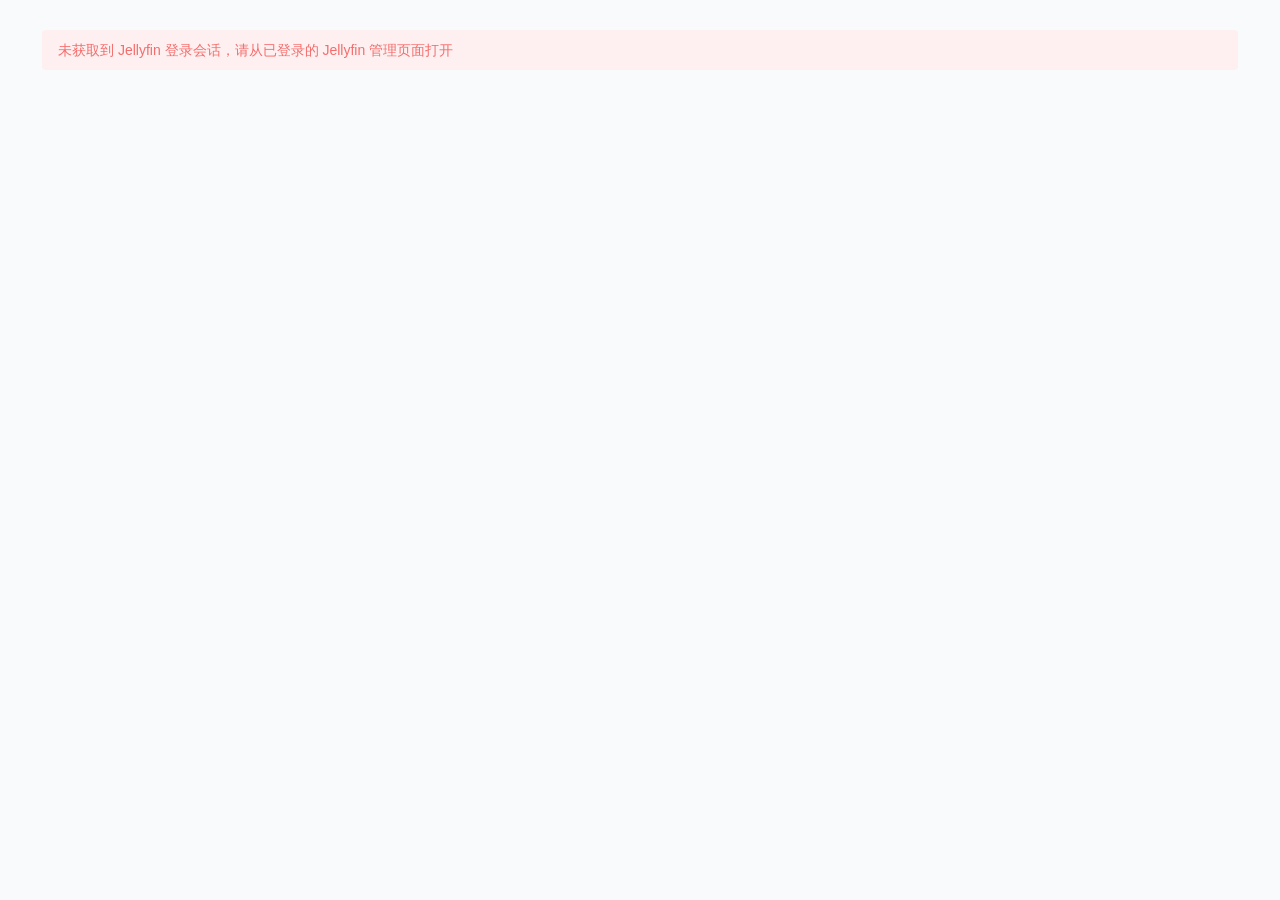
<file: Resources/Admin/index.html>
<!doctype html>
<html lang="zh-CN">
  <head>
    <meta charset="UTF-8" />
    <meta name="viewport" content="width=device-width, initial-scale=1.0" />
    <title>DD-Danmaku 管理台</title>
    <script type="module" crossorigin src="./assets/index-BYWW7I6j.js"></script>
    <link rel="stylesheet" crossorigin href="./assets/index-BV9v0QgE.css">
  </head>
  <body>
    <div id="app"></div>
  </body>
</html>
</file>
<file: Resources/Admin/assets/index-BV9v0QgE.css>
:root{--el-color-white:#fff;--el-color-black:#000;--el-color-primary-rgb:64, 158, 255;--el-color-success-rgb:103, 194, 58;--el-color-warning-rgb:230, 162, 60;--el-color-danger-rgb:245, 108, 108;--el-color-error-rgb:245, 108, 108;--el-color-info-rgb:144, 147, 153;--el-font-size-extra-large:20px;--el-font-size-large:18px;--el-font-size-medium:16px;--el-font-size-base:14px;--el-font-size-small:13px;--el-font-size-extra-small:12px;--el-font-family:"Helvetica Neue", Helvetica, "PingFang SC", "Hiragino Sans GB", "Microsoft YaHei", "微软雅黑", Arial, sans-serif;--el-font-weight-primary:500;--el-font-line-height-primary:24px;--el-index-normal:1;--el-index-top:1000;--el-index-popper:2000;--el-border-radius-base:4px;--el-border-radius-small:2px;--el-border-radius-round:20px;--el-border-radius-circle:100%;--el-transition-duration:.3s;--el-transition-duration-fast:.2s;--el-transition-function-ease-in-out-bezier:cubic-bezier(.645, .045, .355, 1);--el-transition-function-fast-bezier:cubic-bezier(.23, 1, .32, 1);--el-transition-all:all var(--el-transition-duration) var(--el-transition-function-ease-in-out-bezier);--el-transition-fade:opacity var(--el-transition-duration) var(--el-transition-function-fast-bezier);--el-transition-md-fade:transform var(--el-transition-duration) var(--el-transition-function-fast-bezier), opacity var(--el-transition-duration) var(--el-transition-function-fast-bezier);--el-transition-fade-linear:opacity var(--el-transition-duration-fast) linear;--el-transition-border:border-color var(--el-transition-duration-fast) var(--el-transition-function-ease-in-out-bezier);--el-transition-box-shadow:box-shadow var(--el-transition-duration-fast) var(--el-transition-function-ease-in-out-bezier);--el-transition-color:color var(--el-transition-duration-fast) var(--el-transition-function-ease-in-out-bezier);--el-component-size-large:40px;--el-component-size:32px;--el-component-size-small:24px;--lightningcss-light:initial;--lightningcss-dark: ;color-scheme:light;--el-color-primary:#409eff;--el-color-primary-light-3:#79bbff;--el-color-primary-light-5:#a0cfff;--el-color-primary-light-7:#c6e2ff;--el-color-primary-light-8:#d9ecff;--el-color-primary-light-9:#ecf5ff;--el-color-primary-dark-2:#337ecc;--el-color-success:#67c23a;--el-color-success-light-3:#95d475;--el-color-success-light-5:#b3e19d;--el-color-success-light-7:#d1edc4;--el-color-success-light-8:#e1f3d8;--el-color-success-light-9:#f0f9eb;--el-color-success-dark-2:#529b2e;--el-color-warning:#e6a23c;--el-color-warning-light-3:#eebe77;--el-color-warning-light-5:#f3d19e;--el-color-warning-light-7:#f8e3c5;--el-color-warning-light-8:#faecd8;--el-color-warning-light-9:#fdf6ec;--el-color-warning-dark-2:#b88230;--el-color-danger:#f56c6c;--el-color-danger-light-3:#f89898;--el-color-danger-light-5:#fab6b6;--el-color-danger-light-7:#fcd3d3;--el-color-danger-light-8:#fde2e2;--el-color-danger-light-9:#fef0f0;--el-color-danger-dark-2:#c45656;--el-color-error:#f56c6c;--el-color-error-light-3:#f89898;--el-color-error-light-5:#fab6b6;--el-color-error-light-7:#fcd3d3;--el-color-error-light-8:#fde2e2;--el-color-error-light-9:#fef0f0;--el-color-error-dark-2:#c45656;--el-color-info:#909399;--el-color-info-light-3:#b1b3b8;--el-color-info-light-5:#c8c9cc;--el-color-info-light-7:#dedfe0;--el-color-info-light-8:#e9e9eb;--el-color-info-light-9:#f4f4f5;--el-color-info-dark-2:#73767a;--el-bg-color:#fff;--el-bg-color-page:#f2f3f5;--el-bg-color-overlay:#fff;--el-text-color-primary:#303133;--el-text-color-regular:#606266;--el-text-color-secondary:#909399;--el-text-color-placeholder:#a8abb2;--el-text-color-disabled:#c0c4cc;--el-border-color:#dcdfe6;--el-border-color-light:#e4e7ed;--el-border-color-lighter:#ebeef5;--el-border-color-extra-light:#f2f6fc;--el-border-color-dark:#d4d7de;--el-border-color-darker:#cdd0d6;--el-fill-color:#f0f2f5;--el-fill-color-light:#f5f7fa;--el-fill-color-lighter:#fafafa;--el-fill-color-extra-light:#fafcff;--el-fill-color-dark:#ebedf0;--el-fill-color-darker:#e6e8eb;--el-fill-color-blank:#fff;--el-box-shadow:0px 12px 32px 4px #0000000a, 0px 8px 20px #00000014;--el-box-shadow-light:0px 0px 12px #0000001f;--el-box-shadow-lighter:0px 0px 6px #0000001f;--el-box-shadow-dark:0px 16px 48px 16px #00000014, 0px 12px 32px #0000001f, 0px 8px 16px -8px #00000029;--el-disabled-bg-color:var(--el-fill-color-light);--el-disabled-text-color:var(--el-text-color-placeholder);--el-disabled-border-color:var(--el-border-color-light);--el-overlay-color:#000c;--el-overlay-color-light:#000000b3;--el-overlay-color-lighter:#00000080;--el-mask-color:#ffffffe6;--el-mask-color-extra-light:#ffffff4d;--el-border-width:1px;--el-border-style:solid;--el-border-color-hover:var(--el-text-color-disabled);--el-border:var(--el-border-width) var(--el-border-style) var(--el-border-color);--el-svg-monochrome-grey:var(--el-border-color)}.fade-in-linear-enter-active,.fade-in-linear-leave-active{transition:var(--el-transition-fade-linear)}.fade-in-linear-enter-from,.fade-in-linear-leave-to{opacity:0}.el-fade-in-linear-enter-active,.el-fade-in-linear-leave-active{transition:var(--el-transition-fade-linear)}.el-fade-in-linear-enter-from,.el-fade-in-linear-leave-to{opacity:0}.el-fade-in-enter-active,.el-fade-in-leave-active{transition:all var(--el-transition-duration) cubic-bezier(.55,0,.1,1)}.el-fade-in-enter-from,.el-fade-in-leave-active{opacity:0}.el-zoom-in-center-enter-active,.el-zoom-in-center-leave-active{transition:all var(--el-transition-duration) cubic-bezier(.55,0,.1,1)}.el-zoom-in-center-enter-from,.el-zoom-in-center-leave-active{opacity:0;transform:scaleX(0)}.el-zoom-in-top-enter-active,.el-zoom-in-top-leave-active{opacity:1;transition:var(--el-transition-md-fade);transform-origin:top;transform:scaleY(1)}.el-zoom-in-top-enter-active[data-popper-placement^=top],.el-zoom-in-top-leave-active[data-popper-placement^=top]{transform-origin:bottom}.el-zoom-in-top-enter-from,.el-zoom-in-top-leave-active{opacity:0;transform:scaleY(0)}.el-zoom-in-bottom-enter-active,.el-zoom-in-bottom-leave-active{opacity:1;transition:var(--el-transition-md-fade);transform-origin:bottom;transform:scaleY(1)}.el-zoom-in-bottom-enter-from,.el-zoom-in-bottom-leave-active{opacity:0;transform:scaleY(0)}.el-zoom-in-left-enter-active,.el-zoom-in-left-leave-active{opacity:1;transition:var(--el-transition-md-fade);transform-origin:0 0;transform:scale(1)}.el-zoom-in-left-enter-from,.el-zoom-in-left-leave-active{opacity:0;transform:scale(.45)}.collapse-transition{transition:var(--el-transition-duration) height ease-in-out,var(--el-transition-duration) padding-top ease-in-out,var(--el-transition-duration) padding-bottom ease-in-out}.el-collapse-transition-leave-active,.el-collapse-transition-enter-active{transition:var(--el-transition-duration) max-height ease-in-out,var(--el-transition-duration) padding-top ease-in-out,var(--el-transition-duration) padding-bottom ease-in-out}.horizontal-collapse-transition{transition:var(--el-transition-duration) width ease-in-out,var(--el-transition-duration) padding-left ease-in-out,var(--el-transition-duration) padding-right ease-in-out}.el-list-enter-active,.el-list-leave-active{transition:all 1s}.el-list-enter-from,.el-list-leave-to{opacity:0;transform:translateY(-30px)}.el-list-leave-active{position:absolute!important}.el-opacity-transition{transition:opacity var(--el-transition-duration) cubic-bezier(.55,0,.1,1)}.el-icon--right{margin-left:5px}.el-icon--left{margin-right:5px}@keyframes rotating{0%{transform:rotate(0)}to{transform:rotate(360deg)}}.el-icon{--color:inherit;fill:currentColor;width:1em;height:1em;color:var(--color);line-height:1em;font-size:inherit;justify-content:center;align-items:center;display:inline-flex;position:relative}.el-icon.is-loading{animation:2s linear infinite rotating}.el-icon svg{width:1em;height:1em}.el-affix--fixed{position:fixed}.el-alert{--el-alert-padding:8px 16px;--el-alert-border-radius-base:var(--el-border-radius-base);--el-alert-title-font-size:14px;--el-alert-title-with-description-font-size:16px;--el-alert-description-font-size:14px;--el-alert-close-font-size:16px;--el-alert-close-customed-font-size:14px;--el-alert-icon-size:16px;--el-alert-icon-large-size:28px;width:100%;padding:var(--el-alert-padding);box-sizing:border-box;border-radius:var(--el-alert-border-radius-base);background-color:var(--el-color-white);opacity:1;transition:opacity var(--el-transition-duration-fast);align-items:center;margin:0;display:flex;position:relative;overflow:hidden}.el-alert.is-light .el-alert__close-btn{color:var(--el-text-color-placeholder)}.el-alert.is-dark .el-alert__close-btn,.el-alert.is-dark .el-alert__description{color:var(--el-color-white)}.el-alert.is-center{justify-content:center}.el-alert--primary{--el-alert-bg-color:var(--el-color-primary-light-9)}.el-alert--primary.is-light{background-color:var(--el-alert-bg-color);color:var(--el-color-primary)}.el-alert--primary.is-light .el-alert__description{color:var(--el-color-primary)}.el-alert--primary.is-dark{background-color:var(--el-color-primary);color:var(--el-color-white)}.el-alert--success{--el-alert-bg-color:var(--el-color-success-light-9)}.el-alert--success.is-light{background-color:var(--el-alert-bg-color);color:var(--el-color-success)}.el-alert--success.is-light .el-alert__description{color:var(--el-color-success)}.el-alert--success.is-dark{background-color:var(--el-color-success);color:var(--el-color-white)}.el-alert--info{--el-alert-bg-color:var(--el-color-info-light-9)}.el-alert--info.is-light{background-color:var(--el-alert-bg-color);color:var(--el-color-info)}.el-alert--info.is-light .el-alert__description{color:var(--el-color-info)}.el-alert--info.is-dark{background-color:var(--el-color-info);color:var(--el-color-white)}.el-alert--warning{--el-alert-bg-color:var(--el-color-warning-light-9)}.el-alert--warning.is-light{background-color:var(--el-alert-bg-color);color:var(--el-color-warning)}.el-alert--warning.is-light .el-alert__description{color:var(--el-color-warning)}.el-alert--warning.is-dark{background-color:var(--el-color-warning);color:var(--el-color-white)}.el-alert--error{--el-alert-bg-color:var(--el-color-error-light-9)}.el-alert--error.is-light{background-color:var(--el-alert-bg-color);color:var(--el-color-error)}.el-alert--error.is-light .el-alert__description{color:var(--el-color-error)}.el-alert--error.is-dark{background-color:var(--el-color-error);color:var(--el-color-white)}.el-alert__content{flex-direction:column;gap:4px;display:flex}.el-alert .el-alert__icon{font-size:var(--el-alert-icon-size);width:var(--el-alert-icon-size);margin-right:8px}.el-alert .el-alert__icon.is-big{font-size:var(--el-alert-icon-large-size);width:var(--el-alert-icon-large-size);margin-right:12px}.el-alert__title{font-size:var(--el-alert-title-font-size);line-height:24px}.el-alert__title.with-description{font-size:var(--el-alert-title-with-description-font-size)}.el-alert .el-alert__description{font-size:var(--el-alert-description-font-size);margin:0}.el-alert .el-alert__close-btn{font-size:var(--el-alert-close-font-size);opacity:1;cursor:pointer;position:absolute;top:12px;right:16px}.el-alert .el-alert__close-btn.is-customed{font-style:normal;font-size:var(--el-alert-close-customed-font-size);line-height:24px;top:8px}.el-alert-fade-enter-from,.el-alert-fade-leave-active{opacity:0}.el-aside{box-sizing:border-box;width:var(--el-aside-width,300px);flex-shrink:0;overflow:auto}.el-autocomplete{--el-input-text-color:var(--el-text-color-regular);--el-input-border:var(--el-border);--el-input-hover-border:var(--el-border-color-hover);--el-input-focus-border:var(--el-color-primary);--el-input-transparent-border:0 0 0 1px transparent inset;--el-input-border-color:var(--el-border-color);--el-input-border-radius:var(--el-border-radius-base);--el-input-bg-color:var(--el-fill-color-blank);--el-input-icon-color:var(--el-text-color-placeholder);--el-input-placeholder-color:var(--el-text-color-placeholder);--el-input-hover-border-color:var(--el-border-color-hover);--el-input-clear-hover-color:var(--el-text-color-secondary);--el-input-focus-border-color:var(--el-color-primary);--el-input-width:100%;width:var(--el-input-width);display:inline-block;position:relative}.el-autocomplete__popper.el-popper{background:var(--el-bg-color-overlay);border:1px solid var(--el-border-color-light);box-shadow:var(--el-box-shadow-light)}.el-autocomplete__popper.el-popper .el-popper__arrow:before{border:1px solid var(--el-border-color-light)}.el-autocomplete__popper.el-popper[data-popper-placement^=top] .el-popper__arrow:before{border-top-color:#0000;border-left-color:#0000}.el-autocomplete__popper.el-popper[data-popper-placement^=bottom] .el-popper__arrow:before{border-bottom-color:#0000;border-right-color:#0000}.el-autocomplete__popper.el-popper[data-popper-placement^=left] .el-popper__arrow:before{border-bottom-color:#0000;border-left-color:#0000}.el-autocomplete__popper.el-popper[data-popper-placement^=right] .el-popper__arrow:before{border-top-color:#0000;border-right-color:#0000}.el-autocomplete-suggestion{border-radius:var(--el-border-radius-base);box-sizing:border-box}.el-autocomplete-suggestion__header{border-bottom:1px solid var(--el-border-color-lighter);padding:10px}.el-autocomplete-suggestion__footer{border-top:1px solid var(--el-border-color-lighter);padding:10px}.el-autocomplete-suggestion__wrap{box-sizing:border-box;max-height:280px;padding:10px 0}.el-autocomplete-suggestion__list{margin:0;padding:0}.el-autocomplete-suggestion li{cursor:pointer;color:var(--el-text-color-regular);line-height:34px;font-size:var(--el-font-size-base);text-align:left;text-overflow:ellipsis;white-space:nowrap;margin:0;padding:0 20px;list-style:none;overflow:hidden}.el-autocomplete-suggestion li:hover,.el-autocomplete-suggestion li.highlighted{background-color:var(--el-fill-color-light)}.el-autocomplete-suggestion li.divider{border-top:1px solid var(--el-color-black);margin-top:6px}.el-autocomplete-suggestion li.divider:last-child{margin-bottom:-6px}.el-autocomplete-suggestion.is-loading li{cursor:default;height:100px;color:var(--el-text-color-secondary);justify-content:center;align-items:center;font-size:20px;display:flex}.el-autocomplete-suggestion.is-loading li:hover{background-color:var(--el-bg-color-overlay)}.el-avatar{--el-avatar-text-color:var(--el-color-white);--el-avatar-bg-color:var(--el-text-color-disabled);--el-avatar-text-size:14px;--el-avatar-icon-size:18px;--el-avatar-border-radius:var(--el-border-radius-base);--el-avatar-size-large:56px;--el-avatar-size:40px;--el-avatar-size-small:24px;box-sizing:border-box;text-align:center;color:var(--el-avatar-text-color);background:var(--el-avatar-bg-color);width:var(--el-avatar-size);height:var(--el-avatar-size);font-size:var(--el-avatar-text-size);outline:none;justify-content:center;align-items:center;display:inline-flex;overflow:hidden}.el-avatar>img{width:100%;height:100%;display:block}.el-avatar--circle{border-radius:50%}.el-avatar--square{border-radius:var(--el-avatar-border-radius)}.el-avatar--icon{font-size:var(--el-avatar-icon-size)}.el-avatar--small{--el-avatar-size:24px}.el-avatar--large{--el-avatar-size:56px}.el-avatar-group{--el-avatar-group-item-gap:-8px;--el-avatar-group-collapse-item-gap:4px;display:inline-flex}.el-avatar-group .el-avatar{border:1px solid var(--el-border-color-extra-light)}.el-avatar-group .el-avatar:not(:first-child){margin-left:var(--el-avatar-group-item-gap)}.el-avatar-group__collapse-avatars{--el-avatar-group-item-gap:-8px;--el-avatar-group-collapse-item-gap:4px}.el-avatar-group__collapse-avatars .el-avatar:not(:first-child){margin-left:var(--el-avatar-group-collapse-item-gap)}.el-backtop{--el-backtop-bg-color:var(--el-bg-color-overlay);--el-backtop-text-color:var(--el-color-primary);--el-backtop-hover-bg-color:var(--el-border-color-extra-light);background-color:var(--el-backtop-bg-color);width:40px;height:40px;color:var(--el-backtop-text-color);box-shadow:var(--el-box-shadow-lighter);cursor:pointer;z-index:5;border-radius:50%;justify-content:center;align-items:center;font-size:20px;display:flex;position:fixed}.el-backtop:hover{background-color:var(--el-backtop-hover-bg-color)}.el-backtop__icon{font-size:20px}.el-badge{--el-badge-bg-color:var(--el-color-danger);--el-badge-radius:10px;--el-badge-font-size:12px;--el-badge-padding:6px;--el-badge-size:18px;vertical-align:middle;width:-moz-fit-content;width:fit-content;display:inline-block;position:relative}.el-badge__content{background-color:var(--el-badge-bg-color);border-radius:var(--el-badge-radius);color:var(--el-color-white);font-size:var(--el-badge-font-size);height:var(--el-badge-size);padding:0 var(--el-badge-padding);white-space:nowrap;border:1px solid var(--el-bg-color);justify-content:center;align-items:center;display:inline-flex}.el-badge__content.is-fixed{top:0;right:calc(1px + var(--el-badge-size) / 2);z-index:var(--el-index-normal);position:absolute;transform:translateY(-50%)translate(100%)}.el-badge__content.is-fixed.is-dot{right:5px}.el-badge__content.is-dot{border-radius:50%;width:8px;height:8px;padding:0;right:0}.el-badge__content.is-hide-zero{display:none}.el-badge__content--primary{background-color:var(--el-color-primary)}.el-badge__content--success{background-color:var(--el-color-success)}.el-badge__content--warning{background-color:var(--el-color-warning)}.el-badge__content--info{background-color:var(--el-color-info)}.el-badge__content--danger{background-color:var(--el-color-danger)}.el-breadcrumb__separator{color:var(--el-text-color-placeholder);margin:0 9px;font-weight:700}.el-breadcrumb__separator.el-icon{margin:0 6px;font-weight:400}.el-breadcrumb__separator.el-icon svg{vertical-align:middle}.el-breadcrumb__item{float:left;align-items:center;display:inline-flex}.el-breadcrumb__inner{color:var(--el-text-color-regular)}.el-breadcrumb__inner.is-link,.el-breadcrumb__inner a{transition:var(--el-transition-color);color:var(--el-text-color-primary);font-weight:700;text-decoration:none}.el-breadcrumb__inner.is-link:hover,.el-breadcrumb__inner a:hover{color:var(--el-color-primary);cursor:pointer}.el-breadcrumb__item:last-child .el-breadcrumb__inner,.el-breadcrumb__item:last-child .el-breadcrumb__inner:hover,.el-breadcrumb__item:last-child .el-breadcrumb__inner a,.el-breadcrumb__item:last-child .el-breadcrumb__inner a:hover{color:var(--el-text-color-regular);cursor:text;font-weight:400}.el-breadcrumb__item:last-child .el-breadcrumb__separator{display:none}.el-breadcrumb{font-size:14px;line-height:1}.el-breadcrumb:before,.el-breadcrumb:after{content:"";display:table}.el-breadcrumb:after{clear:both}.el-button-group>.el-button+.el-button{margin-left:0}.el-button-group>.el-button:first-child:last-child{border-top-right-radius:var(--el-border-radius-base);border-bottom-right-radius:var(--el-border-radius-base);border-top-left-radius:var(--el-border-radius-base);border-bottom-left-radius:var(--el-border-radius-base)}.el-button-group>.el-button:first-child:last-child.is-round{border-radius:var(--el-border-radius-round)}.el-button-group>.el-button:first-child:last-child.is-circle{border-radius:50%}.el-button-group>.el-button:not(:first-child):not(:last-child){border-radius:0}.el-button-group>.el-button:hover,.el-button-group>.el-button:focus,.el-button-group>.el-button:active,.el-button-group>.el-button.is-active{z-index:1}.el-button-group--horizontal{vertical-align:middle;display:inline-block}.el-button-group--horizontal:before,.el-button-group--horizontal:after{content:"";display:table}.el-button-group--horizontal:after{clear:both}.el-button-group--horizontal>.el-button{float:left;position:relative}.el-button-group--horizontal>.el-button:first-child{border-top-right-radius:0;border-bottom-right-radius:0}.el-button-group--horizontal>.el-button:last-child{border-top-left-radius:0;border-bottom-left-radius:0}.el-button-group--horizontal>.el-button:not(:last-child){margin-right:-1px}.el-button-group--horizontal .el-button--primary:first-child{border-right-color:var(--el-button-divide-border-color)}.el-button-group--horizontal .el-button--primary:last-child{border-left-color:var(--el-button-divide-border-color)}.el-button-group--horizontal .el-button--primary:not(:first-child):not(:last-child){border-left-color:var(--el-button-divide-border-color);border-right-color:var(--el-button-divide-border-color)}.el-button-group--horizontal .el-button--success:first-child{border-right-color:var(--el-button-divide-border-color)}.el-button-group--horizontal .el-button--success:last-child{border-left-color:var(--el-button-divide-border-color)}.el-button-group--horizontal .el-button--success:not(:first-child):not(:last-child){border-left-color:var(--el-button-divide-border-color);border-right-color:var(--el-button-divide-border-color)}.el-button-group--horizontal .el-button--warning:first-child{border-right-color:var(--el-button-divide-border-color)}.el-button-group--horizontal .el-button--warning:last-child{border-left-color:var(--el-button-divide-border-color)}.el-button-group--horizontal .el-button--warning:not(:first-child):not(:last-child){border-left-color:var(--el-button-divide-border-color);border-right-color:var(--el-button-divide-border-color)}.el-button-group--horizontal .el-button--danger:first-child{border-right-color:var(--el-button-divide-border-color)}.el-button-group--horizontal .el-button--danger:last-child{border-left-color:var(--el-button-divide-border-color)}.el-button-group--horizontal .el-button--danger:not(:first-child):not(:last-child){border-left-color:var(--el-button-divide-border-color);border-right-color:var(--el-button-divide-border-color)}.el-button-group--horizontal .el-button--info:first-child{border-right-color:var(--el-button-divide-border-color)}.el-button-group--horizontal .el-button--info:last-child{border-left-color:var(--el-button-divide-border-color)}.el-button-group--horizontal .el-button--info:not(:first-child):not(:last-child){border-left-color:var(--el-button-divide-border-color);border-right-color:var(--el-button-divide-border-color)}.el-button-group--horizontal>.el-dropdown>.el-button{border-left-color:var(--el-button-divide-border-color);border-top-left-radius:0;border-bottom-left-radius:0}.el-button-group--vertical{flex-direction:column;align-items:stretch;display:inline-flex}.el-button-group--vertical>.el-button{margin-top:-1px}.el-button-group--vertical>.el-button:first-child{border-bottom-right-radius:0;border-bottom-left-radius:0}.el-button-group--vertical>.el-button:last-child{border-top-left-radius:0;border-top-right-radius:0}.el-button-group--vertical>.el-dropdown{margin-top:-1px}.el-button-group--vertical>.el-dropdown>.el-button{border-left-color:var(--el-button-divide-border-color);border-top-left-radius:0;border-top-right-radius:0}.el-button-group--vertical .el-button--primary:first-child{border-bottom-color:var(--el-button-divide-border-color)}.el-button-group--vertical .el-button--primary:last-child{border-top-color:var(--el-button-divide-border-color)}.el-button-group--vertical .el-button--primary:not(:first-child):not(:last-child){border-top-color:var(--el-button-divide-border-color);border-bottom-color:var(--el-button-divide-border-color)}.el-button-group--vertical .el-button--success:first-child{border-bottom-color:var(--el-button-divide-border-color)}.el-button-group--vertical .el-button--success:last-child{border-top-color:var(--el-button-divide-border-color)}.el-button-group--vertical .el-button--success:not(:first-child):not(:last-child){border-top-color:var(--el-button-divide-border-color);border-bottom-color:var(--el-button-divide-border-color)}.el-button-group--vertical .el-button--warning:first-child{border-bottom-color:var(--el-button-divide-border-color)}.el-button-group--vertical .el-button--warning:last-child{border-top-color:var(--el-button-divide-border-color)}.el-button-group--vertical .el-button--warning:not(:first-child):not(:last-child){border-top-color:var(--el-button-divide-border-color);border-bottom-color:var(--el-button-divide-border-color)}.el-button-group--vertical .el-button--danger:first-child{border-bottom-color:var(--el-button-divide-border-color)}.el-button-group--vertical .el-button--danger:last-child{border-top-color:var(--el-button-divide-border-color)}.el-button-group--vertical .el-button--danger:not(:first-child):not(:last-child){border-top-color:var(--el-button-divide-border-color);border-bottom-color:var(--el-button-divide-border-color)}.el-button-group--vertical .el-button--info:first-child{border-bottom-color:var(--el-button-divide-border-color)}.el-button-group--vertical .el-button--info:last-child{border-top-color:var(--el-button-divide-border-color)}.el-button-group--vertical .el-button--info:not(:first-child):not(:last-child){border-top-color:var(--el-button-divide-border-color);border-bottom-color:var(--el-button-divide-border-color)}.el-button{--el-button-font-weight:var(--el-font-weight-primary);--el-button-border-color:var(--el-border-color);--el-button-bg-color:var(--el-fill-color-blank);--el-button-text-color:var(--el-text-color-regular);--el-button-disabled-text-color:var(--el-disabled-text-color);--el-button-disabled-bg-color:var(--el-fill-color-blank);--el-button-disabled-border-color:var(--el-border-color-light);--el-button-divide-border-color:#ffffff80;--el-button-hover-text-color:var(--el-color-primary);--el-button-hover-bg-color:var(--el-color-primary-light-9);--el-button-hover-border-color:var(--el-color-primary-light-7);--el-button-active-text-color:var(--el-button-hover-text-color);--el-button-active-border-color:var(--el-color-primary);--el-button-active-bg-color:var(--el-button-hover-bg-color);--el-button-outline-color:var(--el-color-primary-light-5);--el-button-hover-link-text-color:var(--el-text-color-secondary);--el-button-active-color:var(--el-text-color-primary);white-space:nowrap;cursor:pointer;height:32px;color:var(--el-button-text-color);text-align:center;box-sizing:border-box;line-height:1;font-weight:var(--el-button-font-weight);-webkit-user-select:none;user-select:none;vertical-align:middle;-webkit-appearance:none;background-color:var(--el-button-bg-color);border:var(--el-border);border-color:var(--el-button-border-color);outline:none;justify-content:center;align-items:center;transition:all .1s;display:inline-flex}.el-button:hover{color:var(--el-button-hover-text-color);border-color:var(--el-button-hover-border-color);background-color:var(--el-button-hover-bg-color);outline:none}.el-button:active{color:var(--el-button-active-text-color);border-color:var(--el-button-active-border-color);background-color:var(--el-button-active-bg-color);outline:none}.el-button:focus-visible{outline:2px solid var(--el-button-outline-color);outline-offset:1px;transition:outline-offset,outline}.el-button>span{align-items:center;display:inline-flex}.el-button+.el-button{margin-left:12px}.el-button{font-size:var(--el-font-size-base);border-radius:var(--el-border-radius-base);padding:8px 15px}.el-button.is-round{padding:8px 15px}.el-button::-moz-focus-inner{border:0}.el-button [class*=el-icon]+span{margin-left:6px}.el-button [class*=el-icon] svg{vertical-align:bottom}.el-button.is-plain{--el-button-hover-text-color:var(--el-color-primary);--el-button-hover-bg-color:var(--el-fill-color-blank);--el-button-hover-border-color:var(--el-color-primary)}.el-button.is-active{color:var(--el-button-active-text-color);border-color:var(--el-button-active-border-color);background-color:var(--el-button-active-bg-color);outline:none}.el-button.is-disabled,.el-button.is-disabled:hover{color:var(--el-button-disabled-text-color);cursor:not-allowed;background-image:none;background-color:var(--el-button-disabled-bg-color);border-color:var(--el-button-disabled-border-color)}.el-button.is-loading{pointer-events:none;position:relative}.el-button.is-loading:before{z-index:1;pointer-events:none;content:"";border-radius:inherit;background-color:var(--el-mask-color-extra-light);position:absolute;top:-1px;bottom:-1px;left:-1px;right:-1px}.el-button.is-round{border-radius:var(--el-border-radius-round)}.el-button.is-dashed{--el-button-hover-text-color:var(--el-color-primary);--el-button-hover-bg-color:var(--el-fill-color-blank);--el-button-hover-border-color:var(--el-color-primary);border-style:dashed}.el-button.is-circle{border-radius:50%;width:32px;padding:8px}.el-button.is-text{color:var(--el-button-text-color);background-color:#0000;border:0 solid #0000}.el-button.is-text.is-disabled{color:var(--el-button-disabled-text-color);background-color:#0000!important}.el-button.is-text:not(.is-disabled):hover{background-color:var(--el-fill-color-light)}.el-button.is-text:not(.is-disabled):focus-visible{outline:2px solid var(--el-button-outline-color);outline-offset:1px;transition:outline-offset,outline}.el-button.is-text:not(.is-disabled):active{background-color:var(--el-fill-color)}.el-button.is-text:not(.is-disabled).is-has-bg{background-color:var(--el-fill-color-light)}.el-button.is-text:not(.is-disabled).is-has-bg:hover{background-color:var(--el-fill-color)}.el-button.is-text:not(.is-disabled).is-has-bg:active{background-color:var(--el-fill-color-dark)}.el-button__text--expand{letter-spacing:.3em;margin-right:-.3em}.el-button.is-link{color:var(--el-button-text-color);background:0 0;border-color:#0000;height:auto;padding:2px}.el-button.is-link:hover{color:var(--el-button-hover-link-text-color)}.el-button.is-link.is-disabled{color:var(--el-button-disabled-text-color);background-color:#0000!important;border-color:#0000!important}.el-button.is-link:not(.is-disabled):hover{background-color:#0000;border-color:#0000}.el-button.is-link:not(.is-disabled):active{color:var(--el-button-active-color);background-color:#0000;border-color:#0000}.el-button--text{color:var(--el-color-primary);background:0 0;border-color:#0000;padding-left:0;padding-right:0}.el-button--text.is-disabled{color:var(--el-button-disabled-text-color);background-color:#0000!important;border-color:#0000!important}.el-button--text:not(.is-disabled):hover{color:var(--el-color-primary-light-3);background-color:#0000;border-color:#0000}.el-button--text:not(.is-disabled):active{color:var(--el-color-primary-dark-2);background-color:#0000;border-color:#0000}.el-button__link--expand{letter-spacing:.3em;margin-right:-.3em}.el-button--primary{--el-button-text-color:var(--el-color-white);--el-button-bg-color:var(--el-color-primary);--el-button-border-color:var(--el-color-primary);--el-button-outline-color:var(--el-color-primary-light-5);--el-button-active-color:var(--el-color-primary-dark-2);--el-button-hover-text-color:var(--el-color-white);--el-button-hover-link-text-color:var(--el-color-primary-light-5);--el-button-hover-bg-color:var(--el-color-primary-light-3);--el-button-hover-border-color:var(--el-color-primary-light-3);--el-button-active-bg-color:var(--el-color-primary-dark-2);--el-button-active-border-color:var(--el-color-primary-dark-2);--el-button-disabled-text-color:var(--el-color-white);--el-button-disabled-bg-color:var(--el-color-primary-light-5);--el-button-disabled-border-color:var(--el-color-primary-light-5)}.el-button--primary.is-plain,.el-button--primary.is-text,.el-button--primary.is-link{--el-button-text-color:var(--el-color-primary);--el-button-bg-color:var(--el-color-primary-light-9);--el-button-border-color:var(--el-color-primary-light-5);--el-button-hover-text-color:var(--el-color-white);--el-button-hover-bg-color:var(--el-color-primary);--el-button-hover-border-color:var(--el-color-primary);--el-button-active-text-color:var(--el-color-white)}.el-button--primary.is-plain.is-disabled,.el-button--primary.is-plain.is-disabled:hover,.el-button--primary.is-plain.is-disabled:focus,.el-button--primary.is-plain.is-disabled:active,.el-button--primary.is-text.is-disabled,.el-button--primary.is-text.is-disabled:hover,.el-button--primary.is-text.is-disabled:focus,.el-button--primary.is-text.is-disabled:active,.el-button--primary.is-link.is-disabled,.el-button--primary.is-link.is-disabled:hover,.el-button--primary.is-link.is-disabled:focus,.el-button--primary.is-link.is-disabled:active{color:var(--el-color-primary-light-5);background-color:var(--el-color-primary-light-9);border-color:var(--el-color-primary-light-8)}.el-button--primary.is-dashed{--el-button-text-color:var(--el-color-primary);--el-button-bg-color:var(--el-color-primary-light-9);--el-button-border-color:var(--el-color-primary-light-5);--el-button-hover-text-color:var(--el-color-primary);--el-button-hover-bg-color:var(--el-color-primary-light-9);--el-button-hover-border-color:var(--el-color-primary-light-3);--el-button-active-text-color:var(--el-color-primary-dark-2);--el-button-active-bg-color:var(--el-color-primary-light-9);--el-button-active-border-color:var(--el-color-primary-dark-2)}.el-button--primary.is-dashed.is-disabled,.el-button--primary.is-dashed.is-disabled:hover,.el-button--primary.is-dashed.is-disabled:focus,.el-button--primary.is-dashed.is-disabled:active{color:var(--el-color-primary-light-5);background-color:var(--el-color-primary-light-9);border-color:var(--el-color-primary-light-8)}.el-button--success{--el-button-text-color:var(--el-color-white);--el-button-bg-color:var(--el-color-success);--el-button-border-color:var(--el-color-success);--el-button-outline-color:var(--el-color-success-light-5);--el-button-active-color:var(--el-color-success-dark-2);--el-button-hover-text-color:var(--el-color-white);--el-button-hover-link-text-color:var(--el-color-success-light-5);--el-button-hover-bg-color:var(--el-color-success-light-3);--el-button-hover-border-color:var(--el-color-success-light-3);--el-button-active-bg-color:var(--el-color-success-dark-2);--el-button-active-border-color:var(--el-color-success-dark-2);--el-button-disabled-text-color:var(--el-color-white);--el-button-disabled-bg-color:var(--el-color-success-light-5);--el-button-disabled-border-color:var(--el-color-success-light-5)}.el-button--success.is-plain,.el-button--success.is-text,.el-button--success.is-link{--el-button-text-color:var(--el-color-success);--el-button-bg-color:var(--el-color-success-light-9);--el-button-border-color:var(--el-color-success-light-5);--el-button-hover-text-color:var(--el-color-white);--el-button-hover-bg-color:var(--el-color-success);--el-button-hover-border-color:var(--el-color-success);--el-button-active-text-color:var(--el-color-white)}.el-button--success.is-plain.is-disabled,.el-button--success.is-plain.is-disabled:hover,.el-button--success.is-plain.is-disabled:focus,.el-button--success.is-plain.is-disabled:active,.el-button--success.is-text.is-disabled,.el-button--success.is-text.is-disabled:hover,.el-button--success.is-text.is-disabled:focus,.el-button--success.is-text.is-disabled:active,.el-button--success.is-link.is-disabled,.el-button--success.is-link.is-disabled:hover,.el-button--success.is-link.is-disabled:focus,.el-button--success.is-link.is-disabled:active{color:var(--el-color-success-light-5);background-color:var(--el-color-success-light-9);border-color:var(--el-color-success-light-8)}.el-button--success.is-dashed{--el-button-text-color:var(--el-color-success);--el-button-bg-color:var(--el-color-success-light-9);--el-button-border-color:var(--el-color-success-light-5);--el-button-hover-text-color:var(--el-color-success);--el-button-hover-bg-color:var(--el-color-success-light-9);--el-button-hover-border-color:var(--el-color-success-light-3);--el-button-active-text-color:var(--el-color-success-dark-2);--el-button-active-bg-color:var(--el-color-success-light-9);--el-button-active-border-color:var(--el-color-success-dark-2)}.el-button--success.is-dashed.is-disabled,.el-button--success.is-dashed.is-disabled:hover,.el-button--success.is-dashed.is-disabled:focus,.el-button--success.is-dashed.is-disabled:active{color:var(--el-color-success-light-5);background-color:var(--el-color-success-light-9);border-color:var(--el-color-success-light-8)}.el-button--warning{--el-button-text-color:var(--el-color-white);--el-button-bg-color:var(--el-color-warning);--el-button-border-color:var(--el-color-warning);--el-button-outline-color:var(--el-color-warning-light-5);--el-button-active-color:var(--el-color-warning-dark-2);--el-button-hover-text-color:var(--el-color-white);--el-button-hover-link-text-color:var(--el-color-warning-light-5);--el-button-hover-bg-color:var(--el-color-warning-light-3);--el-button-hover-border-color:var(--el-color-warning-light-3);--el-button-active-bg-color:var(--el-color-warning-dark-2);--el-button-active-border-color:var(--el-color-warning-dark-2);--el-button-disabled-text-color:var(--el-color-white);--el-button-disabled-bg-color:var(--el-color-warning-light-5);--el-button-disabled-border-color:var(--el-color-warning-light-5)}.el-button--warning.is-plain,.el-button--warning.is-text,.el-button--warning.is-link{--el-button-text-color:var(--el-color-warning);--el-button-bg-color:var(--el-color-warning-light-9);--el-button-border-color:var(--el-color-warning-light-5);--el-button-hover-text-color:var(--el-color-white);--el-button-hover-bg-color:var(--el-color-warning);--el-button-hover-border-color:var(--el-color-warning);--el-button-active-text-color:var(--el-color-white)}.el-button--warning.is-plain.is-disabled,.el-button--warning.is-plain.is-disabled:hover,.el-button--warning.is-plain.is-disabled:focus,.el-button--warning.is-plain.is-disabled:active,.el-button--warning.is-text.is-disabled,.el-button--warning.is-text.is-disabled:hover,.el-button--warning.is-text.is-disabled:focus,.el-button--warning.is-text.is-disabled:active,.el-button--warning.is-link.is-disabled,.el-button--warning.is-link.is-disabled:hover,.el-button--warning.is-link.is-disabled:focus,.el-button--warning.is-link.is-disabled:active{color:var(--el-color-warning-light-5);background-color:var(--el-color-warning-light-9);border-color:var(--el-color-warning-light-8)}.el-button--warning.is-dashed{--el-button-text-color:var(--el-color-warning);--el-button-bg-color:var(--el-color-warning-light-9);--el-button-border-color:var(--el-color-warning-light-5);--el-button-hover-text-color:var(--el-color-warning);--el-button-hover-bg-color:var(--el-color-warning-light-9);--el-button-hover-border-color:var(--el-color-warning-light-3);--el-button-active-text-color:var(--el-color-warning-dark-2);--el-button-active-bg-color:var(--el-color-warning-light-9);--el-button-active-border-color:var(--el-color-warning-dark-2)}.el-button--warning.is-dashed.is-disabled,.el-button--warning.is-dashed.is-disabled:hover,.el-button--warning.is-dashed.is-disabled:focus,.el-button--warning.is-dashed.is-disabled:active{color:var(--el-color-warning-light-5);background-color:var(--el-color-warning-light-9);border-color:var(--el-color-warning-light-8)}.el-button--danger{--el-button-text-color:var(--el-color-white);--el-button-bg-color:var(--el-color-danger);--el-button-border-color:var(--el-color-danger);--el-button-outline-color:var(--el-color-danger-light-5);--el-button-active-color:var(--el-color-danger-dark-2);--el-button-hover-text-color:var(--el-color-white);--el-button-hover-link-text-color:var(--el-color-danger-light-5);--el-button-hover-bg-color:var(--el-color-danger-light-3);--el-button-hover-border-color:var(--el-color-danger-light-3);--el-button-active-bg-color:var(--el-color-danger-dark-2);--el-button-active-border-color:var(--el-color-danger-dark-2);--el-button-disabled-text-color:var(--el-color-white);--el-button-disabled-bg-color:var(--el-color-danger-light-5);--el-button-disabled-border-color:var(--el-color-danger-light-5)}.el-button--danger.is-plain,.el-button--danger.is-text,.el-button--danger.is-link{--el-button-text-color:var(--el-color-danger);--el-button-bg-color:var(--el-color-danger-light-9);--el-button-border-color:var(--el-color-danger-light-5);--el-button-hover-text-color:var(--el-color-white);--el-button-hover-bg-color:var(--el-color-danger);--el-button-hover-border-color:var(--el-color-danger);--el-button-active-text-color:var(--el-color-white)}.el-button--danger.is-plain.is-disabled,.el-button--danger.is-plain.is-disabled:hover,.el-button--danger.is-plain.is-disabled:focus,.el-button--danger.is-plain.is-disabled:active,.el-button--danger.is-text.is-disabled,.el-button--danger.is-text.is-disabled:hover,.el-button--danger.is-text.is-disabled:focus,.el-button--danger.is-text.is-disabled:active,.el-button--danger.is-link.is-disabled,.el-button--danger.is-link.is-disabled:hover,.el-button--danger.is-link.is-disabled:focus,.el-button--danger.is-link.is-disabled:active{color:var(--el-color-danger-light-5);background-color:var(--el-color-danger-light-9);border-color:var(--el-color-danger-light-8)}.el-button--danger.is-dashed{--el-button-text-color:var(--el-color-danger);--el-button-bg-color:var(--el-color-danger-light-9);--el-button-border-color:var(--el-color-danger-light-5);--el-button-hover-text-color:var(--el-color-danger);--el-button-hover-bg-color:var(--el-color-danger-light-9);--el-button-hover-border-color:var(--el-color-danger-light-3);--el-button-active-text-color:var(--el-color-danger-dark-2);--el-button-active-bg-color:var(--el-color-danger-light-9);--el-button-active-border-color:var(--el-color-danger-dark-2)}.el-button--danger.is-dashed.is-disabled,.el-button--danger.is-dashed.is-disabled:hover,.el-button--danger.is-dashed.is-disabled:focus,.el-button--danger.is-dashed.is-disabled:active{color:var(--el-color-danger-light-5);background-color:var(--el-color-danger-light-9);border-color:var(--el-color-danger-light-8)}.el-button--info{--el-button-text-color:var(--el-color-white);--el-button-bg-color:var(--el-color-info);--el-button-border-color:var(--el-color-info);--el-button-outline-color:var(--el-color-info-light-5);--el-button-active-color:var(--el-color-info-dark-2);--el-button-hover-text-color:var(--el-color-white);--el-button-hover-link-text-color:var(--el-color-info-light-5);--el-button-hover-bg-color:var(--el-color-info-light-3);--el-button-hover-border-color:var(--el-color-info-light-3);--el-button-active-bg-color:var(--el-color-info-dark-2);--el-button-active-border-color:var(--el-color-info-dark-2);--el-button-disabled-text-color:var(--el-color-white);--el-button-disabled-bg-color:var(--el-color-info-light-5);--el-button-disabled-border-color:var(--el-color-info-light-5)}.el-button--info.is-plain,.el-button--info.is-text,.el-button--info.is-link{--el-button-text-color:var(--el-color-info);--el-button-bg-color:var(--el-color-info-light-9);--el-button-border-color:var(--el-color-info-light-5);--el-button-hover-text-color:var(--el-color-white);--el-button-hover-bg-color:var(--el-color-info);--el-button-hover-border-color:var(--el-color-info);--el-button-active-text-color:var(--el-color-white)}.el-button--info.is-plain.is-disabled,.el-button--info.is-plain.is-disabled:hover,.el-button--info.is-plain.is-disabled:focus,.el-button--info.is-plain.is-disabled:active,.el-button--info.is-text.is-disabled,.el-button--info.is-text.is-disabled:hover,.el-button--info.is-text.is-disabled:focus,.el-button--info.is-text.is-disabled:active,.el-button--info.is-link.is-disabled,.el-button--info.is-link.is-disabled:hover,.el-button--info.is-link.is-disabled:focus,.el-button--info.is-link.is-disabled:active{color:var(--el-color-info-light-5);background-color:var(--el-color-info-light-9);border-color:var(--el-color-info-light-8)}.el-button--info.is-dashed{--el-button-text-color:var(--el-color-info);--el-button-bg-color:var(--el-color-info-light-9);--el-button-border-color:var(--el-color-info-light-5);--el-button-hover-text-color:var(--el-color-info);--el-button-hover-bg-color:var(--el-color-info-light-9);--el-button-hover-border-color:var(--el-color-info-light-3);--el-button-active-text-color:var(--el-color-info-dark-2);--el-button-active-bg-color:var(--el-color-info-light-9);--el-button-active-border-color:var(--el-color-info-dark-2)}.el-button--info.is-dashed.is-disabled,.el-button--info.is-dashed.is-disabled:hover,.el-button--info.is-dashed.is-disabled:focus,.el-button--info.is-dashed.is-disabled:active{color:var(--el-color-info-light-5);background-color:var(--el-color-info-light-9);border-color:var(--el-color-info-light-8)}.el-button--large{--el-button-size:40px;height:var(--el-button-size)}.el-button--large [class*=el-icon]+span{margin-left:8px}.el-button--large{font-size:var(--el-font-size-base);border-radius:var(--el-border-radius-base);padding:12px 19px}.el-button--large.is-round{padding:12px 19px}.el-button--large.is-circle{width:var(--el-button-size);padding:12px}.el-button--small{--el-button-size:24px;height:var(--el-button-size)}.el-button--small [class*=el-icon]+span{margin-left:4px}.el-button--small{border-radius:calc(var(--el-border-radius-base) - 1px);padding:5px 11px;font-size:12px}.el-button--small.is-round{padding:5px 11px}.el-button--small.is-circle{width:var(--el-button-size);padding:5px}.el-calendar{--el-calendar-border:var(--el-table-border,1px solid var(--el-border-color-lighter));--el-calendar-header-border-bottom:var(--el-calendar-border);--el-calendar-selected-bg-color:var(--el-color-primary-light-9);--el-calendar-cell-width:85px;background-color:var(--el-fill-color-blank)}.el-calendar__header{border-bottom:var(--el-calendar-header-border-bottom);justify-content:space-between;padding:12px 20px;display:flex}.el-calendar__title{color:var(--el-text-color);align-self:center}.el-calendar__body{padding:12px 20px 35px}.el-calendar__select-controller .el-select{margin-right:8px}.el-calendar__select-controller .el-calendar-select__year{width:120px}.el-calendar__select-controller .el-calendar-select__month{width:60px}.el-calendar-table{table-layout:fixed;width:100%}.el-calendar-table thead th{color:var(--el-text-color-regular);padding:12px 0;font-weight:400}.el-calendar-table:not(.is-range) td.prev,.el-calendar-table:not(.is-range) td.next{color:var(--el-text-color-placeholder)}.el-calendar-table td{border-bottom:var(--el-calendar-border);border-right:var(--el-calendar-border);vertical-align:top;transition:background-color var(--el-transition-duration-fast) ease}.el-calendar-table td.is-selected{background-color:var(--el-calendar-selected-bg-color)}.el-calendar-table td.is-today{color:var(--el-color-primary)}.el-calendar-table tr:first-child td{border-top:var(--el-calendar-border)}.el-calendar-table tr td:first-child{border-left:var(--el-calendar-border)}.el-calendar-table tr.el-calendar-table__row--hide-border td{border-top:none}.el-calendar-table .el-calendar-day{box-sizing:border-box;height:var(--el-calendar-cell-width);padding:8px}.el-calendar-table .el-calendar-day:hover{cursor:pointer;background-color:var(--el-calendar-selected-bg-color)}.el-card{--el-card-border-color:var(--el-border-color-light);--el-card-border-radius:4px;--el-card-padding:20px;--el-card-bg-color:var(--el-fill-color-blank);border-radius:var(--el-card-border-radius);border:1px solid var(--el-card-border-color);background-color:var(--el-card-bg-color);color:var(--el-text-color-primary);transition:var(--el-transition-duration);flex-direction:column;display:flex;overflow:hidden}.el-card.is-always-shadow,.el-card.is-hover-shadow:hover,.el-card.is-hover-shadow:focus{box-shadow:var(--el-box-shadow-light)}.el-card__header{padding:calc(var(--el-card-padding) - 2px) var(--el-card-padding);border-bottom:1px solid var(--el-card-border-color);box-sizing:border-box}.el-card__body{padding:var(--el-card-padding);flex-grow:1;overflow:auto}.el-card__footer{padding:calc(var(--el-card-padding) - 2px) var(--el-card-padding);border-top:1px solid var(--el-card-border-color);box-sizing:border-box}.el-carousel__item{width:100%;height:100%;z-index:calc(var(--el-index-normal) - 1);display:inline-block;position:absolute;top:0;left:0;overflow:hidden}.el-carousel__item.is-active{z-index:calc(var(--el-index-normal) - 1)}.el-carousel__item.is-animating{transition:transform .4s ease-in-out}.el-carousel__item--card{width:50%;transition:transform .4s ease-in-out}.el-carousel__item--card.is-in-stage{cursor:pointer;z-index:var(--el-index-normal)}.el-carousel__item--card.is-in-stage:hover .el-carousel__mask,.el-carousel__item--card.is-in-stage.is-hover .el-carousel__mask{opacity:.12}.el-carousel__item--card.is-active{z-index:calc(var(--el-index-normal) + 1)}.el-carousel__item--card-vertical{width:100%;height:50%}.el-carousel__mask{background-color:var(--el-color-white);opacity:.24;width:100%;height:100%;transition:var(--el-transition-duration-fast);position:absolute;top:0;left:0}.el-carousel{--el-carousel-arrow-font-size:12px;--el-carousel-arrow-size:36px;--el-carousel-arrow-background:#1f2d3d1c;--el-carousel-arrow-hover-background:#1f2d3d3b;--el-carousel-indicator-width:30px;--el-carousel-indicator-height:2px;--el-carousel-indicator-padding-horizontal:4px;--el-carousel-indicator-padding-vertical:12px;--el-carousel-indicator-out-color:var(--el-border-color-hover);position:relative}.el-carousel--horizontal,.el-carousel--vertical{overflow:hidden}.el-carousel.is-vertical-outside{flex-direction:row;align-items:center;display:flex}.el-carousel.is-vertical-outside .el-carousel__container{flex:1}.el-carousel__container{height:300px;position:relative}.el-carousel__arrow{height:var(--el-carousel-arrow-size);width:var(--el-carousel-arrow-size);cursor:pointer;transition:var(--el-transition-duration);background-color:var(--el-carousel-arrow-background);color:#fff;z-index:10;text-align:center;font-size:var(--el-carousel-arrow-font-size);border:none;border-radius:50%;outline:none;justify-content:center;align-items:center;margin:0;padding:0;display:inline-flex;position:absolute;top:50%;transform:translateY(-50%)}.el-carousel__arrow--left{left:16px}.el-carousel__arrow--right{right:16px}.el-carousel__arrow:hover{background-color:var(--el-carousel-arrow-hover-background)}.el-carousel__arrow i{cursor:pointer}.el-carousel__indicators{z-index:calc(var(--el-index-normal) + 1);margin:0;padding:0;list-style:none;position:absolute}.el-carousel__indicators--horizontal{bottom:0;left:50%;transform:translate(-50%)}.el-carousel__indicators--vertical{top:50%;right:0;transform:translateY(-50%)}.el-carousel__indicators--outside{text-align:center;position:static;transform:none}.el-carousel__indicators--outside .el-carousel__indicator:hover button{opacity:.64}.el-carousel__indicators--outside button{background-color:var(--el-carousel-indicator-out-color);opacity:.24}.el-carousel__indicators--right{right:0}.el-carousel__indicators--labels .el-carousel__button{color:#000;padding:2px 18px;font-size:12px}.el-carousel__indicators--labels .el-carousel__indicator{padding:6px 4px}.el-carousel__indicator{cursor:pointer;background-color:#0000}.el-carousel__indicator:hover button{opacity:.72}.el-carousel__indicator--horizontal{padding:var(--el-carousel-indicator-padding-vertical) var(--el-carousel-indicator-padding-horizontal);display:inline-block}.el-carousel__indicator--vertical{padding:var(--el-carousel-indicator-padding-horizontal) var(--el-carousel-indicator-padding-vertical)}.el-carousel__indicator--vertical .el-carousel__button{width:var(--el-carousel-indicator-height);height:calc(var(--el-carousel-indicator-width) / 2)}.el-carousel__indicator.is-active button{opacity:1}.el-carousel__button{opacity:.48;width:var(--el-carousel-indicator-width);height:var(--el-carousel-indicator-height);cursor:pointer;transition:var(--el-transition-duration);background-color:#fff;border:none;outline:none;margin:0;padding:0;display:block}.el-carousel__indicators--labels .el-carousel__button{width:auto;height:auto}.carousel-arrow-left-enter-from,.carousel-arrow-left-leave-active{opacity:0;transform:translateY(-50%)translate(-10px)}.carousel-arrow-right-enter-from,.carousel-arrow-right-leave-active{opacity:0;transform:translateY(-50%)translate(10px)}.el-transitioning{filter:url(#elCarouselHorizontal)}.el-transitioning-vertical{filter:url(#elCarouselVertical)}.el-cascader-panel{--el-cascader-menu-text-color:var(--el-text-color-regular);--el-cascader-menu-selected-text-color:var(--el-color-primary);--el-cascader-menu-fill:var(--el-bg-color-overlay);--el-cascader-menu-font-size:var(--el-font-size-base);--el-cascader-menu-radius:var(--el-border-radius-base);--el-cascader-menu-border:solid 1px var(--el-border-color-light);--el-cascader-menu-shadow:var(--el-box-shadow-light);--el-cascader-node-background-hover:var(--el-fill-color-light);--el-cascader-node-color-disabled:var(--el-text-color-placeholder);--el-cascader-color-empty:var(--el-text-color-placeholder);--el-cascader-tag-background:var(--el-fill-color);border-radius:var(--el-cascader-menu-radius);width:-moz-fit-content;width:fit-content;font-size:var(--el-cascader-menu-font-size);display:flex}.el-cascader-panel.is-bordered{border:var(--el-cascader-menu-border);border-radius:var(--el-cascader-menu-radius)}.el-cascader-menu{box-sizing:border-box;min-width:180px;color:var(--el-cascader-menu-text-color);border-right:var(--el-cascader-menu-border)}.el-cascader-menu:last-child{border-right:none}.el-cascader-menu:last-child .el-cascader-node{padding-right:20px}.el-cascader-menu__wrap.el-scrollbar__wrap{height:204px}.el-cascader-menu__list{box-sizing:border-box;min-height:100%;margin:0;padding:6px 0;list-style:none;position:relative}.el-cascader-menu__list.el-vl__window{margin:6px 0;padding:0}.el-cascader-menu__list.el-vl__window ul{margin:0;padding:0}.el-cascader-menu__hover-zone{pointer-events:none;width:100%;height:100%;position:absolute;top:0;left:0}.el-cascader-menu__empty-text{color:var(--el-cascader-color-empty);align-items:center;display:flex;position:absolute;top:50%;left:50%;transform:translate(-50%,-50%)}.el-cascader-menu__empty-text .is-loading{margin-right:2px}.el-cascader-node{box-sizing:border-box;outline:none;align-items:center;height:34px;padding:0 30px 0 20px;line-height:34px;display:flex;position:relative}.el-cascader-node.is-selectable.in-active-path{color:var(--el-cascader-menu-text-color)}.el-cascader-node.in-active-path,.el-cascader-node.is-selectable.in-checked-path,.el-cascader-node.is-active{color:var(--el-cascader-menu-selected-text-color);font-weight:700}.el-cascader-node:not(.is-disabled){cursor:pointer}.el-cascader-node:not(.is-disabled):hover,.el-cascader-node:not(.is-disabled):focus{background:var(--el-cascader-node-background-hover)}.el-cascader-node.is-disabled{color:var(--el-cascader-node-color-disabled);cursor:not-allowed}.el-cascader-node__prefix{position:absolute;left:10px}.el-cascader-node__postfix{position:absolute;right:10px}.el-cascader-node__label{text-align:left;white-space:nowrap;text-overflow:ellipsis;flex:1;padding:0 8px;overflow:hidden}.el-cascader-node>.el-checkbox,.el-cascader-node>.el-radio{margin-right:0}.el-cascader-node>.el-radio .el-radio__label{padding-left:0}.el-cascader{--el-cascader-menu-text-color:var(--el-text-color-regular);--el-cascader-menu-selected-text-color:var(--el-color-primary);--el-cascader-menu-fill:var(--el-bg-color-overlay);--el-cascader-menu-font-size:var(--el-font-size-base);--el-cascader-menu-radius:var(--el-border-radius-base);--el-cascader-menu-border:solid 1px var(--el-border-color-light);--el-cascader-menu-shadow:var(--el-box-shadow-light);--el-cascader-node-background-hover:var(--el-fill-color-light);--el-cascader-node-color-disabled:var(--el-text-color-placeholder);--el-cascader-color-empty:var(--el-text-color-placeholder);--el-cascader-tag-background:var(--el-fill-color);vertical-align:middle;font-size:var(--el-font-size-base);outline:none;line-height:32px;display:inline-block;position:relative}.el-cascader:not(.is-disabled):hover .el-input__wrapper{cursor:pointer;box-shadow:0 0 0 1px var(--el-input-hover-border-color) inset}.el-cascader .el-input{cursor:pointer;display:flex}.el-cascader .el-input .el-input__inner{text-overflow:ellipsis}.el-cascader .el-input .el-input__inner:read-only{cursor:pointer}.el-cascader .el-input .el-input__inner:disabled{cursor:not-allowed}.el-cascader .el-input .el-input__suffix-inner .el-icon svg{vertical-align:middle}.el-cascader .el-input .icon-arrow-down{transition:transform var(--el-transition-duration);font-size:14px}.el-cascader .el-input .icon-arrow-down.is-reverse{transform:rotate(180deg)}.el-cascader .el-input .icon-circle-close:hover{color:var(--el-input-clear-hover-color,var(--el-text-color-secondary))}.el-cascader .el-input.is-focus .el-input__wrapper{box-shadow:0 0 0 1px var(--el-input-focus-border-color,var(--el-color-primary)) inset}.el-cascader--large{font-size:14px;line-height:40px}.el-cascader--large .el-cascader__tags{gap:6px;padding:8px}.el-cascader--large .el-cascader__search-input{height:24px;margin-left:7px}.el-cascader--small{font-size:12px;line-height:24px}.el-cascader--small .el-cascader__tags{gap:4px;padding:2px}.el-cascader--small .el-cascader__search-input{height:20px;margin-left:5px}.el-cascader.is-disabled .el-cascader__label{z-index:calc(var(--el-index-normal) + 1);color:var(--el-disabled-text-color)}.el-cascader__dropdown{--el-cascader-menu-text-color:var(--el-text-color-regular);--el-cascader-menu-selected-text-color:var(--el-color-primary);--el-cascader-menu-fill:var(--el-bg-color-overlay);--el-cascader-menu-font-size:var(--el-font-size-base);--el-cascader-menu-radius:var(--el-border-radius-base);--el-cascader-menu-border:solid 1px var(--el-border-color-light);--el-cascader-menu-shadow:var(--el-box-shadow-light);--el-cascader-node-background-hover:var(--el-fill-color-light);--el-cascader-node-color-disabled:var(--el-text-color-placeholder);--el-cascader-color-empty:var(--el-text-color-placeholder);--el-cascader-tag-background:var(--el-fill-color);font-size:var(--el-cascader-menu-font-size);border-radius:var(--el-cascader-menu-radius)}.el-cascader__dropdown.el-popper{background:var(--el-cascader-menu-fill);border:var(--el-cascader-menu-border);box-shadow:var(--el-cascader-menu-shadow)}.el-cascader__dropdown.el-popper .el-popper__arrow:before{border:var(--el-cascader-menu-border)}.el-cascader__dropdown.el-popper[data-popper-placement^=top] .el-popper__arrow:before{border-top-color:#0000;border-left-color:#0000}.el-cascader__dropdown.el-popper[data-popper-placement^=bottom] .el-popper__arrow:before{border-bottom-color:#0000;border-right-color:#0000}.el-cascader__dropdown.el-popper[data-popper-placement^=left] .el-popper__arrow:before{border-bottom-color:#0000;border-left-color:#0000}.el-cascader__dropdown.el-popper[data-popper-placement^=right] .el-popper__arrow:before{border-top-color:#0000;border-right-color:#0000}.el-cascader__dropdown.el-popper{box-shadow:var(--el-cascader-menu-shadow)}.el-cascader__header{border-bottom:1px solid var(--el-border-color-light);padding:10px}.el-cascader__footer{border-top:1px solid var(--el-border-color-light);padding:10px}.el-cascader__tags{text-align:left;box-sizing:border-box;flex-wrap:wrap;gap:6px;padding:4px;line-height:normal;display:flex;position:absolute;top:50%;left:0;right:30px;transform:translateY(-50%)}.el-cascader__tags .el-tag{text-overflow:ellipsis;background:var(--el-cascader-tag-background);align-items:center;max-width:100%;display:inline-flex}.el-cascader__tags .el-tag.el-tag--dark,.el-cascader__tags .el-tag.el-tag--plain{background-color:var(--el-tag-bg-color)}.el-cascader__tags .el-tag:not(.is-hit){border-color:#0000}.el-cascader__tags .el-tag:not(.is-hit).el-tag--dark,.el-cascader__tags .el-tag:not(.is-hit).el-tag--plain{border-color:var(--el-tag-border-color)}.el-cascader__tags .el-tag>span{text-overflow:ellipsis;flex:1;line-height:normal;overflow:hidden}.el-cascader__tags .el-tag .el-icon-close{background-color:var(--el-text-color-placeholder);color:var(--el-color-white);flex:none}.el-cascader__tags .el-tag .el-icon-close:hover{background-color:var(--el-text-color-secondary)}.el-cascader__tags .el-tag+input{margin-left:0}.el-cascader__tags.is-validate{right:55px}.el-cascader__collapse-tags{white-space:normal;z-index:var(--el-index-normal)}.el-cascader__collapse-tags .el-tag{text-overflow:ellipsis;background:var(--el-fill-color);align-items:center;max-width:100%;display:inline-flex}.el-cascader__collapse-tags .el-tag.el-tag--dark,.el-cascader__collapse-tags .el-tag.el-tag--plain{background-color:var(--el-tag-bg-color)}.el-cascader__collapse-tags .el-tag:not(.is-hit){border-color:#0000}.el-cascader__collapse-tags .el-tag:not(.is-hit).el-tag--dark,.el-cascader__collapse-tags .el-tag:not(.is-hit).el-tag--plain{border-color:var(--el-tag-border-color)}.el-cascader__collapse-tags .el-tag>span{text-overflow:ellipsis;flex:1;line-height:normal;overflow:hidden}.el-cascader__collapse-tags .el-tag .el-icon-close{background-color:var(--el-text-color-placeholder);color:var(--el-color-white);flex:none}.el-cascader__collapse-tags .el-tag .el-icon-close:hover{background-color:var(--el-text-color-secondary)}.el-cascader__collapse-tags .el-tag+input{margin-left:0}.el-cascader__collapse-tags .el-tag{margin:2px 0}.el-cascader__suggestion-panel{border-radius:var(--el-cascader-menu-radius)}.el-cascader__suggestion-wrap{max-height:204px}.el-cascader__suggestion-list{font-size:var(--el-font-size-base);color:var(--el-cascader-menu-text-color);text-align:center;margin:0;padding:6px 0;list-style:none}.el-cascader__suggestion-list.el-vl__window{margin:6px 0;padding:0}.el-cascader__suggestion-list.el-vl__window ul{margin:0;padding:0}.el-cascader__suggestion-item{text-align:left;cursor:pointer;box-sizing:border-box;outline:none;justify-content:space-between;align-items:center;height:34px;padding:0 15px;display:flex}.el-cascader__suggestion-item:hover,.el-cascader__suggestion-item:focus{background:var(--el-cascader-node-background-hover)}.el-cascader__suggestion-item.is-checked{color:var(--el-cascader-menu-selected-text-color);font-weight:700}.el-cascader__suggestion-item>:not(.el-icon){white-space:nowrap;text-overflow:ellipsis;flex:1;min-width:0;overflow:hidden}.el-cascader__suggestion-item>span{margin-right:10px}.el-cascader__suggestion-item .el-icon{flex-shrink:0}.el-cascader__empty-text{color:var(--el-cascader-color-empty);margin:10px 0}.el-cascader__search-input{min-width:60px;height:24px;color:var(--el-cascader-menu-text-color);box-sizing:border-box;background:0 0;border:none;outline:none;flex:1;margin-left:7px;padding:0}.el-cascader__search-input::placeholder{color:#0000}.el-check-tag{background-color:var(--el-color-info-light-9);border-radius:var(--el-border-radius-base);color:var(--el-color-info);cursor:pointer;font-size:var(--el-font-size-base);line-height:var(--el-font-size-base);transition:var(--el-transition-all);padding:7px 15px;font-weight:700;display:inline-block}.el-check-tag:hover{background-color:var(--el-color-info-light-7)}.el-check-tag.el-check-tag--primary.is-checked{background-color:var(--el-color-primary-light-8);color:var(--el-color-primary)}.el-check-tag.el-check-tag--primary.is-checked:hover{background-color:var(--el-color-primary-light-7)}.el-check-tag.el-check-tag--primary.is-checked.is-disabled{background-color:var(--el-color-primary-light-8);color:var(--el-disabled-text-color);cursor:not-allowed}.el-check-tag.el-check-tag--primary.is-checked.is-disabled:hover{background-color:var(--el-color-primary-light-8)}.el-check-tag.el-check-tag--primary.is-disabled{background-color:var(--el-color-info-light-9);color:var(--el-disabled-text-color);cursor:not-allowed}.el-check-tag.el-check-tag--primary.is-disabled:hover{background-color:var(--el-color-info-light-9)}.el-check-tag.el-check-tag--success.is-checked{background-color:var(--el-color-success-light-8);color:var(--el-color-success)}.el-check-tag.el-check-tag--success.is-checked:hover{background-color:var(--el-color-success-light-7)}.el-check-tag.el-check-tag--success.is-checked.is-disabled{background-color:var(--el-color-success-light-8);color:var(--el-disabled-text-color);cursor:not-allowed}.el-check-tag.el-check-tag--success.is-checked.is-disabled:hover{background-color:var(--el-color-success-light-8)}.el-check-tag.el-check-tag--success.is-disabled{background-color:var(--el-color-success-light-9);color:var(--el-disabled-text-color);cursor:not-allowed}.el-check-tag.el-check-tag--success.is-disabled:hover{background-color:var(--el-color-success-light-9)}.el-check-tag.el-check-tag--warning.is-checked{background-color:var(--el-color-warning-light-8);color:var(--el-color-warning)}.el-check-tag.el-check-tag--warning.is-checked:hover{background-color:var(--el-color-warning-light-7)}.el-check-tag.el-check-tag--warning.is-checked.is-disabled{background-color:var(--el-color-warning-light-8);color:var(--el-disabled-text-color);cursor:not-allowed}.el-check-tag.el-check-tag--warning.is-checked.is-disabled:hover{background-color:var(--el-color-warning-light-8)}.el-check-tag.el-check-tag--warning.is-disabled{background-color:var(--el-color-warning-light-9);color:var(--el-disabled-text-color);cursor:not-allowed}.el-check-tag.el-check-tag--warning.is-disabled:hover{background-color:var(--el-color-warning-light-9)}.el-check-tag.el-check-tag--danger.is-checked{background-color:var(--el-color-danger-light-8);color:var(--el-color-danger)}.el-check-tag.el-check-tag--danger.is-checked:hover{background-color:var(--el-color-danger-light-7)}.el-check-tag.el-check-tag--danger.is-checked.is-disabled{background-color:var(--el-color-danger-light-8);color:var(--el-disabled-text-color);cursor:not-allowed}.el-check-tag.el-check-tag--danger.is-checked.is-disabled:hover{background-color:var(--el-color-danger-light-8)}.el-check-tag.el-check-tag--danger.is-disabled{background-color:var(--el-color-danger-light-9);color:var(--el-disabled-text-color);cursor:not-allowed}.el-check-tag.el-check-tag--danger.is-disabled:hover{background-color:var(--el-color-danger-light-9)}.el-check-tag.el-check-tag--error.is-checked{background-color:var(--el-color-error-light-8);color:var(--el-color-error)}.el-check-tag.el-check-tag--error.is-checked:hover{background-color:var(--el-color-error-light-7)}.el-check-tag.el-check-tag--error.is-checked.is-disabled{background-color:var(--el-color-error-light-8);color:var(--el-disabled-text-color);cursor:not-allowed}.el-check-tag.el-check-tag--error.is-checked.is-disabled:hover{background-color:var(--el-color-error-light-8)}.el-check-tag.el-check-tag--error.is-disabled{background-color:var(--el-color-error-light-9);color:var(--el-disabled-text-color);cursor:not-allowed}.el-check-tag.el-check-tag--error.is-disabled:hover{background-color:var(--el-color-error-light-9)}.el-check-tag.el-check-tag--info.is-checked{background-color:var(--el-color-info-light-8);color:var(--el-color-info)}.el-check-tag.el-check-tag--info.is-checked:hover{background-color:var(--el-color-info-light-7)}.el-check-tag.el-check-tag--info.is-checked.is-disabled{background-color:var(--el-color-info-light-8);color:var(--el-disabled-text-color);cursor:not-allowed}.el-check-tag.el-check-tag--info.is-checked.is-disabled:hover{background-color:var(--el-color-info-light-8)}.el-check-tag.el-check-tag--info.is-disabled{background-color:var(--el-color-info-light-9);color:var(--el-disabled-text-color);cursor:not-allowed}.el-check-tag.el-check-tag--info.is-disabled:hover{background-color:var(--el-color-info-light-9)}.el-checkbox-button{--el-checkbox-button-checked-bg-color:var(--el-color-primary);--el-checkbox-button-checked-text-color:var(--el-color-white);--el-checkbox-button-checked-border-color:var(--el-color-primary);--el-checkbox-button-disabled-checked-fill:var(--el-border-color-extra-light);display:inline-block;position:relative}.el-checkbox-button__inner{line-height:1;font-weight:var(--el-checkbox-font-weight);white-space:nowrap;vertical-align:middle;cursor:pointer;background:var(--el-button-bg-color,var(--el-fill-color-blank));outline:var(--el-border);color:var(--el-button-text-color,var(--el-text-color-regular));-webkit-appearance:none;text-align:center;box-sizing:border-box;transition:var(--el-transition-all);-webkit-user-select:none;user-select:none;font-size:var(--el-font-size-base);border-radius:0;margin:0;padding:8px 15px;display:inline-block;position:relative}.el-checkbox-button__inner.is-round{padding:8px 15px}.el-checkbox-button__inner:hover{color:var(--el-color-primary)}.el-checkbox-button__inner [class*=el-icon-]{line-height:.9}.el-checkbox-button__inner [class*=el-icon-]+span{margin-left:5px}.el-checkbox-button__original{opacity:0;z-index:-1;outline:none;margin:0;position:absolute}.el-checkbox-button.is-checked .el-checkbox-button__inner{color:var(--el-checkbox-button-checked-text-color);background-color:var(--el-checkbox-button-checked-bg-color);border-color:var(--el-checkbox-button-checked-border-color);box-shadow:-1px 0 0 0 var(--el-color-primary-light-7)}.el-checkbox-button.is-checked:first-child .el-checkbox-button__inner{border-left-color:var(--el-checkbox-button-checked-border-color)}.el-checkbox-button.is-disabled .el-checkbox-button__inner{color:var(--el-disabled-text-color);cursor:not-allowed;background-image:none;background-color:var(--el-button-disabled-bg-color,var(--el-fill-color-blank));border-color:var(--el-button-disabled-border-color,var(--el-border-color-light));box-shadow:none}.el-checkbox-button.is-disabled:first-child .el-checkbox-button__inner{border-left-color:var(--el-button-disabled-border-color,var(--el-border-color-light))}.el-checkbox-button.is-disabled.is-checked .el-checkbox-button__inner{background-color:var(--el-checkbox-button-disabled-checked-fill)}.el-checkbox-button:first-child .el-checkbox-button__inner{border-top-left-radius:var(--el-border-radius-base);border-bottom-left-radius:var(--el-border-radius-base);box-shadow:none!important}.el-checkbox-button.is-focus .el-checkbox-button__inner{border-color:var(--el-checkbox-button-checked-border-color)}.el-checkbox-button:last-child .el-checkbox-button__inner{border-top-right-radius:var(--el-border-radius-base);border-bottom-right-radius:var(--el-border-radius-base)}.el-checkbox-button--large .el-checkbox-button__inner{font-size:var(--el-font-size-base);border-radius:0;padding:12px 19px}.el-checkbox-button--large .el-checkbox-button__inner.is-round{padding:12px 19px}.el-checkbox-button--small .el-checkbox-button__inner{border-radius:0;padding:5px 11px;font-size:12px}.el-checkbox-button--small .el-checkbox-button__inner.is-round{padding:5px 11px}.el-checkbox-group{font-size:0;line-height:0}.el-checkbox{--el-checkbox-font-size:14px;--el-checkbox-font-weight:var(--el-font-weight-primary);--el-checkbox-text-color:var(--el-text-color-regular);--el-checkbox-input-height:14px;--el-checkbox-input-width:14px;--el-checkbox-border-radius:var(--el-border-radius-small);--el-checkbox-bg-color:var(--el-fill-color-blank);--el-checkbox-input-border:var(--el-border);--el-checkbox-disabled-border-color:var(--el-border-color);--el-checkbox-disabled-input-fill:var(--el-fill-color-light);--el-checkbox-disabled-icon-color:var(--el-text-color-placeholder);--el-checkbox-disabled-checked-input-fill:var(--el-border-color-extra-light);--el-checkbox-disabled-checked-input-border-color:var(--el-border-color);--el-checkbox-disabled-checked-icon-color:var(--el-text-color-placeholder);--el-checkbox-checked-text-color:var(--el-color-primary);--el-checkbox-checked-input-border-color:var(--el-color-primary);--el-checkbox-checked-bg-color:var(--el-color-primary);--el-checkbox-checked-icon-color:var(--el-color-white);--el-checkbox-input-border-color-hover:var(--el-color-primary);color:var(--el-checkbox-text-color);font-weight:var(--el-checkbox-font-weight);font-size:var(--el-font-size-base);cursor:pointer;white-space:nowrap;-webkit-user-select:none;user-select:none;height:var(--el-checkbox-height,32px);align-items:center;margin-right:30px;display:inline-flex;position:relative}.el-checkbox.is-disabled{cursor:not-allowed}.el-checkbox.is-bordered{border-radius:var(--el-border-radius-base);border:var(--el-border);box-sizing:border-box;padding:0 15px 0 9px}.el-checkbox.is-bordered.is-checked{border-color:var(--el-color-primary)}.el-checkbox.is-bordered.is-disabled{border-color:var(--el-border-color-lighter)}.el-checkbox.is-bordered.el-checkbox--large{border-radius:var(--el-border-radius-base);padding:0 19px 0 11px}.el-checkbox.is-bordered.el-checkbox--large .el-checkbox__label{font-size:var(--el-font-size-base)}.el-checkbox.is-bordered.el-checkbox--large .el-checkbox__inner{width:14px;height:14px}.el-checkbox.is-bordered.el-checkbox--small{border-radius:calc(var(--el-border-radius-base) - 1px);padding:0 11px 0 7px}.el-checkbox.is-bordered.el-checkbox--small .el-checkbox__label{font-size:12px}.el-checkbox.is-bordered.el-checkbox--small .el-checkbox__inner{width:12px;height:12px}.el-checkbox.is-bordered.el-checkbox--small .el-checkbox__inner:after{width:2px;height:6px}.el-checkbox input:focus-visible+.el-checkbox__inner{outline:2px solid var(--el-checkbox-input-border-color-hover);outline-offset:1px;border-radius:var(--el-checkbox-border-radius)}.el-checkbox__input{white-space:nowrap;cursor:pointer;outline:none;display:inline-flex;position:relative}.el-checkbox__input.is-disabled .el-checkbox__inner{background-color:var(--el-checkbox-disabled-input-fill);border-color:var(--el-checkbox-disabled-border-color);cursor:not-allowed}.el-checkbox__input.is-disabled .el-checkbox__inner:after{cursor:not-allowed;border-color:var(--el-checkbox-disabled-icon-color);will-change:transform}.el-checkbox__input.is-disabled.is-checked .el-checkbox__inner{background-color:var(--el-checkbox-disabled-checked-input-fill);border-color:var(--el-checkbox-disabled-checked-input-border-color)}.el-checkbox__input.is-disabled.is-checked .el-checkbox__inner:after{border-color:var(--el-checkbox-disabled-checked-icon-color)}.el-checkbox__input.is-disabled.is-indeterminate .el-checkbox__inner{background-color:var(--el-checkbox-disabled-checked-input-fill);border-color:var(--el-checkbox-disabled-checked-input-border-color)}.el-checkbox__input.is-disabled.is-indeterminate .el-checkbox__inner:before{background-color:var(--el-checkbox-disabled-checked-icon-color);border-color:var(--el-checkbox-disabled-checked-icon-color)}.el-checkbox__input.is-disabled+span.el-checkbox__label{color:var(--el-disabled-text-color);cursor:not-allowed}.el-checkbox__input.is-checked .el-checkbox__inner{background-color:var(--el-checkbox-checked-bg-color);border-color:var(--el-checkbox-checked-input-border-color)}.el-checkbox__input.is-checked .el-checkbox__inner:after{border-color:var(--el-checkbox-checked-icon-color);transform:translate(-45%,-60%)rotate(45deg)scaleY(1)}.el-checkbox__input.is-checked+.el-checkbox__label{color:var(--el-checkbox-checked-text-color)}.el-checkbox__input.is-focus:not(.is-checked) .el-checkbox__original:not(:focus-visible){border-color:var(--el-checkbox-input-border-color-hover)}.el-checkbox__input.is-indeterminate .el-checkbox__inner{background-color:var(--el-checkbox-checked-bg-color);border-color:var(--el-checkbox-checked-input-border-color)}.el-checkbox__input.is-indeterminate .el-checkbox__inner:before{content:"";background-color:var(--el-checkbox-checked-icon-color);height:2px;display:block;position:absolute;top:5px;left:0;right:0;transform:scale(.5)}.el-checkbox__input.is-indeterminate .el-checkbox__inner:after{display:none}.el-checkbox__inner{border:var(--el-checkbox-input-border);border-radius:var(--el-checkbox-border-radius);box-sizing:border-box;width:var(--el-checkbox-input-width);height:var(--el-checkbox-input-height);background-color:var(--el-checkbox-bg-color);z-index:var(--el-index-normal);transition:border-color .25s cubic-bezier(.71,-.46,.29,1.46),background-color .25s cubic-bezier(.71,-.46,.29,1.46),outline .25s cubic-bezier(.71,-.46,.29,1.46);display:inline-block;position:relative}.el-checkbox__inner:hover{border-color:var(--el-checkbox-input-border-color-hover)}.el-checkbox__inner:after{box-sizing:content-box;content:"";transform-origin:50%;border:1px solid #0000;border-top:0;border-left:0;width:3px;height:7px;transition:transform .15s ease-in 50ms;position:absolute;top:50%;left:50%;transform:translate(-45%,-60%)rotate(45deg)scaleY(0)}.el-checkbox__original{opacity:0;z-index:-1;outline:none;width:0;height:0;margin:0;position:absolute}.el-checkbox__label{line-height:1;font-size:var(--el-checkbox-font-size);padding-left:8px;display:inline-block}.el-checkbox.el-checkbox--large{height:40px}.el-checkbox.el-checkbox--large .el-checkbox__label{font-size:14px}.el-checkbox.el-checkbox--large .el-checkbox__inner{width:14px;height:14px}.el-checkbox.el-checkbox--small{height:24px}.el-checkbox.el-checkbox--small .el-checkbox__label{font-size:12px}.el-checkbox.el-checkbox--small .el-checkbox__inner{width:12px;height:12px}.el-checkbox.el-checkbox--small .el-checkbox__input.is-indeterminate .el-checkbox__inner:before{top:4px}.el-checkbox.el-checkbox--small .el-checkbox__inner:after{width:2px;height:6px}.el-checkbox:last-of-type{margin-right:0}[class*=el-col-]{box-sizing:border-box}[class*=el-col-].is-guttered{min-height:1px;display:block}.el-col-0{flex:0 0;max-width:0%;display:none}.el-col-0.is-guttered{display:none}.el-col-offset-0{margin-left:0%}.el-col-pull-0{position:relative;right:0%}.el-col-push-0{position:relative;left:0%}.el-col-1{flex:0 0 4.16667%;max-width:4.16667%;display:block}.el-col-1.is-guttered{display:block}.el-col-offset-1{margin-left:4.16667%}.el-col-pull-1{position:relative;right:4.16667%}.el-col-push-1{position:relative;left:4.16667%}.el-col-2{flex:0 0 8.33333%;max-width:8.33333%;display:block}.el-col-2.is-guttered{display:block}.el-col-offset-2{margin-left:8.33333%}.el-col-pull-2{position:relative;right:8.33333%}.el-col-push-2{position:relative;left:8.33333%}.el-col-3{flex:0 0 12.5%;max-width:12.5%;display:block}.el-col-3.is-guttered{display:block}.el-col-offset-3{margin-left:12.5%}.el-col-pull-3{position:relative;right:12.5%}.el-col-push-3{position:relative;left:12.5%}.el-col-4{flex:0 0 16.6667%;max-width:16.6667%;display:block}.el-col-4.is-guttered{display:block}.el-col-offset-4{margin-left:16.6667%}.el-col-pull-4{position:relative;right:16.6667%}.el-col-push-4{position:relative;left:16.6667%}.el-col-5{flex:0 0 20.8333%;max-width:20.8333%;display:block}.el-col-5.is-guttered{display:block}.el-col-offset-5{margin-left:20.8333%}.el-col-pull-5{position:relative;right:20.8333%}.el-col-push-5{position:relative;left:20.8333%}.el-col-6{flex:0 0 25%;max-width:25%;display:block}.el-col-6.is-guttered{display:block}.el-col-offset-6{margin-left:25%}.el-col-pull-6{position:relative;right:25%}.el-col-push-6{position:relative;left:25%}.el-col-7{flex:0 0 29.1667%;max-width:29.1667%;display:block}.el-col-7.is-guttered{display:block}.el-col-offset-7{margin-left:29.1667%}.el-col-pull-7{position:relative;right:29.1667%}.el-col-push-7{position:relative;left:29.1667%}.el-col-8{flex:0 0 33.3333%;max-width:33.3333%;display:block}.el-col-8.is-guttered{display:block}.el-col-offset-8{margin-left:33.3333%}.el-col-pull-8{position:relative;right:33.3333%}.el-col-push-8{position:relative;left:33.3333%}.el-col-9{flex:0 0 37.5%;max-width:37.5%;display:block}.el-col-9.is-guttered{display:block}.el-col-offset-9{margin-left:37.5%}.el-col-pull-9{position:relative;right:37.5%}.el-col-push-9{position:relative;left:37.5%}.el-col-10{flex:0 0 41.6667%;max-width:41.6667%;display:block}.el-col-10.is-guttered{display:block}.el-col-offset-10{margin-left:41.6667%}.el-col-pull-10{position:relative;right:41.6667%}.el-col-push-10{position:relative;left:41.6667%}.el-col-11{flex:0 0 45.8333%;max-width:45.8333%;display:block}.el-col-11.is-guttered{display:block}.el-col-offset-11{margin-left:45.8333%}.el-col-pull-11{position:relative;right:45.8333%}.el-col-push-11{position:relative;left:45.8333%}.el-col-12{flex:0 0 50%;max-width:50%;display:block}.el-col-12.is-guttered{display:block}.el-col-offset-12{margin-left:50%}.el-col-pull-12{position:relative;right:50%}.el-col-push-12{position:relative;left:50%}.el-col-13{flex:0 0 54.1667%;max-width:54.1667%;display:block}.el-col-13.is-guttered{display:block}.el-col-offset-13{margin-left:54.1667%}.el-col-pull-13{position:relative;right:54.1667%}.el-col-push-13{position:relative;left:54.1667%}.el-col-14{flex:0 0 58.3333%;max-width:58.3333%;display:block}.el-col-14.is-guttered{display:block}.el-col-offset-14{margin-left:58.3333%}.el-col-pull-14{position:relative;right:58.3333%}.el-col-push-14{position:relative;left:58.3333%}.el-col-15{flex:0 0 62.5%;max-width:62.5%;display:block}.el-col-15.is-guttered{display:block}.el-col-offset-15{margin-left:62.5%}.el-col-pull-15{position:relative;right:62.5%}.el-col-push-15{position:relative;left:62.5%}.el-col-16{flex:0 0 66.6667%;max-width:66.6667%;display:block}.el-col-16.is-guttered{display:block}.el-col-offset-16{margin-left:66.6667%}.el-col-pull-16{position:relative;right:66.6667%}.el-col-push-16{position:relative;left:66.6667%}.el-col-17{flex:0 0 70.8333%;max-width:70.8333%;display:block}.el-col-17.is-guttered{display:block}.el-col-offset-17{margin-left:70.8333%}.el-col-pull-17{position:relative;right:70.8333%}.el-col-push-17{position:relative;left:70.8333%}.el-col-18{flex:0 0 75%;max-width:75%;display:block}.el-col-18.is-guttered{display:block}.el-col-offset-18{margin-left:75%}.el-col-pull-18{position:relative;right:75%}.el-col-push-18{position:relative;left:75%}.el-col-19{flex:0 0 79.1667%;max-width:79.1667%;display:block}.el-col-19.is-guttered{display:block}.el-col-offset-19{margin-left:79.1667%}.el-col-pull-19{position:relative;right:79.1667%}.el-col-push-19{position:relative;left:79.1667%}.el-col-20{flex:0 0 83.3333%;max-width:83.3333%;display:block}.el-col-20.is-guttered{display:block}.el-col-offset-20{margin-left:83.3333%}.el-col-pull-20{position:relative;right:83.3333%}.el-col-push-20{position:relative;left:83.3333%}.el-col-21{flex:0 0 87.5%;max-width:87.5%;display:block}.el-col-21.is-guttered{display:block}.el-col-offset-21{margin-left:87.5%}.el-col-pull-21{position:relative;right:87.5%}.el-col-push-21{position:relative;left:87.5%}.el-col-22{flex:0 0 91.6667%;max-width:91.6667%;display:block}.el-col-22.is-guttered{display:block}.el-col-offset-22{margin-left:91.6667%}.el-col-pull-22{position:relative;right:91.6667%}.el-col-push-22{position:relative;left:91.6667%}.el-col-23{flex:0 0 95.8333%;max-width:95.8333%;display:block}.el-col-23.is-guttered{display:block}.el-col-offset-23{margin-left:95.8333%}.el-col-pull-23{position:relative;right:95.8333%}.el-col-push-23{position:relative;left:95.8333%}.el-col-24{flex:0 0 100%;max-width:100%;display:block}.el-col-24.is-guttered{display:block}.el-col-offset-24{margin-left:100%}.el-col-pull-24{position:relative;right:100%}.el-col-push-24{position:relative;left:100%}@media only screen and (max-width:767px){.el-col-xs-0{flex:0 0;max-width:0%;display:none}.el-col-xs-0.is-guttered{display:none}.el-col-xs-offset-0{margin-left:0%}.el-col-xs-pull-0{position:relative;right:0%}.el-col-xs-push-0{position:relative;left:0%}.el-col-xs-1{flex:0 0 4.16667%;max-width:4.16667%;display:block}.el-col-xs-1.is-guttered{display:block}.el-col-xs-offset-1{margin-left:4.16667%}.el-col-xs-pull-1{position:relative;right:4.16667%}.el-col-xs-push-1{position:relative;left:4.16667%}.el-col-xs-2{flex:0 0 8.33333%;max-width:8.33333%;display:block}.el-col-xs-2.is-guttered{display:block}.el-col-xs-offset-2{margin-left:8.33333%}.el-col-xs-pull-2{position:relative;right:8.33333%}.el-col-xs-push-2{position:relative;left:8.33333%}.el-col-xs-3{flex:0 0 12.5%;max-width:12.5%;display:block}.el-col-xs-3.is-guttered{display:block}.el-col-xs-offset-3{margin-left:12.5%}.el-col-xs-pull-3{position:relative;right:12.5%}.el-col-xs-push-3{position:relative;left:12.5%}.el-col-xs-4{flex:0 0 16.6667%;max-width:16.6667%;display:block}.el-col-xs-4.is-guttered{display:block}.el-col-xs-offset-4{margin-left:16.6667%}.el-col-xs-pull-4{position:relative;right:16.6667%}.el-col-xs-push-4{position:relative;left:16.6667%}.el-col-xs-5{flex:0 0 20.8333%;max-width:20.8333%;display:block}.el-col-xs-5.is-guttered{display:block}.el-col-xs-offset-5{margin-left:20.8333%}.el-col-xs-pull-5{position:relative;right:20.8333%}.el-col-xs-push-5{position:relative;left:20.8333%}.el-col-xs-6{flex:0 0 25%;max-width:25%;display:block}.el-col-xs-6.is-guttered{display:block}.el-col-xs-offset-6{margin-left:25%}.el-col-xs-pull-6{position:relative;right:25%}.el-col-xs-push-6{position:relative;left:25%}.el-col-xs-7{flex:0 0 29.1667%;max-width:29.1667%;display:block}.el-col-xs-7.is-guttered{display:block}.el-col-xs-offset-7{margin-left:29.1667%}.el-col-xs-pull-7{position:relative;right:29.1667%}.el-col-xs-push-7{position:relative;left:29.1667%}.el-col-xs-8{flex:0 0 33.3333%;max-width:33.3333%;display:block}.el-col-xs-8.is-guttered{display:block}.el-col-xs-offset-8{margin-left:33.3333%}.el-col-xs-pull-8{position:relative;right:33.3333%}.el-col-xs-push-8{position:relative;left:33.3333%}.el-col-xs-9{flex:0 0 37.5%;max-width:37.5%;display:block}.el-col-xs-9.is-guttered{display:block}.el-col-xs-offset-9{margin-left:37.5%}.el-col-xs-pull-9{position:relative;right:37.5%}.el-col-xs-push-9{position:relative;left:37.5%}.el-col-xs-10{flex:0 0 41.6667%;max-width:41.6667%;display:block}.el-col-xs-10.is-guttered{display:block}.el-col-xs-offset-10{margin-left:41.6667%}.el-col-xs-pull-10{position:relative;right:41.6667%}.el-col-xs-push-10{position:relative;left:41.6667%}.el-col-xs-11{flex:0 0 45.8333%;max-width:45.8333%;display:block}.el-col-xs-11.is-guttered{display:block}.el-col-xs-offset-11{margin-left:45.8333%}.el-col-xs-pull-11{position:relative;right:45.8333%}.el-col-xs-push-11{position:relative;left:45.8333%}.el-col-xs-12{flex:0 0 50%;max-width:50%;display:block}.el-col-xs-12.is-guttered{display:block}.el-col-xs-offset-12{margin-left:50%}.el-col-xs-pull-12{position:relative;right:50%}.el-col-xs-push-12{position:relative;left:50%}.el-col-xs-13{flex:0 0 54.1667%;max-width:54.1667%;display:block}.el-col-xs-13.is-guttered{display:block}.el-col-xs-offset-13{margin-left:54.1667%}.el-col-xs-pull-13{position:relative;right:54.1667%}.el-col-xs-push-13{position:relative;left:54.1667%}.el-col-xs-14{flex:0 0 58.3333%;max-width:58.3333%;display:block}.el-col-xs-14.is-guttered{display:block}.el-col-xs-offset-14{margin-left:58.3333%}.el-col-xs-pull-14{position:relative;right:58.3333%}.el-col-xs-push-14{position:relative;left:58.3333%}.el-col-xs-15{flex:0 0 62.5%;max-width:62.5%;display:block}.el-col-xs-15.is-guttered{display:block}.el-col-xs-offset-15{margin-left:62.5%}.el-col-xs-pull-15{position:relative;right:62.5%}.el-col-xs-push-15{position:relative;left:62.5%}.el-col-xs-16{flex:0 0 66.6667%;max-width:66.6667%;display:block}.el-col-xs-16.is-guttered{display:block}.el-col-xs-offset-16{margin-left:66.6667%}.el-col-xs-pull-16{position:relative;right:66.6667%}.el-col-xs-push-16{position:relative;left:66.6667%}.el-col-xs-17{flex:0 0 70.8333%;max-width:70.8333%;display:block}.el-col-xs-17.is-guttered{display:block}.el-col-xs-offset-17{margin-left:70.8333%}.el-col-xs-pull-17{position:relative;right:70.8333%}.el-col-xs-push-17{position:relative;left:70.8333%}.el-col-xs-18{flex:0 0 75%;max-width:75%;display:block}.el-col-xs-18.is-guttered{display:block}.el-col-xs-offset-18{margin-left:75%}.el-col-xs-pull-18{position:relative;right:75%}.el-col-xs-push-18{position:relative;left:75%}.el-col-xs-19{flex:0 0 79.1667%;max-width:79.1667%;display:block}.el-col-xs-19.is-guttered{display:block}.el-col-xs-offset-19{margin-left:79.1667%}.el-col-xs-pull-19{position:relative;right:79.1667%}.el-col-xs-push-19{position:relative;left:79.1667%}.el-col-xs-20{flex:0 0 83.3333%;max-width:83.3333%;display:block}.el-col-xs-20.is-guttered{display:block}.el-col-xs-offset-20{margin-left:83.3333%}.el-col-xs-pull-20{position:relative;right:83.3333%}.el-col-xs-push-20{position:relative;left:83.3333%}.el-col-xs-21{flex:0 0 87.5%;max-width:87.5%;display:block}.el-col-xs-21.is-guttered{display:block}.el-col-xs-offset-21{margin-left:87.5%}.el-col-xs-pull-21{position:relative;right:87.5%}.el-col-xs-push-21{position:relative;left:87.5%}.el-col-xs-22{flex:0 0 91.6667%;max-width:91.6667%;display:block}.el-col-xs-22.is-guttered{display:block}.el-col-xs-offset-22{margin-left:91.6667%}.el-col-xs-pull-22{position:relative;right:91.6667%}.el-col-xs-push-22{position:relative;left:91.6667%}.el-col-xs-23{flex:0 0 95.8333%;max-width:95.8333%;display:block}.el-col-xs-23.is-guttered{display:block}.el-col-xs-offset-23{margin-left:95.8333%}.el-col-xs-pull-23{position:relative;right:95.8333%}.el-col-xs-push-23{position:relative;left:95.8333%}.el-col-xs-24{flex:0 0 100%;max-width:100%;display:block}.el-col-xs-24.is-guttered{display:block}.el-col-xs-offset-24{margin-left:100%}.el-col-xs-pull-24{position:relative;right:100%}.el-col-xs-push-24{position:relative;left:100%}}@media only screen and (min-width:768px){.el-col-sm-0{flex:0 0;max-width:0%;display:none}.el-col-sm-0.is-guttered{display:none}.el-col-sm-offset-0{margin-left:0%}.el-col-sm-pull-0{position:relative;right:0%}.el-col-sm-push-0{position:relative;left:0%}.el-col-sm-1{flex:0 0 4.16667%;max-width:4.16667%;display:block}.el-col-sm-1.is-guttered{display:block}.el-col-sm-offset-1{margin-left:4.16667%}.el-col-sm-pull-1{position:relative;right:4.16667%}.el-col-sm-push-1{position:relative;left:4.16667%}.el-col-sm-2{flex:0 0 8.33333%;max-width:8.33333%;display:block}.el-col-sm-2.is-guttered{display:block}.el-col-sm-offset-2{margin-left:8.33333%}.el-col-sm-pull-2{position:relative;right:8.33333%}.el-col-sm-push-2{position:relative;left:8.33333%}.el-col-sm-3{flex:0 0 12.5%;max-width:12.5%;display:block}.el-col-sm-3.is-guttered{display:block}.el-col-sm-offset-3{margin-left:12.5%}.el-col-sm-pull-3{position:relative;right:12.5%}.el-col-sm-push-3{position:relative;left:12.5%}.el-col-sm-4{flex:0 0 16.6667%;max-width:16.6667%;display:block}.el-col-sm-4.is-guttered{display:block}.el-col-sm-offset-4{margin-left:16.6667%}.el-col-sm-pull-4{position:relative;right:16.6667%}.el-col-sm-push-4{position:relative;left:16.6667%}.el-col-sm-5{flex:0 0 20.8333%;max-width:20.8333%;display:block}.el-col-sm-5.is-guttered{display:block}.el-col-sm-offset-5{margin-left:20.8333%}.el-col-sm-pull-5{position:relative;right:20.8333%}.el-col-sm-push-5{position:relative;left:20.8333%}.el-col-sm-6{flex:0 0 25%;max-width:25%;display:block}.el-col-sm-6.is-guttered{display:block}.el-col-sm-offset-6{margin-left:25%}.el-col-sm-pull-6{position:relative;right:25%}.el-col-sm-push-6{position:relative;left:25%}.el-col-sm-7{flex:0 0 29.1667%;max-width:29.1667%;display:block}.el-col-sm-7.is-guttered{display:block}.el-col-sm-offset-7{margin-left:29.1667%}.el-col-sm-pull-7{position:relative;right:29.1667%}.el-col-sm-push-7{position:relative;left:29.1667%}.el-col-sm-8{flex:0 0 33.3333%;max-width:33.3333%;display:block}.el-col-sm-8.is-guttered{display:block}.el-col-sm-offset-8{margin-left:33.3333%}.el-col-sm-pull-8{position:relative;right:33.3333%}.el-col-sm-push-8{position:relative;left:33.3333%}.el-col-sm-9{flex:0 0 37.5%;max-width:37.5%;display:block}.el-col-sm-9.is-guttered{display:block}.el-col-sm-offset-9{margin-left:37.5%}.el-col-sm-pull-9{position:relative;right:37.5%}.el-col-sm-push-9{position:relative;left:37.5%}.el-col-sm-10{flex:0 0 41.6667%;max-width:41.6667%;display:block}.el-col-sm-10.is-guttered{display:block}.el-col-sm-offset-10{margin-left:41.6667%}.el-col-sm-pull-10{position:relative;right:41.6667%}.el-col-sm-push-10{position:relative;left:41.6667%}.el-col-sm-11{flex:0 0 45.8333%;max-width:45.8333%;display:block}.el-col-sm-11.is-guttered{display:block}.el-col-sm-offset-11{margin-left:45.8333%}.el-col-sm-pull-11{position:relative;right:45.8333%}.el-col-sm-push-11{position:relative;left:45.8333%}.el-col-sm-12{flex:0 0 50%;max-width:50%;display:block}.el-col-sm-12.is-guttered{display:block}.el-col-sm-offset-12{margin-left:50%}.el-col-sm-pull-12{position:relative;right:50%}.el-col-sm-push-12{position:relative;left:50%}.el-col-sm-13{flex:0 0 54.1667%;max-width:54.1667%;display:block}.el-col-sm-13.is-guttered{display:block}.el-col-sm-offset-13{margin-left:54.1667%}.el-col-sm-pull-13{position:relative;right:54.1667%}.el-col-sm-push-13{position:relative;left:54.1667%}.el-col-sm-14{flex:0 0 58.3333%;max-width:58.3333%;display:block}.el-col-sm-14.is-guttered{display:block}.el-col-sm-offset-14{margin-left:58.3333%}.el-col-sm-pull-14{position:relative;right:58.3333%}.el-col-sm-push-14{position:relative;left:58.3333%}.el-col-sm-15{flex:0 0 62.5%;max-width:62.5%;display:block}.el-col-sm-15.is-guttered{display:block}.el-col-sm-offset-15{margin-left:62.5%}.el-col-sm-pull-15{position:relative;right:62.5%}.el-col-sm-push-15{position:relative;left:62.5%}.el-col-sm-16{flex:0 0 66.6667%;max-width:66.6667%;display:block}.el-col-sm-16.is-guttered{display:block}.el-col-sm-offset-16{margin-left:66.6667%}.el-col-sm-pull-16{position:relative;right:66.6667%}.el-col-sm-push-16{position:relative;left:66.6667%}.el-col-sm-17{flex:0 0 70.8333%;max-width:70.8333%;display:block}.el-col-sm-17.is-guttered{display:block}.el-col-sm-offset-17{margin-left:70.8333%}.el-col-sm-pull-17{position:relative;right:70.8333%}.el-col-sm-push-17{position:relative;left:70.8333%}.el-col-sm-18{flex:0 0 75%;max-width:75%;display:block}.el-col-sm-18.is-guttered{display:block}.el-col-sm-offset-18{margin-left:75%}.el-col-sm-pull-18{position:relative;right:75%}.el-col-sm-push-18{position:relative;left:75%}.el-col-sm-19{flex:0 0 79.1667%;max-width:79.1667%;display:block}.el-col-sm-19.is-guttered{display:block}.el-col-sm-offset-19{margin-left:79.1667%}.el-col-sm-pull-19{position:relative;right:79.1667%}.el-col-sm-push-19{position:relative;left:79.1667%}.el-col-sm-20{flex:0 0 83.3333%;max-width:83.3333%;display:block}.el-col-sm-20.is-guttered{display:block}.el-col-sm-offset-20{margin-left:83.3333%}.el-col-sm-pull-20{position:relative;right:83.3333%}.el-col-sm-push-20{position:relative;left:83.3333%}.el-col-sm-21{flex:0 0 87.5%;max-width:87.5%;display:block}.el-col-sm-21.is-guttered{display:block}.el-col-sm-offset-21{margin-left:87.5%}.el-col-sm-pull-21{position:relative;right:87.5%}.el-col-sm-push-21{position:relative;left:87.5%}.el-col-sm-22{flex:0 0 91.6667%;max-width:91.6667%;display:block}.el-col-sm-22.is-guttered{display:block}.el-col-sm-offset-22{margin-left:91.6667%}.el-col-sm-pull-22{position:relative;right:91.6667%}.el-col-sm-push-22{position:relative;left:91.6667%}.el-col-sm-23{flex:0 0 95.8333%;max-width:95.8333%;display:block}.el-col-sm-23.is-guttered{display:block}.el-col-sm-offset-23{margin-left:95.8333%}.el-col-sm-pull-23{position:relative;right:95.8333%}.el-col-sm-push-23{position:relative;left:95.8333%}.el-col-sm-24{flex:0 0 100%;max-width:100%;display:block}.el-col-sm-24.is-guttered{display:block}.el-col-sm-offset-24{margin-left:100%}.el-col-sm-pull-24{position:relative;right:100%}.el-col-sm-push-24{position:relative;left:100%}}@media only screen and (min-width:992px){.el-col-md-0{flex:0 0;max-width:0%;display:none}.el-col-md-0.is-guttered{display:none}.el-col-md-offset-0{margin-left:0%}.el-col-md-pull-0{position:relative;right:0%}.el-col-md-push-0{position:relative;left:0%}.el-col-md-1{flex:0 0 4.16667%;max-width:4.16667%;display:block}.el-col-md-1.is-guttered{display:block}.el-col-md-offset-1{margin-left:4.16667%}.el-col-md-pull-1{position:relative;right:4.16667%}.el-col-md-push-1{position:relative;left:4.16667%}.el-col-md-2{flex:0 0 8.33333%;max-width:8.33333%;display:block}.el-col-md-2.is-guttered{display:block}.el-col-md-offset-2{margin-left:8.33333%}.el-col-md-pull-2{position:relative;right:8.33333%}.el-col-md-push-2{position:relative;left:8.33333%}.el-col-md-3{flex:0 0 12.5%;max-width:12.5%;display:block}.el-col-md-3.is-guttered{display:block}.el-col-md-offset-3{margin-left:12.5%}.el-col-md-pull-3{position:relative;right:12.5%}.el-col-md-push-3{position:relative;left:12.5%}.el-col-md-4{flex:0 0 16.6667%;max-width:16.6667%;display:block}.el-col-md-4.is-guttered{display:block}.el-col-md-offset-4{margin-left:16.6667%}.el-col-md-pull-4{position:relative;right:16.6667%}.el-col-md-push-4{position:relative;left:16.6667%}.el-col-md-5{flex:0 0 20.8333%;max-width:20.8333%;display:block}.el-col-md-5.is-guttered{display:block}.el-col-md-offset-5{margin-left:20.8333%}.el-col-md-pull-5{position:relative;right:20.8333%}.el-col-md-push-5{position:relative;left:20.8333%}.el-col-md-6{flex:0 0 25%;max-width:25%;display:block}.el-col-md-6.is-guttered{display:block}.el-col-md-offset-6{margin-left:25%}.el-col-md-pull-6{position:relative;right:25%}.el-col-md-push-6{position:relative;left:25%}.el-col-md-7{flex:0 0 29.1667%;max-width:29.1667%;display:block}.el-col-md-7.is-guttered{display:block}.el-col-md-offset-7{margin-left:29.1667%}.el-col-md-pull-7{position:relative;right:29.1667%}.el-col-md-push-7{position:relative;left:29.1667%}.el-col-md-8{flex:0 0 33.3333%;max-width:33.3333%;display:block}.el-col-md-8.is-guttered{display:block}.el-col-md-offset-8{margin-left:33.3333%}.el-col-md-pull-8{position:relative;right:33.3333%}.el-col-md-push-8{position:relative;left:33.3333%}.el-col-md-9{flex:0 0 37.5%;max-width:37.5%;display:block}.el-col-md-9.is-guttered{display:block}.el-col-md-offset-9{margin-left:37.5%}.el-col-md-pull-9{position:relative;right:37.5%}.el-col-md-push-9{position:relative;left:37.5%}.el-col-md-10{flex:0 0 41.6667%;max-width:41.6667%;display:block}.el-col-md-10.is-guttered{display:block}.el-col-md-offset-10{margin-left:41.6667%}.el-col-md-pull-10{position:relative;right:41.6667%}.el-col-md-push-10{position:relative;left:41.6667%}.el-col-md-11{flex:0 0 45.8333%;max-width:45.8333%;display:block}.el-col-md-11.is-guttered{display:block}.el-col-md-offset-11{margin-left:45.8333%}.el-col-md-pull-11{position:relative;right:45.8333%}.el-col-md-push-11{position:relative;left:45.8333%}.el-col-md-12{flex:0 0 50%;max-width:50%;display:block}.el-col-md-12.is-guttered{display:block}.el-col-md-offset-12{margin-left:50%}.el-col-md-pull-12{position:relative;right:50%}.el-col-md-push-12{position:relative;left:50%}.el-col-md-13{flex:0 0 54.1667%;max-width:54.1667%;display:block}.el-col-md-13.is-guttered{display:block}.el-col-md-offset-13{margin-left:54.1667%}.el-col-md-pull-13{position:relative;right:54.1667%}.el-col-md-push-13{position:relative;left:54.1667%}.el-col-md-14{flex:0 0 58.3333%;max-width:58.3333%;display:block}.el-col-md-14.is-guttered{display:block}.el-col-md-offset-14{margin-left:58.3333%}.el-col-md-pull-14{position:relative;right:58.3333%}.el-col-md-push-14{position:relative;left:58.3333%}.el-col-md-15{flex:0 0 62.5%;max-width:62.5%;display:block}.el-col-md-15.is-guttered{display:block}.el-col-md-offset-15{margin-left:62.5%}.el-col-md-pull-15{position:relative;right:62.5%}.el-col-md-push-15{position:relative;left:62.5%}.el-col-md-16{flex:0 0 66.6667%;max-width:66.6667%;display:block}.el-col-md-16.is-guttered{display:block}.el-col-md-offset-16{margin-left:66.6667%}.el-col-md-pull-16{position:relative;right:66.6667%}.el-col-md-push-16{position:relative;left:66.6667%}.el-col-md-17{flex:0 0 70.8333%;max-width:70.8333%;display:block}.el-col-md-17.is-guttered{display:block}.el-col-md-offset-17{margin-left:70.8333%}.el-col-md-pull-17{position:relative;right:70.8333%}.el-col-md-push-17{position:relative;left:70.8333%}.el-col-md-18{flex:0 0 75%;max-width:75%;display:block}.el-col-md-18.is-guttered{display:block}.el-col-md-offset-18{margin-left:75%}.el-col-md-pull-18{position:relative;right:75%}.el-col-md-push-18{position:relative;left:75%}.el-col-md-19{flex:0 0 79.1667%;max-width:79.1667%;display:block}.el-col-md-19.is-guttered{display:block}.el-col-md-offset-19{margin-left:79.1667%}.el-col-md-pull-19{position:relative;right:79.1667%}.el-col-md-push-19{position:relative;left:79.1667%}.el-col-md-20{flex:0 0 83.3333%;max-width:83.3333%;display:block}.el-col-md-20.is-guttered{display:block}.el-col-md-offset-20{margin-left:83.3333%}.el-col-md-pull-20{position:relative;right:83.3333%}.el-col-md-push-20{position:relative;left:83.3333%}.el-col-md-21{flex:0 0 87.5%;max-width:87.5%;display:block}.el-col-md-21.is-guttered{display:block}.el-col-md-offset-21{margin-left:87.5%}.el-col-md-pull-21{position:relative;right:87.5%}.el-col-md-push-21{position:relative;left:87.5%}.el-col-md-22{flex:0 0 91.6667%;max-width:91.6667%;display:block}.el-col-md-22.is-guttered{display:block}.el-col-md-offset-22{margin-left:91.6667%}.el-col-md-pull-22{position:relative;right:91.6667%}.el-col-md-push-22{position:relative;left:91.6667%}.el-col-md-23{flex:0 0 95.8333%;max-width:95.8333%;display:block}.el-col-md-23.is-guttered{display:block}.el-col-md-offset-23{margin-left:95.8333%}.el-col-md-pull-23{position:relative;right:95.8333%}.el-col-md-push-23{position:relative;left:95.8333%}.el-col-md-24{flex:0 0 100%;max-width:100%;display:block}.el-col-md-24.is-guttered{display:block}.el-col-md-offset-24{margin-left:100%}.el-col-md-pull-24{position:relative;right:100%}.el-col-md-push-24{position:relative;left:100%}}@media only screen and (min-width:1200px){.el-col-lg-0{flex:0 0;max-width:0%;display:none}.el-col-lg-0.is-guttered{display:none}.el-col-lg-offset-0{margin-left:0%}.el-col-lg-pull-0{position:relative;right:0%}.el-col-lg-push-0{position:relative;left:0%}.el-col-lg-1{flex:0 0 4.16667%;max-width:4.16667%;display:block}.el-col-lg-1.is-guttered{display:block}.el-col-lg-offset-1{margin-left:4.16667%}.el-col-lg-pull-1{position:relative;right:4.16667%}.el-col-lg-push-1{position:relative;left:4.16667%}.el-col-lg-2{flex:0 0 8.33333%;max-width:8.33333%;display:block}.el-col-lg-2.is-guttered{display:block}.el-col-lg-offset-2{margin-left:8.33333%}.el-col-lg-pull-2{position:relative;right:8.33333%}.el-col-lg-push-2{position:relative;left:8.33333%}.el-col-lg-3{flex:0 0 12.5%;max-width:12.5%;display:block}.el-col-lg-3.is-guttered{display:block}.el-col-lg-offset-3{margin-left:12.5%}.el-col-lg-pull-3{position:relative;right:12.5%}.el-col-lg-push-3{position:relative;left:12.5%}.el-col-lg-4{flex:0 0 16.6667%;max-width:16.6667%;display:block}.el-col-lg-4.is-guttered{display:block}.el-col-lg-offset-4{margin-left:16.6667%}.el-col-lg-pull-4{position:relative;right:16.6667%}.el-col-lg-push-4{position:relative;left:16.6667%}.el-col-lg-5{flex:0 0 20.8333%;max-width:20.8333%;display:block}.el-col-lg-5.is-guttered{display:block}.el-col-lg-offset-5{margin-left:20.8333%}.el-col-lg-pull-5{position:relative;right:20.8333%}.el-col-lg-push-5{position:relative;left:20.8333%}.el-col-lg-6{flex:0 0 25%;max-width:25%;display:block}.el-col-lg-6.is-guttered{display:block}.el-col-lg-offset-6{margin-left:25%}.el-col-lg-pull-6{position:relative;right:25%}.el-col-lg-push-6{position:relative;left:25%}.el-col-lg-7{flex:0 0 29.1667%;max-width:29.1667%;display:block}.el-col-lg-7.is-guttered{display:block}.el-col-lg-offset-7{margin-left:29.1667%}.el-col-lg-pull-7{position:relative;right:29.1667%}.el-col-lg-push-7{position:relative;left:29.1667%}.el-col-lg-8{flex:0 0 33.3333%;max-width:33.3333%;display:block}.el-col-lg-8.is-guttered{display:block}.el-col-lg-offset-8{margin-left:33.3333%}.el-col-lg-pull-8{position:relative;right:33.3333%}.el-col-lg-push-8{position:relative;left:33.3333%}.el-col-lg-9{flex:0 0 37.5%;max-width:37.5%;display:block}.el-col-lg-9.is-guttered{display:block}.el-col-lg-offset-9{margin-left:37.5%}.el-col-lg-pull-9{position:relative;right:37.5%}.el-col-lg-push-9{position:relative;left:37.5%}.el-col-lg-10{flex:0 0 41.6667%;max-width:41.6667%;display:block}.el-col-lg-10.is-guttered{display:block}.el-col-lg-offset-10{margin-left:41.6667%}.el-col-lg-pull-10{position:relative;right:41.6667%}.el-col-lg-push-10{position:relative;left:41.6667%}.el-col-lg-11{flex:0 0 45.8333%;max-width:45.8333%;display:block}.el-col-lg-11.is-guttered{display:block}.el-col-lg-offset-11{margin-left:45.8333%}.el-col-lg-pull-11{position:relative;right:45.8333%}.el-col-lg-push-11{position:relative;left:45.8333%}.el-col-lg-12{flex:0 0 50%;max-width:50%;display:block}.el-col-lg-12.is-guttered{display:block}.el-col-lg-offset-12{margin-left:50%}.el-col-lg-pull-12{position:relative;right:50%}.el-col-lg-push-12{position:relative;left:50%}.el-col-lg-13{flex:0 0 54.1667%;max-width:54.1667%;display:block}.el-col-lg-13.is-guttered{display:block}.el-col-lg-offset-13{margin-left:54.1667%}.el-col-lg-pull-13{position:relative;right:54.1667%}.el-col-lg-push-13{position:relative;left:54.1667%}.el-col-lg-14{flex:0 0 58.3333%;max-width:58.3333%;display:block}.el-col-lg-14.is-guttered{display:block}.el-col-lg-offset-14{margin-left:58.3333%}.el-col-lg-pull-14{position:relative;right:58.3333%}.el-col-lg-push-14{position:relative;left:58.3333%}.el-col-lg-15{flex:0 0 62.5%;max-width:62.5%;display:block}.el-col-lg-15.is-guttered{display:block}.el-col-lg-offset-15{margin-left:62.5%}.el-col-lg-pull-15{position:relative;right:62.5%}.el-col-lg-push-15{position:relative;left:62.5%}.el-col-lg-16{flex:0 0 66.6667%;max-width:66.6667%;display:block}.el-col-lg-16.is-guttered{display:block}.el-col-lg-offset-16{margin-left:66.6667%}.el-col-lg-pull-16{position:relative;right:66.6667%}.el-col-lg-push-16{position:relative;left:66.6667%}.el-col-lg-17{flex:0 0 70.8333%;max-width:70.8333%;display:block}.el-col-lg-17.is-guttered{display:block}.el-col-lg-offset-17{margin-left:70.8333%}.el-col-lg-pull-17{position:relative;right:70.8333%}.el-col-lg-push-17{position:relative;left:70.8333%}.el-col-lg-18{flex:0 0 75%;max-width:75%;display:block}.el-col-lg-18.is-guttered{display:block}.el-col-lg-offset-18{margin-left:75%}.el-col-lg-pull-18{position:relative;right:75%}.el-col-lg-push-18{position:relative;left:75%}.el-col-lg-19{flex:0 0 79.1667%;max-width:79.1667%;display:block}.el-col-lg-19.is-guttered{display:block}.el-col-lg-offset-19{margin-left:79.1667%}.el-col-lg-pull-19{position:relative;right:79.1667%}.el-col-lg-push-19{position:relative;left:79.1667%}.el-col-lg-20{flex:0 0 83.3333%;max-width:83.3333%;display:block}.el-col-lg-20.is-guttered{display:block}.el-col-lg-offset-20{margin-left:83.3333%}.el-col-lg-pull-20{position:relative;right:83.3333%}.el-col-lg-push-20{position:relative;left:83.3333%}.el-col-lg-21{flex:0 0 87.5%;max-width:87.5%;display:block}.el-col-lg-21.is-guttered{display:block}.el-col-lg-offset-21{margin-left:87.5%}.el-col-lg-pull-21{position:relative;right:87.5%}.el-col-lg-push-21{position:relative;left:87.5%}.el-col-lg-22{flex:0 0 91.6667%;max-width:91.6667%;display:block}.el-col-lg-22.is-guttered{display:block}.el-col-lg-offset-22{margin-left:91.6667%}.el-col-lg-pull-22{position:relative;right:91.6667%}.el-col-lg-push-22{position:relative;left:91.6667%}.el-col-lg-23{flex:0 0 95.8333%;max-width:95.8333%;display:block}.el-col-lg-23.is-guttered{display:block}.el-col-lg-offset-23{margin-left:95.8333%}.el-col-lg-pull-23{position:relative;right:95.8333%}.el-col-lg-push-23{position:relative;left:95.8333%}.el-col-lg-24{flex:0 0 100%;max-width:100%;display:block}.el-col-lg-24.is-guttered{display:block}.el-col-lg-offset-24{margin-left:100%}.el-col-lg-pull-24{position:relative;right:100%}.el-col-lg-push-24{position:relative;left:100%}}@media only screen and (min-width:1920px){.el-col-xl-0{flex:0 0;max-width:0%;display:none}.el-col-xl-0.is-guttered{display:none}.el-col-xl-offset-0{margin-left:0%}.el-col-xl-pull-0{position:relative;right:0%}.el-col-xl-push-0{position:relative;left:0%}.el-col-xl-1{flex:0 0 4.16667%;max-width:4.16667%;display:block}.el-col-xl-1.is-guttered{display:block}.el-col-xl-offset-1{margin-left:4.16667%}.el-col-xl-pull-1{position:relative;right:4.16667%}.el-col-xl-push-1{position:relative;left:4.16667%}.el-col-xl-2{flex:0 0 8.33333%;max-width:8.33333%;display:block}.el-col-xl-2.is-guttered{display:block}.el-col-xl-offset-2{margin-left:8.33333%}.el-col-xl-pull-2{position:relative;right:8.33333%}.el-col-xl-push-2{position:relative;left:8.33333%}.el-col-xl-3{flex:0 0 12.5%;max-width:12.5%;display:block}.el-col-xl-3.is-guttered{display:block}.el-col-xl-offset-3{margin-left:12.5%}.el-col-xl-pull-3{position:relative;right:12.5%}.el-col-xl-push-3{position:relative;left:12.5%}.el-col-xl-4{flex:0 0 16.6667%;max-width:16.6667%;display:block}.el-col-xl-4.is-guttered{display:block}.el-col-xl-offset-4{margin-left:16.6667%}.el-col-xl-pull-4{position:relative;right:16.6667%}.el-col-xl-push-4{position:relative;left:16.6667%}.el-col-xl-5{flex:0 0 20.8333%;max-width:20.8333%;display:block}.el-col-xl-5.is-guttered{display:block}.el-col-xl-offset-5{margin-left:20.8333%}.el-col-xl-pull-5{position:relative;right:20.8333%}.el-col-xl-push-5{position:relative;left:20.8333%}.el-col-xl-6{flex:0 0 25%;max-width:25%;display:block}.el-col-xl-6.is-guttered{display:block}.el-col-xl-offset-6{margin-left:25%}.el-col-xl-pull-6{position:relative;right:25%}.el-col-xl-push-6{position:relative;left:25%}.el-col-xl-7{flex:0 0 29.1667%;max-width:29.1667%;display:block}.el-col-xl-7.is-guttered{display:block}.el-col-xl-offset-7{margin-left:29.1667%}.el-col-xl-pull-7{position:relative;right:29.1667%}.el-col-xl-push-7{position:relative;left:29.1667%}.el-col-xl-8{flex:0 0 33.3333%;max-width:33.3333%;display:block}.el-col-xl-8.is-guttered{display:block}.el-col-xl-offset-8{margin-left:33.3333%}.el-col-xl-pull-8{position:relative;right:33.3333%}.el-col-xl-push-8{position:relative;left:33.3333%}.el-col-xl-9{flex:0 0 37.5%;max-width:37.5%;display:block}.el-col-xl-9.is-guttered{display:block}.el-col-xl-offset-9{margin-left:37.5%}.el-col-xl-pull-9{position:relative;right:37.5%}.el-col-xl-push-9{position:relative;left:37.5%}.el-col-xl-10{flex:0 0 41.6667%;max-width:41.6667%;display:block}.el-col-xl-10.is-guttered{display:block}.el-col-xl-offset-10{margin-left:41.6667%}.el-col-xl-pull-10{position:relative;right:41.6667%}.el-col-xl-push-10{position:relative;left:41.6667%}.el-col-xl-11{flex:0 0 45.8333%;max-width:45.8333%;display:block}.el-col-xl-11.is-guttered{display:block}.el-col-xl-offset-11{margin-left:45.8333%}.el-col-xl-pull-11{position:relative;right:45.8333%}.el-col-xl-push-11{position:relative;left:45.8333%}.el-col-xl-12{flex:0 0 50%;max-width:50%;display:block}.el-col-xl-12.is-guttered{display:block}.el-col-xl-offset-12{margin-left:50%}.el-col-xl-pull-12{position:relative;right:50%}.el-col-xl-push-12{position:relative;left:50%}.el-col-xl-13{flex:0 0 54.1667%;max-width:54.1667%;display:block}.el-col-xl-13.is-guttered{display:block}.el-col-xl-offset-13{margin-left:54.1667%}.el-col-xl-pull-13{position:relative;right:54.1667%}.el-col-xl-push-13{position:relative;left:54.1667%}.el-col-xl-14{flex:0 0 58.3333%;max-width:58.3333%;display:block}.el-col-xl-14.is-guttered{display:block}.el-col-xl-offset-14{margin-left:58.3333%}.el-col-xl-pull-14{position:relative;right:58.3333%}.el-col-xl-push-14{position:relative;left:58.3333%}.el-col-xl-15{flex:0 0 62.5%;max-width:62.5%;display:block}.el-col-xl-15.is-guttered{display:block}.el-col-xl-offset-15{margin-left:62.5%}.el-col-xl-pull-15{position:relative;right:62.5%}.el-col-xl-push-15{position:relative;left:62.5%}.el-col-xl-16{flex:0 0 66.6667%;max-width:66.6667%;display:block}.el-col-xl-16.is-guttered{display:block}.el-col-xl-offset-16{margin-left:66.6667%}.el-col-xl-pull-16{position:relative;right:66.6667%}.el-col-xl-push-16{position:relative;left:66.6667%}.el-col-xl-17{flex:0 0 70.8333%;max-width:70.8333%;display:block}.el-col-xl-17.is-guttered{display:block}.el-col-xl-offset-17{margin-left:70.8333%}.el-col-xl-pull-17{position:relative;right:70.8333%}.el-col-xl-push-17{position:relative;left:70.8333%}.el-col-xl-18{flex:0 0 75%;max-width:75%;display:block}.el-col-xl-18.is-guttered{display:block}.el-col-xl-offset-18{margin-left:75%}.el-col-xl-pull-18{position:relative;right:75%}.el-col-xl-push-18{position:relative;left:75%}.el-col-xl-19{flex:0 0 79.1667%;max-width:79.1667%;display:block}.el-col-xl-19.is-guttered{display:block}.el-col-xl-offset-19{margin-left:79.1667%}.el-col-xl-pull-19{position:relative;right:79.1667%}.el-col-xl-push-19{position:relative;left:79.1667%}.el-col-xl-20{flex:0 0 83.3333%;max-width:83.3333%;display:block}.el-col-xl-20.is-guttered{display:block}.el-col-xl-offset-20{margin-left:83.3333%}.el-col-xl-pull-20{position:relative;right:83.3333%}.el-col-xl-push-20{position:relative;left:83.3333%}.el-col-xl-21{flex:0 0 87.5%;max-width:87.5%;display:block}.el-col-xl-21.is-guttered{display:block}.el-col-xl-offset-21{margin-left:87.5%}.el-col-xl-pull-21{position:relative;right:87.5%}.el-col-xl-push-21{position:relative;left:87.5%}.el-col-xl-22{flex:0 0 91.6667%;max-width:91.6667%;display:block}.el-col-xl-22.is-guttered{display:block}.el-col-xl-offset-22{margin-left:91.6667%}.el-col-xl-pull-22{position:relative;right:91.6667%}.el-col-xl-push-22{position:relative;left:91.6667%}.el-col-xl-23{flex:0 0 95.8333%;max-width:95.8333%;display:block}.el-col-xl-23.is-guttered{display:block}.el-col-xl-offset-23{margin-left:95.8333%}.el-col-xl-pull-23{position:relative;right:95.8333%}.el-col-xl-push-23{position:relative;left:95.8333%}.el-col-xl-24{flex:0 0 100%;max-width:100%;display:block}.el-col-xl-24.is-guttered{display:block}.el-col-xl-offset-24{margin-left:100%}.el-col-xl-pull-24{position:relative;right:100%}.el-col-xl-push-24{position:relative;left:100%}}.el-collapse-item.is-disabled .el-collapse-item__header{color:var(--el-text-color-disabled);cursor:not-allowed}.el-collapse-item__header{width:100%;min-height:var(--el-collapse-header-height);line-height:var(--el-collapse-header-height);background-color:var(--el-collapse-header-bg-color);color:var(--el-collapse-header-text-color);cursor:pointer;border:none;border-bottom:1px solid var(--el-collapse-border-color);font-size:var(--el-collapse-header-font-size);transition:border-bottom-color var(--el-transition-duration);box-sizing:border-box;outline:none;align-items:center;padding:0;font-weight:500;display:flex}.el-collapse-item__arrow{transition:transform var(--el-transition-duration);font-weight:300}.el-collapse-item__arrow.is-active{transform:rotate(90deg)}.el-collapse-item__title{text-align:left;flex:auto}.el-collapse-item__header.focusing:focus:not(:hover){color:var(--el-color-primary)}.el-collapse-item__header.is-active{border-bottom-color:#0000}.el-collapse-item__wrap{will-change:height;background-color:var(--el-collapse-content-bg-color);box-sizing:border-box;border-bottom:1px solid var(--el-collapse-border-color);overflow:hidden}.el-collapse-item__content{font-size:var(--el-collapse-content-font-size);color:var(--el-collapse-content-text-color);padding-bottom:25px;line-height:1.76923}.el-collapse-item:last-child{margin-bottom:-1px}.el-collapse{--el-collapse-border-color:var(--el-border-color-lighter);--el-collapse-header-height:48px;--el-collapse-header-bg-color:var(--el-fill-color-blank);--el-collapse-header-text-color:var(--el-text-color-primary);--el-collapse-header-font-size:13px;--el-collapse-content-bg-color:var(--el-fill-color-blank);--el-collapse-content-font-size:13px;--el-collapse-content-text-color:var(--el-text-color-primary);border-top:1px solid var(--el-collapse-border-color);border-bottom:1px solid var(--el-collapse-border-color)}.el-collapse-icon-position-left .el-collapse-item__header{gap:8px}.el-collapse-icon-position-left .el-collapse-item__title{order:1}.el-collapse-icon-position-right .el-collapse-item__header{padding-right:8px}.el-color-picker-panel{--el-colorpicker-bg-color:var(--el-bg-color-overlay);--el-fill-color-blank:var(--el-colorpicker-bg-color);box-sizing:content-box;background:var(--el-colorpicker-bg-color);width:300px;padding:12px}.el-color-picker-panel.is-border{border:solid 1px var(--el-border-color-lighter);border-radius:4px}.el-color-picker-panel__wrapper{margin-bottom:6px}.el-color-picker-panel__footer{text-align:right;justify-content:space-between;margin-top:12px;display:flex}.el-color-picker-panel__footer .el-input{color:#000;width:160px;font-size:12px;line-height:26px}.el-color-picker-panel.is-disabled .el-color-svpanel,.el-color-picker-panel.is-disabled .el-color-hue-slider{cursor:not-allowed;opacity:.3}.el-color-picker-panel.is-disabled .el-color-hue-slider__thumb{cursor:not-allowed}.el-color-picker-panel.is-disabled .el-color-alpha-slider,.el-color-picker-panel.is-disabled .el-color-predefine .el-color-predefine__color-selector{cursor:not-allowed;opacity:.3}.el-color-predefine{width:280px;margin-top:8px;font-size:12px;display:flex}.el-color-predefine__colors{flex-wrap:wrap;flex:1;gap:8px;display:flex}.el-color-predefine__color-selector{border-radius:var(--el-border-radius-base);cursor:pointer;border:none;outline:none;width:20px;height:20px;padding:0;overflow:hidden}.el-color-predefine__color-selector.selected{box-shadow:0 0 3px 2px var(--el-color-primary)}.el-color-predefine__color-selector:focus-visible{outline:2px solid var(--el-color-primary);outline-offset:2px}.el-color-predefine__color-selector>div{height:100%;display:flex}.el-color-predefine__color-selector.is-alpha{background-image:url([data-uri])}.el-color-hue-slider{box-sizing:border-box;float:right;background-color:red;width:280px;height:12px;padding:0 2px;position:relative}.el-color-hue-slider__bar{background:linear-gradient(90deg,red,#ff0 17%,#0f0 33%,#0ff,#00f 67%,#f0f 83%,red);height:100%;position:relative}.el-color-hue-slider__thumb{cursor:pointer;box-sizing:border-box;border:1px solid var(--el-border-color-lighter);z-index:1;background:#fff;border-radius:1px;width:4px;height:100%;position:absolute;top:0;left:0;box-shadow:0 0 2px #0009}.el-color-hue-slider__thumb:focus-visible{outline:2px solid var(--el-color-primary);outline-offset:1px}.el-color-hue-slider.is-vertical{width:12px;height:180px;padding:2px 0}.el-color-hue-slider.is-vertical .el-color-hue-slider__bar{background:linear-gradient(red,#ff0 17%,#0f0 33%,#0ff,#00f 67%,#f0f 83%,red)}.el-color-hue-slider.is-vertical .el-color-hue-slider__thumb{width:100%;height:4px;top:0;left:0}.el-color-svpanel{background-image:linear-gradient(#0000,#000),linear-gradient(90deg,#fff,#fff0);width:280px;height:180px;position:relative}.el-color-svpanel__cursor{cursor:pointer;border-radius:50%;width:4px;height:4px;position:absolute;transform:translate(-2px,-2px);box-shadow:0 0 0 1.5px #fff,inset 0 0 1px 1px #0000004d,0 0 1px 2px #0006}.el-color-svpanel__cursor:focus-visible{outline:2px solid var(--el-color-primary);outline-offset:2px}.el-color-alpha-slider{box-sizing:border-box;background-image:linear-gradient(45deg,var(--el-color-picker-alpha-bg-a) 25%,var(--el-color-picker-alpha-bg-b) 25%),linear-gradient(135deg,var(--el-color-picker-alpha-bg-a) 25%,var(--el-color-picker-alpha-bg-b) 25%),linear-gradient(45deg,var(--el-color-picker-alpha-bg-b) 75%,var(--el-color-picker-alpha-bg-a) 75%),linear-gradient(135deg,var(--el-color-picker-alpha-bg-b) 75%,var(--el-color-picker-alpha-bg-a) 75%);background-position:0 0,6px 0,6px -6px,0 6px;background-size:12px 12px;width:280px;height:12px;position:relative}.el-color-alpha-slider.is-disabled .el-color-alpha-slider__thumb{cursor:not-allowed}.el-color-alpha-slider__bar{background:linear-gradient(to right,#fff0 0%,var(--el-bg-color) 100%);height:100%;position:relative}.el-color-alpha-slider__thumb{cursor:pointer;box-sizing:border-box;border:1px solid var(--el-border-color-lighter);z-index:1;background:#fff;border-radius:1px;width:4px;height:100%;position:absolute;top:0;left:0;box-shadow:0 0 2px #0009}.el-color-alpha-slider__thumb:focus-visible{outline:2px solid var(--el-color-primary);outline-offset:1px}.el-color-alpha-slider.is-vertical{width:20px;height:180px}.el-color-alpha-slider.is-vertical .el-color-alpha-slider__bar{background:linear-gradient(#fff0,#fff)}.el-color-alpha-slider.is-vertical .el-color-alpha-slider__thumb{width:100%;height:4px;top:0;left:0}.el-color-picker-panel{--el-color-picker-alpha-bg-a:#ccc;--el-color-picker-alpha-bg-b:transparent}.dark .el-color-picker-panel{--el-color-picker-alpha-bg-a:#333}.el-color-picker{outline:none;width:32px;height:32px;line-height:normal;display:inline-block;position:relative}.el-color-picker:hover:not(:-webkit-any(.is-disabled,.is-focused)) .el-color-picker__trigger{border-color:var(--el-border-color-hover)}.el-color-picker:hover:not(:is(.is-disabled,.is-focused)) .el-color-picker__trigger{border-color:var(--el-border-color-hover)}.el-color-picker:focus-visible:not(.is-disabled) .el-color-picker__trigger{outline:2px solid var(--el-color-primary);outline-offset:1px}.el-color-picker.is-focused .el-color-picker__trigger{border-color:var(--el-color-primary)}.el-color-picker.is-disabled .el-color-picker__trigger{cursor:not-allowed;background-color:var(--el-fill-color-light)}.el-color-picker.is-disabled .el-color-picker__color{opacity:.3}.el-color-picker--large{width:40px;height:40px}.el-color-picker--small{width:24px;height:24px}.el-color-picker--small .el-color-picker__icon,.el-color-picker--small .el-color-picker__empty{transform:scale(.8)}.el-color-picker__trigger{box-sizing:border-box;border:1px solid var(--el-border-color);cursor:pointer;border-radius:4px;justify-content:center;align-items:center;width:100%;height:100%;padding:4px;font-size:0;display:inline-flex;position:relative}.el-color-picker__color{box-sizing:border-box;border:1px solid var(--el-text-color-secondary);border-radius:var(--el-border-radius-small);text-align:center;width:100%;height:100%;display:block;position:relative}.el-color-picker__color.is-alpha{background-image:linear-gradient(45deg,var(--el-color-picker-alpha-bg-a) 25%,var(--el-color-picker-alpha-bg-b) 25%),linear-gradient(135deg,var(--el-color-picker-alpha-bg-a) 25%,var(--el-color-picker-alpha-bg-b) 25%),linear-gradient(45deg,var(--el-color-picker-alpha-bg-b) 75%,var(--el-color-picker-alpha-bg-a) 75%),linear-gradient(135deg,var(--el-color-picker-alpha-bg-b) 75%,var(--el-color-picker-alpha-bg-a) 75%);background-position:0 0,6px 0,6px -6px,0 6px;background-size:12px 12px}.el-color-picker__color-inner{justify-content:center;align-items:center;width:100%;height:100%;display:inline-flex}.el-color-picker .el-color-picker__empty{color:var(--el-text-color-secondary);font-size:12px}.el-color-picker .el-color-picker__icon{color:#fff;justify-content:center;align-items:center;font-size:12px;display:inline-flex}.el-color-picker__panel{border-radius:var(--el-border-radius-base);box-shadow:var(--el-box-shadow-light);background-color:#fff}.el-color-picker__panel.el-popper{border:1px solid var(--el-border-color-lighter)}.el-color-picker,.el-color-picker__panel{--el-color-picker-alpha-bg-a:#ccc;--el-color-picker-alpha-bg-b:transparent}.dark .el-color-picker,.dark .el-color-picker__panel{--el-color-picker-alpha-bg-a:#333}.el-container{box-sizing:border-box;flex-direction:row;flex:auto;min-width:0;display:flex}.el-container.is-vertical{flex-direction:column}.el-date-table{-webkit-user-select:none;user-select:none;font-size:12px}.el-date-table.is-week-mode .el-date-table__row:hover .el-date-table-cell{background-color:var(--el-datepicker-inrange-bg-color)}.el-date-table.is-week-mode .el-date-table__row:hover td.available:hover{color:var(--el-datepicker-text-color)}.el-date-table.is-week-mode .el-date-table__row:hover td:first-child .el-date-table-cell{border-top-left-radius:15px;border-bottom-left-radius:15px;margin-left:5px}.el-date-table.is-week-mode .el-date-table__row:hover td:last-child .el-date-table-cell{border-top-right-radius:15px;border-bottom-right-radius:15px;margin-right:5px}.el-date-table.is-week-mode .el-date-table__row.current .el-date-table-cell{background-color:var(--el-datepicker-inrange-bg-color)}.el-date-table td{box-sizing:border-box;text-align:center;cursor:pointer;width:32px;height:30px;padding:4px 0;position:relative}.el-date-table td .el-date-table-cell{box-sizing:border-box;height:30px;padding:3px 0}.el-date-table td .el-date-table-cell .el-date-table-cell__text{border-radius:50%;width:24px;height:24px;margin:0 auto;line-height:24px;display:block;position:absolute;left:50%;transform:translate(-50%)}.el-date-table td.next-month,.el-date-table td.prev-month{color:var(--el-datepicker-off-text-color)}.el-date-table td.today{position:relative}.el-date-table td.today .el-date-table-cell__text{color:var(--el-color-primary);font-weight:700}.el-date-table td.today.start-date .el-date-table-cell__text,.el-date-table td.today.end-date .el-date-table-cell__text{color:#fff}.el-date-table td.available:hover{color:var(--el-datepicker-hover-text-color)}.el-date-table td.in-range .el-date-table-cell{background-color:var(--el-datepicker-inrange-bg-color)}.el-date-table td.in-range .el-date-table-cell:hover{background-color:var(--el-datepicker-inrange-hover-bg-color)}.el-date-table td.current:not(.disabled) .el-date-table-cell__text{color:#fff;background-color:var(--el-datepicker-active-color)}.el-date-table td.current:not(.disabled):focus-visible .el-date-table-cell__text{outline:2px solid var(--el-datepicker-active-color);outline-offset:1px}.el-date-table td.start-date .el-date-table-cell,.el-date-table td.end-date .el-date-table-cell{color:#fff}.el-date-table td.start-date .el-date-table-cell__text,.el-date-table td.end-date .el-date-table-cell__text{background-color:var(--el-datepicker-active-color)}.el-date-table td.start-date .el-date-table-cell{border-top-left-radius:15px;border-bottom-left-radius:15px;margin-left:5px}.el-date-table td.end-date .el-date-table-cell{border-top-right-radius:15px;border-bottom-right-radius:15px;margin-right:5px}.el-date-table td.disabled .el-date-table-cell{background-color:var(--el-fill-color-light);opacity:1;cursor:not-allowed;color:var(--el-text-color-placeholder)}.el-date-table td.selected .el-date-table-cell{border-radius:15px;margin-left:5px;margin-right:5px}.el-date-table td.selected .el-date-table-cell__text{background-color:var(--el-datepicker-active-color);color:#fff;border-radius:15px}.el-date-table td.week{color:var(--el-datepicker-off-text-color);cursor:default;font-size:80%}.el-date-table td:focus{outline:none}.el-date-table th{color:var(--el-datepicker-header-text-color);border-bottom:solid 1px var(--el-border-color-lighter);padding:5px;font-weight:400}.el-date-table th.el-date-table__week-header{width:24px;padding:0}.el-month-table{border-collapse:collapse;margin:-1px;font-size:12px}.el-month-table td{text-align:center;cursor:pointer;width:68px;padding:8px 0;position:relative}.el-month-table td .el-date-table-cell{box-sizing:border-box;height:48px;padding:6px 0}.el-month-table td.today .el-date-table-cell__text{color:var(--el-color-primary);font-weight:700}.el-month-table td.today.start-date .el-date-table-cell__text,.el-month-table td.today.end-date .el-date-table-cell__text{color:#fff}.el-month-table td.disabled .el-date-table-cell__text{background-color:var(--el-fill-color-light);cursor:not-allowed;color:var(--el-text-color-placeholder)}.el-month-table td.disabled .el-date-table-cell__text:hover{color:var(--el-text-color-placeholder)}.el-month-table td .el-date-table-cell__text{width:54px;height:36px;color:var(--el-datepicker-text-color);border-radius:18px;margin:0 auto;line-height:36px;display:block;position:absolute;left:50%;transform:translate(-50%)}.el-month-table td .el-date-table-cell__text:hover{color:var(--el-datepicker-hover-text-color)}.el-month-table td.in-range .el-date-table-cell{background-color:var(--el-datepicker-inrange-bg-color)}.el-month-table td.in-range .el-date-table-cell:hover{background-color:var(--el-datepicker-inrange-hover-bg-color)}.el-month-table td.start-date .el-date-table-cell,.el-month-table td.end-date .el-date-table-cell{color:#fff}.el-month-table td.start-date .el-date-table-cell__text,.el-month-table td.end-date .el-date-table-cell__text{color:#fff;background-color:var(--el-datepicker-active-color)}.el-month-table td.start-date .el-date-table-cell{border-top-left-radius:24px;border-bottom-left-radius:24px;margin-left:3px}.el-month-table td.end-date .el-date-table-cell{border-top-right-radius:24px;border-bottom-right-radius:24px;margin-right:3px}.el-month-table td.current:not(.disabled) .el-date-table-cell{border-radius:24px;margin-left:3px;margin-right:3px}.el-month-table td.current:not(.disabled) .el-date-table-cell__text{color:#fff;background-color:var(--el-datepicker-active-color)}.el-month-table td:focus-visible{outline:none}.el-month-table td:focus-visible .el-date-table-cell__text{outline:2px solid var(--el-datepicker-active-color);outline-offset:1px}.el-quarter-table{border-collapse:collapse;margin:-1px;font-size:12px}.el-quarter-table td{text-align:center;cursor:pointer;width:68px;padding:8px 0;position:relative}.el-quarter-table td .el-date-table-cell{box-sizing:border-box;height:48px;padding:6px 0}.el-quarter-table td.today .el-date-table-cell__text{color:var(--el-color-primary);font-weight:700}.el-quarter-table td.today.start-date .el-date-table-cell__text,.el-quarter-table td.today.end-date .el-date-table-cell__text{color:#fff}.el-quarter-table td.disabled .el-date-table-cell__text{background-color:var(--el-fill-color-light);cursor:not-allowed;color:var(--el-text-color-placeholder)}.el-quarter-table td.disabled .el-date-table-cell__text:hover{color:var(--el-text-color-placeholder)}.el-quarter-table td .el-date-table-cell__text{width:48px;height:36px;color:var(--el-datepicker-text-color);border-radius:18px;margin:0 auto;line-height:36px;display:block;position:absolute;left:50%;transform:translate(-50%)}.el-quarter-table td .el-date-table-cell__text:hover{color:var(--el-datepicker-hover-text-color)}.el-quarter-table td.in-range .el-date-table-cell{background-color:var(--el-datepicker-inrange-bg-color)}.el-quarter-table td.in-range .el-date-table-cell:hover{background-color:var(--el-datepicker-inrange-hover-bg-color)}.el-quarter-table td.start-date .el-date-table-cell,.el-quarter-table td.end-date .el-date-table-cell{color:#fff}.el-quarter-table td.start-date .el-date-table-cell__text,.el-quarter-table td.end-date .el-date-table-cell__text{color:#fff;background-color:var(--el-datepicker-active-color)}.el-quarter-table td.start-date .el-date-table-cell{border-top-left-radius:24px;border-bottom-left-radius:24px;margin-left:6px}.el-quarter-table td.end-date .el-date-table-cell{border-top-right-radius:24px;border-bottom-right-radius:24px;margin-right:6px}.el-quarter-table td.current:not(.disabled) .el-date-table-cell{border-radius:24px;margin-left:6px;margin-right:6px}.el-quarter-table td.current:not(.disabled) .el-date-table-cell__text{color:#fff;background-color:var(--el-datepicker-active-color)}.el-quarter-table td:focus-visible{outline:none}.el-quarter-table td:focus-visible .el-date-table-cell__text{outline:2px solid var(--el-datepicker-active-color);outline-offset:1px}.el-year-table{border-collapse:collapse;margin:-1px;font-size:12px}.el-year-table .el-icon{color:var(--el-datepicker-icon-color)}.el-year-table td{text-align:center;cursor:pointer;width:68px;padding:8px 0;position:relative}.el-year-table td .el-date-table-cell{box-sizing:border-box;height:48px;padding:6px 0}.el-year-table td.today .el-date-table-cell__text{color:var(--el-color-primary);font-weight:700}.el-year-table td.today.start-date .el-date-table-cell__text,.el-year-table td.today.end-date .el-date-table-cell__text{color:#fff}.el-year-table td.disabled .el-date-table-cell__text{background-color:var(--el-fill-color-light);cursor:not-allowed;color:var(--el-text-color-placeholder)}.el-year-table td.disabled .el-date-table-cell__text:hover{color:var(--el-text-color-placeholder)}.el-year-table td .el-date-table-cell__text{width:60px;height:36px;color:var(--el-datepicker-text-color);border-radius:18px;margin:0 auto;line-height:36px;display:block;position:absolute;left:50%;transform:translate(-50%)}.el-year-table td .el-date-table-cell__text:hover{color:var(--el-datepicker-hover-text-color)}.el-year-table td.in-range .el-date-table-cell{background-color:var(--el-datepicker-inrange-bg-color)}.el-year-table td.in-range .el-date-table-cell:hover{background-color:var(--el-datepicker-inrange-hover-bg-color)}.el-year-table td.start-date .el-date-table-cell,.el-year-table td.end-date .el-date-table-cell{color:#fff}.el-year-table td.start-date .el-date-table-cell__text,.el-year-table td.end-date .el-date-table-cell__text{color:#fff;background-color:var(--el-datepicker-active-color)}.el-year-table td.start-date .el-date-table-cell{border-top-left-radius:24px;border-bottom-left-radius:24px}.el-year-table td.end-date .el-date-table-cell{border-top-right-radius:24px;border-bottom-right-radius:24px}.el-year-table td.current:not(.disabled) .el-date-table-cell__text{color:#fff;background-color:var(--el-datepicker-active-color)}.el-year-table td:focus-visible{outline:none}.el-year-table td:focus-visible .el-date-table-cell__text{outline:2px solid var(--el-datepicker-active-color);outline-offset:1px}.el-time-spinner.has-seconds .el-time-spinner__wrapper{width:33.3%}.el-time-spinner__wrapper{vertical-align:top;width:50%;max-height:192px;display:inline-block;position:relative;overflow:auto}.el-time-spinner__wrapper.el-scrollbar__wrap:not(.el-scrollbar__wrap--hidden-default){padding-bottom:15px}.el-time-spinner__wrapper.is-arrow{box-sizing:border-box;text-align:center;overflow:hidden}.el-time-spinner__wrapper.is-arrow .el-time-spinner__list{transform:translateY(-32px)}.el-time-spinner__wrapper.is-arrow .el-time-spinner__item:hover:not(.is-disabled):not(.is-active){background:var(--el-fill-color-light);cursor:default}.el-time-spinner__arrow{color:var(--el-text-color-secondary);width:100%;z-index:var(--el-index-normal);text-align:center;cursor:pointer;height:30px;font-size:12px;line-height:30px;position:absolute;left:0}.el-time-spinner__arrow:hover{color:var(--el-color-primary)}.el-time-spinner__arrow.arrow-up{top:10px}.el-time-spinner__arrow.arrow-down{bottom:10px}.el-time-spinner__input.el-input{width:70%}.el-time-spinner__input.el-input .el-input__inner{text-align:center;padding:0}.el-time-spinner__list{text-align:center;margin:0;padding:0;list-style:none}.el-time-spinner__list:after,.el-time-spinner__list:before{content:"";width:100%;height:80px;display:block}.el-time-spinner__item{height:32px;color:var(--el-text-color-regular);font-size:12px;line-height:32px}.el-time-spinner__item:hover:not(.is-disabled):not(.is-active){background:var(--el-fill-color-light);cursor:pointer}.el-time-spinner__item.is-active:not(.is-disabled){color:var(--el-text-color-primary);font-weight:700}.el-time-spinner__item.is-disabled{color:var(--el-text-color-placeholder);cursor:not-allowed}.el-picker__popper{--el-datepicker-border-color:var(--el-disabled-border-color)}.el-picker__popper.el-popper{background:var(--el-bg-color-overlay);border:1px solid var(--el-datepicker-border-color);box-shadow:var(--el-box-shadow-light)}.el-picker__popper.el-popper .el-popper__arrow:before{border:1px solid var(--el-datepicker-border-color)}.el-picker__popper.el-popper[data-popper-placement^=top] .el-popper__arrow:before{border-top-color:#0000;border-left-color:#0000}.el-picker__popper.el-popper[data-popper-placement^=bottom] .el-popper__arrow:before{border-bottom-color:#0000;border-right-color:#0000}.el-picker__popper.el-popper[data-popper-placement^=left] .el-popper__arrow:before{border-bottom-color:#0000;border-left-color:#0000}.el-picker__popper.el-popper[data-popper-placement^=right] .el-popper__arrow:before{border-top-color:#0000;border-right-color:#0000}.el-date-editor{--el-date-editor-width:220px;--el-date-editor-monthrange-width:300px;--el-date-editor-quarterrange-width:300px;--el-date-editor-daterange-width:350px;--el-date-editor-datetimerange-width:400px;--el-input-text-color:var(--el-text-color-regular);--el-input-border:var(--el-border);--el-input-hover-border:var(--el-border-color-hover);--el-input-focus-border:var(--el-color-primary);--el-input-transparent-border:0 0 0 1px transparent inset;--el-input-border-color:var(--el-border-color);--el-input-border-radius:var(--el-border-radius-base);--el-input-bg-color:var(--el-fill-color-blank);--el-input-icon-color:var(--el-text-color-placeholder);--el-input-placeholder-color:var(--el-text-color-placeholder);--el-input-hover-border-color:var(--el-border-color-hover);--el-input-clear-hover-color:var(--el-text-color-secondary);--el-input-focus-border-color:var(--el-color-primary);--el-input-width:100%;text-align:left;vertical-align:middle;position:relative}.el-date-editor.el-input__wrapper{box-shadow:0 0 0 1px var(--el-input-border-color,var(--el-border-color)) inset}.el-date-editor.el-input__wrapper:hover{box-shadow:0 0 0 1px var(--el-input-hover-border-color) inset}.el-date-editor.is-focus .el-input__wrapper{box-shadow:0 0 0 1px var(--el-input-focus-border-color) inset}.el-date-editor.el-input,.el-date-editor.el-input__wrapper{width:var(--el-date-editor-width);height:var(--el-input-height,var(--el-component-size))}.el-date-editor--monthrange{--el-date-editor-width:var(--el-date-editor-monthrange-width)}.el-date-editor--quarterrange{--el-date-editor-width:var(--el-date-editor-quarterrange-width)}.el-date-editor--daterange,.el-date-editor--timerange{--el-date-editor-width:var(--el-date-editor-daterange-width)}.el-date-editor--datetimerange{--el-date-editor-width:var(--el-date-editor-datetimerange-width)}.el-date-editor--dates .el-input__wrapper{text-overflow:ellipsis;white-space:nowrap}.el-date-editor .close-icon,.el-date-editor .clear-icon{cursor:pointer}.el-date-editor .clear-icon:hover{color:var(--el-input-clear-hover-color)}.el-date-editor .el-range__icon{height:inherit;color:var(--el-text-color-placeholder);float:left;font-size:14px}.el-date-editor .el-range__icon svg{vertical-align:middle}.el-date-editor .el-range-input{-webkit-appearance:none;-moz-appearance:none;appearance:none;text-align:center;width:39%;height:30px;line-height:30px;font-size:var(--el-font-size-base);color:var(--el-text-color-regular);background-color:#0000;border:none;outline:none;margin:0;padding:0;display:inline-block}.el-date-editor .el-range-input::placeholder{color:var(--el-text-color-placeholder)}.el-date-editor .el-range-separator{overflow-wrap:break-word;height:100%;color:var(--el-text-color-primary);flex:1;justify-content:center;align-items:center;margin:0;padding:0 5px;font-size:14px;display:inline-flex}.el-date-editor .el-range__close-icon{color:var(--el-text-color-placeholder);height:inherit;width:unset;cursor:pointer;font-size:14px}.el-date-editor .el-range__close-icon:hover{color:var(--el-input-clear-hover-color)}.el-date-editor .el-range__close-icon svg{vertical-align:middle}.el-date-editor .el-range__close-icon--hidden{opacity:0;visibility:hidden}.el-range-editor.el-input__wrapper{vertical-align:middle;align-items:center;padding:0 10px;display:inline-flex}.el-range-editor.is-active,.el-range-editor.is-active:hover{box-shadow:0 0 0 1px var(--el-input-focus-border-color) inset}.el-range-editor--large{line-height:var(--el-component-size-large)}.el-range-editor--large.el-input__wrapper{height:var(--el-component-size-large)}.el-range-editor--large .el-range-separator{font-size:14px;line-height:40px}.el-range-editor--large .el-range-input{height:38px;font-size:14px;line-height:38px}.el-range-editor--small{line-height:var(--el-component-size-small)}.el-range-editor--small.el-input__wrapper{height:var(--el-component-size-small)}.el-range-editor--small .el-range-separator{font-size:12px;line-height:24px}.el-range-editor--small .el-range-input{height:22px;font-size:12px;line-height:22px}.el-range-editor.is-disabled{background-color:var(--el-disabled-bg-color);border-color:var(--el-disabled-border-color);color:var(--el-disabled-text-color);cursor:not-allowed}.el-range-editor.is-disabled:hover,.el-range-editor.is-disabled:focus{border-color:var(--el-disabled-border-color)}.el-range-editor.is-disabled input{background-color:var(--el-disabled-bg-color);color:var(--el-disabled-text-color);cursor:not-allowed}.el-range-editor.is-disabled input::placeholder{color:var(--el-text-color-placeholder)}.el-range-editor.is-disabled .el-range-separator{color:var(--el-disabled-text-color)}.el-picker-panel{color:var(--el-text-color-regular);background:var(--el-datepicker-bg-color);border-radius:var(--el-popper-border-radius,var(--el-border-radius-base));line-height:30px}.el-picker-panel .el-time-panel{border:solid 1px var(--el-datepicker-border-color);background-color:var(--el-datepicker-bg-color);box-shadow:var(--el-box-shadow-light);margin:5px 0}.el-picker-panel__body:after,.el-picker-panel__body-wrapper:after{content:"";clear:both;display:table}.el-picker-panel__content{margin:15px;position:relative}.el-picker-panel__footer{border-top:1px solid var(--el-datepicker-inner-border-color);text-align:right;background-color:var(--el-datepicker-bg-color);padding:4px 12px;font-size:0;position:relative}.el-picker-panel__shortcut{width:100%;color:var(--el-datepicker-text-color);text-align:left;cursor:pointer;background-color:#0000;border:0;outline:none;padding-left:12px;font-size:14px;line-height:28px;display:block}.el-picker-panel__shortcut:hover{color:var(--el-datepicker-hover-text-color)}.el-picker-panel__shortcut.active{color:var(--el-datepicker-active-color);background-color:#e6f1fe}.el-picker-panel__btn{border:1px solid var(--el-fill-color-darker);color:var(--el-text-color-primary);cursor:pointer;background-color:#0000;border-radius:2px;outline:none;padding:0 20px;font-size:12px;line-height:24px}.el-picker-panel__btn[disabled]{color:var(--el-text-color-disabled);cursor:not-allowed}.el-picker-panel__icon-btn{color:var(--el-datepicker-icon-color);cursor:pointer;background:0 0;border:0;outline:none;margin-top:8px;padding:1px 6px;font-size:12px;line-height:1}.el-picker-panel__icon-btn:hover{color:var(--el-datepicker-hover-text-color)}.el-picker-panel__icon-btn:focus-visible{color:var(--el-datepicker-hover-text-color)}.el-picker-panel__icon-btn.is-disabled{color:var(--el-text-color-disabled)}.el-picker-panel__icon-btn.is-disabled:hover{cursor:not-allowed}.el-picker-panel__icon-btn.is-disabled .el-icon{cursor:inherit}.el-picker-panel__icon-btn .el-icon{cursor:pointer;font-size:inherit}.el-picker-panel__link-btn{vertical-align:middle}.el-picker-panel.is-disabled .el-picker-panel__prev-btn{color:var(--el-text-color-disabled)}.el-picker-panel.is-disabled .el-picker-panel__prev-btn:hover{cursor:not-allowed}.el-picker-panel.is-disabled .el-picker-panel__prev-btn .el-icon{cursor:inherit}.el-picker-panel.is-disabled .el-picker-panel__next-btn{color:var(--el-text-color-disabled)}.el-picker-panel.is-disabled .el-picker-panel__next-btn:hover{cursor:not-allowed}.el-picker-panel.is-disabled .el-picker-panel__next-btn .el-icon{cursor:inherit}.el-picker-panel.is-disabled .el-picker-panel__icon-btn{color:var(--el-text-color-disabled)}.el-picker-panel.is-disabled .el-picker-panel__icon-btn:hover{cursor:not-allowed}.el-picker-panel.is-disabled .el-picker-panel__icon-btn .el-icon{cursor:inherit}.el-picker-panel.is-disabled .el-picker-panel__shortcut{color:var(--el-text-color-disabled)}.el-picker-panel.is-disabled .el-picker-panel__shortcut:hover{cursor:not-allowed}.el-picker-panel.is-disabled .el-picker-panel__shortcut .el-icon{cursor:inherit}.el-picker-panel [slot=sidebar],.el-picker-panel__sidebar{border-right:1px solid var(--el-datepicker-inner-border-color);box-sizing:border-box;width:110px;padding-top:6px;position:absolute;top:0;bottom:0;overflow:auto}.el-picker-panel [slot=sidebar]+.el-picker-panel__body,.el-picker-panel__sidebar+.el-picker-panel__body{margin-left:110px}.el-date-picker{--el-datepicker-text-color:var(--el-text-color-regular);--el-datepicker-off-text-color:var(--el-text-color-placeholder);--el-datepicker-header-text-color:var(--el-text-color-regular);--el-datepicker-icon-color:var(--el-text-color-primary);--el-datepicker-border-color:var(--el-disabled-border-color);--el-datepicker-inner-border-color:var(--el-border-color-light);--el-datepicker-inrange-bg-color:var(--el-border-color-extra-light);--el-datepicker-inrange-hover-bg-color:var(--el-border-color-extra-light);--el-datepicker-active-color:var(--el-color-primary);--el-datepicker-hover-text-color:var(--el-color-primary);--el-datepicker-bg-color:var(--el-bg-color-overlay);--el-fill-color-blank:var(--el-datepicker-bg-color);width:322px}.el-date-picker.has-sidebar.has-time{width:434px}.el-date-picker.has-sidebar{width:438px}.el-date-picker.has-time .el-picker-panel__body-wrapper{position:relative}.el-date-picker .el-picker-panel__content{width:292px}.el-date-picker table{table-layout:fixed;width:100%}.el-date-picker__editor-wrap{padding:0 5px;display:table-cell;position:relative}.el-date-picker__time-header{border-bottom:1px solid var(--el-datepicker-inner-border-color);box-sizing:border-box;width:100%;padding:8px 5px 5px;font-size:12px;display:table;position:relative}.el-date-picker__header{text-align:center;padding:12px 12px 0}.el-date-picker__header--bordered{border-bottom:solid 1px var(--el-border-color-lighter);margin-bottom:0;padding-bottom:12px}.el-date-picker__header--bordered+.el-picker-panel__content{margin-top:0}.el-date-picker__header-label{text-align:center;cursor:pointer;color:var(--el-text-color-regular);padding:0 5px;font-size:16px;font-weight:500;line-height:22px}.el-date-picker__header-label:hover{color:var(--el-datepicker-hover-text-color)}.el-date-picker__header-label:focus-visible{color:var(--el-datepicker-hover-text-color);outline:none}.el-date-picker__header-label.active{color:var(--el-datepicker-active-color)}.el-date-picker__prev-btn{float:left}.el-date-picker__next-btn{float:right}.el-date-picker__time-wrap{text-align:center;padding:10px}.el-date-picker__time-label{float:left;cursor:pointer;margin-left:10px;line-height:30px}.el-date-picker .el-time-panel{position:absolute}.el-date-picker.is-disabled .el-date-picker__header-label{color:var(--el-text-color-disabled)}.el-date-picker.is-disabled .el-date-picker__header-label:hover{cursor:not-allowed}.el-date-picker.is-disabled .el-date-picker__header-label .el-icon{cursor:inherit}.el-date-range-picker{--el-datepicker-text-color:var(--el-text-color-regular);--el-datepicker-off-text-color:var(--el-text-color-placeholder);--el-datepicker-header-text-color:var(--el-text-color-regular);--el-datepicker-icon-color:var(--el-text-color-primary);--el-datepicker-border-color:var(--el-disabled-border-color);--el-datepicker-inner-border-color:var(--el-border-color-light);--el-datepicker-inrange-bg-color:var(--el-border-color-extra-light);--el-datepicker-inrange-hover-bg-color:var(--el-border-color-extra-light);--el-datepicker-active-color:var(--el-color-primary);--el-datepicker-hover-text-color:var(--el-color-primary);--el-datepicker-bg-color:var(--el-bg-color-overlay);width:646px}.el-date-range-picker.has-sidebar{width:756px}.el-date-range-picker.has-time .el-picker-panel__body-wrapper{position:relative}.el-date-range-picker table{table-layout:fixed;width:100%}.el-date-range-picker .el-picker-panel__body{min-width:513px}.el-date-range-picker .el-picker-panel__content{margin:0}.el-date-range-picker.single-panel{width:322px}.el-date-range-picker.single-panel .el-picker-panel__body{min-width:322px}.el-date-range-picker.single-panel.has-sidebar.has-time{width:434px}.el-date-range-picker.single-panel.has-sidebar{width:438px}.el-date-range-picker.single-panel .el-picker-panel__content{width:292px;margin:15px;padding:0;display:block;position:relative}.el-date-range-picker__header{text-align:center;height:28px;position:relative}.el-date-range-picker__header [class*=arrow-left]{float:left}.el-date-range-picker__header [class*=arrow-right]{float:right}.el-date-range-picker__header div{margin-right:50px;font-size:16px;font-weight:500}.el-date-range-picker__header-label{text-align:center;cursor:pointer;color:var(--el-text-color-regular);padding:0 5px;font-size:16px;font-weight:500;line-height:22px}.el-date-range-picker__header-label:hover{color:var(--el-datepicker-hover-text-color)}.el-date-range-picker__header-label:focus-visible{color:var(--el-datepicker-hover-text-color);outline:none}.el-date-range-picker__header-label.active{color:var(--el-datepicker-active-color)}.el-date-range-picker__content{box-sizing:border-box;width:50%;margin:0;padding:16px;display:table-cell}.el-date-range-picker__content.is-left{border-right:1px solid var(--el-datepicker-inner-border-color)}.el-date-range-picker__content .el-date-range-picker__header div{margin-left:50px;margin-right:50px}.el-date-range-picker__editors-wrap{box-sizing:border-box;display:table-cell}.el-date-range-picker__editors-wrap.is-right{text-align:right}.el-date-range-picker__time-header{border-bottom:1px solid var(--el-datepicker-inner-border-color);box-sizing:border-box;width:100%;padding:8px 5px 5px;font-size:12px;display:table;position:relative}.el-date-range-picker__time-header>.el-icon-arrow-right{vertical-align:middle;color:var(--el-datepicker-icon-color);font-size:20px;display:table-cell}.el-date-range-picker__time-picker-wrap{padding:0 5px;display:table-cell;position:relative}.el-date-range-picker__time-picker-wrap .el-picker-panel{z-index:1;background:#fff;position:absolute;top:13px;right:0}.el-date-range-picker__time-picker-wrap .el-time-panel{position:absolute}.el-date-range-picker.is-disabled .el-date-range-picker__header-label{color:var(--el-text-color-disabled)}.el-date-range-picker.is-disabled .el-date-range-picker__header-label:hover{cursor:not-allowed}.el-date-range-picker.is-disabled .el-date-range-picker__header-label .el-icon{cursor:inherit}.el-time-range-picker{width:354px;overflow:visible}.el-time-range-picker__content{text-align:center;z-index:1;padding:10px;position:relative}.el-time-range-picker__cell{box-sizing:border-box;width:50%;margin:0;padding:4px 7px 7px;display:inline-block}.el-time-range-picker__header{text-align:center;margin-bottom:5px;font-size:14px}.el-time-range-picker__body{border:1px solid var(--el-datepicker-border-color);border-radius:2px}.el-time-panel{width:180px;z-index:var(--el-index-top);-webkit-user-select:none;user-select:none;box-sizing:content-box;border-radius:2px;position:relative;left:0}.el-time-panel__content{font-size:0;position:relative;overflow:hidden}.el-time-panel__content:after,.el-time-panel__content:before{content:"";z-index:-1;box-sizing:border-box;text-align:left;height:32px;margin-top:-16px;padding-top:6px;position:absolute;top:50%;left:0;right:0}.el-time-panel__content:after{margin-left:12%;margin-right:12%;left:50%}.el-time-panel__content:before{border-top:1px solid var(--el-border-color-light);border-bottom:1px solid var(--el-border-color-light);margin-left:12%;margin-right:12%;padding-left:50%}.el-time-panel__content.has-seconds:after{left:66.6667%}.el-time-panel__content.has-seconds:before{padding-left:33.3333%}.el-time-panel__footer{border-top:1px solid var(--el-timepicker-inner-border-color,var(--el-border-color-light));text-align:right;box-sizing:border-box;height:36px;padding:4px;line-height:25px}.el-time-panel__btn{cursor:pointer;color:var(--el-text-color-primary);background-color:#0000;border:none;outline:none;margin:0 5px;padding:0 5px;font-size:12px;line-height:28px}.el-time-panel__btn.confirm{color:var(--el-timepicker-active-color,var(--el-color-primary));font-weight:800}.el-picker-panel.is-border{border:solid 1px var(--el-border-color-lighter)}.el-picker-panel.is-border .el-picker-panel__body-wrapper{position:relative}.el-picker-panel.is-border.el-picker-panel [slot=sidebar],.el-picker-panel.is-border.el-picker-panel__sidebar{border-right:1px solid var(--el-datepicker-inner-border-color);box-sizing:border-box;width:110px;height:100%;padding-top:6px;position:absolute;top:0;overflow:auto}.el-descriptions{--el-descriptions-table-border:1px solid var(--el-border-color-lighter);--el-descriptions-item-bordered-label-background:var(--el-fill-color-light);box-sizing:border-box;font-size:var(--el-font-size-base);color:var(--el-text-color-primary)}.el-descriptions__header{justify-content:space-between;align-items:center;margin-bottom:16px;display:flex}.el-descriptions__title{color:var(--el-text-color-primary);font-size:16px;font-weight:700}.el-descriptions__body{background-color:var(--el-fill-color-blank)}.el-descriptions__body .el-descriptions__table{border-collapse:collapse;width:100%}.el-descriptions__body .el-descriptions__table .el-descriptions__cell{box-sizing:border-box;text-align:left;font-size:14px;line-height:23px}.el-descriptions__body .el-descriptions__table .el-descriptions__cell.is-left{text-align:left}.el-descriptions__body .el-descriptions__table .el-descriptions__cell.is-center{text-align:center}.el-descriptions__body .el-descriptions__table .el-descriptions__cell.is-right{text-align:right}.el-descriptions__body .el-descriptions__table.is-bordered .el-descriptions__cell{border:var(--el-descriptions-table-border);padding:8px 11px}.el-descriptions__body .el-descriptions__table:not(.is-bordered) .el-descriptions__cell{padding-bottom:12px}.el-descriptions--large{font-size:14px}.el-descriptions--large .el-descriptions__header{margin-bottom:20px}.el-descriptions--large .el-descriptions__header .el-descriptions__title{font-size:16px}.el-descriptions--large .el-descriptions__body .el-descriptions__table .el-descriptions__cell{font-size:14px}.el-descriptions--large .el-descriptions__body .el-descriptions__table.is-bordered .el-descriptions__cell{padding:12px 15px}.el-descriptions--large .el-descriptions__body .el-descriptions__table:not(.is-bordered) .el-descriptions__cell{padding-bottom:16px}.el-descriptions--small{font-size:12px}.el-descriptions--small .el-descriptions__header{margin-bottom:12px}.el-descriptions--small .el-descriptions__header .el-descriptions__title{font-size:14px}.el-descriptions--small .el-descriptions__body .el-descriptions__table .el-descriptions__cell{font-size:12px}.el-descriptions--small .el-descriptions__body .el-descriptions__table.is-bordered .el-descriptions__cell{padding:4px 7px}.el-descriptions--small .el-descriptions__body .el-descriptions__table:not(.is-bordered) .el-descriptions__cell{padding-bottom:8px}.el-descriptions__label.el-descriptions__cell.is-bordered-label{color:var(--el-text-color-regular);background:var(--el-descriptions-item-bordered-label-background);font-weight:700}.el-descriptions__label:not(.is-bordered-label){color:var(--el-text-color-primary);margin-right:16px}.el-descriptions__label.el-descriptions__cell:not(.is-bordered-label).is-vertical-label{padding-bottom:6px}.el-descriptions__content.el-descriptions__cell.is-bordered-content{color:var(--el-text-color-primary)}.el-descriptions__content:not(.is-bordered-label){color:var(--el-text-color-regular)}.el-descriptions--large .el-descriptions__label:not(.is-bordered-label){margin-right:16px}.el-descriptions--large .el-descriptions__label.el-descriptions__cell:not(.is-bordered-label).is-vertical-label{padding-bottom:8px}.el-descriptions--small .el-descriptions__label:not(.is-bordered-label){margin-right:12px}.el-descriptions--small .el-descriptions__label.el-descriptions__cell:not(.is-bordered-label).is-vertical-label{padding-bottom:4px}:root{--el-popup-modal-bg-color:var(--el-color-black);--el-popup-modal-opacity:.5}.v-modal-enter{animation:v-modal-in var(--el-transition-duration-fast) ease}.v-modal-leave{animation:v-modal-out var(--el-transition-duration-fast) ease forwards}@keyframes v-modal-in{0%{opacity:0}}@keyframes v-modal-out{to{opacity:0}}.v-modal{width:100%;height:100%;opacity:var(--el-popup-modal-opacity);background:var(--el-popup-modal-bg-color);position:fixed;top:0;left:0}.el-popup-parent--hidden{overflow:hidden}.el-dialog{--el-dialog-width:50%;--el-dialog-margin-top:15vh;--el-dialog-bg-color:var(--el-bg-color);--el-dialog-box-shadow:var(--el-box-shadow);--el-dialog-title-font-size:var(--el-font-size-large);--el-dialog-content-font-size:14px;--el-dialog-font-line-height:var(--el-font-line-height-primary);--el-dialog-padding-primary:16px;--el-dialog-border-radius:var(--el-border-radius-base);margin:var(--el-dialog-margin-top,15vh) auto 50px;background:var(--el-dialog-bg-color);border-radius:var(--el-dialog-border-radius);box-shadow:var(--el-dialog-box-shadow);box-sizing:border-box;padding:var(--el-dialog-padding-primary);width:var(--el-dialog-width,50%);overflow-wrap:break-word;position:relative}.el-dialog:focus{outline:none!important}.el-dialog.is-align-center{margin:auto}.el-dialog.is-fullscreen{--el-dialog-width:100%;--el-dialog-margin-top:0;border-radius:0;height:100%;margin-bottom:0;overflow:auto}.el-dialog__wrapper{margin:0;position:fixed;top:0;bottom:0;left:0;right:0;overflow:auto}.el-dialog.is-draggable .el-dialog__header{cursor:move;-webkit-user-select:none;user-select:none}.el-dialog__header{padding-bottom:var(--el-dialog-padding-primary)}.el-dialog__header.show-close{padding-right:calc(var(--el-dialog-padding-primary) + var(--el-message-close-size,16px))}.el-dialog__headerbtn{cursor:pointer;width:48px;height:48px;font-size:var(--el-message-close-size,16px);background:0 0;border:none;outline:none;padding:0;position:absolute;top:0;right:0}.el-dialog__headerbtn .el-dialog__close{color:var(--el-color-info);font-size:inherit}.el-dialog__headerbtn:focus .el-dialog__close,.el-dialog__headerbtn:hover .el-dialog__close{color:var(--el-color-primary)}.el-dialog__title{line-height:var(--el-dialog-font-line-height);font-size:var(--el-dialog-title-font-size);color:var(--el-text-color-primary)}.el-dialog__body{color:var(--el-text-color-regular);font-size:var(--el-dialog-content-font-size)}.el-dialog__footer{padding-top:var(--el-dialog-padding-primary);text-align:right;box-sizing:border-box}.el-dialog--center{text-align:center}.el-dialog--center .el-dialog__body{text-align:initial}.el-dialog--center .el-dialog__footer{text-align:inherit}.el-modal-dialog.is-penetrable{pointer-events:none}.el-modal-dialog.is-penetrable .el-dialog{pointer-events:auto}.el-overlay-dialog{position:fixed;top:0;bottom:0;left:0;right:0;overflow:auto}.el-overlay-dialog.is-closing .el-dialog{pointer-events:none}.dialog-fade-enter-active{animation:modal-fade-in var(--el-transition-duration)}.dialog-fade-enter-active .el-overlay-dialog{animation:dialog-fade-in var(--el-transition-duration)}.dialog-fade-leave-active{animation:modal-fade-out var(--el-transition-duration)}.dialog-fade-leave-active .el-overlay-dialog{animation:dialog-fade-out var(--el-transition-duration)}@keyframes dialog-fade-in{0%{opacity:0;transform:translateY(-20px)}to{opacity:1;transform:translate(0)}}@keyframes dialog-fade-out{0%{opacity:1;transform:translate(0)}to{opacity:0;transform:translateY(-20px)}}@keyframes modal-fade-in{0%{opacity:0}to{opacity:1}}@keyframes modal-fade-out{0%{opacity:1}to{opacity:0}}.el-divider{position:relative}.el-divider--horizontal{border-top:1px var(--el-border-color) var(--el-border-style);width:100%;height:1px;margin:24px 0;display:block}.el-divider--vertical{vertical-align:middle;border-left:1px var(--el-border-color) var(--el-border-style);width:1px;height:1em;margin:0 8px;display:inline-block;position:relative}.el-divider__text{background-color:var(--el-bg-color);color:var(--el-text-color-primary);padding:0 20px;font-size:14px;font-weight:500;position:absolute}.el-divider__text.is-left{left:20px;transform:translateY(-50%)}.el-divider__text.is-center{left:50%;transform:translate(-50%)translateY(-50%)}.el-divider__text.is-right{right:20px;transform:translateY(-50%)}.el-overlay.is-drawer{overflow:hidden}.el-drawer{--el-drawer-bg-color:var(--el-dialog-bg-color,var(--el-bg-color));--el-drawer-padding-primary:var(--el-dialog-padding-primary,20px);--el-drawer-dragger-size:8px;box-sizing:border-box;background-color:var(--el-drawer-bg-color);box-shadow:var(--el-box-shadow-dark);transition:all var(--el-transition-duration);flex-direction:column;display:flex;position:absolute}.el-drawer .rtl,.el-drawer .ltr,.el-drawer .ttb,.el-drawer .btt{transform:translate(0)}.el-drawer__sr-focus:focus{outline:none!important}.el-drawer__header{color:var(--el-text-color-primary);padding:var(--el-drawer-padding-primary);align-items:center;margin-bottom:32px;padding-bottom:0;display:flex;overflow:hidden}.el-drawer__header>:first-child{flex:1}.el-drawer__title{line-height:inherit;flex:1;margin:0;font-size:16px}.el-drawer__footer{padding:var(--el-drawer-padding-primary);text-align:right;padding-top:10px;overflow:hidden}.el-drawer__close-btn{cursor:pointer;font-size:var(--el-font-size-extra-large);color:inherit;background-color:#0000;border:none;outline:none;display:inline-flex}.el-drawer__close-btn:focus i,.el-drawer__close-btn:hover i{color:var(--el-color-primary)}.el-drawer__body{padding:var(--el-drawer-padding-primary);flex:1;overflow:auto}.el-drawer__body>*{box-sizing:border-box}.el-drawer.is-dragging{transition:none}.el-drawer__dragger{-webkit-user-select:none;user-select:none;background-color:#0000;transition:all .2s;position:absolute}.el-drawer__dragger:before{content:"";background-color:#0000;transition:all .2s;position:absolute}.el-drawer__dragger:hover:before{background-color:var(--el-color-primary)}.el-drawer.ltr,.el-drawer.rtl{height:100%;top:0;bottom:0}.el-drawer.ltr>.el-drawer__dragger,.el-drawer.rtl>.el-drawer__dragger{height:100%;width:var(--el-drawer-dragger-size);cursor:ew-resize;top:0;bottom:0}.el-drawer.ltr>.el-drawer__dragger:before,.el-drawer.rtl>.el-drawer__dragger:before{width:3px;top:0;bottom:0}.el-drawer.ttb,.el-drawer.btt{width:100%;left:0;right:0}.el-drawer.ttb>.el-drawer__dragger,.el-drawer.btt>.el-drawer__dragger{width:100%;height:var(--el-drawer-dragger-size);cursor:ns-resize;left:0;right:0}.el-drawer.ttb>.el-drawer__dragger:before,.el-drawer.btt>.el-drawer__dragger:before{height:3px;left:0;right:0}.el-drawer.ltr{left:0}.el-drawer.ltr>.el-drawer__dragger{right:0}.el-drawer.ltr>.el-drawer__dragger:before{right:-2px}.el-drawer.rtl{right:0}.el-drawer.rtl>.el-drawer__dragger{left:0}.el-drawer.rtl>.el-drawer__dragger:before{left:-2px}.el-drawer.ttb{top:0}.el-drawer.ttb>.el-drawer__dragger{bottom:0}.el-drawer.ttb>.el-drawer__dragger:before{bottom:-2px}.el-drawer.btt{bottom:0}.el-drawer.btt>.el-drawer__dragger{top:0}.el-drawer.btt>.el-drawer__dragger:before{top:-2px}.el-modal-drawer.is-penetrable{pointer-events:none}.el-modal-drawer.is-penetrable .el-drawer{pointer-events:auto}.el-drawer-fade-enter-active,.el-drawer-fade-leave-active{transition:all var(--el-transition-duration)}.el-drawer-fade-enter-from,.el-drawer-fade-enter-active,.el-drawer-fade-enter-to,.el-drawer-fade-leave-from,.el-drawer-fade-leave-active,.el-drawer-fade-leave-to{overflow:hidden!important}.el-drawer-fade-enter-from,.el-drawer-fade-leave-to{background-color:#0000!important}.el-drawer-fade-enter-from .rtl,.el-drawer-fade-leave-to .rtl{transform:translate(100%)}.el-drawer-fade-enter-from .ltr,.el-drawer-fade-leave-to .ltr{transform:translate(-100%)}.el-drawer-fade-enter-from .ttb,.el-drawer-fade-leave-to .ttb{transform:translateY(-100%)}.el-drawer-fade-enter-from .btt,.el-drawer-fade-leave-to .btt{transform:translateY(100%)}.el-dropdown{--el-dropdown-menu-box-shadow:var(--el-box-shadow-light);--el-dropdown-menuItem-hover-fill:var(--el-color-primary-light-9);--el-dropdown-menuItem-hover-color:var(--el-color-primary);--el-dropdown-menu-index:10;color:var(--el-text-color-regular);font-size:var(--el-font-size-base);vertical-align:top;line-height:1;display:inline-flex;position:relative}.el-dropdown.is-disabled{color:var(--el-text-color-placeholder);cursor:not-allowed}.el-dropdown__popper{--el-dropdown-menu-box-shadow:var(--el-box-shadow-light);--el-dropdown-menuItem-hover-fill:var(--el-color-primary-light-9);--el-dropdown-menuItem-hover-color:var(--el-color-primary);--el-dropdown-menu-index:10}.el-dropdown__popper.el-popper{background:var(--el-bg-color-overlay);border:1px solid var(--el-border-color-light);box-shadow:var(--el-dropdown-menu-box-shadow)}.el-dropdown__popper.el-popper .el-popper__arrow:before{border:1px solid var(--el-border-color-light)}.el-dropdown__popper.el-popper[data-popper-placement^=top] .el-popper__arrow:before{border-top-color:#0000;border-left-color:#0000}.el-dropdown__popper.el-popper[data-popper-placement^=bottom] .el-popper__arrow:before{border-bottom-color:#0000;border-right-color:#0000}.el-dropdown__popper.el-popper[data-popper-placement^=left] .el-popper__arrow:before{border-bottom-color:#0000;border-left-color:#0000}.el-dropdown__popper.el-popper[data-popper-placement^=right] .el-popper__arrow:before{border-top-color:#0000;border-right-color:#0000}.el-dropdown__popper .el-dropdown-menu{border:none}.el-dropdown__popper .el-dropdown__popper-selfdefine{outline:none}.el-dropdown__popper .el-scrollbar__bar{z-index:calc(var(--el-dropdown-menu-index) + 1)}.el-dropdown__popper .el-dropdown__list{box-sizing:border-box;margin:0;padding:0;list-style:none}.el-dropdown .el-dropdown__caret-button{border-left:none;justify-content:center;align-items:center;width:32px;padding-left:0;padding-right:0;display:inline-flex}.el-dropdown .el-dropdown__caret-button>span{display:inline-flex}.el-dropdown .el-dropdown__caret-button:before{content:"";background:var(--el-overlay-color-lighter);width:1px;display:block;position:absolute;top:-1px;bottom:-1px;left:0}.el-dropdown .el-dropdown__caret-button.el-button:before{background:var(--el-border-color);opacity:.5}.el-dropdown .el-dropdown__caret-button .el-dropdown__icon{font-size:inherit;padding-left:0}.el-dropdown .el-dropdown-selfdefine{outline:none}.el-dropdown--large .el-dropdown__caret-button{width:40px}.el-dropdown--small .el-dropdown__caret-button{width:24px}.el-dropdown-menu{z-index:var(--el-dropdown-menu-index);background-color:var(--el-bg-color-overlay);border-radius:var(--el-border-radius-base);box-shadow:none;border:none;margin:0;padding:5px 0;list-style:none;position:relative;top:0;left:0}.el-dropdown-menu__item{white-space:nowrap;line-height:22px;font-size:var(--el-font-size-base);color:var(--el-text-color-regular);cursor:pointer;outline:none;align-items:center;margin:0;padding:5px 16px;list-style:none;display:flex}.el-dropdown-menu__item:not(.is-disabled):hover,.el-dropdown-menu__item:not(.is-disabled):focus{background-color:var(--el-dropdown-menuItem-hover-fill);color:var(--el-dropdown-menuItem-hover-color)}.el-dropdown-menu__item i{margin-right:5px}.el-dropdown-menu__item--divided{border-top:1px solid var(--el-border-color-lighter);margin:6px 0}.el-dropdown-menu__item.is-disabled{cursor:not-allowed;color:var(--el-text-color-disabled)}.el-dropdown-menu--large{padding:7px 0}.el-dropdown-menu--large .el-dropdown-menu__item{padding:7px 20px;font-size:14px;line-height:22px}.el-dropdown-menu--large .el-dropdown-menu__item--divided{margin:8px 0}.el-dropdown-menu--small{padding:3px 0}.el-dropdown-menu--small .el-dropdown-menu__item{padding:2px 12px;font-size:12px;line-height:20px}.el-dropdown-menu--small .el-dropdown-menu__item--divided{margin:4px 0}.el-empty{--el-empty-padding:40px 0;--el-empty-image-width:160px;--el-empty-description-margin-top:20px;--el-empty-bottom-margin-top:20px;--el-empty-fill-color-0:var(--el-color-white);--el-empty-fill-color-1:#fcfcfd;--el-empty-fill-color-2:#f8f9fb;--el-empty-fill-color-3:#f7f8fc;--el-empty-fill-color-4:#eeeff3;--el-empty-fill-color-5:#edeef2;--el-empty-fill-color-6:#e9ebef;--el-empty-fill-color-7:#e5e7e9;--el-empty-fill-color-8:#e0e3e9;--el-empty-fill-color-9:#d5d7de;text-align:center;box-sizing:border-box;padding:var(--el-empty-padding);flex-direction:column;justify-content:center;align-items:center;display:flex}.el-empty__image{width:var(--el-empty-image-width)}.el-empty__image img{-webkit-user-select:none;user-select:none;vertical-align:top;object-fit:contain;width:100%;height:100%}.el-empty__image svg{color:var(--el-svg-monochrome-grey);fill:currentColor;vertical-align:top;width:100%;height:100%}.el-empty__description{margin-top:var(--el-empty-description-margin-top)}.el-empty__description p{font-size:var(--el-font-size-base);color:var(--el-text-color-secondary);margin:0}.el-empty__bottom{margin-top:var(--el-empty-bottom-margin-top)}.el-footer{--el-footer-padding:0 20px;--el-footer-height:60px;padding:var(--el-footer-padding);box-sizing:border-box;height:var(--el-footer-height);flex-shrink:0}.el-form-item{--el-form-item-margin-bottom:18px;--font-size:14px;margin-bottom:var(--el-form-item-margin-bottom);display:flex}.el-form-item .el-form-item{margin-bottom:0}.el-form-item .el-input__validateIcon{display:none}.el-form-item--large{--font-size:14px;--el-form-label-font-size:var(--font-size);--el-form-item-margin-bottom:22px}.el-form-item--large .el-form-item__label{height:40px;line-height:40px}.el-form-item--large .el-form-item__content{line-height:40px}.el-form-item--large .el-form-item__error{padding-top:4px}.el-form-item--default{--font-size:14px;--el-form-label-font-size:var(--font-size);--el-form-item-margin-bottom:18px}.el-form-item--default .el-form-item__label{height:32px;line-height:32px}.el-form-item--default .el-form-item__content{line-height:32px}.el-form-item--default .el-form-item__error{padding-top:2px}.el-form-item--small{--font-size:12px;--el-form-label-font-size:var(--font-size);--el-form-item-margin-bottom:18px}.el-form-item--small .el-form-item__label{height:24px;line-height:24px}.el-form-item--small .el-form-item__content{line-height:24px}.el-form-item--small .el-form-item__error{padding-top:2px}.el-form-item--label-left .el-form-item__label{text-align:left;justify-content:flex-start}.el-form-item--label-right .el-form-item__label{text-align:right;justify-content:flex-end}.el-form-item--label-top{display:block}.el-form-item--label-top .el-form-item__label{text-align:left;width:-moz-fit-content;width:fit-content;height:auto;margin-bottom:8px;padding-right:0;line-height:22px;display:block}.el-form-item__label-wrap{display:flex}.el-form-item__label{font-size:var(--el-form-label-font-size);color:var(--el-text-color-regular);box-sizing:border-box;flex:none;align-items:flex-start;height:32px;padding:0 12px 0 0;line-height:32px;display:inline-flex}.el-form-item__content{line-height:32px;font-size:var(--font-size);flex-wrap:wrap;flex:1;align-items:center;min-width:0;display:flex;position:relative}.el-form-item__content .el-input-group{vertical-align:top}.el-form-item__error{color:var(--el-color-danger);padding-top:2px;font-size:12px;line-height:1;position:absolute;top:100%;left:0}.el-form-item__error--inline{margin-left:10px;display:inline-block;position:relative;top:auto;left:auto}.el-form-item.is-required:not(.is-no-asterisk).asterisk-left>.el-form-item__label:before,.el-form-item.is-required:not(.is-no-asterisk).asterisk-left>.el-form-item__label-wrap>.el-form-item__label:before{content:"*";color:var(--el-color-danger);margin-right:4px}.el-form-item.is-required:not(.is-no-asterisk).asterisk-right>.el-form-item__label:after,.el-form-item.is-required:not(.is-no-asterisk).asterisk-right>.el-form-item__label-wrap>.el-form-item__label:after{content:"*";color:var(--el-color-danger);margin-left:4px}.el-form-item.is-error .el-form-item__content .el-input__wrapper,.el-form-item.is-error .el-form-item__content .el-input__wrapper:hover,.el-form-item.is-error .el-form-item__content .el-input__wrapper:focus,.el-form-item.is-error .el-form-item__content .el-input__wrapper.is-focus,.el-form-item.is-error .el-form-item__content .el-textarea__inner,.el-form-item.is-error .el-form-item__content .el-textarea__inner:hover,.el-form-item.is-error .el-form-item__content .el-textarea__inner:focus,.el-form-item.is-error .el-form-item__content .el-textarea__inner.is-focus,.el-form-item.is-error .el-form-item__content .el-select__wrapper,.el-form-item.is-error .el-form-item__content .el-select__wrapper:hover,.el-form-item.is-error .el-form-item__content .el-select__wrapper:focus,.el-form-item.is-error .el-form-item__content .el-select__wrapper.is-focus,.el-form-item.is-error .el-form-item__content .el-input-tag__wrapper,.el-form-item.is-error .el-form-item__content .el-input-tag__wrapper:hover,.el-form-item.is-error .el-form-item__content .el-input-tag__wrapper:focus,.el-form-item.is-error .el-form-item__content .el-input-tag__wrapper.is-focus,.el-form-item.is-error .el-form-item__content :not(.el-input-otp--underlined) .el-input-otp__input-field,.el-form-item.is-error .el-form-item__content :not(.el-input-otp--underlined) .el-input-otp__input-field:hover,.el-form-item.is-error .el-form-item__content :not(.el-input-otp--underlined) .el-input-otp__input-field:focus,.el-form-item.is-error .el-form-item__content :not(.el-input-otp--underlined) .el-input-otp__input-field.is-focus,.el-form-item.is-error .el-form-item__content .el-input-otp--underlined .el-input-otp__input-field:after,.el-form-item.is-error .el-form-item__content .el-input-otp--underlined .el-input-otp__input-field:hover:after,.el-form-item.is-error .el-form-item__content .el-input-otp--underlined .el-input-otp__input-field:focus:after,.el-form-item.is-error .el-form-item__content .el-input-otp--underlined .el-input-otp__input-field.is-focus:after{box-shadow:0 0 0 1px var(--el-color-danger) inset}.el-form-item.is-error .el-form-item__content .el-input-group__append .el-input__wrapper,.el-form-item.is-error .el-form-item__content .el-input-group__prepend .el-input__wrapper{box-shadow:inset 0 0 0 1px #0000}.el-form-item.is-error .el-form-item__content .el-input-group__append .el-input__validateIcon,.el-form-item.is-error .el-form-item__content .el-input-group__prepend .el-input__validateIcon{display:none}.el-form-item.is-error .el-form-item__content .el-input__validateIcon{color:var(--el-color-danger)}.el-form-item--feedback .el-input__validateIcon{display:inline-flex}.el-form{--el-form-label-font-size:var(--el-font-size-base);--el-form-inline-content-width:220px}.el-form--inline .el-form-item{vertical-align:middle;margin-right:32px;display:inline-flex}.el-form--inline .el-form-item:last-child{margin-right:0}.el-form--inline.el-form--label-top{flex-wrap:wrap;display:flex}.el-form--inline.el-form--label-top .el-form-item{display:block}.el-header{--el-header-padding:0 20px;--el-header-height:60px;padding:var(--el-header-padding);box-sizing:border-box;height:var(--el-header-height);flex-shrink:0}.el-image-viewer__wrapper{position:fixed;top:0;bottom:0;left:0;right:0}.el-image-viewer__wrapper:focus{outline:none!important}.el-image-viewer__btn{z-index:1;opacity:.8;cursor:pointer;box-sizing:border-box;-webkit-user-select:none;user-select:none;border-radius:50%;justify-content:center;align-items:center;display:flex;position:absolute}.el-image-viewer__btn .el-icon{cursor:pointer}.el-image-viewer__close{width:40px;height:40px;font-size:40px;top:40px;right:40px}.el-image-viewer__canvas{-webkit-user-select:none;user-select:none;justify-content:center;align-items:center;width:100%;height:100%;display:flex;position:static}.el-image-viewer__actions{background-color:var(--el-text-color-regular);border-color:#fff;border-radius:22px;height:44px;padding:0 23px;bottom:30px;left:50%;transform:translate(-50%)}.el-image-viewer__actions__inner{cursor:default;color:#fff;justify-content:space-around;align-items:center;gap:22px;width:100%;height:100%;padding:0 6px;font-size:23px;display:flex}.el-image-viewer__actions__divider{margin:0 -6px}.el-image-viewer__progress{cursor:default;color:#fff;bottom:90px;left:50%;transform:translate(-50%)}.el-image-viewer__prev{color:#fff;background-color:var(--el-text-color-regular);border-color:#fff;width:44px;height:44px;font-size:24px;top:50%;left:40px;transform:translateY(-50%)}.el-image-viewer__next{text-indent:2px;color:#fff;background-color:var(--el-text-color-regular);border-color:#fff;width:44px;height:44px;font-size:24px;top:50%;right:40px;transform:translateY(-50%)}.el-image-viewer__close{color:#fff;background-color:var(--el-text-color-regular);border-color:#fff;width:44px;height:44px;font-size:24px}.el-image-viewer__mask{opacity:.5;background:#000;width:100%;height:100%;position:absolute;top:0;left:0}.el-image-viewer-parent--hidden{overflow:hidden}.viewer-fade-enter-active{animation:viewer-fade-in var(--el-transition-duration)}.viewer-fade-leave-active{animation:viewer-fade-out var(--el-transition-duration)}@keyframes viewer-fade-in{0%{opacity:0;transform:translateY(-20px)}to{opacity:1;transform:translate(0)}}@keyframes viewer-fade-out{0%{opacity:1;transform:translate(0)}to{opacity:0;transform:translateY(-20px)}}.el-image__error,.el-image__placeholder,.el-image__wrapper,.el-image__inner{width:100%;height:100%}.el-image{display:inline-block;position:relative;overflow:hidden}.el-image__inner{vertical-align:top;opacity:1}.el-image__inner.is-loading{opacity:0}.el-image__wrapper{position:absolute;top:0;left:0}.el-image__placeholder{background:var(--el-fill-color-light)}.el-image__error{background:var(--el-fill-color-light);color:var(--el-text-color-placeholder);vertical-align:middle;justify-content:center;align-items:center;font-size:14px;display:flex}.el-image__preview{cursor:pointer}.el-textarea{--el-input-text-color:var(--el-text-color-regular);--el-input-border:var(--el-border);--el-input-hover-border:var(--el-border-color-hover);--el-input-focus-border:var(--el-color-primary);--el-input-transparent-border:0 0 0 1px transparent inset;--el-input-border-color:var(--el-border-color);--el-input-border-radius:var(--el-border-radius-base);--el-input-bg-color:var(--el-fill-color-blank);--el-input-icon-color:var(--el-text-color-placeholder);--el-input-placeholder-color:var(--el-text-color-placeholder);--el-input-hover-border-color:var(--el-border-color-hover);--el-input-clear-hover-color:var(--el-text-color-secondary);--el-input-focus-border-color:var(--el-color-primary);--el-input-width:100%;vertical-align:bottom;width:100%;font-size:var(--el-font-size-base);display:inline-block;position:relative}.el-textarea__inner{cursor:auto;resize:vertical;box-sizing:border-box;width:100%;line-height:1.5;font-size:inherit;color:var(--el-input-text-color,var(--el-text-color-regular));background-color:var(--el-input-bg-color,var(--el-fill-color-blank));-webkit-appearance:none;box-shadow:0 0 0 1px var(--el-input-border-color,var(--el-border-color)) inset;border-radius:var(--el-input-border-radius,var(--el-border-radius-base));transition:var(--el-transition-box-shadow);background-image:none;border:none;padding:5px 11px;font-family:inherit;display:block;position:relative;overflow-y:auto}.el-textarea__inner.is-clearable{padding:5px 26px 5px 11px}.el-textarea__inner::placeholder{color:var(--el-input-placeholder-color,var(--el-text-color-placeholder))}.el-textarea__inner:hover{box-shadow:0 0 0 1px var(--el-input-hover-border-color) inset}.el-textarea__inner:focus{box-shadow:0 0 0 1px var(--el-input-focus-border-color) inset;outline:none}.el-textarea__clear{color:var(--el-input-icon-color);cursor:pointer;font-size:14px;position:absolute;top:15px;right:11px;transform:translateY(-50%)}.el-textarea__clear:hover{color:var(--el-input-clear-hover-color)}.el-textarea .el-input__count{color:var(--el-color-info);background:var(--el-fill-color-blank);font-size:12px;line-height:14px;position:absolute;bottom:5px;right:10px}.el-textarea .el-input__count.is-outside{top:100%;right:0;bottom:unset;background:0 0;padding-top:2px;line-height:1;position:absolute}.el-textarea.is-disabled .el-textarea__inner{box-shadow:0 0 0 1px var(--el-disabled-border-color) inset;background-color:var(--el-disabled-bg-color);color:var(--el-disabled-text-color);cursor:not-allowed}.el-textarea.is-disabled .el-textarea__inner::placeholder{color:var(--el-text-color-placeholder)}.el-textarea.is-exceed .el-textarea__inner{box-shadow:0 0 0 1px var(--el-color-danger) inset}.el-textarea.is-exceed .el-input__count{color:var(--el-color-danger)}.el-input{--el-input-text-color:var(--el-text-color-regular);--el-input-border:var(--el-border);--el-input-hover-border:var(--el-border-color-hover);--el-input-focus-border:var(--el-color-primary);--el-input-transparent-border:0 0 0 1px transparent inset;--el-input-border-color:var(--el-border-color);--el-input-border-radius:var(--el-border-radius-base);--el-input-bg-color:var(--el-fill-color-blank);--el-input-icon-color:var(--el-text-color-placeholder);--el-input-placeholder-color:var(--el-text-color-placeholder);--el-input-hover-border-color:var(--el-border-color-hover);--el-input-clear-hover-color:var(--el-text-color-secondary);--el-input-focus-border-color:var(--el-color-primary);--el-input-width:100%;--el-input-height:var(--el-component-size);font-size:var(--el-font-size-base);width:var(--el-input-width);line-height:var(--el-input-height);box-sizing:border-box;vertical-align:middle;display:inline-flex;position:relative}.el-input::-webkit-scrollbar{z-index:11;width:6px}.el-input::-webkit-scrollbar:horizontal{height:6px}.el-input::-webkit-scrollbar-thumb{background:var(--el-text-color-disabled);border-radius:5px;width:6px}.el-input::-webkit-scrollbar-corner{background:var(--el-fill-color-blank)}.el-input::-webkit-scrollbar-track{background:var(--el-fill-color-blank)}.el-input::-webkit-scrollbar-track-piece{background:var(--el-fill-color-blank);width:6px}.el-input .el-input__clear,.el-input .el-input__password{color:var(--el-input-icon-color);cursor:pointer;font-size:14px}.el-input .el-input__clear:hover,.el-input .el-input__password:hover{color:var(--el-input-clear-hover-color)}.el-input .el-input__count{height:100%;color:var(--el-color-info);align-items:center;font-size:12px;display:inline-flex}.el-input .el-input__count .el-input__count-inner{background:var(--el-fill-color-blank);line-height:initial;padding-left:8px;display:inline-block}.el-input .el-input__count.is-outside{height:unset;padding-top:2px;position:absolute;top:100%;right:0}.el-input .el-input__count.is-outside .el-input__count-inner{background:0 0;padding-left:0;line-height:1}.el-input__wrapper{background-color:var(--el-input-bg-color,var(--el-fill-color-blank));border-radius:var(--el-input-border-radius,var(--el-border-radius-base));cursor:text;transition:var(--el-transition-box-shadow);box-shadow:0 0 0 1px var(--el-input-border-color,var(--el-border-color)) inset;background-image:none;flex-grow:1;justify-content:center;align-items:center;padding:1px 11px;display:inline-flex;transform:translateZ(0)}.el-input__wrapper:hover{box-shadow:0 0 0 1px var(--el-input-hover-border-color) inset}.el-input__wrapper.is-focus{box-shadow:0 0 0 1px var(--el-input-focus-border-color) inset}.el-input{--el-input-inner-height:calc(var(--el-input-height,32px) - 2px)}.el-input__inner{-webkit-appearance:none;width:100%;color:var(--el-input-text-color,var(--el-text-color-regular));font-size:inherit;height:var(--el-input-inner-height);line-height:var(--el-input-inner-height);box-sizing:border-box;background:0 0;border:none;outline:none;flex-grow:1;padding:0}.el-input__inner:focus{outline:none}.el-input__inner::placeholder{color:var(--el-input-placeholder-color,var(--el-text-color-placeholder))}.el-input__inner[type=password]::-ms-reveal{display:none}.el-input__inner[type=number]{line-height:1}.el-input__prefix{white-space:nowrap;height:100%;line-height:var(--el-input-inner-height);text-align:center;color:var(--el-input-icon-color,var(--el-text-color-placeholder));transition:all var(--el-transition-duration);pointer-events:none;flex-wrap:nowrap;flex-shrink:0;display:inline-flex}.el-input__prefix-inner{pointer-events:all;justify-content:center;align-items:center;display:inline-flex}.el-input__prefix-inner>:last-child{margin-right:8px}.el-input__prefix-inner>:first-child,.el-input__prefix-inner>:first-child.el-input__icon{margin-left:0}.el-input__suffix{white-space:nowrap;height:100%;line-height:var(--el-input-inner-height);text-align:center;color:var(--el-input-icon-color,var(--el-text-color-placeholder));transition:all var(--el-transition-duration);pointer-events:none;flex-wrap:nowrap;flex-shrink:0;display:inline-flex}.el-input__suffix-inner{pointer-events:all;justify-content:center;align-items:center;display:inline-flex}.el-input__suffix-inner>:first-child{margin-left:8px}.el-input .el-input__icon{height:inherit;line-height:inherit;transition:all var(--el-transition-duration);justify-content:center;align-items:center;margin-left:8px;display:flex}.el-input .el-input__clear{transition:color var(--el-transition-duration)}.el-input__validateIcon{pointer-events:none}.el-input.is-active .el-input__wrapper{box-shadow:0 0 0 1px var(--el-input-focus-color, ) inset}.el-input.is-disabled{cursor:not-allowed}.el-input.is-disabled .el-input__wrapper{background-color:var(--el-disabled-bg-color);cursor:not-allowed;box-shadow:0 0 0 1px var(--el-disabled-border-color) inset}.el-input.is-disabled .el-input__inner{color:var(--el-disabled-text-color);-webkit-text-fill-color:var(--el-disabled-text-color);cursor:not-allowed}.el-input.is-disabled .el-input__inner::placeholder{color:var(--el-text-color-placeholder)}.el-input.is-disabled .el-input__icon{cursor:not-allowed}.el-input.is-disabled .el-input__prefix-inner,.el-input.is-disabled .el-input__suffix-inner{pointer-events:none}.el-input.is-exceed .el-input__wrapper{box-shadow:0 0 0 1px var(--el-color-danger) inset}.el-input.is-exceed .el-input__suffix .el-input__count{color:var(--el-color-danger)}.el-input--large{--el-input-height:var(--el-component-size-large);font-size:14px}.el-input--large .el-input__wrapper{padding:1px 15px}.el-input--large{--el-input-inner-height:calc(var(--el-input-height,40px) - 2px)}.el-input--small{--el-input-height:var(--el-component-size-small);font-size:12px}.el-input--small .el-input__wrapper{padding:1px 7px}.el-input--small{--el-input-inner-height:calc(var(--el-input-height,24px) - 2px)}.el-input-group{align-items:stretch;width:100%;display:inline-flex}.el-input-group__append,.el-input-group__prepend{background-color:var(--el-fill-color-light);color:var(--el-color-info);border-radius:var(--el-input-border-radius);white-space:nowrap;justify-content:center;align-items:center;min-height:100%;padding:0 20px;display:inline-flex;position:relative}.el-input-group__append:focus,.el-input-group__prepend:focus{outline:none}.el-input-group__append .el-select,.el-input-group__append .el-button,.el-input-group__prepend .el-select,.el-input-group__prepend .el-button{flex:1;margin:0 -20px;display:inline-block}.el-input-group__append button.el-button,.el-input-group__append button.el-button:hover,.el-input-group__append div.el-select .el-select__wrapper,.el-input-group__append div.el-select:hover .el-select__wrapper,.el-input-group__prepend button.el-button,.el-input-group__prepend button.el-button:hover,.el-input-group__prepend div.el-select .el-select__wrapper,.el-input-group__prepend div.el-select:hover .el-select__wrapper{color:inherit;background-color:#0000;border-color:#0000}.el-input-group__append .el-button,.el-input-group__append .el-input,.el-input-group__prepend .el-button,.el-input-group__prepend .el-input{font-size:inherit}.el-input-group__prepend{box-shadow:1px 0 0 0 var(--el-input-border-color) inset,0 1px 0 0 var(--el-input-border-color) inset,0 -1px 0 0 var(--el-input-border-color) inset;border-right:0;border-top-right-radius:0;border-bottom-right-radius:0}.el-input-group__append{box-shadow:0 1px 0 0 var(--el-input-border-color) inset,0 -1px 0 0 var(--el-input-border-color) inset,-1px 0 0 0 var(--el-input-border-color) inset;border-left:0;border-top-left-radius:0;border-bottom-left-radius:0}.el-input-group--prepend>.el-input__wrapper{border-top-left-radius:0;border-bottom-left-radius:0}.el-input-group--prepend .el-input-group__prepend .el-select .el-select__wrapper{box-shadow:1px 0 0 0 var(--el-input-border-color) inset,0 1px 0 0 var(--el-input-border-color) inset,0 -1px 0 0 var(--el-input-border-color) inset;border-top-right-radius:0;border-bottom-right-radius:0}.el-input-group--append>.el-input__wrapper{border-top-right-radius:0;border-bottom-right-radius:0}.el-input-group--append .el-input-group__append .el-select .el-select__wrapper{box-shadow:0 1px 0 0 var(--el-input-border-color) inset,0 -1px 0 0 var(--el-input-border-color) inset,-1px 0 0 0 var(--el-input-border-color) inset;border-top-left-radius:0;border-bottom-left-radius:0}.el-input-hidden{display:none!important}.el-input-number{vertical-align:middle;width:150px;line-height:30px;display:inline-flex;position:relative}.el-input-number .el-input__wrapper{padding-left:42px;padding-right:42px}.el-input-number .el-input__inner{-webkit-appearance:none;-moz-appearance:textfield;text-align:center;line-height:1}.el-input-number .el-input__inner::-webkit-inner-spin-button{-webkit-appearance:none;margin:0}.el-input-number .el-input__inner::-webkit-outer-spin-button{-webkit-appearance:none;margin:0}.el-input-number.is-left .el-input__inner{text-align:left}.el-input-number.is-right .el-input__inner{text-align:right}.el-input-number.is-center .el-input__inner{text-align:center}.el-input-number__increase,.el-input-number__decrease{z-index:1;background:var(--el-fill-color-light);width:32px;height:auto;color:var(--el-text-color-regular);cursor:pointer;-webkit-user-select:none;user-select:none;justify-content:center;align-items:center;font-size:13px;display:flex;position:absolute;top:1px;bottom:1px}.el-input-number__increase:hover,.el-input-number__decrease:hover{color:var(--el-color-primary)}.el-input-number__increase:hover~.el-input:not(.is-disabled) .el-input__wrapper,.el-input-number__decrease:hover~.el-input:not(.is-disabled) .el-input__wrapper{box-shadow:0 0 0 1px var(--el-input-focus-border-color,var(--el-color-primary)) inset}.el-input-number__increase.is-disabled,.el-input-number__decrease.is-disabled{color:var(--el-disabled-text-color);cursor:not-allowed}.el-input-number__increase{border-radius:0 var(--el-border-radius-base) var(--el-border-radius-base) 0;border-left:var(--el-border);right:1px}.el-input-number__decrease{border-radius:var(--el-border-radius-base) 0 0 var(--el-border-radius-base);border-right:var(--el-border);left:1px}.el-input-number.is-disabled .el-input-number__increase,.el-input-number.is-disabled .el-input-number__decrease{border-color:var(--el-disabled-border-color);color:var(--el-disabled-border-color)}.el-input-number.is-disabled .el-input-number__increase:hover,.el-input-number.is-disabled .el-input-number__decrease:hover{color:var(--el-disabled-border-color);cursor:not-allowed}.el-input-number--large{width:180px;line-height:38px}.el-input-number--large .el-input-number__increase,.el-input-number--large .el-input-number__decrease{width:40px;font-size:14px}.el-input-number--large.is-controls-right .el-input--large .el-input__wrapper{padding-right:47px}.el-input-number--large .el-input--large .el-input__wrapper{padding-left:47px;padding-right:47px}.el-input-number--small{width:120px;line-height:22px}.el-input-number--small .el-input-number__increase,.el-input-number--small .el-input-number__decrease{width:24px;font-size:12px}.el-input-number--small.is-controls-right .el-input--small .el-input__wrapper{padding-right:31px}.el-input-number--small .el-input--small .el-input__wrapper{padding-left:31px;padding-right:31px}.el-input-number--small .el-input-number__increase [class*=el-icon],.el-input-number--small .el-input-number__decrease [class*=el-icon]{transform:scale(.9)}.el-input-number.is-without-controls .el-input__wrapper{padding-left:15px;padding-right:15px}.el-input-number.is-controls-right .el-input__wrapper{padding-left:15px;padding-right:42px}.el-input-number.is-controls-right .el-input-number__increase,.el-input-number.is-controls-right .el-input-number__decrease{--el-input-number-controls-height:15px;height:var(--el-input-number-controls-height);line-height:var(--el-input-number-controls-height)}.el-input-number.is-controls-right .el-input-number__increase [class*=el-icon],.el-input-number.is-controls-right .el-input-number__decrease [class*=el-icon]{transform:scale(.8)}.el-input-number.is-controls-right .el-input-number__increase{border-radius:0 var(--el-border-radius-base) 0 0;border-bottom:var(--el-border);bottom:auto;left:auto}.el-input-number.is-controls-right .el-input-number__decrease{border-right:none;border-left:var(--el-border);border-radius:0 0 var(--el-border-radius-base) 0;top:auto;left:auto;right:1px}.el-input-number.is-controls-right[class*=large] [class*=increase],.el-input-number.is-controls-right[class*=large] [class*=decrease]{--el-input-number-controls-height:19px}.el-input-number.is-controls-right[class*=small] [class*=increase],.el-input-number.is-controls-right[class*=small] [class*=decrease]{--el-input-number-controls-height:11px}.el-input-tag{--el-input-tag-border-color-hover:var(--el-border-color-hover);--el-input-tag-placeholder-color:var(--el-text-color-placeholder);--el-input-tag-disabled-color:var(--el-disabled-text-color);--el-input-tag-disabled-border:var(--el-disabled-border-color);--el-input-tag-font-size:var(--el-font-size-base);--el-input-tag-close-hover-color:var(--el-text-color-secondary);--el-input-tag-text-color:var(--el-text-color-regular);--el-input-tag-input-focus-border-color:var(--el-color-primary);--el-input-tag-width:100%;--el-input-tag-mini-height:var(--el-component-size);--el-input-tag-gap:6px;--el-input-tag-padding:4px;--el-input-tag-inner-padding:8px;--el-input-tag-line-height:24px;box-sizing:border-box;cursor:pointer;font-size:var(--el-input-tag-font-size);padding:var(--el-input-tag-padding);width:var(--el-input-tag-width);min-height:var(--el-input-tag-mini-height);line-height:var(--el-input-tag-line-height);border-radius:var(--el-border-radius-base);background-color:var(--el-fill-color-blank);transition:var(--el-transition-duration);box-shadow:0 0 0 1px var(--el-border-color) inset;align-items:center;display:flex;transform:translate(0)}.el-input-tag.is-focused{box-shadow:0 0 0 1px var(--el-color-primary) inset}.el-input-tag.is-hovering:not(.is-focused){box-shadow:0 0 0 1px var(--el-border-color-hover) inset}.el-input-tag.is-disabled{cursor:not-allowed;background-color:var(--el-fill-color-light);box-shadow:0 0 0 1px var(--el-input-tag-disabled-border) inset}.el-input-tag.is-disabled:hover{box-shadow:0 0 0 1px var(--el-input-tag-disabled-border) inset}.el-input-tag.is-disabled.is-focus{box-shadow:0 0 0 1px var(--el-input-focus-border-color) inset}.el-input-tag.is-disabled .el-input-tag__inner .el-input-tag__input,.el-input-tag.is-disabled .el-input-tag__inner .el-tag{cursor:not-allowed}.el-input-tag__prefix{padding:0 var(--el-input-tag-inner-padding);color:var(--el-input-icon-color,var(--el-text-color-placeholder));flex-shrink:0;align-items:center;display:flex}.el-input-tag__suffix{padding:0 var(--el-input-tag-inner-padding);color:var(--el-input-icon-color,var(--el-text-color-placeholder));flex-shrink:0;align-items:center;gap:8px;display:flex}.el-input-tag__collapse-tag{line-height:1}.el-input-tag__input-tag-list{flex-wrap:wrap;flex:1;align-items:center;gap:6px;min-width:0;display:flex;position:relative}.el-input-tag__input-tag-list.is-near{margin-left:-8px}.el-input-tag__input-tag-list .el-tag{cursor:pointer;border-color:#0000}.el-input-tag__input-tag-list .el-tag.el-tag--plain{border-color:var(--el-tag-border-color)}.el-input-tag__input-tag-list .el-tag .el-tag__content{min-width:0}.el-input-tag__inner{align-items:center;gap:var(--el-input-tag-gap);flex-wrap:wrap;flex:1;min-width:0;max-width:100%;display:flex;position:relative}.el-input-tag__inner.is-left-space{margin-left:var(--el-input-tag-inner-padding)}.el-input-tag__inner.is-right-space{margin-right:var(--el-input-tag-inner-padding)}.el-input-tag__inner.is-draggable .el-tag{cursor:move;-webkit-user-select:none;user-select:none}.el-input-tag__drop-indicator{width:1px;height:var(--el-input-tag-line-height);background-color:var(--el-color-primary);position:absolute;top:0}.el-input-tag__inner .el-tag{cursor:pointer;border-color:#0000;max-width:100%}.el-input-tag__inner .el-tag.el-tag--plain{border-color:var(--el-tag-border-color)}.el-input-tag__inner .el-tag .el-tag__content{text-overflow:ellipsis;white-space:nowrap;min-width:0;line-height:normal;overflow:hidden}.el-input-tag__input-wrapper{flex:1}.el-input-tag__input{color:var(--el-input-tag-text-color);font-size:inherit;font-family:inherit;line-height:inherit;-webkit-appearance:none;-moz-appearance:none;appearance:none;background-color:#0000;border:none;outline:none;width:100%;padding:0}.el-input-tag__input::placeholder{color:var(--el-input-tag-placeholder-color)}.el-input-tag__input-calculator{visibility:hidden;white-space:pre;max-width:100%;position:absolute;top:0;left:0;overflow:hidden}.el-input-tag--large{--el-input-tag-gap:6px;--el-input-tag-padding:8px;--el-input-tag-padding-left:8px;--el-input-tag-font-size:14px}.el-input-tag--small{--el-input-tag-gap:4px;--el-input-tag-padding:2px;--el-input-tag-padding-left:6px;--el-input-tag-font-size:12px;--el-input-tag-line-height:20px;--el-input-tag-mini-height:var(--el-component-size-small)}.el-input-otp{--el-input-otp-text-color:var(--el-text-color-regular);--el-input-otp-field-width:calc(var(--el-input-otp-size) - 4px);--el-input-otp-gap:8px;--el-input-otp-font-size:14px;--el-input-otp-size:32px}.el-input-otp--large{--el-input-otp-gap:12px;--el-input-otp-font-size:14px;--el-input-otp-size:40px}.el-input-otp--small{--el-input-otp-gap:6px;--el-input-otp-font-size:12px;--el-input-otp-size:24px}.el-input-otp{align-items:center;column-gap:var(--el-input-otp-gap);font-size:var(--el-input-otp-font-size);height:var(--el-input-otp-size);flex-wrap:nowrap;display:inline-flex}.el-input-otp.is-disabled,.el-input-otp.is-disabled .el-input-otp__input{cursor:not-allowed}.el-input-otp__input-field{width:var(--el-input-otp-field-width,calc(var(--el-input-otp-size) - 4px));border-radius:var(--el-border-radius-base);height:100%;line-height:1;position:relative}.el-input-otp__input{text-align:center;width:100%;height:100%;line-height:1;font-size:inherit;color:var(--el-input-otp-text-color,var(--el-text-color-regular));background-color:#0000;border:none;outline:none;padding:0}.el-input-otp.is-disabled .el-input-otp__input{color:var(--el-text-color-disabled)}.el-input-otp--outlined .el-input-otp__input-field{box-shadow:0 0 0 1px var(--el-border-color) inset}@media(hover:hover){.el-input-otp--outlined .el-input-otp__input-field:hover{box-shadow:0 0 0 1px var(--el-color-primary-light-5) inset}}.el-input-otp--outlined .el-input-otp__input-field:focus-within{box-shadow:0 0 0 1px var(--el-color-primary) inset}.el-input-otp--outlined.is-disabled .el-input-otp__input-field{background-color:var(--el-fill-color-light)}@media(hover:hover){.el-input-otp--outlined.is-disabled .el-input-otp__input-field:hover{box-shadow:0 0 0 1px var(--el-border-color) inset}}.el-input-otp--filled .el-input-otp__input-field{background-color:var(--el-fill-color)}@media(hover:hover){.el-input-otp--filled .el-input-otp__input-field:hover{background-color:var(--el-fill-color-dark)}}.el-input-otp--filled .el-input-otp__input-field:focus-within{background-color:var(--el-fill-color-blank);box-shadow:0 0 0 1px var(--el-color-primary) inset}.el-input-otp--filled.is-disabled .el-input-otp__input-field{background-color:var(--el-fill-color-light)}@media(hover:hover){.el-input-otp--filled.is-disabled .el-input-otp__input-field:hover{background-color:var(--el-fill-color-light)}}.el-input-otp--underlined .el-input-otp__input-field:after{content:"";background-color:var(--el-border-color);width:100%;height:1px;display:block;position:absolute;bottom:0;left:0}@media(hover:hover){.el-input-otp--underlined .el-input-otp__input-field:hover:after{background-color:var(--el-color-primary-light-5)}}.el-input-otp--underlined .el-input-otp__input-field:focus-within:after{background-color:var(--el-color-primary)}@media(hover:hover){.el-input-otp--underlined.is-disabled .el-input-otp__input-field:hover:after{background-color:var(--el-border-color)}}.el-link{--el-link-font-size:var(--el-font-size-base);--el-link-font-weight:var(--el-font-weight-primary);--el-link-text-color:var(--el-text-color-regular);--el-link-hover-text-color:var(--el-color-primary);--el-link-disabled-text-color:var(--el-text-color-placeholder);vertical-align:middle;cursor:pointer;font-size:var(--el-link-font-size);font-weight:var(--el-link-font-weight);color:var(--el-link-text-color);outline:none;flex-direction:row;justify-content:center;align-items:center;padding:0;text-decoration:none;display:inline-flex;position:relative}.el-link.is-hover-underline:hover:after{content:"";border-bottom:1px solid var(--el-link-hover-text-color);height:0;position:absolute;bottom:0;left:0;right:0}.el-link.is-underline:after{content:"";border-bottom:1px solid var(--el-link-text-color);height:0;position:absolute;bottom:0;left:0;right:0}.el-link:hover{color:var(--el-link-hover-text-color)}.el-link:hover:after{border-color:var(--el-link-hover-text-color)}.el-link [class*=el-icon-]+span{margin-left:5px}.el-link__inner{justify-content:center;align-items:center;display:inline-flex}.el-link.el-link--primary{--el-link-text-color:var(--el-color-primary);--el-link-hover-text-color:var(--el-color-primary-light-3);--el-link-disabled-text-color:var(--el-color-primary-light-5)}.el-link.el-link--success{--el-link-text-color:var(--el-color-success);--el-link-hover-text-color:var(--el-color-success-light-3);--el-link-disabled-text-color:var(--el-color-success-light-5)}.el-link.el-link--warning{--el-link-text-color:var(--el-color-warning);--el-link-hover-text-color:var(--el-color-warning-light-3);--el-link-disabled-text-color:var(--el-color-warning-light-5)}.el-link.el-link--danger{--el-link-text-color:var(--el-color-danger);--el-link-hover-text-color:var(--el-color-danger-light-3);--el-link-disabled-text-color:var(--el-color-danger-light-5)}.el-link.el-link--error{--el-link-text-color:var(--el-color-error);--el-link-hover-text-color:var(--el-color-error-light-3);--el-link-disabled-text-color:var(--el-color-error-light-5)}.el-link.el-link--info{--el-link-text-color:var(--el-color-info);--el-link-hover-text-color:var(--el-color-info-light-3);--el-link-disabled-text-color:var(--el-color-info-light-5)}.el-link.is-disabled{color:var(--el-link-disabled-text-color);cursor:not-allowed}.el-link.is-disabled:after{border-color:var(--el-link-disabled-text-color)}:root{--el-loading-spinner-size:42px;--el-loading-fullscreen-spinner-size:50px}.el-loading-parent--relative{position:relative!important}.el-loading-parent--hidden{overflow:hidden!important}.el-loading-mask{z-index:2000;background-color:var(--el-mask-color);transition:opacity var(--el-transition-duration);margin:0;position:absolute;top:0;bottom:0;left:0;right:0}.el-loading-mask.is-fullscreen{position:fixed}.el-loading-mask.is-fullscreen .el-loading-spinner{margin-top:calc((0px - var(--el-loading-fullscreen-spinner-size)) / 2)}.el-loading-mask.is-fullscreen .el-loading-spinner .circular{height:var(--el-loading-fullscreen-spinner-size);width:var(--el-loading-fullscreen-spinner-size)}.el-loading-spinner{margin-top:calc((0px - var(--el-loading-spinner-size)) / 2);text-align:center;width:100%;position:absolute;top:50%}.el-loading-spinner .el-loading-text{color:var(--el-color-primary);margin:3px 0;font-size:14px}.el-loading-spinner .circular{height:var(--el-loading-spinner-size);width:var(--el-loading-spinner-size);animation:2s linear infinite loading-rotate;display:inline}.el-loading-spinner .path{stroke-dasharray:90 150;stroke-dashoffset:0;stroke-width:2px;stroke:var(--el-color-primary);stroke-linecap:round;will-change:transform;animation:1.5s ease-in-out infinite loading-dash}.el-loading-spinner i{color:var(--el-color-primary)}.el-loading-fade-enter-from,.el-loading-fade-leave-to{opacity:0}@keyframes loading-rotate{to{transform:rotate(360deg)}}@keyframes loading-dash{0%{stroke-dasharray:1 200;stroke-dashoffset:0}50%{stroke-dasharray:90 150;stroke-dashoffset:-40px}to{stroke-dasharray:90 150;stroke-dashoffset:-120px}}.el-main{--el-main-padding:20px;box-sizing:border-box;padding:var(--el-main-padding);flex:auto;display:block;overflow:auto}:root{--el-menu-active-color:var(--el-color-primary);--el-menu-text-color:var(--el-text-color-primary);--el-menu-hover-text-color:var(--el-color-primary);--el-menu-bg-color:var(--el-fill-color-blank);--el-menu-hover-bg-color:var(--el-color-primary-light-9);--el-menu-item-height:56px;--el-menu-sub-item-height:calc(var(--el-menu-item-height) - 6px);--el-menu-horizontal-height:60px;--el-menu-horizontal-sub-item-height:36px;--el-menu-item-font-size:var(--el-font-size-base);--el-menu-item-hover-fill:var(--el-color-primary-light-9);--el-menu-border-color:var(--el-border-color);--el-menu-base-level-padding:20px;--el-menu-level-padding:20px;--el-menu-icon-width:24px}.el-menu{border-right:solid 1px var(--el-menu-border-color);background-color:var(--el-menu-bg-color);box-sizing:border-box;margin:0;padding-left:0;list-style:none;position:relative}.el-menu--vertical:not(.el-menu--collapse):not(.el-menu--popup-container) .el-menu-item,.el-menu--vertical:not(.el-menu--collapse):not(.el-menu--popup-container) .el-sub-menu__title,.el-menu--vertical:not(.el-menu--collapse):not(.el-menu--popup-container) .el-menu-item-group__title{white-space:nowrap;padding-left:calc(var(--el-menu-base-level-padding) + var(--el-menu-level) * var(--el-menu-level-padding))}.el-menu:not(.el-menu--collapse) .el-sub-menu__title{padding-right:calc(var(--el-menu-base-level-padding) + var(--el-menu-icon-width))}.el-menu--horizontal{height:var(--el-menu-horizontal-height);border-right:none;flex-wrap:nowrap;display:flex}.el-menu--horizontal.el-menu--popup-container{height:unset}.el-menu--horizontal.el-menu{border-bottom:solid 1px var(--el-menu-border-color)}.el-menu--horizontal>.el-menu-item{height:100%;color:var(--el-menu-text-color);border-bottom:2px solid #0000;justify-content:center;align-items:center;margin:0;display:inline-flex}.el-menu--horizontal>.el-menu-item a,.el-menu--horizontal>.el-menu-item a:hover{color:inherit}.el-menu--horizontal>.el-sub-menu:focus,.el-menu--horizontal>.el-sub-menu:hover{outline:none}.el-menu--horizontal>.el-sub-menu:hover .el-sub-menu__title{color:var(--el-menu-hover-text-color)}.el-menu--horizontal>.el-sub-menu.is-active .el-sub-menu__title{border-bottom:2px solid var(--el-menu-active-color);color:var(--el-menu-active-color)}.el-menu--horizontal>.el-sub-menu .el-sub-menu__title{height:100%;color:var(--el-menu-text-color);border-bottom:2px solid #0000}.el-menu--horizontal>.el-sub-menu .el-sub-menu__title:hover{background-color:var(--el-menu-bg-color)}.el-menu--horizontal .el-menu .el-menu-item,.el-menu--horizontal .el-menu .el-sub-menu__title{background-color:var(--el-menu-bg-color);height:var(--el-menu-horizontal-sub-item-height);line-height:var(--el-menu-horizontal-sub-item-height);color:var(--el-menu-text-color);align-items:center;padding:0 10px;display:flex}.el-menu--horizontal .el-menu .el-sub-menu__title{padding-right:40px}.el-menu--horizontal .el-menu .el-menu-item.is-active,.el-menu--horizontal .el-menu .el-menu-item.is-active:hover,.el-menu--horizontal .el-menu .el-sub-menu.is-active>.el-sub-menu__title,.el-menu--horizontal .el-menu .el-sub-menu.is-active>.el-sub-menu__title:hover{color:var(--el-menu-active-color)}.el-menu--horizontal .el-menu-item:not(.is-disabled):hover,.el-menu--horizontal .el-menu-item:not(.is-disabled):focus{color:var(--el-menu-active-color,var(--el-menu-hover-text-color));background-color:var(--el-menu-hover-bg-color);outline:none}.el-menu--horizontal>.el-menu-item.is-active{border-bottom:2px solid var(--el-menu-active-color);color:var(--el-menu-active-color)!important}.el-menu--collapse{width:calc(var(--el-menu-icon-width) + var(--el-menu-base-level-padding) * 2)}.el-menu--collapse>.el-menu-item [class^=el-icon],.el-menu--collapse>.el-sub-menu>.el-sub-menu__title [class^=el-icon],.el-menu--collapse>.el-menu-item-group>ul>.el-sub-menu>.el-sub-menu__title [class^=el-icon]{vertical-align:middle;width:var(--el-menu-icon-width);text-align:center;margin:0}.el-menu--collapse>.el-menu-item .el-sub-menu__icon-arrow,.el-menu--collapse>.el-sub-menu>.el-sub-menu__title .el-sub-menu__icon-arrow,.el-menu--collapse>.el-menu-item-group>ul>.el-sub-menu>.el-sub-menu__title .el-sub-menu__icon-arrow{display:none}.el-menu--collapse>.el-menu-item>span,.el-menu--collapse>.el-sub-menu>.el-sub-menu__title>span,.el-menu--collapse>.el-menu-item-group>ul>.el-sub-menu>.el-sub-menu__title>span{visibility:hidden;width:0;height:0;display:inline-block;overflow:hidden}.el-menu--collapse>.el-menu-item.is-active i{color:inherit}.el-menu--collapse .el-menu .el-sub-menu{min-width:200px}.el-menu--collapse .el-sub-menu.is-active .el-sub-menu__title{color:var(--el-menu-active-color)}.el-menu--popup{z-index:100;border-radius:var(--el-border-radius-small);min-width:200px;box-shadow:var(--el-box-shadow-light);border:none;padding:5px 0}.el-menu .el-icon{flex-shrink:0}.el-menu-item{height:var(--el-menu-item-height);line-height:var(--el-menu-item-height);font-size:var(--el-menu-item-font-size);color:var(--el-menu-text-color);padding:0 var(--el-menu-base-level-padding);cursor:pointer;transition:border-color var(--el-transition-duration),background-color var(--el-transition-duration),color var(--el-transition-duration);box-sizing:border-box;white-space:nowrap;align-items:center;list-style:none;display:flex;position:relative}.el-menu-item *{vertical-align:bottom}.el-menu-item i{color:inherit}.el-menu-item:hover,.el-menu-item:focus{outline:none}.el-menu-item:hover{background-color:var(--el-menu-hover-bg-color)}.el-menu-item.is-disabled{opacity:.25;cursor:not-allowed;background:0 0!important}.el-menu-item [class^=el-icon]{width:var(--el-menu-icon-width);text-align:center;vertical-align:middle;margin-right:5px;font-size:18px}.el-menu-item.is-active{color:var(--el-menu-active-color)}.el-menu-item.is-active i{color:inherit}.el-menu-item .el-menu-tooltip__trigger{box-sizing:border-box;width:100%;height:100%;padding:0 var(--el-menu-base-level-padding);align-items:center;display:inline-flex;position:absolute;top:0;left:0}.el-sub-menu{margin:0;padding-left:0;list-style:none}.el-sub-menu__title{height:var(--el-menu-item-height);line-height:var(--el-menu-item-height);font-size:var(--el-menu-item-font-size);color:var(--el-menu-text-color);padding:0 var(--el-menu-base-level-padding);cursor:pointer;transition:border-color var(--el-transition-duration),background-color var(--el-transition-duration),color var(--el-transition-duration);box-sizing:border-box;white-space:nowrap;align-items:center;list-style:none;display:flex;position:relative}.el-sub-menu__title *{vertical-align:bottom}.el-sub-menu__title i{color:inherit}.el-sub-menu__title:hover,.el-sub-menu__title:focus{outline:none}.el-sub-menu__title.is-disabled{opacity:.25;cursor:not-allowed;background:0 0!important}.el-sub-menu__title:hover{background-color:var(--el-menu-hover-bg-color)}.el-sub-menu .el-menu{border:none}.el-sub-menu .el-menu-item{height:var(--el-menu-sub-item-height);line-height:var(--el-menu-sub-item-height)}.el-sub-menu.el-sub-menu__hide-arrow .el-sub-menu__title{padding-right:var(--el-menu-base-level-padding)}.el-sub-menu__hide-arrow .el-sub-menu__icon-arrow{display:none!important}.el-sub-menu.is-active .el-sub-menu__title{border-bottom-color:var(--el-menu-active-color)}.el-sub-menu.is-disabled .el-sub-menu__title,.el-sub-menu.is-disabled .el-menu-item{opacity:.25;cursor:not-allowed;background:0 0!important}.el-sub-menu .el-icon{vertical-align:middle;width:var(--el-menu-icon-width);text-align:center;margin-right:5px;font-size:18px}.el-sub-menu .el-icon.el-sub-menu__icon-more{margin-right:0!important}.el-sub-menu .el-sub-menu__icon-arrow{top:50%;right:var(--el-menu-base-level-padding);transition:transform var(--el-transition-duration);width:inherit;margin-top:-6px;margin-right:0;font-size:12px;position:absolute}.el-menu-item-group>ul{padding:0}.el-menu-item-group__title{padding:7px 0 7px var(--el-menu-base-level-padding);color:var(--el-text-color-secondary);font-size:12px;line-height:normal}.horizontal-collapse-transition .el-sub-menu__title .el-sub-menu__icon-arrow{transition:var(--el-transition-duration-fast);opacity:0}.el-popper,.el-menu--popup-container,.el-menu{outline:none}.el-message-box{--el-messagebox-title-color:var(--el-text-color-primary);--el-messagebox-width:420px;--el-messagebox-border-radius:4px;--el-messagebox-box-shadow:var(--el-box-shadow);--el-messagebox-font-size:var(--el-font-size-large);--el-messagebox-content-font-size:var(--el-font-size-base);--el-messagebox-content-color:var(--el-text-color-regular);--el-messagebox-error-font-size:12px;--el-messagebox-padding-primary:12px;--el-messagebox-font-line-height:var(--el-font-line-height-primary);max-width:var(--el-messagebox-width);width:100%;padding:var(--el-messagebox-padding-primary);vertical-align:middle;background-color:var(--el-bg-color);border-radius:var(--el-messagebox-border-radius);font-size:var(--el-messagebox-font-size);box-shadow:var(--el-messagebox-box-shadow);text-align:left;-webkit-backface-visibility:hidden;backface-visibility:hidden;box-sizing:border-box;overflow-wrap:break-word;display:inline-block;position:relative;overflow:hidden}.el-message-box:focus{outline:none!important}.is-message-box .el-overlay-message-box{text-align:center;padding:16px;position:fixed;top:0;bottom:0;left:0;right:0;overflow:auto}.is-message-box .el-overlay-message-box:after{content:"";vertical-align:middle;width:0;height:100%;display:inline-block}.el-message-box.is-draggable .el-message-box__header{cursor:move;-webkit-user-select:none;user-select:none}.el-message-box__header{padding-bottom:var(--el-messagebox-padding-primary)}.el-message-box__header.show-close{padding-right:calc(var(--el-messagebox-padding-primary) + var(--el-message-close-size,16px))}.el-message-box__title{font-size:var(--el-messagebox-font-size);line-height:var(--el-messagebox-font-line-height);color:var(--el-messagebox-title-color)}.el-message-box__headerbtn{width:40px;height:40px;font-size:var(--el-message-close-size,16px);cursor:pointer;background:0 0;border:none;outline:none;padding:0;position:absolute;top:0;right:0}.el-message-box__headerbtn .el-message-box__close{color:var(--el-color-info);font-size:inherit}.el-message-box__headerbtn:focus .el-message-box__close,.el-message-box__headerbtn:hover .el-message-box__close{color:var(--el-color-primary)}.el-message-box__content{color:var(--el-messagebox-content-color);font-size:var(--el-messagebox-content-font-size)}.el-message-box__container{align-items:center;gap:12px;display:flex}.el-message-box__input{padding-top:12px}.el-message-box__input div.invalid>input,.el-message-box__input div.invalid>input:focus{border-color:var(--el-color-error)}.el-message-box__status{font-size:24px}.el-message-box__status.el-message-box-icon--primary{--el-messagebox-color:var(--el-color-primary);color:var(--el-messagebox-color)}.el-message-box__status.el-message-box-icon--success{--el-messagebox-color:var(--el-color-success);color:var(--el-messagebox-color)}.el-message-box__status.el-message-box-icon--info{--el-messagebox-color:var(--el-color-info);color:var(--el-messagebox-color)}.el-message-box__status.el-message-box-icon--warning{--el-messagebox-color:var(--el-color-warning);color:var(--el-messagebox-color)}.el-message-box__status.el-message-box-icon--error{--el-messagebox-color:var(--el-color-error);color:var(--el-messagebox-color)}.el-message-box__message{min-width:0;margin:0}.el-message-box__message p{line-height:var(--el-messagebox-font-line-height);margin:0}.el-message-box__errormsg{color:var(--el-color-error);font-size:var(--el-messagebox-error-font-size);line-height:var(--el-messagebox-font-line-height)}.el-message-box__btns{padding-top:var(--el-messagebox-padding-primary);flex-wrap:wrap;justify-content:flex-end;align-items:center;display:flex}.el-message-box--center .el-message-box__title{justify-content:center;align-items:center;gap:6px;display:flex}.el-message-box--center .el-message-box__status{font-size:inherit}.el-message-box--center .el-message-box__btns,.el-message-box--center .el-message-box__container{justify-content:center}.el-message-box-parent--hidden{overflow:hidden}.fade-in-linear-enter-active .el-overlay-message-box{animation:msgbox-fade-in var(--el-transition-duration)}.fade-in-linear-leave-active .el-overlay-message-box{animation:msgbox-fade-in var(--el-transition-duration) reverse}@keyframes msgbox-fade-in{0%{opacity:0;transform:translateY(-20px)}to{opacity:1;transform:translate(0)}}.el-message{--el-message-bg-color:var(--el-color-info-light-9);--el-message-border-color:var(--el-border-color-lighter);--el-message-padding:11px 15px;--el-message-close-size:16px;--el-message-close-icon-color:var(--el-text-color-placeholder);--el-message-close-hover-color:var(--el-text-color-secondary);box-sizing:border-box;border-radius:var(--el-border-radius-base);border-width:var(--el-border-width);border-style:var(--el-border-style);border-color:var(--el-message-border-color);background-color:var(--el-message-bg-color);width:max-content;max-width:calc(100% - 32px);transition:opacity var(--el-transition-duration),transform .4s,top .4s,bottom .4s;padding:var(--el-message-padding);align-items:center;gap:8px;display:flex;position:fixed}.el-message.is-left{left:16px}.el-message.is-right{right:16px}.el-message.is-center{left:50%;transform:translate(-50%)}.el-message.is-plain{background-color:var(--el-bg-color-overlay);border-color:var(--el-bg-color-overlay);box-shadow:var(--el-box-shadow-light)}.el-message p{margin:0}.el-message--primary{--el-message-bg-color:var(--el-color-primary-light-9);--el-message-border-color:var(--el-color-primary-light-8);--el-message-text-color:var(--el-color-primary)}.el-message--primary .el-message__content{color:var(--el-message-text-color);overflow-wrap:break-word}.el-message .el-message-icon--primary{color:var(--el-message-text-color)}.el-message--success{--el-message-bg-color:var(--el-color-success-light-9);--el-message-border-color:var(--el-color-success-light-8);--el-message-text-color:var(--el-color-success)}.el-message--success .el-message__content{color:var(--el-message-text-color);overflow-wrap:break-word}.el-message .el-message-icon--success{color:var(--el-message-text-color)}.el-message--info{--el-message-bg-color:var(--el-color-info-light-9);--el-message-border-color:var(--el-color-info-light-8);--el-message-text-color:var(--el-color-info)}.el-message--info .el-message__content{color:var(--el-message-text-color);overflow-wrap:break-word}.el-message .el-message-icon--info{color:var(--el-message-text-color)}.el-message--warning{--el-message-bg-color:var(--el-color-warning-light-9);--el-message-border-color:var(--el-color-warning-light-8);--el-message-text-color:var(--el-color-warning)}.el-message--warning .el-message__content{color:var(--el-message-text-color);overflow-wrap:break-word}.el-message .el-message-icon--warning{color:var(--el-message-text-color)}.el-message--error{--el-message-bg-color:var(--el-color-error-light-9);--el-message-border-color:var(--el-color-error-light-8);--el-message-text-color:var(--el-color-error)}.el-message--error .el-message__content{color:var(--el-message-text-color);overflow-wrap:break-word}.el-message .el-message-icon--error{color:var(--el-message-text-color)}.el-message .el-message__badge{position:absolute;top:-8px;right:-8px}.el-message__content{padding:0;font-size:14px;line-height:1}.el-message__content:focus{outline-width:0}.el-message .el-message__closeBtn{cursor:pointer;color:var(--el-message-close-icon-color);font-size:var(--el-message-close-size)}.el-message .el-message__closeBtn:focus{outline-width:0}.el-message .el-message__closeBtn:hover{color:var(--el-message-close-hover-color)}.el-message-fade-enter-from,.el-message-fade-leave-to{opacity:0}.el-message-fade-enter-from.is-left,.el-message-fade-enter-from.is-right,.el-message-fade-leave-to.is-left,.el-message-fade-leave-to.is-right{transform:translateY(-100%)}.el-message-fade-enter-from.is-left.is-bottom,.el-message-fade-enter-from.is-right.is-bottom,.el-message-fade-leave-to.is-left.is-bottom,.el-message-fade-leave-to.is-right.is-bottom{transform:translateY(100%)}.el-message-fade-enter-from.is-center,.el-message-fade-leave-to.is-center{transform:translate(-50%,-100%)}.el-message-fade-enter-from.is-center.is-bottom,.el-message-fade-leave-to.is-center.is-bottom{transform:translate(-50%,100%)}.el-notification{--el-notification-width:330px;--el-notification-padding:14px 26px 14px 13px;--el-notification-radius:8px;--el-notification-shadow:var(--el-box-shadow-light);--el-notification-border-color:var(--el-border-color-lighter);--el-notification-icon-size:24px;--el-notification-close-font-size:var(--el-message-close-size,16px);--el-notification-group-margin-left:13px;--el-notification-group-margin-right:8px;--el-notification-content-font-size:var(--el-font-size-base);--el-notification-content-color:var(--el-text-color-regular);--el-notification-title-font-size:16px;--el-notification-title-color:var(--el-text-color-primary);--el-notification-close-color:var(--el-text-color-secondary);--el-notification-close-hover-color:var(--el-text-color-regular);width:var(--el-notification-width);padding:var(--el-notification-padding);border-radius:var(--el-notification-radius);box-sizing:border-box;border:1px solid var(--el-notification-border-color);background-color:var(--el-bg-color-overlay);box-shadow:var(--el-notification-shadow);transition:opacity var(--el-transition-duration),transform var(--el-transition-duration),left var(--el-transition-duration),right var(--el-transition-duration),top .4s,bottom var(--el-transition-duration);overflow-wrap:break-word;z-index:9999;display:flex;position:fixed;overflow:hidden}.el-notification.right{right:16px}.el-notification.left{left:16px}.el-notification__group{min-width:0;margin-left:var(--el-notification-group-margin-left);margin-right:var(--el-notification-group-margin-right);flex:1}.el-notification__title{font-weight:700;font-size:var(--el-notification-title-font-size);line-height:var(--el-notification-icon-size);color:var(--el-notification-title-color);margin:0}.el-notification__content{font-size:var(--el-notification-content-font-size);color:var(--el-notification-content-color);margin:6px 0 0;line-height:24px}.el-notification__content p{margin:0}.el-notification .el-notification__icon{height:var(--el-notification-icon-size);width:var(--el-notification-icon-size);font-size:var(--el-notification-icon-size);flex-shrink:0}.el-notification .el-notification__closeBtn{cursor:pointer;color:var(--el-notification-close-color);font-size:var(--el-notification-close-font-size);position:absolute;top:18px;right:15px}.el-notification .el-notification__closeBtn:hover{color:var(--el-notification-close-hover-color)}.el-notification .el-notification--primary{--el-notification-icon-color:var(--el-color-primary);color:var(--el-notification-icon-color)}.el-notification .el-notification--success{--el-notification-icon-color:var(--el-color-success);color:var(--el-notification-icon-color)}.el-notification .el-notification--info{--el-notification-icon-color:var(--el-color-info);color:var(--el-notification-icon-color)}.el-notification .el-notification--warning{--el-notification-icon-color:var(--el-color-warning);color:var(--el-notification-icon-color)}.el-notification .el-notification--error{--el-notification-icon-color:var(--el-color-error);color:var(--el-notification-icon-color)}.el-notification__progress{position:absolute;bottom:0;left:0;right:0}.el-notification__progress .el-progress-bar__inner{transition:width .1s linear}.el-notification-fade-enter-from.right{right:0;transform:translate(100%)}.el-notification-fade-enter-from.left{left:0;transform:translate(-100%)}.el-notification-fade-leave-to{opacity:0}.el-overlay{z-index:2000;background-color:var(--el-overlay-color-lighter);height:100%;position:fixed;top:0;bottom:0;left:0;right:0;overflow:auto}.el-overlay .el-overlay-root{height:0}.el-page-header.is-contentful .el-page-header__main{border-top:1px solid var(--el-border-color-light);margin-top:16px}.el-page-header__header{justify-content:space-between;align-items:center;line-height:24px;display:flex}.el-page-header__left{align-items:center;margin-right:40px;display:flex;position:relative}.el-page-header__back{cursor:pointer;align-items:center;display:flex}.el-page-header__left .el-divider--vertical{margin:0 16px}.el-page-header__icon{align-items:center;margin-right:10px;font-size:16px;display:flex}.el-page-header__icon .el-icon{font-size:inherit}.el-page-header__title{font-size:14px;font-weight:500}.el-page-header__content{color:var(--el-text-color-primary);font-size:18px}.el-page-header__breadcrumb{margin-bottom:16px}.el-pagination{--el-pagination-font-size:14px;--el-pagination-bg-color:var(--el-fill-color-blank);--el-pagination-text-color:var(--el-text-color-primary);--el-pagination-border-radius:2px;--el-pagination-button-color:var(--el-text-color-primary);--el-pagination-button-width:32px;--el-pagination-button-height:32px;--el-pagination-button-disabled-color:var(--el-text-color-placeholder);--el-pagination-button-disabled-bg-color:var(--el-fill-color-blank);--el-pagination-button-bg-color:var(--el-fill-color);--el-pagination-hover-color:var(--el-color-primary);--el-pagination-font-size-small:12px;--el-pagination-button-width-small:24px;--el-pagination-button-height-small:24px;--el-pagination-button-width-large:40px;--el-pagination-button-height-large:40px;--el-pagination-item-gap:16px;white-space:nowrap;color:var(--el-pagination-text-color);font-size:var(--el-pagination-font-size);align-items:center;font-weight:400;display:flex}.el-pagination .el-input__inner{text-align:center;-moz-appearance:textfield}.el-pagination .el-select{width:128px}.el-pagination .btn-prev,.el-pagination .btn-next{font-size:var(--el-pagination-font-size);min-width:var(--el-pagination-button-width);height:var(--el-pagination-button-height);line-height:var(--el-pagination-button-height);color:var(--el-pagination-button-color);background:var(--el-pagination-bg-color);border-radius:var(--el-pagination-border-radius);cursor:pointer;text-align:center;box-sizing:border-box;border:none;justify-content:center;align-items:center;padding:0 4px;display:flex}.el-pagination .btn-prev *,.el-pagination .btn-next *{pointer-events:none}.el-pagination .btn-prev:focus,.el-pagination .btn-next:focus{outline:none}.el-pagination .btn-prev:hover,.el-pagination .btn-next:hover{color:var(--el-pagination-hover-color)}.el-pagination .btn-prev.is-active,.el-pagination .btn-next.is-active{color:var(--el-pagination-hover-color);cursor:default;font-weight:700}.el-pagination .btn-prev.is-active.is-disabled,.el-pagination .btn-next.is-active.is-disabled{color:var(--el-text-color-secondary);font-weight:700}.el-pagination .btn-prev:disabled,.el-pagination .btn-prev.is-disabled,.el-pagination .btn-next:disabled,.el-pagination .btn-next.is-disabled{color:var(--el-pagination-button-disabled-color);background-color:var(--el-pagination-button-disabled-bg-color);cursor:not-allowed}.el-pagination .btn-prev:focus-visible{outline:1px solid var(--el-pagination-hover-color);outline-offset:-1px}.el-pagination .btn-next:focus-visible{outline:1px solid var(--el-pagination-hover-color);outline-offset:-1px}.el-pagination .btn-prev .el-icon,.el-pagination .btn-next .el-icon{width:inherit;font-size:12px;font-weight:700;display:block}.el-pagination>.is-first{margin-left:0!important}.el-pagination>.is-last{margin-right:0!important}.el-pagination .btn-prev{margin-left:var(--el-pagination-item-gap)}.el-pagination__sizes,.el-pagination__total{margin-left:var(--el-pagination-item-gap);color:var(--el-text-color-regular);font-weight:400}.el-pagination__total[disabled=true]{color:var(--el-text-color-placeholder)}.el-pagination__jump{margin-left:var(--el-pagination-item-gap);color:var(--el-text-color-regular);align-items:center;font-weight:400;display:flex}.el-pagination__jump[disabled=true]{color:var(--el-text-color-placeholder)}.el-pagination__goto{margin-right:8px}.el-pagination__editor{text-align:center;box-sizing:border-box}.el-pagination__editor.el-input{width:56px}.el-pagination__editor .el-input__inner::-webkit-inner-spin-button{-webkit-appearance:none;margin:0}.el-pagination__editor .el-input__inner::-webkit-outer-spin-button{-webkit-appearance:none;margin:0}.el-pagination__classifier{margin-left:8px}.el-pagination__rightwrapper{flex:1;justify-content:flex-end;align-items:center;display:flex}.el-pagination.is-background .btn-prev,.el-pagination.is-background .btn-next,.el-pagination.is-background .el-pager li{background-color:var(--el-pagination-button-bg-color);margin:0 4px}.el-pagination.is-background .btn-prev.is-active,.el-pagination.is-background .btn-next.is-active,.el-pagination.is-background .el-pager li.is-active{background-color:var(--el-color-primary);color:var(--el-color-white)}.el-pagination.is-background .btn-prev:disabled,.el-pagination.is-background .btn-prev.is-disabled,.el-pagination.is-background .btn-next:disabled,.el-pagination.is-background .btn-next.is-disabled,.el-pagination.is-background .el-pager li:disabled,.el-pagination.is-background .el-pager li.is-disabled{color:var(--el-text-color-placeholder);background-color:var(--el-disabled-bg-color)}.el-pagination.is-background .btn-prev:disabled.is-active,.el-pagination.is-background .btn-prev.is-disabled.is-active,.el-pagination.is-background .btn-next:disabled.is-active,.el-pagination.is-background .btn-next.is-disabled.is-active,.el-pagination.is-background .el-pager li:disabled.is-active,.el-pagination.is-background .el-pager li.is-disabled.is-active{color:var(--el-text-color-secondary);background-color:var(--el-fill-color-dark)}.el-pagination.is-background .btn-prev{margin-left:var(--el-pagination-item-gap)}.el-pagination--small .btn-prev,.el-pagination--small .btn-next,.el-pagination--small .el-pager li{height:var(--el-pagination-button-height-small);line-height:var(--el-pagination-button-height-small);font-size:var(--el-pagination-font-size-small);min-width:var(--el-pagination-button-width-small)}.el-pagination--small span:not([class*=suffix]),.el-pagination--small button{font-size:var(--el-pagination-font-size-small)}.el-pagination--small .el-select{width:100px}.el-pagination--large .btn-prev,.el-pagination--large .btn-next,.el-pagination--large .el-pager li{height:var(--el-pagination-button-height-large);line-height:var(--el-pagination-button-height-large);min-width:var(--el-pagination-button-width-large)}.el-pagination--large .el-select .el-input{width:160px}.el-pager{-webkit-user-select:none;user-select:none;align-items:center;margin:0;padding:0;font-size:0;list-style:none;display:flex}.el-pager li{font-size:var(--el-pagination-font-size);min-width:var(--el-pagination-button-width);height:var(--el-pagination-button-height);line-height:var(--el-pagination-button-height);color:var(--el-pagination-button-color);background:var(--el-pagination-bg-color);border-radius:var(--el-pagination-border-radius);cursor:pointer;text-align:center;box-sizing:border-box;border:none;justify-content:center;align-items:center;padding:0 4px;display:flex}.el-pager li *{pointer-events:none}.el-pager li:focus{outline:none}.el-pager li:hover{color:var(--el-pagination-hover-color)}.el-pager li.is-active{color:var(--el-pagination-hover-color);cursor:default;font-weight:700}.el-pager li.is-active.is-disabled{color:var(--el-text-color-secondary);font-weight:700}.el-pager li:disabled,.el-pager li.is-disabled{color:var(--el-pagination-button-disabled-color);background-color:var(--el-pagination-button-disabled-bg-color);cursor:not-allowed}.el-pager li:focus-visible{outline:1px solid var(--el-pagination-hover-color);outline-offset:-1px}.el-popconfirm{outline:none}.el-popconfirm__main{align-items:center;display:flex}.el-popconfirm__icon{margin-right:5px}.el-popconfirm__action{text-align:right;margin-top:8px}.el-popover{--el-popover-bg-color:var(--el-bg-color-overlay);--el-popover-font-size:var(--el-font-size-base);--el-popover-border-color:var(--el-border-color-lighter);--el-popover-padding:12px;--el-popover-padding-large:18px 20px;--el-popover-title-font-size:16px;--el-popover-title-text-color:var(--el-text-color-primary);--el-popover-border-radius:4px}.el-popover.el-popper{background:var(--el-popover-bg-color);border-radius:var(--el-popover-border-radius);border:1px solid var(--el-popover-border-color);min-width:150px;padding:var(--el-popover-padding);z-index:var(--el-index-popper);color:var(--el-text-color-regular);line-height:1.4;font-size:var(--el-popover-font-size);box-shadow:var(--el-box-shadow-light);overflow-wrap:break-word;box-sizing:border-box}.el-popover.el-popper--plain{padding:var(--el-popover-padding-large)}.el-popover__title{color:var(--el-popover-title-text-color);font-size:var(--el-popover-title-font-size);margin-bottom:12px;line-height:1}.el-popover__reference:focus:not(.focusing),.el-popover__reference:focus:hover{outline-width:0}.el-popover.el-popper.is-dark{--el-popover-bg-color:var(--el-text-color-primary);--el-popover-border-color:var(--el-text-color-primary);--el-popover-title-text-color:var(--el-bg-color);color:var(--el-bg-color)}.el-popover.el-popper:focus:active,.el-popover.el-popper:focus{outline-width:0}.el-progress{align-items:center;line-height:1;display:flex;position:relative}.el-progress__text{color:var(--el-text-color-regular);min-width:50px;margin-left:5px;font-size:14px;line-height:1}.el-progress__text i{vertical-align:middle;display:block}.el-progress--circle,.el-progress--dashboard{display:inline-block}.el-progress--circle .el-progress__text,.el-progress--dashboard .el-progress__text{text-align:center;width:100%;margin:0;position:absolute;top:50%;left:0;transform:translateY(-50%)}.el-progress--circle .el-progress__text i,.el-progress--dashboard .el-progress__text i{vertical-align:middle;display:inline-block}.el-progress--without-text .el-progress__text{display:none}.el-progress--without-text .el-progress-bar{margin-right:0;padding-right:0;display:block}.el-progress--text-inside .el-progress-bar{margin-right:0;padding-right:0}.el-progress.is-success .el-progress-bar__inner{background-color:var(--el-color-success)}.el-progress.is-success .el-progress__text{color:var(--el-color-success)}.el-progress.is-warning .el-progress-bar__inner{background-color:var(--el-color-warning)}.el-progress.is-warning .el-progress__text{color:var(--el-color-warning)}.el-progress.is-exception .el-progress-bar__inner{background-color:var(--el-color-danger)}.el-progress.is-exception .el-progress__text{color:var(--el-color-danger)}.el-progress-bar{box-sizing:border-box;flex-grow:1}.el-progress-bar__outer{background-color:var(--el-border-color-lighter);vertical-align:middle;border-radius:100px;height:6px;position:relative;overflow:hidden}.el-progress-bar__inner{background-color:var(--el-color-primary);text-align:right;white-space:nowrap;border-radius:100px;height:100%;line-height:1;transition:width .6s;position:absolute;top:0;left:0}.el-progress-bar__inner:after{content:"";vertical-align:middle;height:100%;display:inline-block}.el-progress-bar__inner--indeterminate{animation:3s infinite indeterminate;transform:translateZ(0)}.el-progress-bar__inner--striped{background-image:linear-gradient(45deg,#0000001a 25%,#0000 25%,#0000 50%,#0000001a 50%,#0000001a 75%,#0000 75%,#0000);background-size:1.25em 1.25em}.el-progress-bar__inner--striped.el-progress-bar__inner--striped-flow{animation:3s linear infinite striped-flow}.el-progress-bar__innerText{vertical-align:middle;color:#fff;margin:0 5px;font-size:12px;display:inline-block}@keyframes progress{0%{background-position:0 0}to{background-position:32px 0}}@keyframes indeterminate{0%{left:-100%}to{left:100%}}@keyframes striped-flow{0%{background-position:-100%}to{background-position:100%}}.el-radio-button{--el-radio-button-checked-bg-color:var(--el-color-primary);--el-radio-button-checked-text-color:var(--el-color-white);--el-radio-button-checked-border-color:var(--el-color-primary);--el-radio-button-disabled-checked-fill:var(--el-border-color-extra-light);outline:none;display:inline-block;position:relative}.el-radio-button__inner{white-space:nowrap;vertical-align:middle;background:var(--el-button-bg-color,var(--el-fill-color-blank));outline:var(--el-border);line-height:1;font-weight:var(--el-button-font-weight,var(--el-font-weight-primary));color:var(--el-button-text-color,var(--el-text-color-regular));-webkit-appearance:none;text-align:center;box-sizing:border-box;cursor:pointer;transition:var(--el-transition-all);-webkit-user-select:none;user-select:none;font-size:var(--el-font-size-base);border-radius:0;margin:0;padding:8px 15px;display:inline-block;position:relative}.el-radio-button__inner.is-round{padding:8px 15px}.el-radio-button__inner:hover{color:var(--el-color-primary)}.el-radio-button__inner [class*=el-icon-]{line-height:.9}.el-radio-button__inner [class*=el-icon-]+span{margin-left:5px}.el-radio-button:first-child .el-radio-button__inner{border-radius:var(--el-border-radius-base) 0 0 var(--el-border-radius-base);box-shadow:none!important}.el-radio-button.is-active .el-radio-button__original-radio:not(:disabled)+.el-radio-button__inner{color:var(--el-radio-button-checked-text-color,var(--el-color-white));background-color:var(--el-radio-button-checked-bg-color,var(--el-color-primary));border-color:var(--el-radio-button-checked-border-color,var(--el-color-primary));box-shadow:-1px 0 0 0 var(--el-radio-button-checked-border-color,var(--el-color-primary))}.el-radio-button__original-radio{opacity:0;z-index:-1;outline:none;position:absolute}.el-radio-button__original-radio:focus-visible+.el-radio-button__inner{border-left:var(--el-border);border-left-color:var(--el-radio-button-checked-border-color,var(--el-color-primary));outline:2px solid var(--el-radio-button-checked-border-color);outline-offset:1px;z-index:2;border-radius:var(--el-border-radius-base);box-shadow:none}.el-radio-button__original-radio:disabled+.el-radio-button__inner{color:var(--el-disabled-text-color);cursor:not-allowed;background-image:none;background-color:var(--el-button-disabled-bg-color,var(--el-fill-color-blank));border-color:var(--el-button-disabled-border-color,var(--el-border-color-light));box-shadow:none}.el-radio-button__original-radio:disabled:checked+.el-radio-button__inner{background-color:var(--el-radio-button-disabled-checked-fill)}.el-radio-button:last-child .el-radio-button__inner{border-radius:0 var(--el-border-radius-base) var(--el-border-radius-base) 0}.el-radio-button:first-child:last-child .el-radio-button__inner{border-radius:var(--el-border-radius-base)}.el-radio-button--large .el-radio-button__inner{font-size:var(--el-font-size-base);border-radius:0;padding:12px 19px}.el-radio-button--large .el-radio-button__inner.is-round{padding:12px 19px}.el-radio-button--small .el-radio-button__inner{border-radius:0;padding:5px 11px;font-size:12px}.el-radio-button--small .el-radio-button__inner.is-round{padding:5px 11px}.el-radio-group{flex-wrap:wrap;align-items:center;font-size:0;display:inline-flex}.el-radio{--el-radio-font-size:var(--el-font-size-base);--el-radio-text-color:var(--el-text-color-regular);--el-radio-font-weight:var(--el-font-weight-primary);--el-radio-input-height:14px;--el-radio-input-width:14px;--el-radio-input-border-radius:var(--el-border-radius-circle);--el-radio-input-bg-color:var(--el-fill-color-blank);--el-radio-input-border:var(--el-border);--el-radio-input-border-color:var(--el-border-color);--el-radio-input-border-color-hover:var(--el-color-primary);color:var(--el-radio-text-color);font-weight:var(--el-radio-font-weight);cursor:pointer;white-space:nowrap;font-size:var(--el-font-size-base);-webkit-user-select:none;user-select:none;outline:none;align-items:center;height:32px;margin-right:30px;display:inline-flex;position:relative}.el-radio.el-radio--large{height:40px}.el-radio.el-radio--small{height:24px}.el-radio.is-bordered{border-radius:var(--el-border-radius-base);border:var(--el-border);box-sizing:border-box;padding:0 15px 0 9px}.el-radio.is-bordered.is-checked{border-color:var(--el-color-primary)}.el-radio.is-bordered.is-disabled{cursor:not-allowed;border-color:var(--el-border-color-lighter)}.el-radio.is-bordered.el-radio--large{border-radius:var(--el-border-radius-base);padding:0 19px 0 11px}.el-radio.is-bordered.el-radio--large .el-radio__label{font-size:var(--el-font-size-base)}.el-radio.is-bordered.el-radio--large .el-radio__inner{width:14px;height:14px}.el-radio.is-bordered.el-radio--small{border-radius:var(--el-border-radius-base);padding:0 11px 0 7px}.el-radio.is-bordered.el-radio--small .el-radio__label{font-size:12px}.el-radio.is-bordered.el-radio--small .el-radio__inner{width:12px;height:12px}.el-radio:last-child{margin-right:0}.el-radio__input{white-space:nowrap;cursor:pointer;vertical-align:middle;outline:none;display:inline-flex;position:relative}.el-radio__input.is-disabled .el-radio__inner{background-color:var(--el-disabled-bg-color);border-color:var(--el-disabled-border-color);cursor:not-allowed}.el-radio__input.is-disabled .el-radio__inner:after{cursor:not-allowed;background-color:var(--el-disabled-bg-color)}.el-radio__input.is-disabled .el-radio__inner+.el-radio__label{cursor:not-allowed}.el-radio__input.is-disabled.is-checked .el-radio__inner{background-color:var(--el-disabled-bg-color);border-color:var(--el-disabled-border-color)}.el-radio__input.is-disabled.is-checked .el-radio__inner:after{background-color:var(--el-text-color-placeholder)}.el-radio__input.is-disabled+span.el-radio__label{color:var(--el-text-color-placeholder);cursor:not-allowed}.el-radio__input.is-checked .el-radio__inner{border-color:var(--el-color-primary);background:var(--el-color-primary)}.el-radio__input.is-checked .el-radio__inner:after{background-color:var(--el-color-white);transform:translate(-50%,-50%)scale(1)}.el-radio__input.is-checked+.el-radio__label{color:var(--el-color-primary)}.el-radio__input.is-focus .el-radio__inner{border-color:var(--el-radio-input-border-color-hover)}.el-radio__inner{border:var(--el-radio-input-border);border-radius:var(--el-radio-input-border-radius);width:var(--el-radio-input-width);height:var(--el-radio-input-height);background-color:var(--el-radio-input-bg-color);cursor:pointer;box-sizing:border-box;transition:all .3s;display:inline-block;position:relative}.el-radio__inner:hover{border-color:var(--el-radio-input-border-color-hover)}.el-radio__inner:after{border-radius:var(--el-radio-input-border-radius);content:"";width:4px;height:4px;transition:transform .15s ease-in;position:absolute;top:50%;left:50%;transform:translate(-50%,-50%)scale(0)}.el-radio__original{opacity:0;z-index:-1;outline:none;margin:0;position:absolute;top:0;bottom:0;left:0;right:0}.el-radio__original:focus-visible+.el-radio__inner{outline:2px solid var(--el-radio-input-border-color-hover);outline-offset:1px;border-radius:var(--el-radio-input-border-radius)}.el-radio:focus:not(:focus-visible):not(.is-focus):not(:active):not(.is-disabled) .el-radio__inner{box-shadow:0 0 2px 2px var(--el-radio-input-border-color-hover)}.el-radio__label{font-size:var(--el-radio-font-size);padding-left:8px}.el-radio.el-radio--large .el-radio__label{font-size:14px}.el-radio.el-radio--large .el-radio__inner{width:14px;height:14px}.el-radio.el-radio--small .el-radio__label{font-size:12px}.el-radio.el-radio--small .el-radio__inner{width:12px;height:12px}.el-rate{--el-rate-height:20px;--el-rate-font-size:var(--el-font-size-base);--el-rate-icon-size:18px;--el-rate-icon-margin:6px;--el-rate-void-color:var(--el-border-color-darker);--el-rate-fill-color:#f7ba2a;--el-rate-disabled-void-color:var(--el-fill-color);--el-rate-text-color:var(--el-text-color-primary);--el-rate-outline-color:var(--el-color-primary-light-5);align-items:center;height:32px;display:inline-flex}.el-rate:focus,.el-rate:active{outline:none}.el-rate:focus-visible .el-rate__item .el-rate__icon.is-focus-visible{outline:2px solid var(--el-rate-outline-color);transition:outline-offset,outline}.el-rate__item{cursor:pointer;vertical-align:middle;color:var(--el-rate-void-color);font-size:0;line-height:normal;display:inline-block;position:relative}.el-rate .el-rate__icon{font-size:var(--el-rate-icon-size);margin-right:var(--el-rate-icon-margin);transition:var(--el-transition-duration);display:inline-block;position:relative}.el-rate .el-rate__icon.hover{transform:scale(1.15)}.el-rate .el-rate__icon .path2{position:absolute;top:0;left:0}.el-rate .el-rate__icon.is-active{color:var(--el-rate-fill-color)}.el-rate__decimal{color:var(--el-rate-fill-color);display:inline-block;position:absolute;top:0;left:0;overflow:hidden}.el-rate__decimal--box{position:absolute;top:0;left:0}.el-rate__text{font-size:var(--el-rate-font-size);vertical-align:middle;color:var(--el-rate-text-color)}.el-rate--large{height:40px}.el-rate--small{height:24px}.el-rate--small .el-rate__icon{font-size:14px}.el-rate.is-disabled .el-rate__item{cursor:not-allowed;color:var(--el-rate-disabled-void-color)}.el-result{--el-result-padding:40px 30px;--el-result-icon-font-size:64px;--el-result-title-font-size:20px;--el-result-title-margin-top:20px;--el-result-subtitle-margin-top:10px;--el-result-extra-margin-top:30px;text-align:center;box-sizing:border-box;padding:var(--el-result-padding);flex-direction:column;justify-content:center;align-items:center;display:flex}.el-result__icon svg{width:var(--el-result-icon-font-size);height:var(--el-result-icon-font-size)}.el-result__title{margin-top:var(--el-result-title-margin-top)}.el-result__title p{font-size:var(--el-result-title-font-size);color:var(--el-text-color-primary);margin:0;line-height:1.3}.el-result__subtitle{margin-top:var(--el-result-subtitle-margin-top)}.el-result__subtitle p{font-size:var(--el-font-size-base);color:var(--el-text-color-regular);margin:0;line-height:1.3}.el-result__extra{margin-top:var(--el-result-extra-margin-top)}.el-result .icon-primary{--el-result-color:var(--el-color-primary);color:var(--el-result-color)}.el-result .icon-success{--el-result-color:var(--el-color-success);color:var(--el-result-color)}.el-result .icon-warning{--el-result-color:var(--el-color-warning);color:var(--el-result-color)}.el-result .icon-danger{--el-result-color:var(--el-color-danger);color:var(--el-result-color)}.el-result .icon-error{--el-result-color:var(--el-color-error);color:var(--el-result-color)}.el-result .icon-info{--el-result-color:var(--el-color-info);color:var(--el-result-color)}.el-row{box-sizing:border-box;flex-wrap:wrap;display:flex;position:relative}.el-row.is-justify-center{justify-content:center}.el-row.is-justify-end{justify-content:flex-end}.el-row.is-justify-space-between{justify-content:space-between}.el-row.is-justify-space-around{justify-content:space-around}.el-row.is-justify-space-evenly{justify-content:space-evenly}.el-row.is-align-top{align-items:flex-start}.el-row.is-align-middle{align-items:center}.el-row.is-align-bottom{align-items:flex-end}.el-scrollbar{--el-scrollbar-opacity:.3;--el-scrollbar-bg-color:var(--el-text-color-secondary);--el-scrollbar-hover-opacity:.5;--el-scrollbar-hover-bg-color:var(--el-text-color-secondary);height:100%;position:relative;overflow:hidden}.el-scrollbar__wrap{height:100%;overflow:auto}.el-scrollbar__wrap--hidden-default{scrollbar-width:none}.el-scrollbar__wrap--hidden-default::-webkit-scrollbar{display:none}.el-scrollbar__thumb{cursor:pointer;border-radius:inherit;background-color:var(--el-scrollbar-bg-color,var(--el-text-color-secondary));width:0;height:0;transition:var(--el-transition-duration) background-color;opacity:var(--el-scrollbar-opacity,.3);display:block;position:relative}.el-scrollbar__thumb:hover{background-color:var(--el-scrollbar-hover-bg-color,var(--el-text-color-secondary));opacity:var(--el-scrollbar-hover-opacity,.5)}.el-scrollbar__bar{z-index:1;border-radius:4px;position:absolute;bottom:2px;right:2px}.el-scrollbar__bar.is-vertical{width:6px;top:2px}.el-scrollbar__bar.is-vertical>div{width:100%}.el-scrollbar__bar.is-horizontal{height:6px;left:2px}.el-scrollbar__bar.is-horizontal>div{height:100%}.el-scrollbar-fade-enter-active{transition:opacity .34s ease-out}.el-scrollbar-fade-leave-active{transition:opacity .12s ease-out}.el-scrollbar-fade-enter-from,.el-scrollbar-fade-leave-active{opacity:0}.el-select-dropdown{z-index:calc(var(--el-index-top) + 1);border-radius:var(--el-border-radius-base);box-sizing:border-box}.el-select-dropdown .el-scrollbar.is-empty .el-select-dropdown__list{padding:0}.el-select-dropdown__loading,.el-select-dropdown__empty{text-align:center;color:var(--el-text-color-secondary);font-size:var(--el-select-font-size);margin:0;padding:10px 0}.el-select-dropdown__wrap{max-height:274px}.el-select-dropdown__list{box-sizing:border-box;margin:0;padding:6px 0;list-style:none}.el-select-dropdown__list.el-vl__window{margin:6px 0;padding:0}.el-select-dropdown__header{border-bottom:1px solid var(--el-border-color-light);padding:10px}.el-select-dropdown__footer{border-top:1px solid var(--el-border-color-light);padding:10px}.el-select-dropdown__item{font-size:var(--el-font-size-base);white-space:nowrap;text-overflow:ellipsis;color:var(--el-text-color-regular);box-sizing:border-box;cursor:pointer;height:34px;padding:0 32px 0 20px;line-height:34px;position:relative;overflow:hidden}.el-select-dropdown__item.is-hovering{background-color:var(--el-fill-color-light)}.el-select-dropdown__item.is-selected{color:var(--el-color-primary);font-weight:700}.el-select-dropdown__item.is-disabled{color:var(--el-text-color-placeholder);cursor:not-allowed;background-color:unset}.el-select-dropdown.is-multiple .el-select-dropdown__item.is-selected:after{content:"";background-position:50%;background-repeat:no-repeat;background-color:var(--el-color-primary);-webkit-mask:url("data:image/svg+xml;utf8,%3Csvg class='icon' width='200' height='200' viewBox='0 0 1024 1024' xmlns='http://www.w3.org/2000/svg'%3E%3Cpath fill='currentColor' d='M406.656 706.944L195.84 496.256a32 32 0 10-45.248 45.248l256 256 512-512a32 32 0 00-45.248-45.248L406.592 706.944z'%3E%3C/path%3E%3C/svg%3E") 0 0/100% 100% no-repeat;mask:url("data:image/svg+xml;utf8,%3Csvg class='icon' width='200' height='200' viewBox='0 0 1024 1024' xmlns='http://www.w3.org/2000/svg'%3E%3Cpath fill='currentColor' d='M406.656 706.944L195.84 496.256a32 32 0 10-45.248 45.248l256 256 512-512a32 32 0 00-45.248-45.248L406.592 706.944z'%3E%3C/path%3E%3C/svg%3E") 0 0/100% 100% no-repeat;border-top:none;border-right:none;width:12px;height:12px;position:absolute;top:50%;right:20px;transform:translateY(-50%);-webkit-mask:url("data:image/svg+xml;utf8,%3Csvg class='icon' width='200' height='200' viewBox='0 0 1024 1024' xmlns='http://www.w3.org/2000/svg'%3E%3Cpath fill='currentColor' d='M406.656 706.944L195.84 496.256a32 32 0 10-45.248 45.248l256 256 512-512a32 32 0 00-45.248-45.248L406.592 706.944z'%3E%3C/path%3E%3C/svg%3E") 0 0/100% 100% no-repeat}.el-select-dropdown.is-multiple .el-select-dropdown__item.is-disabled:after{background-color:var(--el-text-color-placeholder)}.el-select-group{margin:0;padding:0}.el-select-group__wrap{margin:0;padding:0;list-style:none;position:relative}.el-select-group__title{box-sizing:border-box;color:var(--el-color-info);text-overflow:ellipsis;white-space:nowrap;padding:0 20px;font-size:12px;line-height:34px;overflow:hidden}.el-select-group .el-select-dropdown__item{padding-left:20px}.el-select{--el-select-border-color-hover:var(--el-border-color-hover);--el-select-disabled-color:var(--el-disabled-text-color);--el-select-disabled-border:var(--el-disabled-border-color);--el-select-font-size:var(--el-font-size-base);--el-select-close-hover-color:var(--el-text-color-secondary);--el-select-input-color:var(--el-text-color-placeholder);--el-select-multiple-input-color:var(--el-text-color-regular);--el-select-input-focus-border-color:var(--el-color-primary);--el-select-input-font-size:14px;--el-select-width:100%;vertical-align:middle;width:var(--el-select-width);display:inline-block;position:relative}.el-select__wrapper{box-sizing:border-box;cursor:pointer;text-align:left;border-radius:var(--el-border-radius-base);background-color:var(--el-fill-color-blank);min-height:32px;transition:var(--el-transition-box-shadow);box-shadow:0 0 0 1px var(--el-border-color) inset;align-items:center;gap:6px;padding:4px 12px;font-size:14px;line-height:24px;display:flex;position:relative;transform:translateZ(0)}.el-select__wrapper.is-filterable{cursor:text}.el-select__wrapper.is-focused{box-shadow:0 0 0 1px var(--el-color-primary) inset}.el-select__wrapper.is-hovering:not(.is-focused){box-shadow:0 0 0 1px var(--el-border-color-hover) inset}.el-select__wrapper.is-disabled{cursor:not-allowed;background-color:var(--el-fill-color-light);color:var(--el-text-color-placeholder);box-shadow:0 0 0 1px var(--el-select-disabled-border) inset}.el-select__wrapper.is-disabled:hover{box-shadow:0 0 0 1px var(--el-select-disabled-border) inset}.el-select__wrapper.is-disabled.is-focus{box-shadow:0 0 0 1px var(--el-input-focus-border-color) inset}.el-select__wrapper.is-disabled .el-select__selected-item{color:var(--el-select-disabled-color)}.el-select__wrapper.is-disabled .el-select__caret,.el-select__wrapper.is-disabled .el-tag,.el-select__wrapper.is-disabled input{cursor:not-allowed}.el-select__wrapper.is-disabled .el-select__prefix,.el-select__wrapper.is-disabled .el-select__suffix{pointer-events:none}.el-select__prefix,.el-select__suffix{color:var(--el-input-icon-color,var(--el-text-color-placeholder));flex-shrink:0;align-items:center;gap:6px;display:flex}.el-select__caret{color:var(--el-select-input-color);font-size:var(--el-select-input-font-size);transition:var(--el-transition-duration);cursor:pointer;transform:rotate(0)}.el-select__caret.is-reverse{transform:rotate(180deg)}.el-select__clear{cursor:pointer}.el-select__clear:hover{color:var(--el-select-close-hover-color)}.el-select__selection{flex-wrap:wrap;flex:1;align-items:center;gap:6px;min-width:0;display:flex;position:relative}.el-select__selection.is-near{margin-left:-8px}.el-select__selection .el-tag{cursor:pointer;border-color:#0000}.el-select__selection .el-tag.el-tag--plain{border-color:var(--el-tag-border-color)}.el-select__selection .el-tag .el-tag__content{min-width:0}.el-select__selected-item{-webkit-user-select:none;user-select:none;flex-wrap:wrap;display:flex}.el-select__selected-item>.el-tag{max-width:100%}.el-select__collapse-item{flex-shrink:0;max-width:100%}.el-select__tags-text{text-overflow:ellipsis;white-space:nowrap;line-height:normal;display:block;overflow:hidden}.el-select__placeholder{z-index:-1;text-overflow:ellipsis;white-space:nowrap;width:100%;color:var(--el-input-text-color,var(--el-text-color-regular));display:block;position:absolute;top:50%;overflow:hidden;transform:translateY(-50%)}.el-select__placeholder.is-transparent{-webkit-user-select:none;user-select:none;color:var(--el-text-color-placeholder)}.el-select__popper.el-popper{background:var(--el-bg-color-overlay);border:1px solid var(--el-border-color-light);box-shadow:var(--el-box-shadow-light)}.el-select__popper.el-popper .el-popper__arrow:before{border:1px solid var(--el-border-color-light)}.el-select__popper.el-popper[data-popper-placement^=top] .el-popper__arrow:before{border-top-color:#0000;border-left-color:#0000}.el-select__popper.el-popper[data-popper-placement^=bottom] .el-popper__arrow:before{border-bottom-color:#0000;border-right-color:#0000}.el-select__popper.el-popper[data-popper-placement^=left] .el-popper__arrow:before{border-bottom-color:#0000;border-left-color:#0000}.el-select__popper.el-popper[data-popper-placement^=right] .el-popper__arrow:before{border-top-color:#0000;border-right-color:#0000}.el-select__input-wrapper{flex:1}.el-select__input-wrapper.is-hidden{opacity:0;z-index:-1;position:absolute}.el-select__input{color:var(--el-select-multiple-input-color);font-size:inherit;-webkit-appearance:none;-moz-appearance:none;appearance:none;background-color:#0000;border:none;outline:none;width:100%;height:24px;padding:0;font-family:inherit}.el-select__input-calculator{visibility:hidden;white-space:pre;max-width:100%;position:absolute;top:0;left:0;overflow:hidden}.el-select--large .el-select__wrapper{gap:6px;min-height:40px;padding:8px 16px;font-size:14px;line-height:24px}.el-select--large .el-select__selection{gap:6px}.el-select--large .el-select__selection.is-near{margin-left:-8px}.el-select--large .el-select__prefix,.el-select--large .el-select__suffix{gap:6px}.el-select--large .el-select__input{height:24px}.el-select--small .el-select__wrapper{gap:4px;min-height:24px;padding:2px 8px;font-size:12px;line-height:20px}.el-select--small .el-select__selection{gap:4px}.el-select--small .el-select__selection.is-near{margin-left:-6px}.el-select--small .el-select__prefix,.el-select--small .el-select__suffix{gap:4px}.el-select--small .el-select__input{height:20px}.el-skeleton{--el-skeleton-circle-size:var(--el-avatar-size)}.el-skeleton__item{background:var(--el-skeleton-color);border-radius:var(--el-border-radius-base);width:100%;height:16px;display:inline-block}.el-skeleton__circle{width:var(--el-skeleton-circle-size);height:var(--el-skeleton-circle-size);line-height:var(--el-skeleton-circle-size);border-radius:50%}.el-skeleton__button{border-radius:4px;width:64px;height:40px}.el-skeleton__p{width:100%}.el-skeleton__p.is-last{width:61%}.el-skeleton__p.is-first{width:33%}.el-skeleton__text{width:100%;height:var(--el-font-size-small)}.el-skeleton__caption{height:var(--el-font-size-extra-small)}.el-skeleton__h1{height:var(--el-font-size-extra-large)}.el-skeleton__h3{height:var(--el-font-size-large)}.el-skeleton__h5{height:var(--el-font-size-medium)}.el-skeleton__image{width:unset;border-radius:0;justify-content:center;align-items:center;display:flex}.el-skeleton__image svg{color:var(--el-svg-monochrome-grey);fill:currentColor;width:22%;height:22%}.el-skeleton{--el-skeleton-color:var(--el-fill-color);--el-skeleton-to-color:var(--el-fill-color-darker)}@keyframes el-skeleton-loading{0%{background-position:100%}to{background-position:0}}.el-skeleton{width:100%}.el-skeleton__first-line,.el-skeleton__paragraph{background:var(--el-skeleton-color);height:16px;margin-top:16px}.el-skeleton.is-animated .el-skeleton__item{background:linear-gradient(90deg,var(--el-skeleton-color) 25%,var(--el-skeleton-to-color) 37%,var(--el-skeleton-color) 63%);background-size:400% 100%;animation:1.4s infinite el-skeleton-loading}.el-slider{--el-slider-main-bg-color:var(--el-color-primary);--el-slider-runway-bg-color:var(--el-border-color-light);--el-slider-stop-bg-color:var(--el-color-white);--el-slider-disabled-color:var(--el-text-color-placeholder);--el-slider-border-radius:3px;--el-slider-height:6px;--el-slider-button-size:20px;--el-slider-button-wrapper-size:36px;--el-slider-button-wrapper-offset:-15px;align-items:center;width:100%;height:32px;display:flex}.el-slider__runway{height:var(--el-slider-height);background-color:var(--el-slider-runway-bg-color);border-radius:var(--el-slider-border-radius);cursor:pointer;flex:1;position:relative}.el-slider__runway.show-input{width:auto;margin-right:30px}.el-slider__runway.is-disabled{cursor:default}.el-slider__runway.is-disabled .el-slider__bar{background-color:var(--el-slider-disabled-color)}.el-slider__runway.is-disabled .el-slider__button{border-color:var(--el-slider-disabled-color)}.el-slider__runway.is-disabled .el-slider__button-wrapper:hover,.el-slider__runway.is-disabled .el-slider__button-wrapper.hover,.el-slider__runway.is-disabled .el-slider__button-wrapper.dragging{cursor:not-allowed}.el-slider__runway.is-disabled .el-slider__button:hover,.el-slider__runway.is-disabled .el-slider__button.hover,.el-slider__runway.is-disabled .el-slider__button.dragging{cursor:not-allowed;transform:scale(1)}.el-slider__input{flex-shrink:0;width:130px}.el-slider__bar{height:var(--el-slider-height);background-color:var(--el-slider-main-bg-color);border-top-left-radius:var(--el-slider-border-radius);border-bottom-left-radius:var(--el-slider-border-radius);position:absolute}.el-slider__button-wrapper{height:var(--el-slider-button-wrapper-size);width:var(--el-slider-button-wrapper-size);z-index:1;top:var(--el-slider-button-wrapper-offset);text-align:center;-webkit-user-select:none;user-select:none;background-color:#0000;outline:none;line-height:normal;position:absolute;transform:translate(-50%)}.el-slider__button-wrapper:after{content:"";vertical-align:middle;height:100%;display:inline-block}.el-slider__button-wrapper:hover,.el-slider__button-wrapper.hover{cursor:grab}.el-slider__button-wrapper.dragging{cursor:grabbing}.el-slider__button{width:var(--el-slider-button-size);height:var(--el-slider-button-size);vertical-align:middle;border:solid 2px var(--el-slider-main-bg-color);background-color:var(--el-color-white);box-sizing:border-box;transition:var(--el-transition-duration-fast);-webkit-user-select:none;user-select:none;border-radius:50%;display:inline-block}.el-slider__button:hover,.el-slider__button.hover,.el-slider__button.dragging{transform:scale(1.2)}.el-slider__button:hover,.el-slider__button.hover{cursor:grab}.el-slider__button.dragging{cursor:grabbing}.el-slider__stop{height:var(--el-slider-height);width:var(--el-slider-height);border-radius:var(--el-border-radius-circle);background-color:var(--el-slider-stop-bg-color);position:absolute;transform:translate(-50%)}.el-slider__marks{width:18px;height:100%;top:0;left:12px}.el-slider__marks-text{color:var(--el-color-info);white-space:pre;margin-top:15px;font-size:14px;position:absolute;transform:translate(-50%)}.el-slider.is-vertical{flex:0;width:auto;height:100%;display:inline-flex;position:relative}.el-slider.is-vertical .el-slider__runway{width:var(--el-slider-height);height:100%;margin:0 16px}.el-slider.is-vertical .el-slider__bar{width:var(--el-slider-height);border-radius:0 0 3px 3px;height:auto}.el-slider.is-vertical .el-slider__button-wrapper{top:auto;left:var(--el-slider-button-wrapper-offset);transform:translateY(50%)}.el-slider.is-vertical .el-slider__stop{transform:translateY(50%)}.el-slider.is-vertical .el-slider__marks-text{margin-top:0;left:15px;transform:translateY(50%)}.el-slider--large{height:40px}.el-slider--small{height:24px}.el-space{vertical-align:top;display:inline-flex}.el-space__item{flex-wrap:wrap;display:flex}.el-space__item>*{flex:1}.el-space--vertical{flex-direction:column}.el-time-spinner{white-space:nowrap;width:100%}.el-spinner{vertical-align:middle;display:inline-block}.el-spinner-inner{width:50px;height:50px;animation:2s linear infinite rotate}.el-spinner-inner .path{stroke:var(--el-border-color-lighter);stroke-linecap:round;animation:1.5s ease-in-out infinite dash}@keyframes rotate{to{transform:rotate(360deg)}}@keyframes dash{0%{stroke-dasharray:1 150;stroke-dashoffset:0}50%{stroke-dasharray:90 150;stroke-dashoffset:-35px}to{stroke-dasharray:90 150;stroke-dashoffset:-124px}}.el-step{flex-shrink:1;position:relative}.el-step:last-of-type .el-step__line{display:none}.el-step:last-of-type.is-flex{flex-grow:0;flex-shrink:0;flex-basis:auto!important}.el-step:last-of-type .el-step__main,.el-step:last-of-type .el-step__description{padding-right:0}.el-step__head{width:100%;position:relative}.el-step__head.is-process{color:var(--el-text-color-primary);border-color:var(--el-text-color-primary)}.el-step__head.is-wait{color:var(--el-text-color-placeholder);border-color:var(--el-text-color-placeholder)}.el-step__head.is-success{color:var(--el-color-success);border-color:var(--el-color-success)}.el-step__head.is-error{color:var(--el-color-danger);border-color:var(--el-color-danger)}.el-step__head.is-finish{color:var(--el-color-primary);border-color:var(--el-color-primary)}.el-step__icon{z-index:1;box-sizing:border-box;background:var(--el-bg-color);justify-content:center;align-items:center;width:24px;height:24px;font-size:14px;transition:all .15s ease-out;display:inline-flex;position:relative}.el-step__icon.is-text{border:2px solid;border-radius:50%}.el-step__icon.is-icon{width:40px}.el-step__icon-inner{-webkit-user-select:none;user-select:none;text-align:center;color:inherit;font-weight:700;line-height:1;display:inline-block}.el-step__icon-inner[class*=el-icon]:not(.is-status){font-size:25px;font-weight:400}.el-step__icon-inner.is-status{transform:translateY(1px)}.el-step__line{background-color:var(--el-text-color-placeholder);border-color:currentColor;position:absolute}.el-step__line-inner{box-sizing:border-box;border:1px solid;width:0;height:0;transition:all .15s ease-out;display:block}.el-step__main{white-space:normal;text-align:left}.el-step__title{font-size:16px;line-height:38px}.el-step__title.is-process{color:var(--el-text-color-primary);font-weight:700}.el-step__title.is-wait{color:var(--el-text-color-placeholder)}.el-step__title.is-success{color:var(--el-color-success)}.el-step__title.is-error{color:var(--el-color-danger)}.el-step__title.is-finish{color:var(--el-color-primary)}.el-step__description{margin-top:-5px;padding-right:10%;font-size:12px;font-weight:400;line-height:20px}.el-step__description.is-process{color:var(--el-text-color-primary)}.el-step__description.is-wait{color:var(--el-text-color-placeholder)}.el-step__description.is-success{color:var(--el-color-success)}.el-step__description.is-error{color:var(--el-color-danger)}.el-step__description.is-finish{color:var(--el-color-primary)}.el-step.is-horizontal{display:inline-block}.el-step.is-horizontal .el-step__line{height:2px;top:11px;left:0;right:0}.el-step.is-vertical{display:flex}.el-step.is-vertical .el-step__head{flex-grow:0;width:24px}.el-step.is-vertical .el-step__main{flex-grow:1;padding-left:10px}.el-step.is-vertical .el-step__title{padding-bottom:8px;line-height:24px}.el-step.is-vertical .el-step__line{width:2px;top:0;bottom:0;left:11px}.el-step.is-vertical .el-step__icon.is-icon{width:24px}.el-step.is-vertical .el-step__description{padding-right:0}.el-step.is-center .el-step__head,.el-step.is-center .el-step__main{text-align:center}.el-step.is-center .el-step__description{padding-left:20%;padding-right:20%}.el-step.is-center .el-step__line{left:50%;right:-50%}.el-step.is-simple{align-items:center;display:flex}.el-step.is-simple .el-step__head{width:auto;padding-right:10px;font-size:0}.el-step.is-simple .el-step__icon{background:0 0;width:16px;height:16px;font-size:12px}.el-step.is-simple .el-step__icon-inner[class*=el-icon]:not(.is-status){font-size:18px}.el-step.is-simple .el-step__icon-inner.is-status{transform:scale(.8)translateY(1px)}.el-step.is-simple .el-step__main{flex-grow:1;align-items:stretch;display:flex;position:relative}.el-step.is-simple .el-step__title{font-size:16px;line-height:20px}.el-step.is-simple:not(:last-of-type) .el-step__title{overflow-wrap:break-word;max-width:50%}.el-step.is-simple .el-step__arrow{flex-grow:1;justify-content:center;align-items:center;display:flex}.el-step.is-simple .el-step__arrow:before,.el-step.is-simple .el-step__arrow:after{content:"";background:var(--el-text-color-placeholder);width:1px;height:15px;display:inline-block;position:absolute}.el-step.is-simple .el-step__arrow:before{transform-origin:0 0;transform:rotate(-45deg)translateY(-4px)}.el-step.is-simple .el-step__arrow:after{transform-origin:100% 100%;transform:rotate(45deg)translateY(4px)}.el-step.is-simple:last-of-type .el-step__arrow{display:none}.el-steps{line-height:normal;display:flex}.el-steps--simple{background:var(--el-fill-color-light);border-radius:4px;padding:13px 8%}.el-steps--horizontal{white-space:nowrap}.el-steps--vertical{flex-flow:column;height:100%}.el-switch{--el-switch-on-color:var(--el-color-primary);--el-switch-off-color:var(--el-border-color);vertical-align:middle;align-items:center;height:32px;font-size:14px;line-height:20px;display:inline-flex;position:relative}.el-switch.is-disabled .el-switch__core,.el-switch.is-disabled .el-switch__label{cursor:not-allowed}.el-switch__label{transition:var(--el-transition-duration-fast);cursor:pointer;vertical-align:middle;height:20px;color:var(--el-text-color-primary);font-size:14px;font-weight:500;display:inline-block}.el-switch__label.is-active{color:var(--el-color-primary)}.el-switch__label--left{margin-right:10px}.el-switch__label--right{margin-left:10px}.el-switch__label *{font-size:14px;line-height:1;display:inline-block}.el-switch__label .el-icon{height:inherit}.el-switch__label .el-icon svg{vertical-align:middle}.el-switch__input{opacity:0;width:0;height:0;margin:0;position:absolute}.el-switch__input:focus-visible~.el-switch__core{outline:2px solid var(--el-switch-on-color);outline-offset:1px}.el-switch__core{border:1px solid var(--el-switch-border-color,var(--el-switch-off-color));box-sizing:border-box;background:var(--el-switch-off-color);cursor:pointer;min-width:40px;height:20px;transition:border-color var(--el-transition-duration),background-color var(--el-transition-duration);border-radius:10px;outline:none;align-items:center;display:inline-flex;position:relative}.el-switch__core .el-switch__inner{width:100%;transition:all var(--el-transition-duration);justify-content:center;align-items:center;height:16px;padding:0 4px 0 18px;display:flex;overflow:hidden}.el-switch__core .el-switch__inner-wrapper{color:var(--el-color-white);-webkit-user-select:none;user-select:none;text-overflow:ellipsis;white-space:nowrap;align-items:center;font-size:12px;display:flex;overflow:hidden}.el-switch__core .el-switch__action{border-radius:var(--el-border-radius-circle);transition:all var(--el-transition-duration);background-color:var(--el-color-white);width:16px;height:16px;color:var(--el-switch-off-color);justify-content:center;align-items:center;display:flex;position:absolute;left:1px}.el-switch.is-checked .el-switch__core{border-color:var(--el-switch-border-color,var(--el-switch-on-color));background-color:var(--el-switch-on-color)}.el-switch.is-checked .el-switch__core .el-switch__action{color:var(--el-switch-on-color);left:calc(100% - 17px)}.el-switch.is-checked .el-switch__core .el-switch__inner{padding:0 18px 0 4px}.el-switch.is-disabled{opacity:.6}.el-switch--wide .el-switch__label.el-switch__label--left span{left:10px}.el-switch--wide .el-switch__label.el-switch__label--right span{right:10px}.el-switch .label-fade-enter-from,.el-switch .label-fade-leave-active{opacity:0}.el-switch--large{height:40px;font-size:14px;line-height:24px}.el-switch--large .el-switch__label{height:24px;font-size:14px}.el-switch--large .el-switch__label *{font-size:14px}.el-switch--large .el-switch__core{border-radius:12px;min-width:50px;height:24px}.el-switch--large .el-switch__core .el-switch__inner{height:20px;padding:0 6px 0 22px}.el-switch--large .el-switch__core .el-switch__action{width:20px;height:20px}.el-switch--large.is-checked .el-switch__core .el-switch__action{left:calc(100% - 21px)}.el-switch--large.is-checked .el-switch__core .el-switch__inner{padding:0 22px 0 6px}.el-switch--small{height:24px;font-size:12px;line-height:16px}.el-switch--small .el-switch__label{height:16px;font-size:12px}.el-switch--small .el-switch__label *{font-size:12px}.el-switch--small .el-switch__core{border-radius:8px;min-width:30px;height:16px}.el-switch--small .el-switch__core .el-switch__inner{height:12px;padding:0 2px 0 14px}.el-switch--small .el-switch__core .el-switch__action{width:12px;height:12px}.el-switch--small.is-checked .el-switch__core .el-switch__action{left:calc(100% - 13px)}.el-switch--small.is-checked .el-switch__core .el-switch__inner{padding:0 14px 0 2px}.el-table-column--selection .cell{padding-left:14px;padding-right:14px}.el-table-filter{border:solid 1px var(--el-border-color-lighter);box-shadow:var(--el-box-shadow-light);box-sizing:border-box;background-color:#fff;border-radius:2px}.el-table-filter__list{outline:none;min-width:100px;margin:0;padding:5px 0;list-style:none}.el-table-filter__list-item{cursor:pointer;line-height:36px;font-size:var(--el-font-size-base);outline:none;padding:0 10px}.el-table-filter__list-item:hover,.el-table-filter__list-item:focus{background-color:var(--el-color-primary-light-9);color:var(--el-color-primary)}.el-table-filter__list-item.is-active{background-color:var(--el-color-primary);color:#fff}.el-table-filter__multiple{outline:none}.el-table-filter__content{min-width:100px}.el-table-filter__bottom{border-top:1px solid var(--el-border-color-lighter);padding:8px}.el-table-filter__bottom button{cursor:pointer;-webkit-appearance:none;-moz-appearance:none;appearance:none;border-radius:var(--el-border-radius-base);transition:transform var(--el-transition-duration-fast) ease-in-out;background-color:#0000;border:none;outline:none;margin:0;padding:0}.el-table-filter__bottom button:focus-visible{outline:2px solid var(--el-color-primary);outline-offset:2px}.el-table-filter__bottom button{color:var(--el-text-color-regular);font-size:var(--el-font-size-small);padding:0 3px}.el-table-filter__bottom button:hover{color:var(--el-color-primary)}.el-table-filter__bottom button.is-disabled{color:var(--el-disabled-text-color);cursor:not-allowed}.el-table-filter__wrap{max-height:280px}.el-table-filter__checkbox-group{padding:10px}.el-table-filter__checkbox-group label.el-checkbox{height:unset;align-items:center;margin-bottom:12px;margin-left:5px;margin-right:5px;display:flex}.el-table-filter__checkbox-group .el-checkbox:last-child{margin-bottom:0}.el-table{--el-table-border-color:var(--el-border-color-lighter);--el-table-border:1px solid var(--el-table-border-color);--el-table-text-color:var(--el-text-color-regular);--el-table-header-text-color:var(--el-text-color-secondary);--el-table-row-hover-bg-color:var(--el-fill-color-light);--el-table-current-row-bg-color:var(--el-color-primary-light-9);--el-table-header-bg-color:var(--el-fill-color-blank);--el-table-fixed-box-shadow:var(--el-box-shadow-light);--el-table-bg-color:var(--el-fill-color-blank);--el-table-tr-bg-color:var(--el-fill-color-blank);--el-table-expanded-cell-bg-color:var(--el-fill-color-blank);--el-table-fixed-left-column:inset 10px 0 10px -10px #00000026;--el-table-fixed-right-column:inset -10px 0 10px -10px #00000026;--el-table-index:var(--el-index-normal);box-sizing:border-box;background-color:var(--el-table-bg-color);width:100%;max-width:100%;height:-moz-fit-content;height:fit-content;font-size:var(--el-font-size-base);color:var(--el-table-text-color);position:relative;overflow:hidden}.el-table__inner-wrapper{flex-direction:column;height:100%;display:flex;position:relative}.el-table__inner-wrapper:before{height:1px;bottom:0;left:0}.el-table tbody:focus-visible{outline:none}.el-table.has-footer.el-table--scrollable-y tr:last-child td.el-table__cell,.el-table.has-footer.el-table--fluid-height tr:last-child td.el-table__cell{border-bottom-color:#0000}.el-table__empty-block{text-align:center;justify-content:center;align-items:center;width:100%;min-height:60px;display:flex;position:sticky;left:0}.el-table__empty-text{width:50%;color:var(--el-text-color-secondary);line-height:60px}.el-table__expand-column .cell{text-align:center;-webkit-user-select:none;user-select:none;padding:0}.el-table__expand-icon{cursor:pointer;-webkit-appearance:none;-moz-appearance:none;appearance:none;border-radius:var(--el-border-radius-base);transition:transform var(--el-transition-duration-fast) ease-in-out;background-color:#0000;border:none;outline:none;margin:0;padding:0}.el-table__expand-icon:focus-visible{outline:2px solid var(--el-color-primary);outline-offset:-2px}.el-table__expand-icon{color:var(--el-text-color-regular);width:min(23px,100%);height:23px;font-size:12px;line-height:12px}.el-table__expand-icon.is-disabled{color:var(--el-disabled-text-color);cursor:not-allowed}.el-table__expand-icon--expanded{transform:rotate(90deg)}.el-table__expand-icon>.el-icon{font-size:12px}.el-table__expanded-cell{background-color:var(--el-table-expanded-cell-bg-color)}.el-table__expanded-cell[class*=cell]{padding:20px 50px}.el-table__expanded-cell:hover{background-color:#0000!important}.el-table__placeholder{width:20px;display:inline-block}.el-table__append-wrapper{overflow:hidden}.el-table--fit{border-bottom:0;border-right:0}.el-table--fit .el-table__cell.gutter{border-right-width:1px}.el-table--fit .el-table__inner-wrapper:before{width:100%}.el-table thead{color:var(--el-table-header-text-color)}.el-table thead th{font-weight:600}.el-table thead.is-group th.el-table__cell{background:var(--el-fill-color-light)}.el-table .el-table__cell{box-sizing:border-box;text-overflow:ellipsis;vertical-align:middle;text-align:left;min-width:0;z-index:var(--el-table-index);padding:8px 0;position:relative}.el-table .el-table__cell.is-center{text-align:center}.el-table .el-table__cell.is-right{text-align:right}.el-table .el-table__cell.gutter{border-bottom-width:0;border-right-width:0;width:15px;padding:0}.el-table .el-table__cell.is-hidden>*{visibility:hidden}.el-table .cell{box-sizing:border-box;text-overflow:ellipsis;white-space:normal;overflow-wrap:break-word;padding:0 12px;line-height:23px;overflow:hidden}.el-table .cell.el-tooltip{white-space:nowrap;min-width:50px}.el-table--large{font-size:var(--el-font-size-base)}.el-table--large .el-table__cell{padding:12px 0}.el-table--large .cell{padding:0 16px}.el-table--default{font-size:var(--el-font-size-base)}.el-table--default .el-table__cell{padding:8px 0}.el-table--default .cell{padding:0 12px}.el-table--small{font-size:var(--el-font-size-extra-small)}.el-table--small .el-table__cell{padding:4px 0}.el-table--small .cell{padding:0 8px}.el-table tr{background-color:var(--el-table-tr-bg-color)}.el-table tr input[type=checkbox]{margin:0}.el-table th.el-table__cell.is-leaf,.el-table td.el-table__cell{border-bottom:var(--el-table-border)}.el-table th.el-table__cell.is-sortable{cursor:pointer}.el-table th.el-table__cell{background-color:var(--el-table-header-bg-color)}.el-table th.el-table__cell>.cell.highlight{color:var(--el-color-primary)}.el-table th.el-table__cell.required>div:before{content:"";vertical-align:middle;background:#ff4d51;border-radius:50%;width:8px;height:8px;margin-right:5px;display:inline-block}.el-table td.el-table__cell div{box-sizing:border-box}.el-table td.el-table__cell.gutter{width:0}.el-table--border:after,.el-table--border:before,.el-table--border .el-table__inner-wrapper:after,.el-table__inner-wrapper:before{content:"";background-color:var(--el-table-border-color);z-index:calc(var(--el-table-index) + 2);position:absolute}.el-table--border .el-table__inner-wrapper:after{width:100%;height:1px;z-index:calc(var(--el-table-index) + 2);top:0;left:0}.el-table--border:before{width:1px;height:100%;top:-1px;left:0}.el-table--border:after{width:1px;height:100%;top:-1px;right:0}.el-table--border .el-table__inner-wrapper{border-bottom:none;border-right:none}.el-table--border .el-table__footer-wrapper{flex-shrink:0;position:relative}.el-table--border .el-table__cell{border-right:var(--el-table-border)}.el-table--border th.el-table__cell.gutter:last-of-type{border-bottom:var(--el-table-border);border-bottom-width:1px}.el-table--border th.el-table__cell{border-bottom:var(--el-table-border)}.el-table--hidden{visibility:hidden}.el-table__header-wrapper,.el-table__body-wrapper,.el-table__footer-wrapper{width:100%}.el-table__header-wrapper tr td.el-table-fixed-column--left,.el-table__header-wrapper tr td.el-table-fixed-column--right,.el-table__header-wrapper tr th.el-table-fixed-column--left,.el-table__header-wrapper tr th.el-table-fixed-column--right,.el-table__body-wrapper tr td.el-table-fixed-column--left,.el-table__body-wrapper tr td.el-table-fixed-column--right,.el-table__body-wrapper tr th.el-table-fixed-column--left,.el-table__body-wrapper tr th.el-table-fixed-column--right,.el-table__footer-wrapper tr td.el-table-fixed-column--left,.el-table__footer-wrapper tr td.el-table-fixed-column--right,.el-table__footer-wrapper tr th.el-table-fixed-column--left,.el-table__footer-wrapper tr th.el-table-fixed-column--right{background:inherit;z-index:calc(var(--el-table-index) + 1);position:sticky!important}.el-table__header-wrapper tr td.el-table-fixed-column--left.is-last-column:before,.el-table__header-wrapper tr td.el-table-fixed-column--left.is-first-column:before,.el-table__header-wrapper tr td.el-table-fixed-column--right.is-last-column:before,.el-table__header-wrapper tr td.el-table-fixed-column--right.is-first-column:before,.el-table__header-wrapper tr th.el-table-fixed-column--left.is-last-column:before,.el-table__header-wrapper tr th.el-table-fixed-column--left.is-first-column:before,.el-table__header-wrapper tr th.el-table-fixed-column--right.is-last-column:before,.el-table__header-wrapper tr th.el-table-fixed-column--right.is-first-column:before,.el-table__body-wrapper tr td.el-table-fixed-column--left.is-last-column:before,.el-table__body-wrapper tr td.el-table-fixed-column--left.is-first-column:before,.el-table__body-wrapper tr td.el-table-fixed-column--right.is-last-column:before,.el-table__body-wrapper tr td.el-table-fixed-column--right.is-first-column:before,.el-table__body-wrapper tr th.el-table-fixed-column--left.is-last-column:before,.el-table__body-wrapper tr th.el-table-fixed-column--left.is-first-column:before,.el-table__body-wrapper tr th.el-table-fixed-column--right.is-last-column:before,.el-table__body-wrapper tr th.el-table-fixed-column--right.is-first-column:before,.el-table__footer-wrapper tr td.el-table-fixed-column--left.is-last-column:before,.el-table__footer-wrapper tr td.el-table-fixed-column--left.is-first-column:before,.el-table__footer-wrapper tr td.el-table-fixed-column--right.is-last-column:before,.el-table__footer-wrapper tr td.el-table-fixed-column--right.is-first-column:before,.el-table__footer-wrapper tr th.el-table-fixed-column--left.is-last-column:before,.el-table__footer-wrapper tr th.el-table-fixed-column--left.is-first-column:before,.el-table__footer-wrapper tr th.el-table-fixed-column--right.is-last-column:before,.el-table__footer-wrapper tr th.el-table-fixed-column--right.is-first-column:before{content:"";width:10px;box-shadow:none;touch-action:none;pointer-events:none;position:absolute;top:0;bottom:0;overflow:hidden}.el-table__header-wrapper tr td.el-table-fixed-column--left.is-first-column:before,.el-table__header-wrapper tr td.el-table-fixed-column--right.is-first-column:before,.el-table__header-wrapper tr th.el-table-fixed-column--left.is-first-column:before,.el-table__header-wrapper tr th.el-table-fixed-column--right.is-first-column:before,.el-table__body-wrapper tr td.el-table-fixed-column--left.is-first-column:before,.el-table__body-wrapper tr td.el-table-fixed-column--right.is-first-column:before,.el-table__body-wrapper tr th.el-table-fixed-column--left.is-first-column:before,.el-table__body-wrapper tr th.el-table-fixed-column--right.is-first-column:before,.el-table__footer-wrapper tr td.el-table-fixed-column--left.is-first-column:before,.el-table__footer-wrapper tr td.el-table-fixed-column--right.is-first-column:before,.el-table__footer-wrapper tr th.el-table-fixed-column--left.is-first-column:before,.el-table__footer-wrapper tr th.el-table-fixed-column--right.is-first-column:before{left:-10px}.el-table__header-wrapper tr td.el-table-fixed-column--left.is-last-column:before,.el-table__header-wrapper tr td.el-table-fixed-column--right.is-last-column:before,.el-table__header-wrapper tr th.el-table-fixed-column--left.is-last-column:before,.el-table__header-wrapper tr th.el-table-fixed-column--right.is-last-column:before,.el-table__body-wrapper tr td.el-table-fixed-column--left.is-last-column:before,.el-table__body-wrapper tr td.el-table-fixed-column--right.is-last-column:before,.el-table__body-wrapper tr th.el-table-fixed-column--left.is-last-column:before,.el-table__body-wrapper tr th.el-table-fixed-column--right.is-last-column:before,.el-table__footer-wrapper tr td.el-table-fixed-column--left.is-last-column:before,.el-table__footer-wrapper tr td.el-table-fixed-column--right.is-last-column:before,.el-table__footer-wrapper tr th.el-table-fixed-column--left.is-last-column:before,.el-table__footer-wrapper tr th.el-table-fixed-column--right.is-last-column:before{right:-10px}.el-table__header-wrapper tr td.el-table__fixed-right-patch,.el-table__header-wrapper tr th.el-table__fixed-right-patch,.el-table__body-wrapper tr td.el-table__fixed-right-patch,.el-table__body-wrapper tr th.el-table__fixed-right-patch,.el-table__footer-wrapper tr td.el-table__fixed-right-patch,.el-table__footer-wrapper tr th.el-table__fixed-right-patch{z-index:calc(var(--el-table-index) + 1);background:#fff;right:0;position:sticky!important}.el-table__header-wrapper{flex-shrink:0}.el-table__header-wrapper tr th.el-table-fixed-column--left,.el-table__header-wrapper tr th.el-table-fixed-column--right{background-color:var(--el-table-header-bg-color)}.el-table__header,.el-table__body,.el-table__footer{table-layout:fixed;border-collapse:separate}.el-table__header-wrapper{overflow:hidden}.el-table__header-wrapper tbody td.el-table__cell{background-color:var(--el-table-row-hover-bg-color);color:var(--el-table-text-color)}.el-table__footer-wrapper{flex-shrink:0;overflow:hidden}.el-table__footer-wrapper tfoot td.el-table__cell{background-color:var(--el-table-row-hover-bg-color);color:var(--el-table-text-color)}.el-table__header-wrapper .el-table-column--selection>.cell,.el-table__body-wrapper .el-table-column--selection>.cell{align-items:center;height:23px;display:inline-flex}.el-table__header-wrapper .el-table-column--selection .el-checkbox,.el-table__body-wrapper .el-table-column--selection .el-checkbox{height:unset}.el-table.is-scrolling-left .el-table-fixed-column--right.is-first-column:before{box-shadow:var(--el-table-fixed-right-column)}.el-table.is-scrolling-left.el-table--border .el-table-fixed-column--left.is-last-column.el-table__cell{border-right:var(--el-table-border)}.el-table.is-scrolling-left th.el-table-fixed-column--left{background-color:var(--el-table-header-bg-color)}.el-table.is-scrolling-right .el-table-fixed-column--left.is-last-column:before{box-shadow:var(--el-table-fixed-left-column)}.el-table.is-scrolling-right .el-table-fixed-column--left.is-last-column.el-table__cell{border-right:none}.el-table.is-scrolling-right th.el-table-fixed-column--right{background-color:var(--el-table-header-bg-color)}.el-table.is-scrolling-middle .el-table-fixed-column--left.is-last-column.el-table__cell{border-right:none}.el-table.is-scrolling-middle .el-table-fixed-column--right.is-first-column:before{box-shadow:var(--el-table-fixed-right-column)}.el-table.is-scrolling-middle .el-table-fixed-column--left.is-last-column:before{box-shadow:var(--el-table-fixed-left-column)}.el-table.is-scrolling-none .el-table-fixed-column--left.is-first-column:before,.el-table.is-scrolling-none .el-table-fixed-column--left.is-last-column:before,.el-table.is-scrolling-none .el-table-fixed-column--right.is-first-column:before,.el-table.is-scrolling-none .el-table-fixed-column--right.is-last-column:before{box-shadow:none}.el-table.is-scrolling-none th.el-table-fixed-column--left,.el-table.is-scrolling-none th.el-table-fixed-column--right{background-color:var(--el-table-header-bg-color)}.el-table__body-wrapper{flex:1;position:relative;overflow:hidden}.el-table__body-wrapper .el-scrollbar__bar{z-index:calc(var(--el-table-index) + 2)}.el-table .caret-wrapper{cursor:pointer;-webkit-appearance:none;-moz-appearance:none;appearance:none;border-radius:var(--el-border-radius-base);transition:transform var(--el-transition-duration-fast) ease-in-out;background-color:#0000;border:none;outline:none;margin:0;padding:0}.el-table .caret-wrapper:focus-visible{outline:2px solid var(--el-color-primary);outline-offset:2px}.el-table .caret-wrapper{vertical-align:middle;width:24px;height:14px;overflow:initial;flex-direction:column;align-items:center;display:inline-flex;position:relative}.el-table .sort-caret{border:5px solid #0000;width:0;height:0;position:absolute;left:7px}.el-table .sort-caret.ascending{border-bottom-color:var(--el-text-color-placeholder);top:-5px}.el-table .sort-caret.descending{border-top-color:var(--el-text-color-placeholder);bottom:-3px}.el-table .ascending .sort-caret.ascending{border-bottom-color:var(--el-color-primary)}.el-table .descending .sort-caret.descending{border-top-color:var(--el-color-primary)}.el-table .hidden-columns{visibility:hidden;z-index:-1;position:absolute}.el-table--striped .el-table__body tr.el-table__row--striped td.el-table__cell{background:var(--el-fill-color-lighter)}.el-table--striped .el-table__body tr.el-table__row--striped.current-row td.el-table__cell{background-color:var(--el-table-current-row-bg-color)}.el-table__body tr.hover-row>td.el-table__cell,.el-table__body tr.hover-row.current-row>td.el-table__cell,.el-table__body tr.hover-row.el-table__row--striped>td.el-table__cell,.el-table__body tr.hover-row.el-table__row--striped.current-row>td.el-table__cell,.el-table__body tr>td.hover-cell{background-color:var(--el-table-row-hover-bg-color)}.el-table__body tr.current-row>td.el-table__cell{background-color:var(--el-table-current-row-bg-color)}.el-table.el-table--scrollable-y .el-table__body-header{z-index:calc(var(--el-table-index) + 2);position:sticky;top:0}.el-table.el-table--scrollable-y .el-table__body-footer{z-index:calc(var(--el-table-index) + 2);position:sticky;bottom:0}.el-table__column-resize-proxy{border-left:var(--el-table-border);width:0;z-index:calc(var(--el-table-index) + 9);position:absolute;top:0;bottom:0;left:200px}.el-table__column-filter-trigger{cursor:pointer;-webkit-appearance:none;-moz-appearance:none;appearance:none;border-radius:var(--el-border-radius-base);transition:transform var(--el-transition-duration-fast) ease-in-out;background-color:#0000;border:none;outline:none;margin:0;padding:0}.el-table__column-filter-trigger:focus-visible{outline:2px solid var(--el-color-primary);outline-offset:2px}.el-table__column-filter-trigger{display:inline-block}.el-table__column-filter-trigger i{color:var(--el-color-info);vertical-align:middle;font-size:14px}.el-table__border-left-patch{width:1px;height:100%;z-index:calc(var(--el-table-index) + 2);background-color:var(--el-table-border-color);position:absolute;top:0;left:0}.el-table__border-bottom-patch{height:1px;z-index:calc(var(--el-table-index) + 2);background-color:var(--el-table-border-color);position:absolute;left:0}.el-table__border-right-patch{width:1px;height:100%;z-index:calc(var(--el-table-index) + 2);background-color:var(--el-table-border-color);position:absolute;top:0}.el-table--enable-row-transition .el-table__body td.el-table__cell{transition:background-color .25s 1ms}.el-table--enable-row-hover .el-table__body tr:hover>td.el-table__cell{background-color:var(--el-table-row-hover-bg-color)}.el-table [class*=el-table__row--level] .el-table__expand-icon{text-align:center;width:20px;display:inline-block}.el-table .el-table.el-table--border .el-table__cell{border-right:var(--el-table-border)}.el-table:not(.el-table--border) .el-table__cell{border-right:none}.el-table:not(.el-table--border)>.el-table__inner-wrapper:after{content:none}.el-table-v2{--el-table-border-color:var(--el-border-color-lighter);--el-table-border:1px solid var(--el-table-border-color);--el-table-text-color:var(--el-text-color-regular);--el-table-header-text-color:var(--el-text-color-secondary);--el-table-row-hover-bg-color:var(--el-fill-color-light);--el-table-current-row-bg-color:var(--el-color-primary-light-9);--el-table-header-bg-color:var(--el-fill-color-blank);--el-table-fixed-box-shadow:var(--el-box-shadow-light);--el-table-bg-color:var(--el-fill-color-blank);--el-table-tr-bg-color:var(--el-fill-color-blank);--el-table-expanded-cell-bg-color:var(--el-fill-color-blank);--el-table-fixed-left-column:inset 10px 0 10px -10px #00000026;--el-table-fixed-right-column:inset -10px 0 10px -10px #00000026;--el-table-index:var(--el-index-normal);font-size:var(--el-font-size-base)}.el-table-v2 *{box-sizing:border-box}.el-table-v2__root{position:relative}.el-table-v2__root:hover .el-table-v2__main .el-virtual-scrollbar{opacity:1}.el-table-v2__main{background-color:var(--el-bg-color);flex-direction:column-reverse;display:flex;position:absolute;top:0;left:0;overflow:hidden}.el-table-v2__main .el-vl__horizontal,.el-table-v2__main .el-vl__vertical{z-index:2}.el-table-v2__left{background-color:var(--el-bg-color);flex-direction:column-reverse;display:flex;position:absolute;top:0;left:0;overflow:hidden;box-shadow:2px 0 4px #0000000f}.el-table-v2__left .el-virtual-scrollbar{opacity:0}.el-table-v2__left .el-vl__vertical,.el-table-v2__left .el-vl__horizontal{z-index:-1}.el-table-v2__right{background-color:var(--el-bg-color);flex-direction:column-reverse;display:flex;position:absolute;top:0;right:0;overflow:hidden;box-shadow:-2px 0 4px #0000000f}.el-table-v2__right .el-virtual-scrollbar{opacity:0}.el-table-v2__right .el-vl__vertical,.el-table-v2__right .el-vl__horizontal{z-index:-1}.el-table-v2__header-row,.el-table-v2__row{padding-inline-end:var(--el-table-scrollbar-size)}.el-table-v2__header-wrapper{overflow:hidden}.el-table-v2__header{position:relative;overflow:hidden}.el-table-v2__header .el-checkbox{z-index:0}.el-table-v2__footer{position:absolute;bottom:0;left:0;right:0;overflow:hidden}.el-table-v2__empty{position:absolute;left:0}.el-table-v2__overlay{z-index:9999;position:absolute;top:0;bottom:0;left:0;right:0}.el-table-v2__header-row{border-bottom:var(--el-table-border);display:flex}.el-table-v2__header-cell{-webkit-user-select:none;user-select:none;background-color:var(--el-table-header-bg-color);height:100%;color:var(--el-table-header-text-color);align-items:center;padding:0 8px;font-weight:700;display:flex;overflow:hidden}.el-table-v2__header-cell.is-align-center{text-align:center;justify-content:center}.el-table-v2__header-cell.is-align-right{text-align:right;justify-content:flex-end}.el-table-v2__header-cell.is-sortable{cursor:pointer}.el-table-v2__header-cell:hover .el-icon{display:block}.el-table-v2__sort-icon{cursor:pointer;-webkit-appearance:none;-moz-appearance:none;appearance:none;border-radius:var(--el-border-radius-base);transition:transform var(--el-transition-duration-fast) ease-in-out;background-color:#0000;border:none;outline:none;margin:0;padding:0}.el-table-v2__sort-icon:focus-visible{outline:2px solid var(--el-color-primary);outline-offset:2px}.el-table-v2__sort-icon{transition:opacity,display var(--el-transition-duration);opacity:.6;display:none}.el-table-v2__sort-icon.is-sorting{opacity:1;display:flex}.el-table-v2__row{border-bottom:var(--el-table-border);transition:background-color var(--el-transition-duration);align-items:center;display:flex}.el-table-v2__row.is-hovered,.el-table-v2__row:hover{background-color:var(--el-table-row-hover-bg-color)}.el-table-v2__row-cell{align-items:center;height:100%;padding:0 8px;display:flex;overflow:hidden}.el-table-v2__row-cell.is-align-center{text-align:center;justify-content:center}.el-table-v2__row-cell.is-align-right{text-align:right;justify-content:flex-end}.el-table-v2__expand-icon{cursor:pointer;-webkit-appearance:none;-moz-appearance:none;appearance:none;border-radius:var(--el-border-radius-base);transition:transform var(--el-transition-duration-fast) ease-in-out;background-color:#0000;border:none;outline:none;margin:0;padding:0}.el-table-v2__expand-icon:focus-visible{outline:2px solid var(--el-color-primary);outline-offset:2px}.el-table-v2__expand-icon{-webkit-user-select:none;user-select:none;margin:0 4px}.el-table-v2__expand-icon svg{transition:transform var(--el-transition-duration)}.el-table-v2__expand-icon.is-expanded svg{transform:rotate(90deg)}.el-table-v2:not(.is-dynamic) .el-table-v2__cell-text{text-overflow:ellipsis;white-space:nowrap;overflow:hidden}.el-table-v2.is-dynamic .el-table-v2__row{align-items:stretch;overflow:hidden}.el-table-v2.is-dynamic .el-table-v2__row .el-table-v2__row-cell{overflow-wrap:break-word}.el-tabs{--el-tabs-header-height:40px;display:flex}.el-tabs__header{justify-content:space-between;align-items:center;margin:0 0 15px;padding:0;display:flex;position:relative}.el-tabs__header-vertical{flex-direction:column}.el-tabs__active-bar{background-color:var(--el-color-primary);z-index:1;height:2px;transition:width var(--el-transition-duration) var(--el-transition-function-ease-in-out-bezier),transform var(--el-transition-duration) var(--el-transition-function-ease-in-out-bezier);list-style:none;position:absolute;bottom:0;left:0}.el-tabs__active-bar.is-bottom{bottom:auto}.el-tabs__active-bar.is-hidden{visibility:hidden}.el-tabs__active-bar.is-hidden~.is-active:after{content:"";z-index:1;background-color:var(--el-color-primary);height:2px;position:absolute;bottom:0;left:20px;right:20px}.el-tabs__active-bar.is-hidden.is-bottom~.is-active:after{top:0;bottom:auto}.el-tabs__active-bar.is-hidden.is-left~.is-active:after,.el-tabs__active-bar.is-hidden.is-right~.is-active:after{width:2px;height:auto;top:0;bottom:0}.el-tabs__active-bar.is-hidden.is-left~.is-active:after{left:auto;right:0}.el-tabs__active-bar.is-hidden.is-right~.is-active:after{left:0;right:auto}.el-tabs__active-bar.is-hidden.is-top~.is-active:nth-child(2):after,.el-tabs__active-bar.is-hidden.is-bottom~.is-active:nth-child(2):after{left:0}.el-tabs__active-bar.is-hidden.is-top~.is-active:last-child:after,.el-tabs__active-bar.is-hidden.is-bottom~.is-active:last-child:after{right:0}.el-tabs__new-tab{border:1px solid var(--el-border-color);text-align:center;width:20px;height:20px;color:var(--el-text-color-primary);cursor:pointer;border-radius:3px;flex-shrink:0;justify-content:center;align-items:center;margin:10px 0 10px 10px;font-size:12px;line-height:20px;transition:all .15s;display:flex}.el-tabs__new-tab .is-icon-plus{height:inherit;width:inherit;transform:scale(.8)}.el-tabs__new-tab .is-icon-plus svg{vertical-align:middle}.el-tabs__new-tab:hover{color:var(--el-color-primary)}.el-tabs__new-tab-vertical{margin-left:0}.el-tabs__nav-wrap{flex:auto;margin-bottom:-1px;position:relative;overflow:hidden}.el-tabs__nav-wrap:after{content:"";background-color:var(--el-border-color-light);width:100%;height:2px;z-index:var(--el-index-normal);position:absolute;bottom:0;left:0}.el-tabs__nav-wrap.is-bottom:after{top:0;bottom:auto}.el-tabs__nav-wrap.is-scrollable{box-sizing:border-box;padding:0 20px}.el-tabs__nav-scroll{overflow:hidden}.el-tabs__nav-next,.el-tabs__nav-prev{cursor:pointer;color:var(--el-text-color-secondary);text-align:center;width:20px;font-size:12px;line-height:44px;position:absolute}.el-tabs__nav-next.is-disabled,.el-tabs__nav-prev.is-disabled{color:var(--el-text-color-disabled);cursor:not-allowed}.el-tabs__nav-next{right:0}.el-tabs__nav-prev{left:0}.el-tabs__nav{white-space:nowrap;transition:transform var(--el-transition-duration);float:left;z-index:calc(var(--el-index-normal) + 1);display:flex;position:relative}.el-tabs__nav.is-stretch{min-width:100%;display:flex}.el-tabs__nav.is-stretch>*{text-align:center;flex:1}.el-tabs__item{height:var(--el-tabs-header-height);box-sizing:border-box;font-size:var(--el-font-size-base);color:var(--el-text-color-primary);justify-content:center;align-items:center;padding:0 20px;font-weight:500;list-style:none;display:flex;position:relative}.el-tabs__item:focus,.el-tabs__item:focus:active{outline:none}.el-tabs__item:focus-visible{box-shadow:0 0 2px 2px var(--el-color-primary) inset;border-radius:3px}.el-tabs__item .is-icon-close{text-align:center;transition:all var(--el-transition-duration) var(--el-transition-function-ease-in-out-bezier);border-radius:50%;margin-left:5px}.el-tabs__item .is-icon-close:before{display:inline-block;transform:scale(.9)}.el-tabs__item .is-icon-close:hover{background-color:var(--el-text-color-placeholder);color:#fff}.el-tabs__item.is-active{color:var(--el-color-primary)}.el-tabs__item:hover{color:var(--el-color-primary);cursor:pointer}.el-tabs__item.is-disabled{color:var(--el-disabled-text-color);cursor:not-allowed}.el-tabs__content{flex-grow:1;position:relative;overflow:hidden}.el-tabs--top>.el-tabs__header .el-tabs__item:nth-child(2),.el-tabs--bottom>.el-tabs__header .el-tabs__item:nth-child(2){padding-left:0}.el-tabs--top>.el-tabs__header .el-tabs__item:last-child,.el-tabs--bottom>.el-tabs__header .el-tabs__item:last-child{padding-right:0}.el-tabs--top.el-tabs--border-card>.el-tabs__header .el-tabs__item:nth-child(2),.el-tabs--top.el-tabs--card>.el-tabs__header .el-tabs__item:nth-child(2),.el-tabs--bottom.el-tabs--border-card>.el-tabs__header .el-tabs__item:nth-child(2),.el-tabs--bottom.el-tabs--card>.el-tabs__header .el-tabs__item:nth-child(2){padding-left:20px}.el-tabs--top.el-tabs--border-card>.el-tabs__header .el-tabs__item:last-child,.el-tabs--top.el-tabs--card>.el-tabs__header .el-tabs__item:last-child,.el-tabs--bottom.el-tabs--border-card>.el-tabs__header .el-tabs__item:last-child,.el-tabs--bottom.el-tabs--card>.el-tabs__header .el-tabs__item:last-child{padding-right:20px}.el-tabs--card>.el-tabs__header{border-bottom:1px solid var(--el-border-color-light);height:var(--el-tabs-header-height);box-sizing:border-box}.el-tabs--card>.el-tabs__header .el-tabs__nav-wrap:after{content:none}.el-tabs--card>.el-tabs__header .el-tabs__nav{border:1px solid var(--el-border-color-light);box-sizing:border-box;border-bottom:none;border-radius:4px 4px 0 0}.el-tabs--card>.el-tabs__header .el-tabs__active-bar{display:none}.el-tabs--card>.el-tabs__header .el-tabs__item .is-icon-close{transform-origin:100%;width:0;height:14px;font-size:12px;position:relative;right:-2px;overflow:hidden}.el-tabs--card>.el-tabs__header .el-tabs__item{border-bottom:1px solid #0000;border-left:1px solid var(--el-border-color-light);transition:color var(--el-transition-duration) var(--el-transition-function-ease-in-out-bezier),padding var(--el-transition-duration) var(--el-transition-function-ease-in-out-bezier);margin-top:-1px}.el-tabs--card>.el-tabs__header .el-tabs__item:first-child{border-left:none}.el-tabs--card>.el-tabs__header .el-tabs__item.is-closable:hover{padding-left:13px;padding-right:13px}.el-tabs--card>.el-tabs__header .el-tabs__item.is-closable:hover .is-icon-close{width:14px}.el-tabs--card>.el-tabs__header .el-tabs__item.is-active{border-bottom-color:var(--el-bg-color)}.el-tabs--card>.el-tabs__header .el-tabs__item.is-active.is-closable{padding-left:20px;padding-right:20px}.el-tabs--card>.el-tabs__header .el-tabs__item.is-active.is-closable .is-icon-close{width:14px}.el-tabs--border-card{background:var(--el-bg-color-overlay);border:1px solid var(--el-border-color)}.el-tabs--border-card>.el-tabs__content{padding:15px}.el-tabs--border-card>.el-tabs__header{background-color:var(--el-fill-color-light);border-bottom:1px solid var(--el-border-color-light);margin:0}.el-tabs--border-card>.el-tabs__header .el-tabs__nav-wrap:after{content:none}.el-tabs--border-card>.el-tabs__header .el-tabs__item{transition:all var(--el-transition-duration) var(--el-transition-function-ease-in-out-bezier);color:var(--el-text-color-secondary);border:1px solid #0000;margin-top:-1px}.el-tabs--border-card>.el-tabs__header .el-tabs__item:first-child,.el-tabs--border-card>.el-tabs__header .el-tabs__item+.el-tabs__item{margin-left:-1px}.el-tabs--border-card>.el-tabs__header .el-tabs__item.is-active{color:var(--el-color-primary);background-color:var(--el-bg-color-overlay);border-right-color:var(--el-border-color);border-left-color:var(--el-border-color)}.el-tabs--border-card>.el-tabs__header .el-tabs__item:not(.is-disabled):hover{color:var(--el-color-primary)}.el-tabs--border-card>.el-tabs__header .el-tabs__item.is-disabled{color:var(--el-disabled-text-color)}.el-tabs--border-card>.el-tabs__header .is-scrollable .el-tabs__item:first-child{margin-left:0}.el-tabs--bottom{flex-direction:column}.el-tabs--bottom .el-tabs__header.is-bottom{margin-top:10px;margin-bottom:0}.el-tabs--bottom.el-tabs--border-card .el-tabs__header.is-bottom{border-bottom:0;border-top:1px solid var(--el-border-color)}.el-tabs--bottom.el-tabs--border-card .el-tabs__nav-wrap.is-bottom{margin-top:-1px;margin-bottom:0}.el-tabs--bottom.el-tabs--border-card .el-tabs__item.is-bottom:not(.is-active){border:1px solid #0000}.el-tabs--bottom.el-tabs--border-card .el-tabs__item.is-bottom{margin:0 -1px -1px}.el-tabs--card>.el-tabs__header.is-left,.el-tabs--card>.el-tabs__header.is-right,.el-tabs--border-card>.el-tabs__header.is-left,.el-tabs--border-card>.el-tabs__header.is-right{border-bottom:none}.el-tabs--left,.el-tabs--right{overflow:hidden}.el-tabs--left .el-tabs__header.is-left,.el-tabs--left .el-tabs__header.is-right,.el-tabs--left .el-tabs__nav-wrap.is-left,.el-tabs--left .el-tabs__nav-wrap.is-right,.el-tabs--left .el-tabs__nav-scroll,.el-tabs--right .el-tabs__header.is-left,.el-tabs--right .el-tabs__header.is-right,.el-tabs--right .el-tabs__nav-wrap.is-left,.el-tabs--right .el-tabs__nav-wrap.is-right,.el-tabs--right .el-tabs__nav-scroll{height:100%}.el-tabs--left .el-tabs__active-bar.is-left,.el-tabs--left .el-tabs__active-bar.is-right,.el-tabs--right .el-tabs__active-bar.is-left,.el-tabs--right .el-tabs__active-bar.is-right{width:2px;height:auto;top:0;bottom:auto}.el-tabs--left .el-tabs__nav-wrap.is-left,.el-tabs--left .el-tabs__nav-wrap.is-right,.el-tabs--right .el-tabs__nav-wrap.is-left,.el-tabs--right .el-tabs__nav-wrap.is-right{margin-bottom:0}.el-tabs--left .el-tabs__nav-wrap.is-left>.el-tabs__nav-prev,.el-tabs--left .el-tabs__nav-wrap.is-left>.el-tabs__nav-next,.el-tabs--left .el-tabs__nav-wrap.is-right>.el-tabs__nav-prev,.el-tabs--left .el-tabs__nav-wrap.is-right>.el-tabs__nav-next,.el-tabs--right .el-tabs__nav-wrap.is-left>.el-tabs__nav-prev,.el-tabs--right .el-tabs__nav-wrap.is-left>.el-tabs__nav-next,.el-tabs--right .el-tabs__nav-wrap.is-right>.el-tabs__nav-prev,.el-tabs--right .el-tabs__nav-wrap.is-right>.el-tabs__nav-next{text-align:center;cursor:pointer;width:100%;height:30px;line-height:30px}.el-tabs--left .el-tabs__nav-wrap.is-left>.el-tabs__nav-prev i,.el-tabs--left .el-tabs__nav-wrap.is-left>.el-tabs__nav-next i,.el-tabs--left .el-tabs__nav-wrap.is-right>.el-tabs__nav-prev i,.el-tabs--left .el-tabs__nav-wrap.is-right>.el-tabs__nav-next i,.el-tabs--right .el-tabs__nav-wrap.is-left>.el-tabs__nav-prev i,.el-tabs--right .el-tabs__nav-wrap.is-left>.el-tabs__nav-next i,.el-tabs--right .el-tabs__nav-wrap.is-right>.el-tabs__nav-prev i,.el-tabs--right .el-tabs__nav-wrap.is-right>.el-tabs__nav-next i{transform:rotate(90deg)}.el-tabs--left .el-tabs__nav-wrap.is-left>.el-tabs__nav-prev.is-disabled,.el-tabs--left .el-tabs__nav-wrap.is-left>.el-tabs__nav-next.is-disabled,.el-tabs--left .el-tabs__nav-wrap.is-right>.el-tabs__nav-prev.is-disabled,.el-tabs--left .el-tabs__nav-wrap.is-right>.el-tabs__nav-next.is-disabled,.el-tabs--right .el-tabs__nav-wrap.is-left>.el-tabs__nav-prev.is-disabled,.el-tabs--right .el-tabs__nav-wrap.is-left>.el-tabs__nav-next.is-disabled,.el-tabs--right .el-tabs__nav-wrap.is-right>.el-tabs__nav-prev.is-disabled,.el-tabs--right .el-tabs__nav-wrap.is-right>.el-tabs__nav-next.is-disabled{cursor:not-allowed}.el-tabs--left .el-tabs__nav-wrap.is-left>.el-tabs__nav-prev,.el-tabs--left .el-tabs__nav-wrap.is-right>.el-tabs__nav-prev,.el-tabs--right .el-tabs__nav-wrap.is-left>.el-tabs__nav-prev,.el-tabs--right .el-tabs__nav-wrap.is-right>.el-tabs__nav-prev{top:0;left:auto}.el-tabs--left .el-tabs__nav-wrap.is-left>.el-tabs__nav-next,.el-tabs--left .el-tabs__nav-wrap.is-right>.el-tabs__nav-next,.el-tabs--right .el-tabs__nav-wrap.is-left>.el-tabs__nav-next,.el-tabs--right .el-tabs__nav-wrap.is-right>.el-tabs__nav-next{bottom:0;right:auto}.el-tabs--left .el-tabs__nav-wrap.is-left.is-scrollable,.el-tabs--left .el-tabs__nav-wrap.is-right.is-scrollable,.el-tabs--right .el-tabs__nav-wrap.is-left.is-scrollable,.el-tabs--right .el-tabs__nav-wrap.is-right.is-scrollable{padding:30px 0}.el-tabs--left .el-tabs__nav-wrap.is-left:after,.el-tabs--left .el-tabs__nav-wrap.is-right:after,.el-tabs--right .el-tabs__nav-wrap.is-left:after,.el-tabs--right .el-tabs__nav-wrap.is-right:after{width:2px;height:100%;top:0;bottom:auto}.el-tabs--left .el-tabs__nav.is-left,.el-tabs--left .el-tabs__nav.is-right,.el-tabs--right .el-tabs__nav.is-left,.el-tabs--right .el-tabs__nav.is-right{flex-direction:column}.el-tabs--left .el-tabs__item.is-left,.el-tabs--right .el-tabs__item.is-left{justify-content:flex-end}.el-tabs--left .el-tabs__item.is-right,.el-tabs--right .el-tabs__item.is-right{justify-content:flex-start}.el-tabs--left{flex-direction:row}.el-tabs--left .el-tabs__header.is-left{margin-bottom:0;margin-right:10px}.el-tabs--left .el-tabs__nav-wrap.is-left{margin-right:-1px}.el-tabs--left .el-tabs__nav-wrap.is-left:after,.el-tabs--left .el-tabs__active-bar.is-left{left:auto;right:0}.el-tabs--left .el-tabs__item.is-left{text-align:right}.el-tabs--left.el-tabs--card .el-tabs__active-bar.is-left{display:none}.el-tabs--left.el-tabs--card .el-tabs__item.is-left{border-left:none;border-right:1px solid var(--el-border-color-light);border-bottom:none;border-top:1px solid var(--el-border-color-light);text-align:left}.el-tabs--left.el-tabs--card .el-tabs__item.is-left:first-child{border-right:1px solid var(--el-border-color-light);border-top:none}.el-tabs--left.el-tabs--card .el-tabs__item.is-left.is-active{border:1px solid var(--el-border-color-light);border-bottom:none;border-left:none;border-right-color:#fff}.el-tabs--left.el-tabs--card .el-tabs__item.is-left.is-active:first-child{border-top:none}.el-tabs--left.el-tabs--card .el-tabs__item.is-left.is-active:last-child{border-bottom:none}.el-tabs--left.el-tabs--card .el-tabs__nav{border-bottom:1px solid var(--el-border-color-light);border-right:none;border-radius:4px 0 0 4px}.el-tabs--left.el-tabs--card .el-tabs__new-tab{float:none}.el-tabs--left.el-tabs--border-card .el-tabs__header.is-left{border-right:1px solid var(--el-border-color)}.el-tabs--left.el-tabs--border-card .el-tabs__item.is-left{border:1px solid #0000;margin:-1px 0 -1px -1px}.el-tabs--left.el-tabs--border-card .el-tabs__item.is-left.is-active{border-color:#d1dbe5 #0000}.el-tabs--left>.el-tabs__content+.el-tabs__header{order:-1}.el-tabs--right .el-tabs__header.is-right{margin-bottom:0;margin-left:10px}.el-tabs--right .el-tabs__nav-wrap.is-right{margin-left:-1px}.el-tabs--right .el-tabs__nav-wrap.is-right:after{left:0;right:auto}.el-tabs--right .el-tabs__active-bar.is-right{left:0}.el-tabs--right.el-tabs--card .el-tabs__active-bar.is-right{display:none}.el-tabs--right.el-tabs--card .el-tabs__item.is-right{border-bottom:none;border-top:1px solid var(--el-border-color-light)}.el-tabs--right.el-tabs--card .el-tabs__item.is-right:first-child{border-left:1px solid var(--el-border-color-light);border-top:none}.el-tabs--right.el-tabs--card .el-tabs__item.is-right.is-active{border:1px solid var(--el-border-color-light);border-bottom:none;border-left-color:#fff;border-right:none}.el-tabs--right.el-tabs--card .el-tabs__item.is-right.is-active:first-child{border-top:none}.el-tabs--right.el-tabs--card .el-tabs__item.is-right.is-active:last-child{border-bottom:none}.el-tabs--right.el-tabs--card .el-tabs__nav{border-bottom:1px solid var(--el-border-color-light);border-left:none;border-radius:0 4px 4px 0}.el-tabs--right.el-tabs--border-card .el-tabs__header.is-right{border-left:1px solid var(--el-border-color)}.el-tabs--right.el-tabs--border-card .el-tabs__item.is-right{border:1px solid #0000;margin:-1px -1px -1px 0}.el-tabs--right.el-tabs--border-card .el-tabs__item.is-right.is-active{border-color:#d1dbe5 #0000}.el-tabs--top{flex-direction:column}.el-tabs--top>.el-tabs__content+.el-tabs__header{order:-1}.slideInRight-transition,.slideInLeft-transition{display:inline-block}.slideInRight-enter{animation:slideInRight-enter var(--el-transition-duration)}.slideInRight-leave{animation:slideInRight-leave var(--el-transition-duration);position:absolute;left:0;right:0}.slideInLeft-enter{animation:slideInLeft-enter var(--el-transition-duration)}.slideInLeft-leave{animation:slideInLeft-leave var(--el-transition-duration);position:absolute;left:0;right:0}@keyframes slideInRight-enter{0%{opacity:0;transform-origin:0 0;transform:translate(100%)}to{opacity:1;transform-origin:0 0;transform:translate(0)}}@keyframes slideInRight-leave{0%{transform-origin:0 0;opacity:1;transform:translate(0)}to{transform-origin:0 0;opacity:0;transform:translate(100%)}}@keyframes slideInLeft-enter{0%{opacity:0;transform-origin:0 0;transform:translate(-100%)}to{opacity:1;transform-origin:0 0;transform:translate(0)}}@keyframes slideInLeft-leave{0%{transform-origin:0 0;opacity:1;transform:translate(0)}to{transform-origin:0 0;opacity:0;transform:translate(-100%)}}.el-tag{--el-tag-font-size:12px;--el-tag-border-radius:4px;--el-tag-border-radius-rounded:9999px;background-color:var(--el-tag-bg-color);border-color:var(--el-tag-border-color);color:var(--el-tag-text-color);vertical-align:middle;height:24px;font-size:var(--el-tag-font-size);border-radius:var(--el-tag-border-radius);box-sizing:border-box;white-space:nowrap;--el-icon-size:14px;--el-tag-bg-color:var(--el-color-primary-light-9);--el-tag-border-color:var(--el-color-primary-light-8);--el-tag-hover-color:var(--el-color-primary);border-style:solid;border-width:1px;justify-content:center;align-items:center;padding:0 9px;line-height:1;display:inline-flex}.el-tag.el-tag--primary{--el-tag-bg-color:var(--el-color-primary-light-9);--el-tag-border-color:var(--el-color-primary-light-8);--el-tag-hover-color:var(--el-color-primary)}.el-tag.el-tag--success{--el-tag-bg-color:var(--el-color-success-light-9);--el-tag-border-color:var(--el-color-success-light-8);--el-tag-hover-color:var(--el-color-success)}.el-tag.el-tag--warning{--el-tag-bg-color:var(--el-color-warning-light-9);--el-tag-border-color:var(--el-color-warning-light-8);--el-tag-hover-color:var(--el-color-warning)}.el-tag.el-tag--danger{--el-tag-bg-color:var(--el-color-danger-light-9);--el-tag-border-color:var(--el-color-danger-light-8);--el-tag-hover-color:var(--el-color-danger)}.el-tag.el-tag--error{--el-tag-bg-color:var(--el-color-error-light-9);--el-tag-border-color:var(--el-color-error-light-8);--el-tag-hover-color:var(--el-color-error)}.el-tag.el-tag--info{--el-tag-bg-color:var(--el-color-info-light-9);--el-tag-border-color:var(--el-color-info-light-8);--el-tag-hover-color:var(--el-color-info)}.el-tag.is-hit{border-color:var(--el-color-primary)}.el-tag.is-round{border-radius:var(--el-tag-border-radius-rounded)}.el-tag .el-tag__close{color:var(--el-tag-text-color);flex-shrink:0}.el-tag .el-tag__close:hover{color:var(--el-color-white);background-color:var(--el-tag-hover-color)}.el-tag.el-tag--primary{--el-tag-text-color:var(--el-color-primary)}.el-tag.el-tag--success{--el-tag-text-color:var(--el-color-success)}.el-tag.el-tag--warning{--el-tag-text-color:var(--el-color-warning)}.el-tag.el-tag--danger{--el-tag-text-color:var(--el-color-danger)}.el-tag.el-tag--error{--el-tag-text-color:var(--el-color-error)}.el-tag.el-tag--info{--el-tag-text-color:var(--el-color-info)}.el-tag .el-icon{cursor:pointer;font-size:calc(var(--el-icon-size) - 2px);height:var(--el-icon-size);width:var(--el-icon-size);border-radius:50%}.el-tag .el-tag__close{background-color:#0000;border:none;border-radius:50%;outline:none;margin-left:6px;padding:0;overflow:hidden}.el-tag .el-tag__close:focus-visible{outline:2px solid var(--el-color-primary);outline-offset:2px}.el-tag .el-tag__close .el-icon{display:flex}.el-tag--dark{--el-tag-text-color:var(--el-color-white);--el-tag-bg-color:var(--el-color-primary);--el-tag-border-color:var(--el-color-primary);--el-tag-hover-color:var(--el-color-primary-light-3)}.el-tag--dark.el-tag--primary{--el-tag-bg-color:var(--el-color-primary);--el-tag-border-color:var(--el-color-primary);--el-tag-hover-color:var(--el-color-primary-light-3)}.el-tag--dark.el-tag--success{--el-tag-bg-color:var(--el-color-success);--el-tag-border-color:var(--el-color-success);--el-tag-hover-color:var(--el-color-success-light-3)}.el-tag--dark.el-tag--warning{--el-tag-bg-color:var(--el-color-warning);--el-tag-border-color:var(--el-color-warning);--el-tag-hover-color:var(--el-color-warning-light-3)}.el-tag--dark.el-tag--danger{--el-tag-bg-color:var(--el-color-danger);--el-tag-border-color:var(--el-color-danger);--el-tag-hover-color:var(--el-color-danger-light-3)}.el-tag--dark.el-tag--error{--el-tag-bg-color:var(--el-color-error);--el-tag-border-color:var(--el-color-error);--el-tag-hover-color:var(--el-color-error-light-3)}.el-tag--dark.el-tag--info{--el-tag-bg-color:var(--el-color-info);--el-tag-border-color:var(--el-color-info);--el-tag-hover-color:var(--el-color-info-light-3)}.el-tag--dark.el-tag--primary,.el-tag--dark.el-tag--success,.el-tag--dark.el-tag--warning,.el-tag--dark.el-tag--danger,.el-tag--dark.el-tag--error,.el-tag--dark.el-tag--info{--el-tag-text-color:var(--el-color-white)}.el-tag--plain,.el-tag--plain.el-tag--primary{--el-tag-bg-color:var(--el-fill-color-blank);--el-tag-border-color:var(--el-color-primary-light-5);--el-tag-hover-color:var(--el-color-primary)}.el-tag--plain.el-tag--success{--el-tag-bg-color:var(--el-fill-color-blank);--el-tag-border-color:var(--el-color-success-light-5);--el-tag-hover-color:var(--el-color-success)}.el-tag--plain.el-tag--warning{--el-tag-bg-color:var(--el-fill-color-blank);--el-tag-border-color:var(--el-color-warning-light-5);--el-tag-hover-color:var(--el-color-warning)}.el-tag--plain.el-tag--danger{--el-tag-bg-color:var(--el-fill-color-blank);--el-tag-border-color:var(--el-color-danger-light-5);--el-tag-hover-color:var(--el-color-danger)}.el-tag--plain.el-tag--error{--el-tag-bg-color:var(--el-fill-color-blank);--el-tag-border-color:var(--el-color-error-light-5);--el-tag-hover-color:var(--el-color-error)}.el-tag--plain.el-tag--info{--el-tag-bg-color:var(--el-fill-color-blank);--el-tag-border-color:var(--el-color-info-light-5);--el-tag-hover-color:var(--el-color-info)}.el-tag.is-closable{padding-right:5px}.el-tag--large{--el-icon-size:16px;height:32px;padding:0 11px}.el-tag--large .el-tag__close{margin-left:8px}.el-tag--large.is-closable{padding-right:7px}.el-tag--small{--el-icon-size:12px;height:20px;padding:0 7px}.el-tag--small .el-tag__close{margin-left:4px}.el-tag--small.is-closable{padding-right:3px}.el-tag--small .el-icon-close{transform:scale(.8)}.el-tag.el-tag--primary.is-hit{border-color:var(--el-color-primary)}.el-tag.el-tag--success.is-hit{border-color:var(--el-color-success)}.el-tag.el-tag--warning.is-hit{border-color:var(--el-color-warning)}.el-tag.el-tag--danger.is-hit{border-color:var(--el-color-danger)}.el-tag.el-tag--error.is-hit{border-color:var(--el-color-error)}.el-tag.el-tag--info.is-hit{border-color:var(--el-color-info)}.el-text{--el-text-font-size:var(--el-font-size-base);--el-text-color:var(--el-text-color-regular);font-size:var(--el-text-font-size);color:var(--el-text-color);overflow-wrap:break-word;align-self:center;margin:0;padding:0}.el-text.is-truncated{text-overflow:ellipsis;white-space:nowrap;max-width:100%;display:inline-block;overflow:hidden}.el-text.is-line-clamp{-webkit-box-orient:vertical;display:-webkit-inline-box;overflow:hidden}.el-text--large{--el-text-font-size:var(--el-font-size-medium)}.el-text--default{--el-text-font-size:var(--el-font-size-base)}.el-text--small{--el-text-font-size:var(--el-font-size-extra-small)}.el-text.el-text--primary{--el-text-color:var(--el-color-primary)}.el-text.el-text--success{--el-text-color:var(--el-color-success)}.el-text.el-text--warning{--el-text-color:var(--el-color-warning)}.el-text.el-text--danger{--el-text-color:var(--el-color-danger)}.el-text.el-text--error{--el-text-color:var(--el-color-error)}.el-text.el-text--info{--el-text-color:var(--el-color-info)}.el-text>.el-icon{vertical-align:-2px}.time-select{min-width:0;margin:5px 0}.time-select .el-picker-panel__content{max-height:200px;margin:0}.time-select-item{padding:8px 10px;font-size:14px;line-height:20px}.time-select-item.disabled{color:var(--el-datepicker-border-color);cursor:not-allowed}.time-select-item:hover{background-color:var(--el-fill-color-light);cursor:pointer;font-weight:700}.time-select .time-select-item.selected:not(.disabled){color:var(--el-color-primary);font-weight:700}.el-timeline-item{padding-bottom:20px;position:relative}.el-timeline-item__wrapper{box-sizing:content-box;position:relative;top:-3px}.el-timeline-item__tail{border-left:2px solid var(--el-timeline-node-color);height:100%;position:absolute}.el-timeline-item .el-timeline-item__icon{color:var(--el-color-white);font-size:var(--el-font-size-small)}.el-timeline-item__node{background-color:var(--el-timeline-node-color);border-color:var(--el-timeline-node-color);box-sizing:border-box;border-radius:50%;justify-content:center;align-items:center;display:flex;position:absolute}.el-timeline-item__node--normal{width:var(--el-timeline-node-size-normal);height:var(--el-timeline-node-size-normal)}.el-timeline-item__node--large{width:var(--el-timeline-node-size-large);height:var(--el-timeline-node-size-large)}.el-timeline-item__node.is-hollow{background:var(--el-color-white);border-style:solid;border-width:2px}.el-timeline-item__node--primary{background-color:var(--el-color-primary);border-color:var(--el-color-primary)}.el-timeline-item__node--success{background-color:var(--el-color-success);border-color:var(--el-color-success)}.el-timeline-item__node--warning{background-color:var(--el-color-warning);border-color:var(--el-color-warning)}.el-timeline-item__node--danger{background-color:var(--el-color-danger);border-color:var(--el-color-danger)}.el-timeline-item__node--info{background-color:var(--el-color-info);border-color:var(--el-color-info)}.el-timeline-item__dot{justify-content:center;align-items:center;display:flex;position:absolute}.el-timeline-item__content{color:var(--el-text-color-primary)}.el-timeline-item__timestamp{color:var(--el-text-color-secondary);line-height:1;font-size:var(--el-font-size-small)}.el-timeline-item__timestamp.is-top{margin-bottom:8px;padding-top:4px}.el-timeline-item__timestamp.is-bottom{margin-top:8px}.el-timeline-item.is-start .el-timeline-item__wrapper{padding-left:28px}.el-timeline-item.is-start .el-timeline-item__tail{left:4px}.el-timeline-item.is-start .el-timeline-item__node--normal{left:-1px}.el-timeline-item.is-start .el-timeline-item__node--large{left:-2px}.el-timeline-item.is-end .el-timeline-item__wrapper{text-align:right;padding-right:28px}.el-timeline-item.is-end .el-timeline-item__tail{right:4px}.el-timeline-item.is-end .el-timeline-item__node--normal{right:-1px}.el-timeline-item.is-end .el-timeline-item__node--large{right:-2px}.el-timeline-item.is-alternate .el-timeline-item__tail,.el-timeline-item.is-alternate .el-timeline-item__node,.el-timeline-item.is-alternate-reverse .el-timeline-item__tail,.el-timeline-item.is-alternate-reverse .el-timeline-item__node{left:50%;transform:translate(-50%)}.el-timeline{--el-timeline-node-size-normal:12px;--el-timeline-node-size-large:14px;--el-timeline-node-color:var(--el-border-color-light);font-size:var(--el-font-size-base);margin:0;list-style:none}.el-timeline .el-timeline-item:last-child .el-timeline-item__tail{display:none}.el-timeline .el-timeline-item__center{align-items:center;display:flex}.el-timeline .el-timeline-item__center .el-timeline-item__wrapper{width:100%}.el-timeline .el-timeline-item__center .el-timeline-item__tail{top:0}.el-timeline .el-timeline-item__center:first-child .el-timeline-item__tail{height:calc(50% + 10px);top:calc(50% - 10px)}.el-timeline .el-timeline-item__center:last-child .el-timeline-item__tail{height:calc(50% - 10px);display:block}.el-timeline.is-start{padding-left:40px;padding-right:0}.el-timeline.is-end{padding-left:0;padding-right:40px}.el-timeline.is-alternate{padding-left:20px;padding-right:20px}.el-timeline.is-alternate .el-timeline-item:nth-child(odd) .el-timeline-item__wrapper{width:calc(50% - 28px);left:calc(50% - var(--el-timeline-node-size-large) / 2);padding-left:28px}.el-timeline.is-alternate .el-timeline-item:nth-child(2n) .el-timeline-item__wrapper{width:calc(50% - 28px + var(--el-timeline-node-size-large) / 2);text-align:right;padding-right:28px}.el-timeline.is-alternate-reverse{padding-left:20px;padding-right:20px}.el-timeline.is-alternate-reverse .el-timeline-item:nth-child(odd) .el-timeline-item__wrapper{width:calc(50% - 28px + var(--el-timeline-node-size-large) / 2);text-align:right;padding-right:28px}.el-timeline.is-alternate-reverse .el-timeline-item:nth-child(2n) .el-timeline-item__wrapper{width:calc(50% - 28px);left:calc(50% - var(--el-timeline-node-size-large) / 2);padding-left:28px}.el-transfer{--el-transfer-border-color:var(--el-border-color-lighter);--el-transfer-border-radius:var(--el-border-radius-base);--el-transfer-panel-width:200px;--el-transfer-panel-header-height:40px;--el-transfer-panel-header-bg-color:var(--el-fill-color-light);--el-transfer-panel-footer-height:40px;--el-transfer-panel-body-height:278px;--el-transfer-item-height:30px;--el-transfer-filter-height:32px;font-size:var(--el-font-size-base)}.el-transfer__buttons{vertical-align:middle;padding:0 30px;display:inline-block}.el-transfer__button{vertical-align:top}.el-transfer__button:nth-child(2){margin:0 0 0 10px}.el-transfer__button i,.el-transfer__button span{font-size:14px}.el-transfer__button .el-icon+span{margin-left:0}.el-transfer-panel{background:var(--el-bg-color-overlay);text-align:left;vertical-align:middle;width:var(--el-transfer-panel-width);box-sizing:border-box;max-height:100%;display:inline-block;position:relative;overflow:hidden}.el-transfer-panel__body{height:var(--el-transfer-panel-body-height);border-left:1px solid var(--el-transfer-border-color);border-right:1px solid var(--el-transfer-border-color);border-bottom:1px solid var(--el-transfer-border-color);border-bottom-left-radius:var(--el-transfer-border-radius);border-bottom-right-radius:var(--el-transfer-border-radius);overflow:hidden}.el-transfer-panel__body.is-with-footer{border-bottom:none;border-bottom-right-radius:0;border-bottom-left-radius:0}.el-transfer-panel__list{height:var(--el-transfer-panel-body-height);box-sizing:border-box;margin:0;padding:6px 0;list-style:none;overflow:auto}.el-transfer-panel__list.is-filterable{height:calc(100% - var(--el-transfer-filter-height) - 30px);padding-top:0}.el-transfer-panel__item{height:var(--el-transfer-item-height);line-height:var(--el-transfer-item-height);padding-left:15px;display:block!important}.el-transfer-panel__item+.el-transfer-panel__item{margin-left:0}.el-transfer-panel__item.el-checkbox{color:var(--el-text-color-regular);margin-right:30px}.el-transfer-panel__item:hover{color:var(--el-color-primary)}.el-transfer-panel__item.el-checkbox .el-checkbox__label{text-overflow:ellipsis;white-space:nowrap;box-sizing:border-box;width:100%;line-height:var(--el-transfer-item-height);padding-left:22px;display:block;overflow:hidden}.el-transfer-panel__item .el-checkbox__input{position:absolute;top:8px}.el-transfer-panel__filter{text-align:center;box-sizing:border-box;padding:15px}.el-transfer-panel__filter .el-input__inner{height:var(--el-transfer-filter-height);box-sizing:border-box;width:100%;font-size:12px;display:inline-block}.el-transfer-panel__filter .el-icon-circle-close{cursor:pointer}.el-transfer-panel .el-transfer-panel__header{height:var(--el-transfer-panel-header-height);background:var(--el-transfer-panel-header-bg-color);border:1px solid var(--el-transfer-border-color);border-top-left-radius:var(--el-transfer-border-radius);border-top-right-radius:var(--el-transfer-border-radius);box-sizing:border-box;color:var(--el-color-black);align-items:center;margin:0;padding-left:15px;display:flex}.el-transfer-panel .el-transfer-panel__header .el-checkbox{align-items:center;width:100%;display:flex;position:relative}.el-transfer-panel .el-transfer-panel__header .el-checkbox .el-checkbox__label{min-width:0;color:var(--el-text-color-primary);flex:1;align-items:center;font-size:16px;font-weight:400;display:flex}.el-transfer-panel .el-transfer-panel__header-title{text-overflow:ellipsis;white-space:nowrap;flex:1;min-width:0;overflow:hidden}.el-transfer-panel .el-transfer-panel__header-count{color:var(--el-text-color-secondary);flex-shrink:0;margin-left:8px;margin-right:15px;font-size:12px}.el-transfer-panel .el-transfer-panel__footer{height:var(--el-transfer-panel-footer-height);background:var(--el-bg-color-overlay);border:1px solid var(--el-transfer-border-color);border-bottom-left-radius:var(--el-transfer-border-radius);border-bottom-right-radius:var(--el-transfer-border-radius);margin:0;padding:0}.el-transfer-panel .el-transfer-panel__footer:after{content:"";vertical-align:middle;height:100%;display:inline-block}.el-transfer-panel .el-transfer-panel__footer .el-checkbox{color:var(--el-text-color-regular);padding-left:20px}.el-transfer-panel .el-transfer-panel__empty{height:var(--el-transfer-item-height);line-height:var(--el-transfer-item-height);color:var(--el-text-color-secondary);text-align:center;margin:0;padding:6px 15px 0}.el-transfer-panel .el-checkbox__label{padding-left:8px}.el-tree{--el-tree-node-content-height:26px;--el-tree-node-hover-bg-color:var(--el-fill-color-light);--el-tree-text-color:var(--el-text-color-regular);--el-tree-expand-icon-color:var(--el-text-color-placeholder);cursor:default;background:var(--el-fill-color-blank);color:var(--el-tree-text-color);font-size:var(--el-font-size-base);position:relative}.el-tree__empty-block{text-align:center;width:100%;height:100%;min-height:60px;position:relative}.el-tree__empty-text{color:var(--el-text-color-secondary);font-size:var(--el-font-size-base);position:absolute;top:50%;left:50%;transform:translate(-50%,-50%)}.el-tree__drop-indicator{background-color:var(--el-color-primary);height:1px;position:absolute;left:0;right:0}.el-tree-node{white-space:nowrap;outline:none}.el-tree-node:focus>.el-tree-node__content{background-color:var(--el-tree-node-hover-bg-color)}.el-tree-node.is-drop-inner>.el-tree-node__content .el-tree-node__label{background-color:var(--el-color-primary);color:#fff}.el-tree-node__content{--el-checkbox-height:var(--el-tree-node-content-height);height:var(--el-tree-node-content-height);cursor:pointer;align-items:center;display:flex}.el-tree-node__content>.el-tree-node__expand-icon{box-sizing:content-box;padding:6px}.el-tree-node__content>label.el-checkbox{margin-right:8px}.el-tree-node__content:hover{background-color:var(--el-tree-node-hover-bg-color)}.el-tree.is-dragging .el-tree-node__content{cursor:move}.el-tree.is-dragging .el-tree-node__content *{pointer-events:none}.el-tree.is-dragging.is-drop-not-allow .el-tree-node__content{cursor:not-allowed}.el-tree-node__expand-icon{cursor:pointer;color:var(--el-tree-expand-icon-color);transition:transform var(--el-transition-duration) ease-in-out;font-size:12px;transform:rotate(0)}.el-tree-node__expand-icon.expanded{transform:rotate(90deg)}.el-tree-node__expand-icon.is-leaf{color:#0000;cursor:default;visibility:hidden}.el-tree-node__expand-icon.is-hidden{visibility:hidden}.el-tree-node__loading-icon{font-size:var(--el-font-size-base);color:var(--el-tree-expand-icon-color);margin-right:8px}.el-tree-node>.el-tree-node__children{background-color:#0000;overflow:hidden}.el-tree-node.is-expanded>.el-tree-node__children{display:block}.el-tree--highlight-current .el-tree-node.is-current>.el-tree-node__content{background-color:var(--el-color-primary-light-9)}.el-tree-select{--el-tree-node-content-height:26px;--el-tree-node-hover-bg-color:var(--el-fill-color-light);--el-tree-text-color:var(--el-text-color-regular);--el-tree-expand-icon-color:var(--el-text-color-placeholder)}.el-tree-select__popper .el-tree-node__expand-icon{margin-left:8px}.el-tree-select__popper .el-tree-node.is-checked>.el-tree-node__content .el-select-dropdown__item.selected:after{content:none}.el-tree-select__popper .el-select-dropdown__list>.el-select-dropdown__item{padding-left:32px}.el-tree-select__popper .el-select-dropdown__item{flex:1;height:20px;padding-left:0;line-height:20px;background:0 0!important}.el-upload{--el-upload-dragger-padding-horizontal:10px;--el-upload-dragger-padding-vertical:40px;--el-upload-list-picture-card-size:var(--el-upload-picture-card-size);--el-upload-picture-card-size:148px;cursor:pointer;outline:none;justify-content:center;align-items:center;display:inline-flex}.el-upload.is-disabled{cursor:not-allowed}.el-upload.is-disabled:focus{border-color:var(--el-border-color-darker);color:inherit}.el-upload.is-disabled:focus .el-upload-dragger{border-color:var(--el-border-color-darker)}.el-upload.is-disabled .el-upload-dragger{cursor:not-allowed;background-color:var(--el-disabled-bg-color)}.el-upload.is-disabled .el-upload-dragger .el-upload__text{color:var(--el-text-color-placeholder)}.el-upload.is-disabled .el-upload-dragger .el-upload__text em{color:var(--el-disabled-text-color)}.el-upload.is-disabled .el-upload-dragger:hover{border-color:var(--el-border-color-darker)}.el-upload__input{display:none}.el-upload__tip{color:var(--el-text-color-regular);margin-top:7px;font-size:12px}.el-upload iframe{z-index:-1;opacity:0;filter:alpha(opacity=0);position:absolute;top:0;left:0}.el-upload--picture-card{background-color:var(--el-fill-color-lighter);border:1px dashed var(--el-border-color-darker);box-sizing:border-box;width:var(--el-upload-picture-card-size);height:var(--el-upload-picture-card-size);cursor:pointer;vertical-align:top;border-radius:6px;justify-content:center;align-items:center;display:inline-flex}.el-upload--picture-card>i{color:var(--el-text-color-secondary);font-size:28px}.el-upload--picture-card:hover{border-color:var(--el-color-primary);color:var(--el-color-primary)}.el-upload.is-drag{display:block}.el-upload:focus{border-color:var(--el-color-primary);color:var(--el-color-primary)}.el-upload:focus .el-upload-dragger{border-color:var(--el-color-primary)}.el-upload-dragger{padding:var(--el-upload-dragger-padding-vertical) var(--el-upload-dragger-padding-horizontal);background-color:var(--el-fill-color-blank);border:1px dashed var(--el-border-color);box-sizing:border-box;text-align:center;cursor:pointer;border-radius:6px;position:relative;overflow:hidden}.el-upload-dragger .el-icon--upload{color:var(--el-text-color-placeholder);margin-bottom:16px;font-size:67px;line-height:50px}.el-upload-dragger+.el-upload__tip{text-align:center}.el-upload-dragger~.el-upload__files{border-top:var(--el-border);margin-top:7px;padding-top:5px}.el-upload-dragger .el-upload__text{color:var(--el-text-color-regular);text-align:center;font-size:14px}.el-upload-dragger .el-upload__text em{color:var(--el-color-primary);font-style:normal}.el-upload-dragger:hover{border-color:var(--el-color-primary)}.el-upload-dragger.is-dragover{padding:calc(var(--el-upload-dragger-padding-vertical) - 1px) calc(var(--el-upload-dragger-padding-horizontal) - 1px);background-color:var(--el-color-primary-light-9);border:2px dashed var(--el-color-primary)}.el-upload-list{--el-upload-dragger-padding-horizontal:10px;--el-upload-dragger-padding-vertical:40px;--el-upload-list-picture-card-size:var(--el-upload-picture-card-size);--el-upload-picture-card-size:148px;margin:10px 0 0;padding:0;list-style:none;position:relative}.el-upload-list__item{color:var(--el-text-color-regular);box-sizing:border-box;border-radius:4px;width:100%;margin-bottom:5px;font-size:14px;transition:all .5s cubic-bezier(.55,0,.1,1);position:relative}.el-upload-list__item .el-progress{width:100%;position:absolute;top:20px}.el-upload-list__item .el-progress__text{position:absolute;top:-13px;right:0}.el-upload-list__item .el-progress-bar{margin-right:0;padding-right:0}.el-upload-list__item .el-icon--upload-success{color:var(--el-color-success)}.el-upload-list__item .el-icon--close{cursor:pointer;opacity:.75;color:var(--el-text-color-regular);transition:opacity var(--el-transition-duration);display:none;position:absolute;top:50%;right:5px;transform:translateY(-50%)}.el-upload-list__item .el-icon--close:hover{opacity:1;color:var(--el-color-primary)}.el-upload-list__item .el-icon--close-tip{cursor:pointer;opacity:1;color:var(--el-color-primary);font-size:12px;font-style:normal;display:none;position:absolute;top:1px;right:5px}.el-upload-list__item:hover,.el-upload-list__item:focus-within{background-color:var(--el-fill-color-light)}.el-upload-list__item:hover .el-icon--close,.el-upload-list__item:focus-within .el-icon--close{display:inline-flex}.el-upload-list__item:hover .el-icon--close-tip,.el-upload-list__item:focus-within .el-icon--close-tip{right:24px}.el-upload-list__item:hover .el-progress__text,.el-upload-list__item:focus-within .el-progress__text{display:none}.el-upload-list__item .el-upload-list__item-info{flex-direction:column;justify-content:center;width:calc(100% - 30px);margin-left:4px;display:inline-flex}.el-upload-list__item.is-success .el-upload-list__item-status-label{display:inline-flex}.el-upload-list__item.is-success .el-upload-list__item-name:hover,.el-upload-list__item.is-success .el-upload-list__item-name:focus{color:var(--el-color-primary);cursor:pointer}.el-upload-list__item.is-success:focus:not(:hover) .el-icon--close-tip{display:inline-block}.el-upload-list__item.is-success:not(.focusing):focus,.el-upload-list__item.is-success:active{outline-width:0}.el-upload-list__item.is-success:not(.focusing):focus .el-icon--close-tip,.el-upload-list__item.is-success:active .el-icon--close-tip{display:none}.el-upload-list__item.is-success:hover .el-upload-list__item-status-label,.el-upload-list__item.is-success:focus .el-upload-list__item-status-label,.el-upload-list__item.is-success:focus-within .el-upload-list__item-status-label{opacity:0;display:none}.el-upload-list__item-name{color:var(--el-text-color-regular);text-align:center;transition:color var(--el-transition-duration);font-size:var(--el-font-size-base);align-items:center;padding:0 4px;display:inline-flex}.el-upload-list__item-name .el-icon{color:var(--el-text-color-secondary);margin-right:6px}.el-upload-list__item-file-name{text-overflow:ellipsis;white-space:nowrap;overflow:hidden}.el-upload-list__item-status-label{line-height:inherit;height:100%;transition:opacity var(--el-transition-duration);justify-content:center;align-items:center;display:none;position:absolute;top:0;right:5px}.el-upload-list__item-delete{color:var(--el-text-color-regular);font-size:12px;display:none;position:absolute;top:0;right:10px}.el-upload-list__item-delete:hover{color:var(--el-color-primary)}.el-upload-list--picture-card{flex-wrap:wrap;margin:0;display:inline-flex}.el-upload-list--picture-card .el-upload-list__item{background-color:var(--el-fill-color-blank);border:1px solid var(--el-border-color);box-sizing:border-box;width:var(--el-upload-list-picture-card-size);height:var(--el-upload-list-picture-card-size);border-radius:6px;margin:0 8px 8px 0;padding:0;display:inline-flex;overflow:hidden}.el-upload-list--picture-card .el-upload-list__item .el-icon--check,.el-upload-list--picture-card .el-upload-list__item .el-icon--circle-check{color:#fff}.el-upload-list--picture-card .el-upload-list__item .el-icon--close{display:none}.el-upload-list--picture-card .el-upload-list__item:hover .el-upload-list__item-status-label{opacity:0;display:block}.el-upload-list--picture-card .el-upload-list__item:hover .el-progress__text{display:block}.el-upload-list--picture-card .el-upload-list__item .el-upload-list__item-name{display:none}.el-upload-list--picture-card .el-upload-list__item-thumbnail{object-fit:contain;width:100%;height:100%}.el-upload-list--picture-card .el-upload-list__item-status-label{background:var(--el-color-success);text-align:center;width:40px;height:24px;top:-6px;right:-15px;transform:rotate(45deg)}.el-upload-list--picture-card .el-upload-list__item-status-label i{margin-top:11px;font-size:12px;transform:rotate(-45deg)}.el-upload-list--picture-card .el-upload-list__item-actions{cursor:default;color:#fff;opacity:0;background-color:var(--el-overlay-color-lighter);width:100%;height:100%;transition:opacity var(--el-transition-duration);justify-content:center;align-items:center;font-size:20px;display:inline-flex;position:absolute;top:0;left:0}.el-upload-list--picture-card .el-upload-list__item-actions span{cursor:pointer;display:none}.el-upload-list--picture-card .el-upload-list__item-actions span+span{margin-left:16px}.el-upload-list--picture-card .el-upload-list__item-actions .el-upload-list__item-delete{font-size:inherit;color:inherit;position:static}.el-upload-list--picture-card .el-upload-list__item-actions:hover{opacity:1}.el-upload-list--picture-card .el-upload-list__item-actions:hover span{display:inline-flex}.el-upload-list--picture-card .el-progress{width:126px;top:50%;bottom:auto;left:50%;transform:translate(-50%,-50%)}.el-upload-list--picture-card .el-progress .el-progress__text{top:50%}.el-upload-list--picture .el-upload-list__item{z-index:0;background-color:var(--el-fill-color-blank);border:1px solid var(--el-border-color);box-sizing:border-box;border-radius:6px;align-items:center;margin-top:10px;padding:10px;display:flex;overflow:hidden}.el-upload-list--picture .el-upload-list__item .el-icon--check,.el-upload-list--picture .el-upload-list__item .el-icon--circle-check{color:#fff}.el-upload-list--picture .el-upload-list__item:hover .el-upload-list__item-status-label{opacity:0;display:inline-flex}.el-upload-list--picture .el-upload-list__item:hover .el-progress__text{display:block}.el-upload-list--picture .el-upload-list__item.is-success .el-upload-list__item-name i{display:none}.el-upload-list--picture .el-upload-list__item .el-icon--close{top:5px;transform:translateY(0)}.el-upload-list--picture .el-upload-list__item-thumbnail{object-fit:contain;z-index:1;background-color:var(--el-color-white);justify-content:center;align-items:center;width:70px;height:70px;display:inline-flex;position:relative}.el-upload-list--picture .el-upload-list__item-status-label{background:var(--el-color-success);text-align:center;width:46px;height:26px;position:absolute;top:-7px;right:-17px;transform:rotate(45deg)}.el-upload-list--picture .el-upload-list__item-status-label i{margin-top:12px;font-size:12px;transform:rotate(-45deg)}.el-upload-list--picture .el-progress{position:relative;top:-7px}.el-upload-cover{z-index:10;cursor:default;width:100%;height:100%;position:absolute;top:0;left:0;overflow:hidden}.el-upload-cover:after{content:"";vertical-align:middle;height:100%;display:inline-block}.el-upload-cover img{width:100%;height:100%;display:block}.el-upload-cover__label{background:var(--el-color-success);text-align:center;width:40px;height:24px;top:-6px;right:-15px;transform:rotate(45deg)}.el-upload-cover__label i{color:#fff;margin-top:11px;font-size:12px;transform:rotate(-45deg)}.el-upload-cover__progress{vertical-align:middle;width:243px;display:inline-block;position:static}.el-upload-cover__progress+.el-upload__inner{opacity:0}.el-upload-cover__content{width:100%;height:100%;position:absolute;top:0;left:0}.el-upload-cover__interact{background-color:var(--el-overlay-color-light);text-align:center;width:100%;height:100%;position:absolute;bottom:0;left:0}.el-upload-cover__interact .btn{color:#fff;cursor:pointer;vertical-align:middle;transition:var(--el-transition-md-fade);margin-top:60px;font-size:14px;display:inline-block}.el-upload-cover__interact .btn i{margin-top:0}.el-upload-cover__interact .btn span{opacity:0;transition:opacity .15s linear}.el-upload-cover__interact .btn:not(:first-child){margin-left:35px}.el-upload-cover__interact .btn:hover{transform:translateY(-13px)}.el-upload-cover__interact .btn:hover span{opacity:1}.el-upload-cover__interact .btn i{color:#fff;font-size:24px;line-height:inherit;margin:0 auto 5px;display:block}.el-upload-cover__title{text-overflow:ellipsis;white-space:nowrap;text-align:left;width:100%;height:36px;color:var(--el-text-color-primary);background-color:#fff;margin:0;padding:0 10px;font-size:14px;font-weight:400;line-height:36px;position:absolute;bottom:0;left:0;overflow:hidden}.el-upload-cover+.el-upload__inner{opacity:0;z-index:1;position:relative}.el-vl__wrapper{position:relative}.el-vl__wrapper:hover .el-virtual-scrollbar,.el-vl__wrapper.always-on .el-virtual-scrollbar{opacity:1}.el-vl__window{scrollbar-width:none}.el-vl__window::-webkit-scrollbar{display:none}.el-virtual-scrollbar{opacity:0;transition:opacity .34s ease-out}.el-virtual-scrollbar.always-on{opacity:1}.el-vg__wrapper{position:relative}.el-popper{--el-popper-border-radius:var(--el-popover-border-radius,4px);--el-popper-bg-color-light:var(--el-bg-color-overlay);--el-popper-bg-color-dark:var(--el-text-color-primary);border-radius:var(--el-popper-border-radius);z-index:2000;overflow-wrap:break-word;word-break:normal;visibility:visible;min-width:10px;padding:5px 11px;font-size:12px;line-height:20px;position:absolute}.el-popper.is-dark{--el-fill-color-blank:var(--el-popper-bg-color-dark);color:var(--el-bg-color);background:var(--el-popper-bg-color-dark);border:1px solid var(--el-text-color-primary)}.el-popper.is-dark>.el-popper__arrow:before{border:1px solid var(--el-text-color-primary);background:var(--el-popper-bg-color-dark);right:0}.el-popper.is-light{--el-fill-color-blank:var(--el-popper-bg-color-light);background:var(--el-popper-bg-color-light);border:1px solid var(--el-border-color-light)}.el-popper.is-light>.el-popper__arrow:before{border:1px solid var(--el-border-color-light);background:var(--el-popper-bg-color-light);right:0}.el-popper.is-pure{padding:0}.el-popper__arrow{z-index:-1;width:10px;height:10px;position:absolute}.el-popper__arrow:before{z-index:-1;content:" ";background:var(--el-text-color-primary);box-sizing:border-box;width:10px;height:10px;position:absolute;transform:rotate(45deg)}.el-popper[data-popper-placement^=top]>.el-popper__arrow{bottom:-5px}.el-popper[data-popper-placement^=top]>.el-popper__arrow:before{border-bottom-right-radius:2px}.el-popper[data-popper-placement^=bottom]>.el-popper__arrow{top:-5px}.el-popper[data-popper-placement^=bottom]>.el-popper__arrow:before{border-top-left-radius:2px}.el-popper[data-popper-placement^=left]>.el-popper__arrow{right:-5px}.el-popper[data-popper-placement^=left]>.el-popper__arrow:before{border-top-right-radius:2px}.el-popper[data-popper-placement^=right]>.el-popper__arrow{left:-5px}.el-popper[data-popper-placement^=right]>.el-popper__arrow:before{border-bottom-left-radius:2px}.el-popper[data-popper-placement^=top]>.el-popper__arrow:before{border-top-color:#0000!important;border-left-color:#0000!important}.el-popper[data-popper-placement^=bottom]>.el-popper__arrow:before{border-bottom-color:#0000!important;border-right-color:#0000!important}.el-popper[data-popper-placement^=left]>.el-popper__arrow:before{border-bottom-color:#0000!important;border-left-color:#0000!important}.el-popper[data-popper-placement^=right]>.el-popper__arrow:before{border-top-color:#0000!important;border-right-color:#0000!important}.el-statistic{--el-statistic-title-font-weight:400;--el-statistic-title-font-size:var(--el-font-size-extra-small);--el-statistic-title-color:var(--el-text-color-regular);--el-statistic-content-font-weight:400;--el-statistic-content-font-size:var(--el-font-size-extra-large);--el-statistic-content-color:var(--el-text-color-primary)}.el-statistic__head{font-weight:var(--el-statistic-title-font-weight);font-size:var(--el-statistic-title-font-size);color:var(--el-statistic-title-color);margin-bottom:4px;line-height:20px}.el-statistic__content{font-weight:var(--el-statistic-content-font-weight);font-size:var(--el-statistic-content-font-size);color:var(--el-statistic-content-color)}.el-statistic__value{display:inline-block}.el-statistic__prefix{margin-right:4px;display:inline-block}.el-statistic__suffix{margin-left:4px;display:inline-block}.el-tour{--el-tour-width:520px;--el-tour-padding-primary:12px;--el-tour-font-line-height:var(--el-font-line-height-primary);--el-tour-title-font-size:16px;--el-tour-title-text-color:var(--el-text-color-primary);--el-tour-title-font-weight:400;--el-tour-close-color:var(--el-color-info);--el-tour-font-size:14px;--el-tour-color:var(--el-text-color-primary);--el-tour-bg-color:var(--el-bg-color);--el-tour-border-radius:4px}.el-tour__hollow{transition:all var(--el-transition-duration) ease}.el-tour__content{border-radius:var(--el-tour-border-radius);width:var(--el-tour-width);padding:var(--el-tour-padding-primary);background:var(--el-tour-bg-color);box-shadow:var(--el-box-shadow-light);box-sizing:border-box;overflow-wrap:break-word;outline:none}.el-tour__arrow{background:var(--el-tour-bg-color);pointer-events:none;box-sizing:border-box;width:10px;height:10px;position:absolute;transform:rotate(45deg)}.el-tour__content[data-side^=top] .el-tour__arrow{border-top-color:#0000;border-left-color:#0000}.el-tour__content[data-side^=bottom] .el-tour__arrow{border-bottom-color:#0000;border-right-color:#0000}.el-tour__content[data-side^=left] .el-tour__arrow{border-bottom-color:#0000;border-left-color:#0000}.el-tour__content[data-side^=right] .el-tour__arrow{border-top-color:#0000;border-right-color:#0000}.el-tour__content[data-side^=top] .el-tour__arrow{bottom:-5px}.el-tour__content[data-side^=bottom] .el-tour__arrow{top:-5px}.el-tour__content[data-side^=left] .el-tour__arrow{right:-5px}.el-tour__content[data-side^=right] .el-tour__arrow{left:-5px}.el-tour__closebtn{cursor:pointer;width:40px;height:40px;font-size:var(--el-message-close-size,16px);background:0 0;border:none;outline:none;padding:0;position:absolute;top:0;right:0}.el-tour__closebtn .el-tour__close{color:var(--el-tour-close-color);font-size:inherit}.el-tour__closebtn:focus .el-tour__close,.el-tour__closebtn:hover .el-tour__close{color:var(--el-color-primary)}.el-tour__header{padding-bottom:var(--el-tour-padding-primary)}.el-tour__header.show-close{padding-right:calc(var(--el-tour-padding-primary) + var(--el-message-close-size,16px))}.el-tour__title{line-height:var(--el-tour-font-line-height);font-size:var(--el-tour-title-font-size);color:var(--el-tour-title-text-color);font-weight:var(--el-tour-title-font-weight)}.el-tour__body{color:var(--el-tour-text-color);font-size:var(--el-tour-font-size)}.el-tour__body img,.el-tour__body video{max-width:100%}.el-tour__footer{padding-top:var(--el-tour-padding-primary);box-sizing:border-box;justify-content:space-between;display:flex}.el-tour__content .el-tour-indicators{flex:1;display:inline-block}.el-tour__content .el-tour-indicator{background:var(--el-color-info-light-9);border-radius:50%;width:6px;height:6px;margin-right:6px;display:inline-block}.el-tour__content .el-tour-indicator.is-active{background:var(--el-color-primary)}.el-tour.el-tour--primary{--el-tour-title-text-color:#fff;--el-tour-text-color:#fff;--el-tour-bg-color:var(--el-color-primary);--el-tour-close-color:#fff}.el-tour.el-tour--primary .el-tour__closebtn:focus .el-tour__close,.el-tour.el-tour--primary .el-tour__closebtn:hover .el-tour__close{color:var(--el-tour-title-text-color)}.el-tour.el-tour--primary .el-button--default{color:var(--el-color-primary);border-color:var(--el-color-primary);background:#fff}.el-tour.el-tour--primary .el-button--primary{border-color:#fff}.el-tour.el-tour--primary .el-tour-indicator{background:#ffffff26}.el-tour.el-tour--primary .el-tour-indicator.is-active{background:#fff}.el-tour-parent--hidden{overflow:hidden}.el-anchor{--el-anchor-bg-color:var(--el-bg-color);--el-anchor-padding-indent:14px;--el-anchor-line-height:22px;--el-anchor-font-size:12px;--el-anchor-color:var(--el-text-color-secondary);--el-anchor-active-color:var(--el-color-primary);--el-anchor-hover-color:var(--el-text-color-regular);--el-anchor-marker-bg-color:var(--el-color-primary);background-color:var(--el-anchor-bg-color);position:relative}.el-anchor__marker{background-color:var(--el-anchor-marker-bg-color);opacity:0;z-index:0;border-radius:4px;position:absolute}.el-anchor.el-anchor--vertical .el-anchor__marker{width:4px;height:14px;transition:top .25s ease-in-out,opacity .25s;top:8px;left:0}.el-anchor.el-anchor--vertical .el-anchor__list{padding-left:var(--el-anchor-padding-indent)}.el-anchor.el-anchor--vertical.el-anchor--underline:before{content:"";background-color:#0505050f;width:2px;height:100%;position:absolute;left:0}.el-anchor.el-anchor--vertical.el-anchor--underline .el-anchor__marker{border-radius:unset;width:2px}.el-anchor.el-anchor--horizontal .el-anchor__marker{width:20px;height:2px;transition:left .25s ease-in-out,opacity .25s,width .25s;bottom:0}.el-anchor.el-anchor--horizontal .el-anchor__list{padding-bottom:4px;display:flex}.el-anchor.el-anchor--horizontal .el-anchor__list .el-anchor__item{padding-left:16px}.el-anchor.el-anchor--horizontal .el-anchor__list .el-anchor__item:first-child{padding-left:0}.el-anchor.el-anchor--horizontal.el-anchor--underline:before{content:"";background-color:#0505050f;width:100%;height:2px;position:absolute;bottom:0}.el-anchor.el-anchor--horizontal.el-anchor--underline .el-anchor__marker{border-radius:unset;height:2px}.el-anchor__item{flex-direction:column;display:flex}.el-anchor__link{font-size:var(--el-anchor-font-size);line-height:var(--el-anchor-line-height);color:var(--el-anchor-color);transition:color var(--el-transition-duration);white-space:nowrap;text-overflow:ellipsis;cursor:pointer;outline:none;max-width:100%;padding:4px 0;text-decoration:none;overflow:hidden}.el-anchor__link:hover,.el-anchor__link:focus{color:var(--el-hover-color)}.el-anchor__link:focus-visible{border-radius:var(--el-border-radius-base);outline:2px solid var(--el-color-primary)}.el-anchor__link.is-active{color:var(--el-anchor-active-color)}.el-anchor .el-anchor__list .el-anchor__item a{display:inline-block}.el-segmented--vertical{flex-direction:column}.el-segmented--vertical .el-segmented__item{padding:11px}.el-segmented{--el-segmented-color:var(--el-text-color-regular);--el-segmented-bg-color:var(--el-fill-color-light);--el-segmented-padding:2px;--el-segmented-item-selected-color:var(--el-color-white);--el-segmented-item-selected-bg-color:var(--el-color-primary);--el-segmented-item-selected-disabled-bg-color:var(--el-color-primary-light-5);--el-segmented-item-hover-color:var(--el-text-color-primary);--el-segmented-item-hover-bg-color:var(--el-fill-color-dark);--el-segmented-item-active-bg-color:var(--el-fill-color-darker);--el-segmented-item-disabled-color:var(--el-text-color-placeholder);background:var(--el-segmented-bg-color);min-height:32px;padding:var(--el-segmented-padding);border-radius:var(--el-border-radius-base);color:var(--el-segmented-color);box-sizing:border-box;align-items:stretch;font-size:14px;display:inline-flex}.el-segmented__group{align-items:stretch;width:100%;display:flex;position:relative}.el-segmented__item-selected{background:var(--el-segmented-item-selected-bg-color);border-radius:calc(var(--el-border-radius-base) - 2px);pointer-events:none;width:10px;height:100%;transition:all .3s;position:absolute;top:0;left:0}.el-segmented__item-selected.is-disabled{background:var(--el-segmented-item-selected-disabled-bg-color)}.el-segmented__item-selected.is-focus-visible:before{content:"";border-radius:inherit;outline:2px solid var(--el-segmented-item-selected-bg-color);outline-offset:1px;position:absolute;top:0;bottom:0;left:0;right:0}.el-segmented__item{cursor:pointer;border-radius:calc(var(--el-border-radius-base) - 2px);flex:1;align-items:center;padding:0 11px;display:flex}.el-segmented__item:not(.is-disabled):not(.is-selected):hover{color:var(--el-segmented-item-hover-color);background:var(--el-segmented-item-hover-bg-color)}.el-segmented__item:not(.is-disabled):not(.is-selected):active{background:var(--el-segmented-item-active-bg-color)}.el-segmented__item.is-selected,.el-segmented__item.is-selected.is-disabled{color:var(--el-segmented-item-selected-color)}.el-segmented__item.is-disabled{cursor:not-allowed;color:var(--el-segmented-item-disabled-color)}.el-segmented__item-input{opacity:0;pointer-events:none;width:0;height:0;margin:0;position:absolute}.el-segmented__item-label{text-align:center;text-overflow:ellipsis;white-space:nowrap;z-index:1;flex:1;line-height:normal;transition:color .3s;overflow:hidden}.el-segmented.is-block{display:flex}.el-segmented.is-block .el-segmented__item{min-width:0}.el-segmented--large{border-radius:var(--el-border-radius-base);min-height:40px;font-size:16px}.el-segmented--large .el-segmented__item-selected{border-radius:calc(var(--el-border-radius-base) - 2px)}.el-segmented--large .el-segmented--vertical .el-segmented__item{padding:11px}.el-segmented--large .el-segmented__item{border-radius:calc(var(--el-border-radius-base) - 2px);padding:0 11px}.el-segmented--small{border-radius:calc(var(--el-border-radius-base) - 1px);min-height:24px;font-size:14px}.el-segmented--small .el-segmented__item-selected{border-radius:calc(calc(var(--el-border-radius-base) - 1px) - 2px)}.el-segmented--small .el-segmented--vertical .el-segmented__item{padding:7px}.el-segmented--small .el-segmented__item{border-radius:calc(calc(var(--el-border-radius-base) - 1px) - 2px);padding:0 7px}.el-mention{width:100%;position:relative}.el-mention__popper.el-popper{background:var(--el-bg-color-overlay);border:1px solid var(--el-border-color-light);box-shadow:var(--el-box-shadow-light)}.el-mention__popper.el-popper .el-popper__arrow:before{border:1px solid var(--el-border-color-light)}.el-mention__popper.el-popper[data-popper-placement^=top] .el-popper__arrow:before{border-top-color:#0000;border-left-color:#0000}.el-mention__popper.el-popper[data-popper-placement^=bottom] .el-popper__arrow:before{border-bottom-color:#0000;border-right-color:#0000}.el-mention__popper.el-popper[data-popper-placement^=left] .el-popper__arrow:before{border-bottom-color:#0000;border-left-color:#0000}.el-mention__popper.el-popper[data-popper-placement^=right] .el-popper__arrow:before{border-top-color:#0000;border-right-color:#0000}.el-mention-dropdown{--el-mention-font-size:var(--el-font-size-base);--el-mention-bg-color:var(--el-bg-color-overlay);--el-mention-shadow:var(--el-box-shadow-light);--el-mention-border:1px solid var(--el-border-color-light);--el-mention-option-color:var(--el-text-color-regular);--el-mention-option-height:34px;--el-mention-option-min-width:100px;--el-mention-option-hover-background:var(--el-fill-color-light);--el-mention-option-selected-color:var(--el-color-primary);--el-mention-option-disabled-color:var(--el-text-color-placeholder);--el-mention-option-loading-color:var(--el-text-color-secondary);--el-mention-option-loading-padding:10px 0;--el-mention-max-height:174px;--el-mention-padding:6px 0;--el-mention-header-padding:10px;--el-mention-footer-padding:10px}.el-mention-dropdown__item{font-size:var(--el-mention-font-size);white-space:nowrap;text-overflow:ellipsis;color:var(--el-mention-option-color);height:var(--el-mention-option-height);line-height:var(--el-mention-option-height);box-sizing:border-box;min-width:var(--el-mention-option-min-width);cursor:pointer;padding:0 20px;position:relative;overflow:hidden}.el-mention-dropdown__item.is-hovering{background-color:var(--el-mention-option-hover-background)}.el-mention-dropdown__item.is-selected{color:var(--el-mention-option-selected-color);font-weight:700}.el-mention-dropdown__item.is-disabled{color:var(--el-mention-option-disabled-color);cursor:not-allowed;background-color:unset}.el-mention-dropdown{z-index:calc(var(--el-index-top) + 1);border-radius:var(--el-border-radius-base);box-sizing:border-box}.el-mention-dropdown__loading{text-align:center;color:var(--el-mention-option-loading-color);min-width:var(--el-mention-option-min-width);margin:0;padding:10px 0;font-size:12px}.el-mention-dropdown__wrap{max-height:var(--el-mention-max-height)}.el-mention-dropdown__list{padding:var(--el-mention-padding);box-sizing:border-box;margin:0;list-style:none}.el-mention-dropdown__header{padding:var(--el-mention-header-padding);border-bottom:var(--el-mention-border)}.el-mention-dropdown__footer{padding:var(--el-mention-footer-padding);border-top:var(--el-mention-border)}.el-splitter{width:100%;height:100%;margin:0;padding:0;display:flex;position:relative}.el-splitter__mask{z-index:999;position:absolute;top:0;bottom:0;left:0;right:0}.el-splitter__mask-horizontal{cursor:ew-resize}.el-splitter__mask-vertical{cursor:ns-resize}.el-splitter__horizontal{flex-direction:row}.el-splitter__vertical{flex-direction:column}.el-splitter-bar{-webkit-user-select:none;user-select:none;flex:none;position:relative}.el-splitter-bar__dragger{z-index:1;background:0 0;position:absolute;top:50%;left:50%;transform:translate(-50%,-50%)}.el-splitter-bar__dragger:before,.el-splitter-bar__dragger:after{content:"";background-color:var(--el-border-color-light);position:absolute;top:50%;left:50%;transform:translate(-50%,-50%)}.el-splitter-bar__dragger:not(.is-lazy):after{display:none}.el-splitter-bar__dragger:after{opacity:.4}.el-splitter-bar__dragger:hover:not(.is-disabled):before{background-color:var(--el-color-primary-light-5)}.el-splitter-bar__dragger-horizontal:before,.el-splitter-bar__dragger-horizontal:after{width:2px;height:100%}.el-splitter-bar__dragger-vertical:before,.el-splitter-bar__dragger-vertical:after{width:100%;height:2px}.el-splitter-bar__dragger-active:before,.el-splitter-bar__dragger-active:after{background-color:var(--el-color-primary-light-3)}.el-splitter-bar__dragger-active.el-splitter-bar__dragger-horizontal:after{transform:translate(calc(-50% + var(--el-splitter-bar-offset)),-50%)}.el-splitter-bar__dragger-active.el-splitter-bar__dragger-vertical:after{transform:translate(-50%,calc(-50% + var(--el-splitter-bar-offset)))}.el-splitter-bar:hover .el-splitter-bar__collapse-icon{opacity:1}.el-splitter-bar__collapse-icon{background:var(--el-border-color-light);cursor:pointer;opacity:0;z-index:9;border-radius:2px;justify-content:center;align-items:center;display:flex;position:absolute}.el-splitter-bar__collapse-icon:hover{opacity:1;background-color:var(--el-color-primary-light-5)}.el-splitter-bar__horizontal-collapse-icon-start{width:16px;height:24px;top:50%;left:-12px;transform:translate(-50%,-50%)}.el-splitter-bar__horizontal-collapse-icon-end{width:16px;height:24px;top:50%;left:12px;transform:translate(-50%,-50%)}.el-splitter-bar__vertical-collapse-icon-start{width:24px;height:16px;top:-12px;right:50%;transform:translate(50%,-50%)}.el-splitter-bar__vertical-collapse-icon-end{width:24px;height:16px;top:12px;right:50%;transform:translate(50%,-50%)}.el-splitter-panel{scrollbar-width:thin;box-sizing:border-box;flex-grow:0;overflow:auto}.saved-secret[data-v-c36a533a]{display:flex;width:100%;gap:8px;margin-bottom:8px}.saved-secret .el-input[data-v-c36a533a]{flex:1;min-width:0}.ai-settings[data-v-c67d4d55]{margin-top:20px}.ai-grid[data-v-c67d4d55]{display:grid;grid-template-columns:repeat(2,minmax(0,1fr));gap:24px}.ai-grid section[data-v-c67d4d55]{background:#f8fafc;border-radius:10px;padding:20px}.model-controls[data-v-c67d4d55]{display:flex;flex-wrap:wrap;align-items:center;gap:8px;width:100%;min-width:0}.model-select[data-v-c67d4d55]{flex:1 1 200px;width:0;min-width:min(200px,100%)}.model-refresh[data-v-c67d4d55]{flex:0 0 148px;margin-left:0}.model-error[data-v-c67d4d55]{margin-top:8px}p[data-v-c67d4d55]{font-size:13px;color:#64748b;line-height:1.6}h3[data-v-c67d4d55]{margin-top:0}@media(max-width:900px){.ai-grid[data-v-c67d4d55]{grid-template-columns:1fr}}.parameter[data-v-792d2081]{padding:8px 0}.control[data-v-792d2081]{display:flex;align-items:center;gap:12px;min-height:30px}.control>label[data-v-792d2081]:not(.check){flex:0 0 8.5em;font-size:14px}.control>input[type=range][data-v-792d2081]{flex:1;min-width:0;padding:0}output[data-v-792d2081]{min-width:4.5em;text-align:right;font-size:13px}input[data-v-792d2081]{accent-color:var(--el-color-primary)}input[type=checkbox][data-v-792d2081]{width:16px;height:16px;margin:0}.check[data-v-792d2081]{display:inline-flex;align-items:center;gap:7px;font-size:14px}.checkbox-list[data-v-792d2081]{display:flex;flex-wrap:wrap;gap:12px 18px}.checks .control[data-v-792d2081]{align-items:flex-start}.inherit[data-v-792d2081]{display:flex;align-items:center;gap:5px;margin-top:5px;color:var(--el-text-color-secondary);font-size:12px}.inherit input[data-v-792d2081]{width:12px;height:12px}select[data-v-792d2081],textarea[data-v-792d2081],input[type=text][data-v-792d2081]{box-sizing:border-box;flex:1;min-width:0;width:100%;padding:7px 9px;border:1px solid var(--el-border-color);border-radius:4px;background:var(--el-bg-color);color:var(--el-text-color-primary);font:inherit}textarea[data-v-792d2081]{resize:vertical}input[data-v-792d2081]:disabled,select[data-v-792d2081]:disabled,textarea[data-v-792d2081]:disabled{opacity:.55;cursor:not-allowed}input[data-v-792d2081]:focus-visible,select[data-v-792d2081]:focus-visible,textarea[data-v-792d2081]:focus-visible{outline:2px solid var(--el-color-primary);outline-offset:3px}@media(max-width:540px){.control[data-v-792d2081]{flex-wrap:wrap}.checks .control>label[data-v-792d2081]{flex-basis:100%}.control>label[data-v-792d2081]:not(.check){flex-basis:7em}}.source-form[data-v-efc4126a]{background:#0000001f;padding:1em;border-radius:4px}.pair[data-v-efc4126a]{display:grid;grid-template-columns:4fr 6fr;gap:.5em;margin-bottom:.5em}label[data-v-efc4126a]{min-width:0;font-size:.82em;color:var(--el-text-color-secondary)}input[data-v-efc4126a]{display:block;box-sizing:border-box;width:100%;min-width:0;margin-top:.3em;padding:.5em;border:1px solid var(--el-border-color);border-radius:4px;background:var(--el-bg-color);color:var(--el-text-color-primary)}.bottom[data-v-efc4126a]{display:flex;flex-wrap:wrap;align-items:center;gap:.5em;font-size:.85em}.submit[data-v-efc4126a]{margin-left:auto}button[data-v-efc4126a]{cursor:pointer;padding:.4em .6em;border:1px solid var(--el-border-color);border-radius:4px;background:var(--el-bg-color);color:inherit}.toggle[data-v-efc4126a]{position:relative;width:2.8em;height:1.55em;padding:0;flex:none;border:0;border-radius:1em;background:#888}.toggle span[data-v-efc4126a]{position:absolute;top:.18em;left:.18em;width:1.2em;height:1.2em;border-radius:50%;background:#fff}.toggle[aria-checked=true][data-v-efc4126a]{background:#52b54b}.toggle[aria-checked=true] span[data-v-efc4126a]{left:1.42em}.editing .identity[data-v-efc4126a]{grid-template-columns:1fr}.editing .identity label[data-v-efc4126a]{display:flex;align-items:center;gap:.5em}.editing .identity input[data-v-efc4126a]{flex:1;width:0;margin:0}[data-v-efc4126a]:disabled{opacity:.55;cursor:not-allowed}[data-v-efc4126a]:focus-visible{outline:2px solid var(--el-color-primary);outline-offset:2px}p[data-v-efc4126a]{color:var(--el-color-danger)}@media(max-width:560px){.source-form[data-v-efc4126a]{padding:.75em}.pair[data-v-efc4126a]{grid-template-columns:minmax(0,1fr);gap:.75em}.editing .identity label[data-v-efc4126a]{display:block}.editing .identity input[data-v-efc4126a]{width:100%;margin-top:.3em}.bottom[data-v-efc4126a]{font-size:1em}.submit[data-v-efc4126a]{flex-basis:100%;margin-left:0}.toggle[data-v-efc4126a]:before{content:"";position:absolute;top:-12px;right:-4px;bottom:-12px;left:-4px}}.sources[data-v-07dec210]{width:100%}.source-list[data-v-07dec210]{max-height:250px;overflow:auto;border:1px solid var(--el-border-color);border-radius:4px;padding:.5em;margin-top:1em}.source[data-v-07dec210]{display:flex;align-items:center;gap:.5em;background:#0000001a;padding:.5em;margin-bottom:.5em;border-radius:4px}.source>.source-form[data-v-07dec210]{flex:1;min-width:0}.info[data-v-07dec210]{flex:1;min-width:0;overflow-wrap:anywhere}.info small[data-v-07dec210]{display:block;font-size:.8em;opacity:.7;overflow:hidden;text-overflow:ellipsis;white-space:nowrap}.muted[data-v-07dec210]{opacity:.55}.badge[data-v-07dec210]{display:inline-block;padding:.08em .45em;background:#7b5ea7;color:#fff;border-radius:3px;font-size:.72em}.buttons[data-v-07dec210]{display:flex;flex-wrap:wrap;gap:.2em}button[data-v-07dec210]{padding:.3em;border:0;border-radius:4px;background:transparent;color:inherit;cursor:pointer}input[data-v-07dec210]{accent-color:#52b54b}[data-v-07dec210]:disabled{opacity:.55;cursor:not-allowed}[data-v-07dec210]:focus-visible{outline:2px solid var(--el-color-primary)}@media(max-width:540px){.buttons[data-v-07dec210]{max-width:5em}}.control-bar[data-v-1eed59b4],.priority[data-v-1eed59b4]{display:flex;align-items:center;gap:15px}.control-bar[data-v-1eed59b4]{flex-wrap:wrap;margin-bottom:1em}.priority[data-v-1eed59b4]{gap:8px}.control-bar label[data-v-1eed59b4]{display:inline-flex;align-items:center;gap:5px;white-space:nowrap}.control-bar input[data-v-1eed59b4]{accent-color:#52b54b}.priority-switch[data-v-1eed59b4]{position:relative;display:flex;align-items:center;justify-content:space-around;width:160px;height:32px;padding:0;border:0;border-radius:16px;background:#333;color:#999;cursor:pointer;font-size:11px;flex-shrink:0}.slider[data-v-1eed59b4]{position:absolute;top:2px;left:2px;width:80px;height:28px;display:flex;align-items:center;justify-content:center;background:#4a90e2;border-radius:14px;color:#fff;font-size:12px;font-weight:700;transition:left .3s}.slider.official[data-v-1eed59b4]{left:78px}fieldset[data-v-1eed59b4]{border:0;padding:0;margin:1em 0 0;min-width:0}.inactive[data-v-1eed59b4]{opacity:.5}[data-v-1eed59b4]:disabled{cursor:not-allowed}button[data-v-1eed59b4]:focus-visible{outline:2px solid var(--el-color-primary);outline-offset:2px}.player-settings[data-v-09ee502a]{max-width:680px;min-width:0;margin:20px auto 0;padding:0;border:0;color:var(--el-text-color-primary)}.player-settings details[data-v-09ee502a]{border-bottom:1px solid var(--el-border-color)}summary[data-v-09ee502a]{padding:14px 4px;cursor:pointer;font-size:15px;font-weight:600}summary[data-v-09ee502a]:hover{color:var(--el-color-primary)}summary[data-v-09ee502a]:focus-visible{outline:2px solid var(--el-color-primary);outline-offset:2px}.setting-content[data-v-09ee502a]{padding:0 12px 14px}.basic-controls[data-v-09ee502a]{display:grid;grid-template-columns:1fr 1fr;gap:0 18px}.basic-controls[data-v-09ee502a]>:nth-child(n+3){grid-column:1 / -1}.font-preview[data-v-09ee502a]{padding:18px 10px;margin-top:12px;border:1px solid #808080;border-radius:4px;background:#6a96bd;color:#000;text-align:center;overflow-wrap:anywhere}.font-preview span[data-v-09ee502a]{display:inline-block;max-width:100%}.scope-bar[data-v-09ee502a],.actions[data-v-09ee502a]{display:flex;gap:12px;flex-wrap:wrap;margin-top:18px}.scope-bar .el-select[data-v-09ee502a]{width:260px;max-width:100%}p[data-v-09ee502a]{color:var(--el-text-color-secondary);font-size:13px;line-height:1.7}.el-alert[data-v-09ee502a]{margin:12px 0}@media(max-width:540px){.setting-content[data-v-09ee502a]{padding-inline:0}.basic-controls[data-v-09ee502a]{gap:0 8px}}.list[data-v-a23fab95]{width:100%}label[data-v-a23fab95]{display:inline-flex;align-items:center;gap:5px;margin:6px 16px 6px 0}p[data-v-a23fab95]{font-size:13px;color:var(--el-text-color-secondary)}li[data-v-a23fab95]{padding:5px}input[data-v-a23fab95]{accent-color:var(--el-color-primary)}button[data-v-a23fab95]{padding:5px 8px;background:var(--el-bg-color);color:var(--el-text-color-primary);border:1px solid var(--el-border-color);border-radius:3px}[data-v-a23fab95]:disabled{opacity:.55}.ede-editor[data-v-488365aa]{max-width:760px;margin:auto;color:var(--el-text-color-primary)}.tabs[data-v-488365aa]{display:flex;justify-content:center;border-bottom:1px solid var(--el-border-color);margin-bottom:16px}.tabs button[data-v-488365aa],.segments button[data-v-488365aa]{border:0;border-bottom:2px solid transparent;background:transparent;color:inherit;padding:10px 16px;cursor:pointer}.tabs [aria-selected=true][data-v-488365aa],.segments [aria-pressed=true][data-v-488365aa]{color:var(--el-color-primary);border-color:var(--el-color-primary)}summary[data-v-488365aa]{cursor:pointer;padding:14px 4px;font-weight:600}details[data-v-488365aa]{border-bottom:1px solid var(--el-border-color)}.content[data-v-488365aa]{padding:6px 12px 14px}.parameter[data-v-488365aa]{padding:7px 0;min-width:0}.row[data-v-488365aa]{display:flex;align-items:center;gap:12px;min-height:30px}.row>label[data-v-488365aa]:first-child{flex:0 0 10em;font-size:14px}.row input[type=range][data-v-488365aa]{flex:1;min-width:0}output[data-v-488365aa]{min-width:4em;text-align:right}input[data-v-488365aa]{accent-color:var(--el-color-primary)}input[type=checkbox][data-v-488365aa]{width:16px;height:16px}.stacked[data-v-488365aa]{flex-wrap:wrap}.stacked>label[data-v-488365aa]:first-child{flex-basis:100%}.checks[data-v-488365aa],.segments[data-v-488365aa]{display:flex;flex-wrap:wrap;gap:8px 12px}.checks label[data-v-488365aa]{display:inline-flex;align-items:center;gap:5px}input[type=text][data-v-488365aa],input[type=number][data-v-488365aa],textarea[data-v-488365aa]{box-sizing:border-box;flex:1;width:100%;min-width:0;padding:8px;border:1px solid var(--el-border-color);border-radius:4px;background:var(--el-bg-color);color:inherit;font:inherit}textarea[data-v-488365aa]{resize:vertical}.hint[data-v-488365aa]{color:var(--el-text-color-secondary);font-size:12px}.save-item[data-v-488365aa]{display:flex;align-items:center;gap:4px;margin-top:3px}.save-item input[data-v-488365aa]{width:12px;height:12px}.basic[data-v-488365aa]{display:grid;grid-template-columns:1fr 1fr;gap:0 16px}.basic[data-v-488365aa]>:nth-child(n+3){grid-column:1 / -1}.basic .row>label[data-v-488365aa]:first-child{flex-basis:6em}.preview[data-v-488365aa]{padding:12px;background:#6a96bd;border:1px solid gray;border-radius:4px;text-align:center;color:#000;overflow-wrap:anywhere}.preview span[data-v-488365aa]{display:inline-block;max-width:100%}[data-v-488365aa]:disabled{opacity:.55;cursor:not-allowed}button[data-v-488365aa]:focus-visible,input[data-v-488365aa]:focus-visible,summary[data-v-488365aa]:focus-visible,textarea[data-v-488365aa]:focus-visible{outline:2px solid var(--el-color-primary);outline-offset:2px}@media(max-width:560px){.content[data-v-488365aa]{padding-inline:0}.row[data-v-488365aa]{flex-wrap:wrap}.row>label[data-v-488365aa]:first-child{flex-basis:100%}.basic .row[data-v-488365aa]{flex-wrap:nowrap}.basic .row>label[data-v-488365aa]:first-child{flex-basis:5em}}.ede-surface{--player-accent: #52b54b;font-size:14px;color:var(--el-text-color-primary)}.ede-surface .ede-editor,.ede-surface .player-settings{max-width:44em;margin:1em auto}.ede-surface .tabs{display:flex;justify-content:center;border:0;gap:1em;margin-bottom:1em}.ede-surface .segments{display:flex;flex-wrap:wrap;gap:.3em}.ede-surface .tabs button,.ede-surface .segments button{border:0;border-bottom:2px solid transparent;background:transparent;color:inherit;cursor:pointer;padding:.65em .8em;font:inherit}.ede-surface .check{display:inline-flex;align-items:center;gap:.3em}.ede-surface .control>small{color:var(--el-text-color-secondary);white-space:nowrap}.ede-surface .tabs [aria-selected=true],.ede-surface .segments [aria-pressed=true]{color:var(--player-accent);border-color:var(--player-accent)}.ede-surface .parameter{padding:.2em 0}.ede-surface .row,.ede-surface .control{min-height:2.4em;gap:.6em}.ede-surface .basic .row>label:first-child{flex-basis:5em}.ede-surface .row>label:first-child,.ede-surface .control>label:not(.check){font-size:1em;flex-basis:10em}.ede-surface .basic-controls .control>label:not(.check){flex-basis:5em}.ede-surface input[type=range]{-webkit-appearance:none;-moz-appearance:none;appearance:none;height:.25em;max-width:15.5em;background:var(--el-border-color);border-radius:1em;cursor:pointer}.ede-surface input[type=range]::-webkit-slider-thumb{-webkit-appearance:none;-moz-appearance:none;appearance:none;width:1em;height:1em;border-radius:50%;background:var(--player-accent)}.ede-surface input[type=range]::-moz-range-thumb{width:1em;height:1em;border:0;border-radius:50%;background:var(--player-accent)}.ede-surface input[type=checkbox]{-webkit-appearance:none;-moz-appearance:none;appearance:none;flex:0 0 auto;width:1.3em;height:1.3em;margin:.3em;border:2px solid var(--el-text-color-secondary);border-radius:.15em;vertical-align:middle;cursor:pointer}.ede-surface input[type=checkbox]:checked{background:var(--player-accent);border-color:var(--player-accent)}.ede-surface input[type=checkbox]:checked:after{content:"";display:block;width:.3em;height:.65em;margin:0 auto;border:solid white;border-width:0 2px 2px 0;transform:rotate(45deg)}.ede-surface details{border:0}.ede-surface summary{list-style:none;display:flex;justify-content:space-between;align-items:center;padding:.85em .6em;font-weight:400;font-size:1.1em;border-bottom:1px solid var(--el-border-color-lighter)}.ede-surface summary::-webkit-details-marker{display:none}.ede-surface summary:after{content:"";width:.45em;height:.45em;border:solid currentColor;border-width:0 2px 2px 0;transform:rotate(45deg);margin-right:.4em}.ede-surface details[open]>summary:after{transform:rotate(225deg)}.ede-surface .content,.ede-surface .setting-content{padding:.5em .8em 1em}.ede-surface .checks,.ede-surface .checkbox-list{gap:.3em .8em}.ede-surface output{min-width:4em;text-align:left;margin-left:.5em}.ede-surface input[type=text],.ede-surface input[type=password],.ede-surface textarea,.ede-surface select{border-radius:.2em;font:inherit}.ede-surface .inherit{margin:0;justify-content:flex-end}.ede-surface .save-status{min-height:1.5em;color:var(--el-text-color-secondary);font-size:.85em}.ede-surface .clear-secret{border:0;background:transparent;color:var(--el-text-color-secondary);cursor:pointer;padding:.3em}@media(max-width:560px){.ede-surface{font-size:16px;min-width:0}.ede-surface .basic,.ede-surface .basic-controls{grid-template-columns:minmax(0,1fr)}.ede-surface .basic .row,.ede-surface .row,.ede-surface .control{flex-wrap:wrap;min-width:0}.ede-surface .row>label:first-child,.ede-surface .basic .row>label:first-child,.ede-surface .control>label:not(.check),.ede-surface .basic-controls .control>label:not(.check){flex-basis:100%}.ede-surface .content,.ede-surface .setting-content{padding-inline:.3em}.ede-surface .control>small{white-space:normal}.ede-surface .tabs{justify-content:flex-start;overflow-x:auto;gap:.3em}.ede-surface .tabs button{flex:0 0 auto;white-space:nowrap}.ede-surface button:not(.toggle),.ede-surface .check,.ede-surface .checks label,.ede-surface .save-item{min-height:44px}.ede-surface input[type=text],.ede-surface input[type=password],.ede-surface input[type=number],.ede-surface select{min-height:44px;max-width:100%}.ede-surface input[type=range]{flex:1 1 50%;height:44px;border-block:20px solid transparent;background-clip:content-box}.ede-surface input[type=range]::-webkit-slider-thumb{width:22px;height:22px}.ede-surface input[type=range]::-moz-range-thumb{width:22px;height:22px}.ede-surface .source{flex-wrap:wrap}.ede-surface .source>.source-form{flex-basis:100%}.ede-surface .source .buttons{max-width:none;width:100%;justify-content:flex-end;gap:6px}.ede-surface .source .buttons button{min-width:44px}.ede-surface .list{overflow-wrap:anywhere}.ede-surface .list ul{padding-left:20px}.ede-surface .list label{flex-wrap:wrap;max-width:100%}}.file-manager[data-v-e9708ab8]{display:grid;gap:16px}.toolbar[data-v-e9708ab8]{display:flex;flex-wrap:wrap;gap:12px;margin:16px 0}.toolbar .el-select[data-v-e9708ab8],.toolbar .el-input[data-v-e9708ab8]{width:280px;max-width:100%}.fields[data-v-e9708ab8]{display:grid;grid-template-columns:repeat(2,minmax(0,1fr));gap:20px}.field[data-v-e9708ab8]{display:flex;flex-direction:column;align-items:flex-start;gap:8px;min-width:0}.field small[data-v-e9708ab8]{color:var(--el-text-color-secondary);overflow-wrap:anywhere}.field .el-input[data-v-e9708ab8],.field .el-select[data-v-e9708ab8],.field .el-input-number[data-v-e9708ab8]{width:100%}.el-alert[data-v-e9708ab8]{margin-bottom:12px}@media(max-width:760px){.fields[data-v-e9708ab8]{grid-template-columns:1fr}}p[data-v-3618e428]{color:var(--el-text-color-secondary);font-size:13px;line-height:1.6}.panel-head[data-v-f5535907],.actions[data-v-f5535907]{display:flex;align-items:center;gap:8px;flex-wrap:wrap}.panel-head[data-v-f5535907]{justify-content:space-between}.filters[data-v-f5535907]{display:flex;align-items:flex-end;flex-wrap:wrap;gap:12px;margin-top:16px}.filters .el-form-item[data-v-f5535907]{flex:1 1 180px;margin-bottom:0}.filters .el-select[data-v-f5535907]{width:100%}.muted[data-v-f5535907]{color:var(--el-text-color-secondary);font-size:13px}.toolbar[data-v-f5535907]{margin-top:16px}.path[data-v-f5535907]{word-break:break-all}.actions .el-button[data-v-f5535907]{margin-left:0}.el-pagination[data-v-f5535907]{margin-top:16px;justify-content:flex-end;flex-wrap:wrap}.comment[data-v-f5535907]{padding:7px 0;border-bottom:1px solid var(--el-border-color);overflow-wrap:anywhere}.comment b[data-v-f5535907]{display:inline-block;min-width:70px}@media(max-width:600px){.filters[data-v-f5535907]{display:block}.filters .el-form-item[data-v-f5535907]{margin-bottom:12px}.el-button[data-v-f5535907]{min-height:44px}.actions[data-v-f5535907]{align-items:stretch}}.grid[data-v-6af4511f]{display:grid;grid-template-columns:repeat(4,minmax(120px,1fr));gap:10px}.result[data-v-6af4511f]{margin-top:16px}@media(max-width:900px){.grid[data-v-6af4511f]{grid-template-columns:repeat(2,1fr)}}.overview-grid[data-v-cbd8a7a9]{display:grid;grid-template-columns:repeat(3,minmax(0,1fr));gap:16px}p[data-v-cbd8a7a9]{font-size:13px;line-height:1.7;overflow-wrap:anywhere}small[data-v-cbd8a7a9]{color:#64748b;line-height:1.7}@media(max-width:900px){.overview-grid[data-v-cbd8a7a9]{grid-template-columns:1fr}}.dashboard[data-v-41285af7]{display:grid;gap:18px}.dashboard-heading[data-v-41285af7],.scan-toolbar[data-v-41285af7],.scan-status[data-v-41285af7]{display:flex;align-items:center;gap:16px;flex-wrap:wrap}.dashboard-heading[data-v-41285af7]{justify-content:space-between}.scan-toolbar>div[data-v-41285af7]:first-child{margin-right:auto}p[data-v-41285af7],.scan-status[data-v-41285af7]{color:#64748b;font-size:13px;line-height:1.7}.stat-grid[data-v-41285af7]{display:grid;grid-template-columns:repeat(3,minmax(0,1fr));gap:16px}.stat-grid span[data-v-41285af7]{color:#64748b;font-size:13px}.stat-grid strong[data-v-41285af7]{display:block;font-size:26px;margin-top:12px;color:#1d4ed8}@media(max-width:900px){.stat-grid[data-v-41285af7]{grid-template-columns:repeat(2,minmax(0,1fr))}}:root{font-family:Inter,Segoe UI,sans-serif;color:#1e293b;background:#f8fafc}*{box-sizing:border-box}body{margin:0;min-width:960px}button{font:inherit}.shell{min-height:100vh;display:flex;background:#f8fafc}.sidebar{width:236px;display:flex;flex-direction:column;padding:24px 14px;background:#fff;border-right:1px solid #e2e8f0}.brand{display:flex;align-items:center;gap:10px;padding:4px 12px 30px}.brand-mark{display:grid;place-items:center;width:36px;height:36px;border-radius:10px;color:#fff;font-weight:800;background:#2563eb}.brand strong,.brand small{display:block}.brand strong{font-size:14px}.brand small{margin-top:3px;color:#94a3b8;font-size:10px}.top-nav{display:flex;flex-flow:row nowrap;align-items:center;gap:5px;flex:1;min-width:0;overflow-x:auto}.nav-item{display:flex;flex:0 0 auto;white-space:nowrap;gap:11px;align-items:center;padding:11px 12px;border:0;border-radius:8px;color:#64748b;background:transparent;cursor:pointer;text-align:left}.nav-item:hover,.nav-item.active{color:#1d4ed8;background:#eff6ff}.sidebar-foot{margin-top:auto;padding:12px;color:#94a3b8;font-size:11px}.main{flex:1;min-width:0;max-width:1280px;padding:30px 42px 22px}.topbar{display:flex;justify-content:space-between;align-items:center;gap:16px;margin-bottom:28px}.topbar .brand{flex:0 0 auto;padding:0}.topbar>.el-button{flex:0 0 auto}.version-badge{display:inline-flex;align-items:center;gap:10px;flex-shrink:0;white-space:nowrap;padding:8px 12px;color:#334155;background:#f8fafc;border:1px solid #cbd5e1;border-radius:8px;text-decoration:none}.version-badge span{border-left:1px solid #cbd5e1;padding-left:10px}.version-badge:hover{background:#eff6ff}.version-badge:focus-visible{outline:2px solid #2563eb;outline-offset:3px}.eyebrow{margin:0 0 8px;color:#2563eb;font-size:11px;letter-spacing:.12em;font-weight:700}h1{margin:0;font-size:25px;letter-spacing:-.02em}.content-grid{display:grid;grid-template-columns:minmax(0,1.35fr) minmax(320px,.8fr);gap:16px}.el-card{border:1px solid #e2e8f0;border-radius:12px}.hero-card{min-height:244px;background:linear-gradient(135deg,#eff6ff,#fff)}.hero-card h2{max-width:500px;margin:22px 0 10px;font-size:24px;line-height:1.35}.hero-card p{max-width:500px;margin:0 0 22px;color:#64748b;line-height:1.7}.status-line{color:#15803d;font-size:13px;font-weight:600}.status-dot{display:inline-block;width:8px;height:8px;margin-right:7px;border-radius:50%;background:#22c55e}.metrics{display:flex;justify-content:space-between;padding:12px 0 4px}.metrics strong,.metrics small{display:block}.metrics strong{margin-bottom:8px;font-size:23px}.metrics small{color:#94a3b8;font-size:12px}.wide{grid-column:1 / -1}.capabilities{display:flex;flex-wrap:wrap;gap:10px}.placeholder{max-width:760px}footer{margin-top:30px;color:#94a3b8;font-size:11px}footer span{color:#64748b}@media(max-width:1100px){.main{padding:24px}.sidebar{width:210px}}body{min-width:0}#app,.shell,.main,.main section,.main .el-card,.main .el-card__body{min-width:0}.main{width:100%}.main .el-table{max-width:100%}.main p,.main .el-alert__content,.el-drawer__body,.el-dialog__body{overflow-wrap:anywhere}.nav-item:focus-visible{outline:2px solid #2563eb;outline-offset:-2px}.el-dialog,.el-message-box{max-width:calc(100vw - 24px)}.el-drawer{max-width:100vw}.el-descriptions__table{table-layout:fixed}@media(max-width:760px){.main{padding:16px 12px;padding-bottom:max(20px,env(safe-area-inset-bottom))}.topbar{flex-wrap:wrap;gap:10px;margin-bottom:18px}.topbar .top-nav{flex:1 0 100%;width:100%;padding-bottom:4px;overscroll-behavior-x:contain}.topbar .version-badge{margin-left:auto}.nav-item{min-height:44px;padding:10px 12px}.content-grid{grid-template-columns:minmax(0,1fr)}.main .el-card{--el-card-padding: 14px}.main .el-form-item{flex-direction:column;align-items:stretch}.main .el-form-item>.el-form-item__label{width:auto!important;justify-content:flex-start;height:auto;line-height:1.5;padding:0 0 8px;white-space:normal}.main .el-form-item>.el-form-item__content{margin-left:0!important;min-width:0}.main .el-input-number,.main .el-select{max-width:100%}.main .el-input__inner,.main .el-textarea__inner,.main .el-select__input{font-size:16px}.main .el-input__wrapper,.main .el-select__wrapper{min-height:44px}.main .el-button,.el-dialog .el-button,.el-message-box .el-button{min-height:44px;white-space:normal;height:auto}.main .el-button+.el-button{margin-left:0}.main .toolbar,.main .panel-head,.main .actions,.main .saved-secret{flex-wrap:wrap;gap:10px}.main .saved-secret .el-input{flex-basis:100%}.main .el-pagination{flex-wrap:wrap;justify-content:center;gap:6px;max-width:100%}.main .el-pagination__total{flex-basis:100%;text-align:center;margin:0}.main .el-pager li,.main .el-pagination button{min-width:28px}.main .el-checkbox{height:auto;min-height:44px;max-width:100%}.main .el-checkbox__label,.main .el-radio__label{white-space:normal;overflow-wrap:anywhere}.main .el-radio-group{display:flex;flex-wrap:wrap;gap:8px}.main .el-radio{height:auto;min-height:44px;margin-right:0}.el-drawer__body,.el-dialog__body{padding:14px}.el-drawer__close-btn,.el-dialog__headerbtn{min-width:44px;min-height:44px}.el-message{max-width:calc(100vw - 24px)}footer{line-height:1.6}}@media(max-width:560px){.main .panel .grid{grid-template-columns:minmax(0,1fr)}.main .panel .grid .el-input-number{width:100%}.main .stat-grid{gap:10px}.main .stat-grid strong{font-size:22px;overflow-wrap:anywhere}.main .scan-toolbar>div:first-child{flex-basis:100%}.main .scan-toolbar{gap:10px}.main .toolbar .el-select,.main .toolbar .el-input{width:100%;max-width:100%}h1{font-size:22px}}@media(max-width:360px){.main .stat-grid{grid-template-columns:minmax(0,1fr)}.main .el-pager li,.main .el-pagination button{min-width:24px;padding-inline:2px}}
</file>
